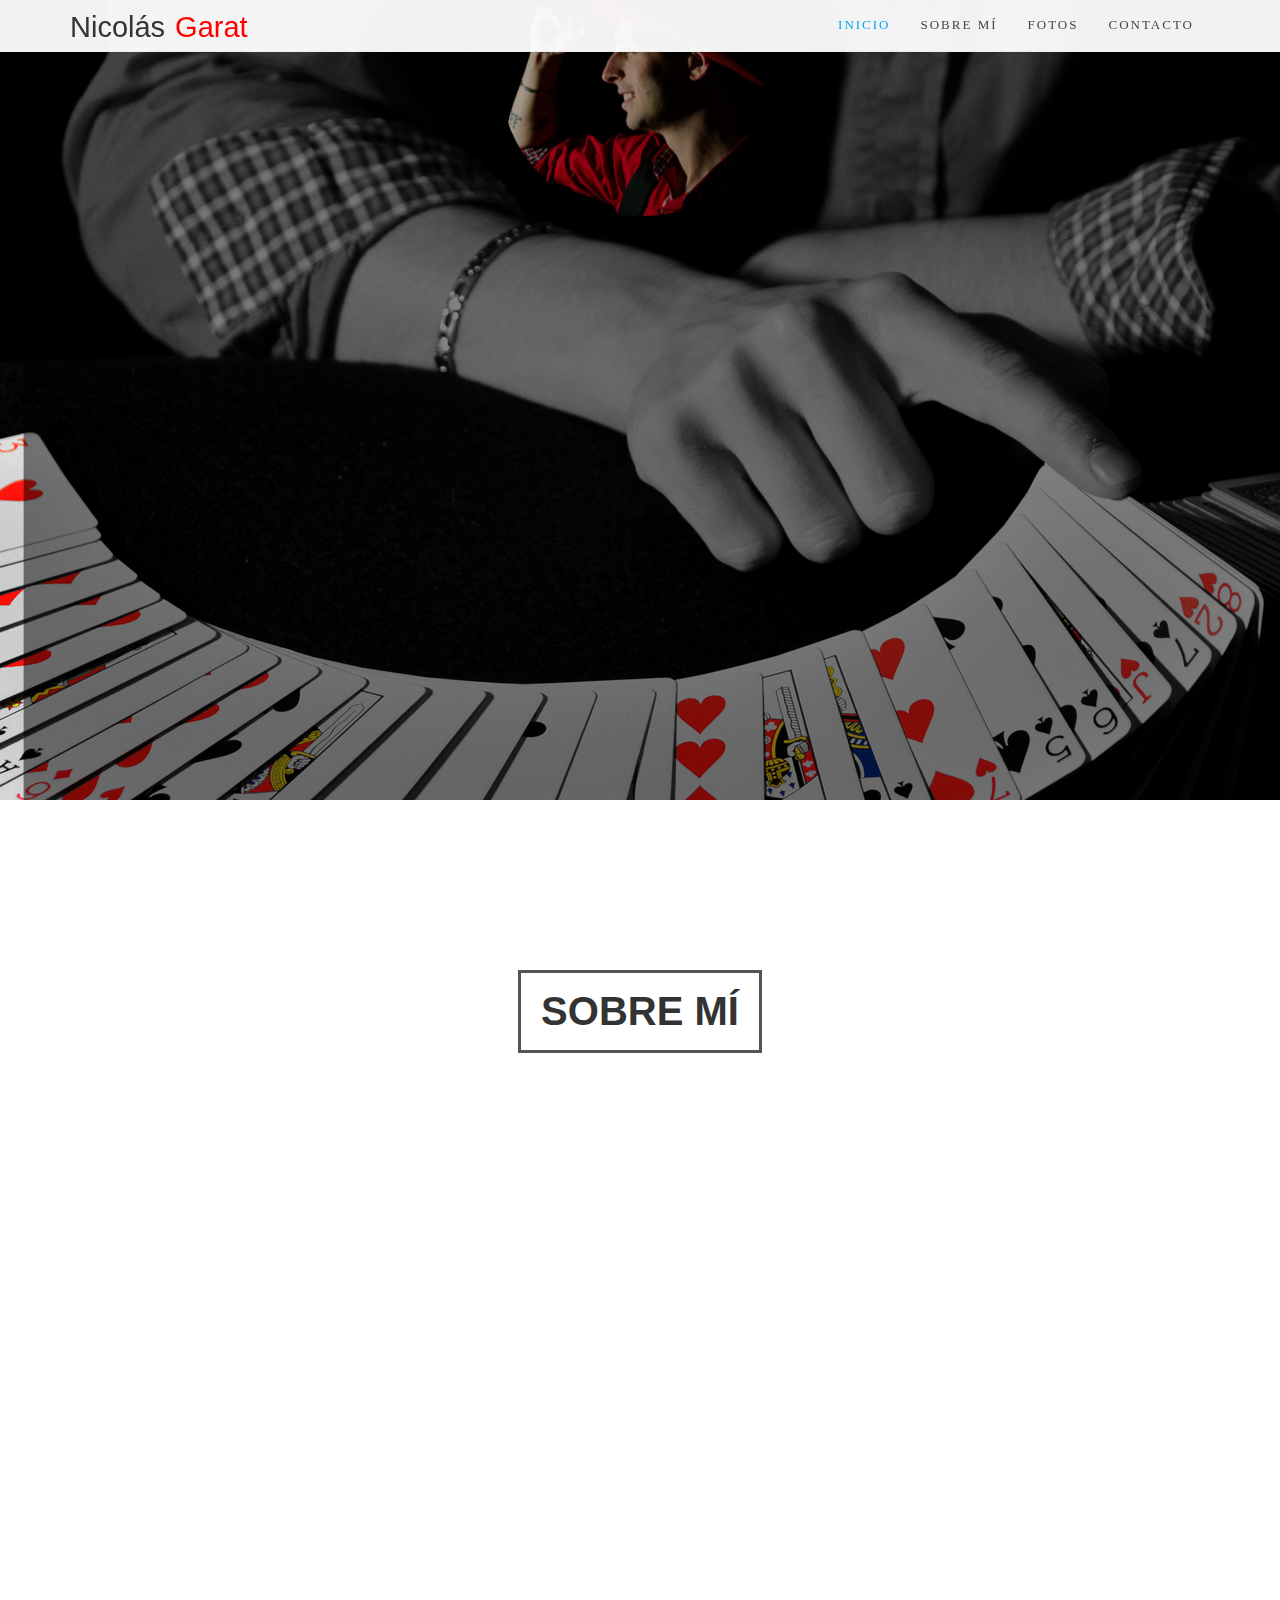
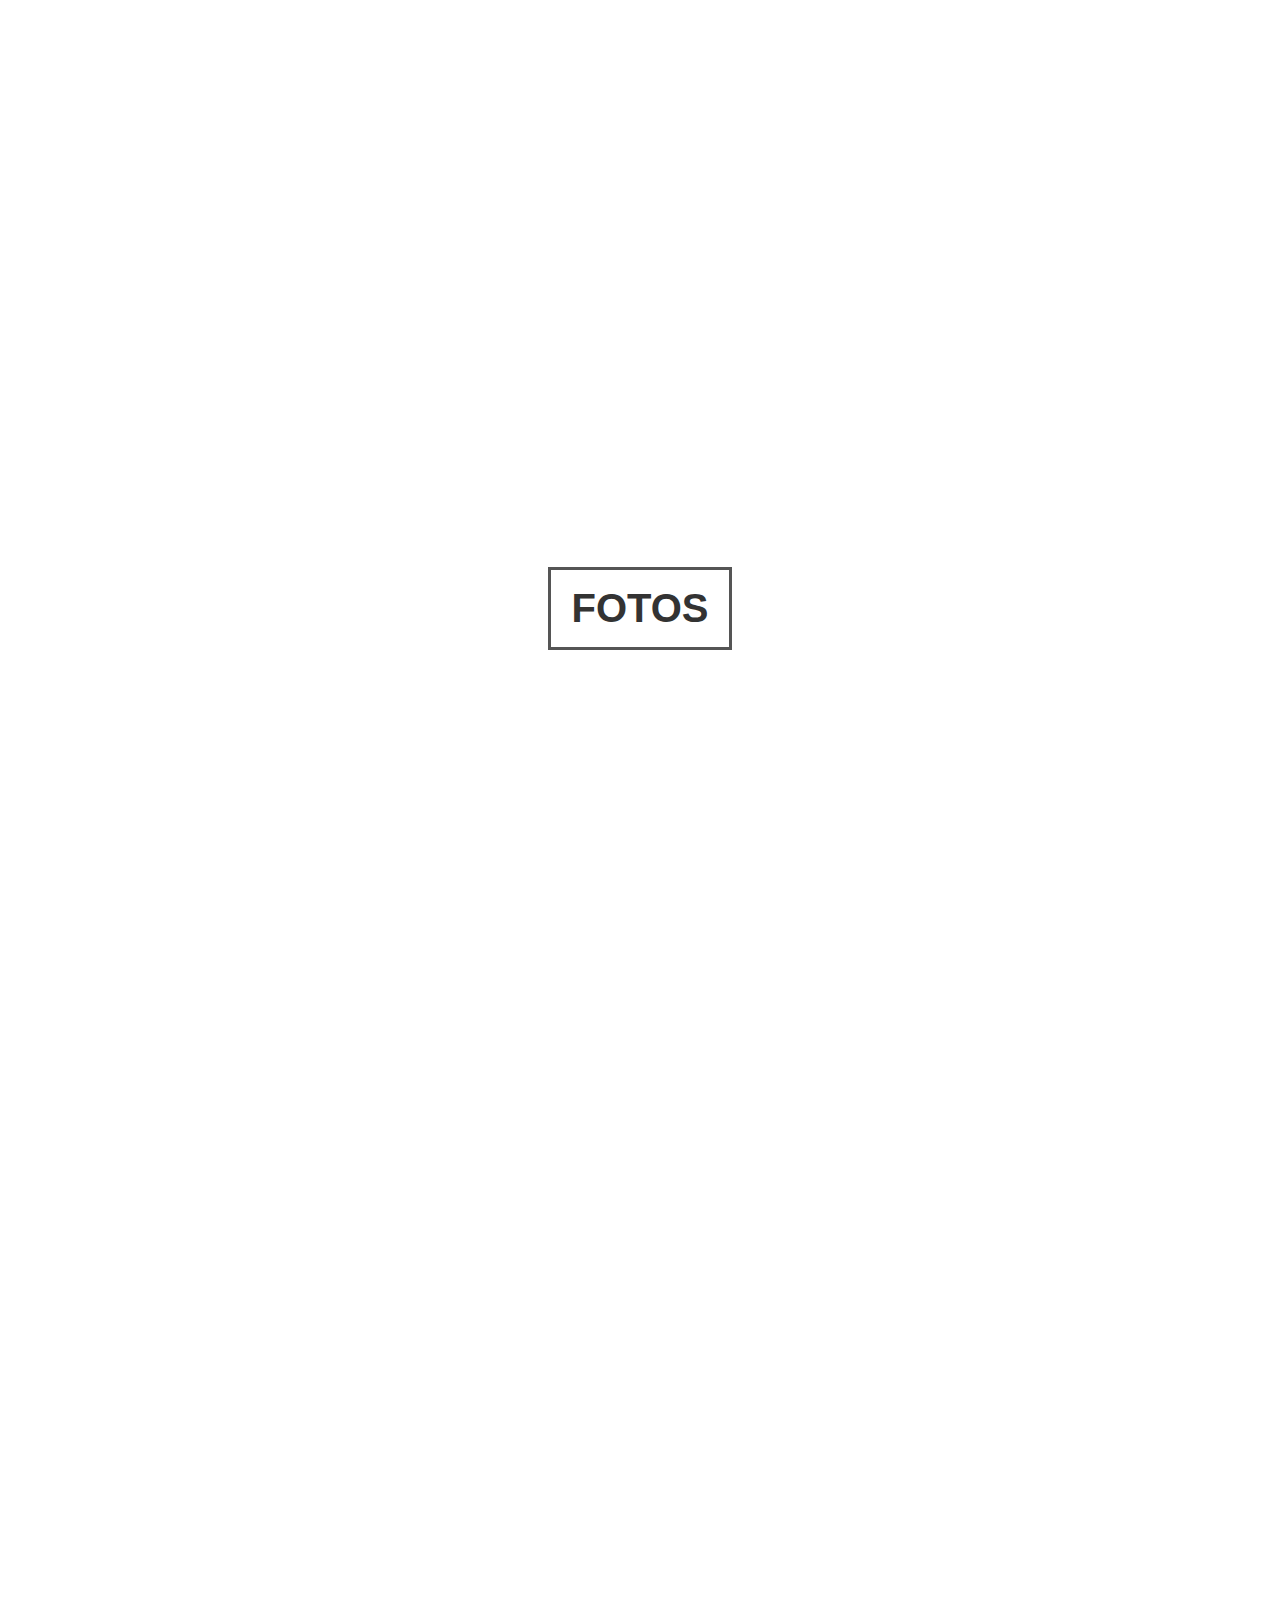
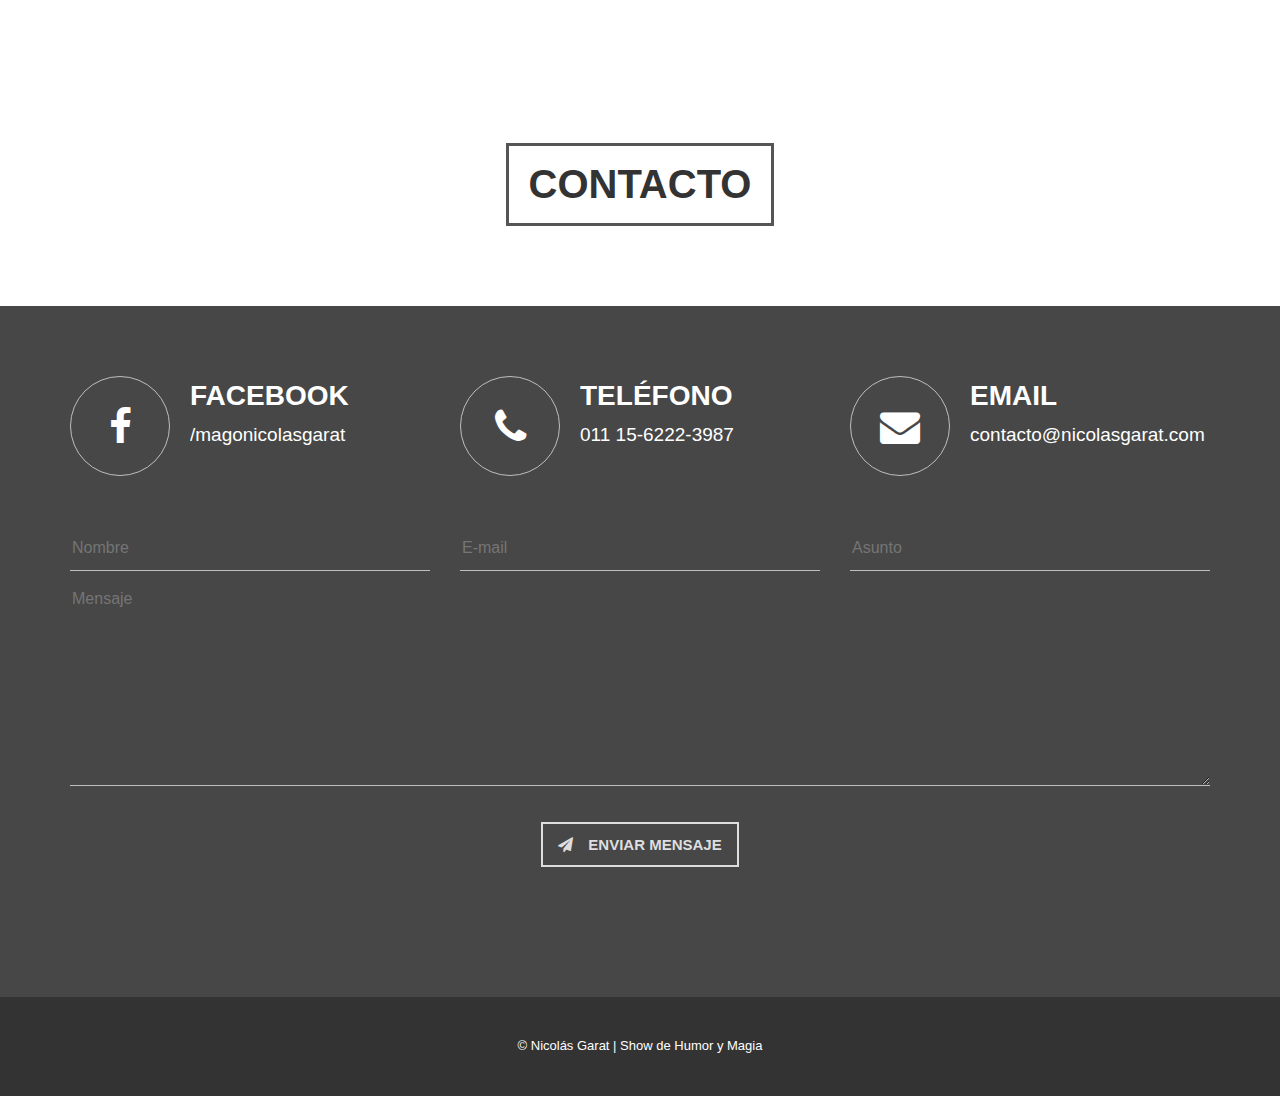
<file: index.html>
<!DOCTYPE html>
<html>
<head>
    <title>Nicolás Garat | Show de Humor y Magia</title>
    <meta http-equiv="content-type" content="text/html; charset=utf-8"/>
    <meta name="viewport" content="width=device-width, initial-scale=1.0, minimum-scale=1.0, maximum-scale=1.0, user-scalable=no">
    
    <link rel="shortcut icon" href="/favicon.ico" type="image/x-icon">
    <link rel="icon" href="/favicon.ico" type="image/x-icon">

    <!--<link href="http://fonts.googleapis.com/css?family=Raleway:400,100,700%7COpen+Sans:400,700" rel="stylesheet" type="text/css">-->
    <link href="css/bootstrap.min.css" rel="stylesheet">
    <link rel="stylesheet" href="layerslider/css/layerslider.css" type="text/css">
    <link rel="stylesheet" href="css/animate.css" type="text/css">
    <link rel="stylesheet" href="css/font-awesome.min.css" type="text/css">
    <link rel="stylesheet" href="css/owl.carousel.css" type="text/css">
    <link href="css/style.css" rel="stylesheet">
</head>
<body class="theme_1">

    <!-- Loading Screen -->
    <div class="loading_screen">
        <div>
            <img src="img/loading.gif" alt="loading" />
        </div>
    </div>
    <!-- /Loading Screen -->

    <!-- Wrapper -->
    <div id="wrapper">

        <!-- Scroll To Top -->
        <div class="scroll_to_top"><i class="fa fa-angle-up"></i></div>
        <!-- /Scroll To Top -->

        <div class="container-fluid">
            <div class="row">

                <!-- Home Page -->
                <div id="home" class="master_page">

                    <div class="master_header">

                        <!-- Slider -->
                        <div class="master_slider">
                            <div id="layerslider" style="width:100%;height:800px;">
                                <div class="ls-slide" data-ls="transition2d:all;timeshift:-1000;">
                                    <img src="img/avatar.jpg" alt="img"
                                    
                                    class="ls-l main-avatar"
                                    
                                    style="
                                    top:29%;
                                    left:50%;
                                    width:133px;
                                    height:133px;
                                    border-radius:100%;
                                    z-index:3000;
                                    "

                                    data-ls="
                                    offsetxin:0;
                                    offsetyin:top;
                                    offsetyout:top;
                                    delayin:10;
                                    "/>

                                    <p class="ls-l slider-name slider-name"

                                        style="
                                        top: 44%;
                                        left: 50%;
                                        font-family:'Raleway', sans-serif;
                                        font-size:60px;
                                        font-weight:100;
                                        color:#ffffff;
                                        white-space: nowrap;
                                        z-index:3000;"

                                        data-ls="
                                        offsetxin:0;
                                        offsetyin:top;
                                        offsetyout:top;
                                        delayin:150;
                                        ">
                                        Nicolás <span style="color: red;">Garat</span>
                                    </p>

                                    <p class="ls-l slider-subtitle"

                                        style="
                                        top: 65%;
                                        left: 50%;
                                        font-family:'Raleway', sans-serif;
                                        padding:30px 40px;
                                        border:5px solid #ffffff;
                                        font-size:48px;
                                        height:87px;
                                        line-height:87px;
                                        font-weight:bold;
                                        color:#ffffff;
                                        white-space: nowrap;
                                        z-index:3000;"

                                        data-ls="
                                        offsetxin:0;
                                        offsetyin:bottom;
                                        offsetyout:bottom;
                                        delayin:350;
                                        ">
                                        Show de <span style="color: red;">Humor</span> y Magia
                                    </p>
                                    <p class="ls-l" style="top:0;left:0;width:100%;height:100%;background:rgba(0,0,0,0.7);z-index:1;"
                                    data-ls="
                                    "></p>
                                    <img src="img/sliderimages/1.jpg" class="ls-bg" alt="Slide background"/>
                                </div>
                                <!--<div class="ls-slide" data-ls="transition2d:all;timeshift:-1000;">
                                    <p class="ls-l"

                                        style="
                                        top: 50%;
                                        left: 50%;
                                        font-family:'Raleway', sans-serif;
                                        padding:30px 40px;
                                        border:5px solid #ffffff;
                                        font-size:48px;
                                        height:87px;
                                        line-height:87px;
                                        font-weight:bold;
                                        color:#ffffff;
                                        white-space: nowrap;
                                        z-index:3000;"

                                        data-ls="
                                        delayin: 0;
                                        fadein:true;
                                        fadeout:true;
                                        ">
                                        FULLY RESPONSIVE
                                    </p>
                                    <p class="ls-l" style="top:0;left:0;width:100%;height:100%;background:rgba(0,0,0,0.7);z-index:1;"
                                    data-ls="
                                        delayin: 0;
                                    "></p>
                                    <img src="img/sliderimages/2.jpg" class="ls-bg" alt="Slide background"/>
                                </div>
                                <div class="ls-slide" data-ls="transition2d:all;timeshift:-1000;">
                                    <p class="ls-l"

                                        style="
                                        top: 50%;
                                        left: 50%;
                                        font-family:'Raleway', sans-serif;
                                        padding:30px 40px;
                                        border:5px solid #ffffff;
                                        font-size:48px;
                                        height:87px;
                                        line-height:87px;
                                        font-weight:bold;
                                        color:#ffffff;
                                        white-space: nowrap;
                                        z-index:3000;"

                                        data-ls="
                                        delayin: 0;
                                        fadein:true;
                                        fadeout:true;
                                        ">
                                        BUILT WITH BOOTSTRAP
                                    </p>
                                    <p class="ls-l" style="top:0;left:0;width:100%;height:100%;background:rgba(0,0,0,0.7);z-index:1;"
                                    data-ls="
                                        delayin: 0;
                                    "></p>
                                    <img src="img/sliderimages/3.jpg" class="ls-bg" alt="Slide background"/>
                                </div>-->
                            </div>
                        </div>
                        <!-- /Slider -->

                    </div>

                </div>
                <!-- /Home Page -->

                <!-- Main Navbar -->
                <div class="navbar_box">
                    <div class="container-fluid navbar_outer light fixed">
                        <div class="row">

                            <div class="container">
                                <div class="row">

                                    <div class="main_navbar col-md-12">
                                        
                                        <a href="index.html" class="logo">
                                            <span><span>Nicolás </span><span style="color:red;">Garat</span></span>
                                        </a>

                                        <div class="navbar_handle"><i class="fa fa-bars"></i></div>

                                        <!-- Navbar -->
                                        <nav>
                                        <ul class="navbar">
                                            <li class="active">
                                                <a href="#home">INICIO</a>
                                            </li>
                                            <li>
                                                <a href="#about">SOBRE MÍ</a>
                                            </li>
                                            <!--<li>
                                                <a href="#resume">RESUME</a>
                                            </li>-->
                                            <li>
                                                <a href="#portfolio">FOTOS</a>
                                            </li>
                                            <!--<li>
                                                <a href="#blog">BLOG</a>
                                            </li>-->
                                            <li>
                                                <a href="#contact">CONTACTO</a>
                                            </li>
                                            <!--<li>
                                                <a href="features.html">FEATURES</a>
                                            </li>-->
                                        </ul>
                                        </nav>
                                        <!-- /Navbar -->

                                    </div>

                                </div>
                            </div>

                        </div>
                    </div>
                </div>
                <!-- /Main Navbar -->

                <!-- About Page -->
                <div id="about" class="page">
                    
                    <div class="container-fluid">
                        <div class="row">

                            <div class="container">
                                <div class="row">
                                    <!-- Page Title -->
                                    <div class="col-md-12 page_title"><span>SOBRE MÍ</span></div>
                                    <!-- /Page Title -->
                                </div>
                            </div>

                            <div class="container-fluid user_picture_box anim_element" data-animation="fadeInUp">
                                <div class="row">
                                    <!-- User Picture -->
                                    <div class="about_user_picture col-md-12">
                                        <div class="col-md-10 col-md-offset-1">
                                            <div class="row">
                                                
                                                <!-- Image -->
                                                <div class="col-md-12 center anim_element" data-animation="fadeIn" data-animation-delay="200">
                                                    <img src="img/avatar2.jpg" alt="img" id="img-nico" />
                                                </div>
                                                <!-- /Image -->
                                                
                                                <!-- Last Name -->
                                                <div class="col-md-12 name anim_element" data-animation="fadeIn" data-animation-delay="400">
                                                    Nicolás Garat
                                                </div>
                                                <!-- /Last Name -->
                                            </div>
                                        </div>
                                        <div class="clear"></div>
                                    </div>
                                    <!-- /User Picture -->
                                </div>
                            </div>

                            <div class="container-fluid more_info_box anim_element" data-animation="fadeInUp">
                                <div class="row">
                                    <div class="container">
                                        <div class="row">
                                            
                                            <div class="col-md-12">
                                                <div class="whoami section_block anim_element" data-animation="fadeInDown" data-animation-delay="100">
                                                    
                                                    <div class="section_body">

                                                        <!-- Who am i -->
                                                        <div class="col-md-6 promo-entry">

                                                            <p>
                                                                Show de Humor y Magia con Nicolás Garat<br><br>

Viví un espectáculo imperdible, con los efectos de magia más impactantes y mucho humor. 
Un show de 40 minutos, donde la participación activa del público, el asombro, la emoción y un número musical sumamente gracioso, harán de tu evento un momento único!<br><br>

¡15 años de experiencia garantizan a tus invitados el recuerdo de una experiencia distinta e inolvidable, con risas y diversión aseguradas!
                                                            </p>

                                                            <!-- CV Download Button -->
                                                            <!--<div class="about_user_download_cv col-md-12">
                                                                <a href="#" class="btn large iconbtn"><i class="fa fa-download"></i><span>DOWNLOAD CV</span></a>
                                                            </div>-->
                                                            <!-- /CV Download Button -->

                                                        </div>
                                                        <!-- /Who am i -->

                                                        <!-- Personal Info -->
                                                        <div class="col-md-6">
                                                            <div class="personal_info_grid">
                                                                <div class="row">
                                                                    <div class="col-lg-8 col-md-8 col-sm-5 col-xs-12 inner">
                                                                        <div class="overlay">
                                                                            <i class="icon fa fa-user"></i>
                                                                            <div class="title"></div>
                                                                            <div class="value"></div>
                                                                            <a href="#" class="close_personal_info_ovelay"><i class="fa fa-times"></i></a>
                                                                        </div>
                                                                        <div class="row">
                                                                            <div class="items_row">
                                                                                <div class="col-md-6 col-sm-6 col-xs-6 item">
                                                                                    <i class="fa fa-user icon"></i>
                                                                                    <div class="data">
                                                                                        <div class="title">Nicolás Garat</div>
                                                                                        <div class="value">011 15-6222-3987</div>
                                                                                    </div>
                                                                                </div>
                                                                                <div class="col-md-6 col-sm-6 col-xs-6 item last">
                                                                                    <i class="fa fa-envelope icon"></i>
                                                                                    <div class="data">
                                                                                        <div class="title">Email</div>
                                                                                        <div class="value"><a href="mailto:contacto@nicolasgarat.com?subject=Contacto" style="font-size: 28px;">contacto@nicolasgarat.com</a></div>
                                                                                    </div>
                                                                                </div>
                                                                                <div class="clear"></div>
                                                                            </div>
                                                                            <div class="items_row">
                                                                                <div class="col-md-6 col-sm-6 col-xs-6 item">
                                                                                    <i class="fa fa-facebook icon"></i>
                                                                                    <div class="data">
                                                                                        <div class="title">Facebook</div>
                                                                                        <div class="value"><a href="http://www.facebook.com/magonicolasgarat" target="_blank">/magonicolasgarat</a></div>
                                                                                    </div>
                                                                                </div>
                                                                                <div class="col-md-6 col-sm-6 col-xs-6 item last">
                                                                                    <i class="fa fa-map-marker icon"></i>
                                                                                    <div class="data">
                                                                                        <div class="title">Ubicación</div>
                                                                                        <div class="value">Toda la Argentina</div>
                                                                                    </div>
                                                                                </div>
                                                                                <div class="clear"></div>
                                                                            </div>
                                                                        </div>
                                                                    </div>
                                                                </div>
                                                            </div>
                                                        </div>
                                                        <!-- /Personal Info -->

                                                        <div class="clear"></div>

                                                    </div>
                                                </div>
                                            </div>

                                        </div>
                                    </div>
                                </div>
                            </div>

                            <!--<div class="container-fluid anim_element" data-animation="fadeInUp" data-animation-delay="300">
                                <div class="row">
                                    <div class="container">
                                        <div class="row">
                                            <div class="col-md-12">
                                                <div class="services section_block">
                                                    
                                                    <div class="section_body">
                                                        <div class="services">
                                                            <div class="row">
                                                                <div class="col-md-4 anim_element" data-animation="flipInY">
                                                                    <div class="item">
                                                                        <div class="col-md-12 icon anim_element" data-animation="pulse" data-animation-delay="150">
                                                                            <span><i class="fa fa-leaf"></i></span>
                                                                        </div>
                                                                        <div class="col-md-12 details">
                                                                            <div class="title">
                                                                                <a href="#">WEB DEVELOPMENT</a>
                                                                            </div>
                                                                            <div class="description">
                                                                                Lorem ipsum dolor sit amet, consectetur adipisicing elit, sed do eiusmod tempor incididunt ut labore et dolore magna aliqua.
                                                                            </div>
                                                                        </div>
                                                                    </div>
                                                                </div>
                                                                <div class="col-md-4 anim_element" data-animation="flipInY" data-animation-delay="100">
                                                                    <div class="item">
                                                                        <div class="col-md-12 icon anim_element" data-animation="pulse" data-animation-delay="300">
                                                                            <span><i class="fa fa-trophy"></i></span>
                                                                        </div>
                                                                        <div class="col-md-12 details">
                                                                            <div class="title">
                                                                                <a href="#">WEB DESIGN</a>
                                                                            </div>
                                                                            <div class="description">
                                                                                Lorem ipsum dolor sit amet, consectetur adipisicing elit, sed do eiusmod tempor incididunt ut labore et dolore magna aliqua.
                                                                            </div>
                                                                        </div>
                                                                    </div>
                                                                </div>
                                                                <div class="col-md-4 anim_element" data-animation="flipInY" data-animation-delay="200">
                                                                    <div class="item">
                                                                        <div class="col-md-12 icon anim_element" data-animation="pulse" data-animation-delay="450">
                                                                            <span><i class="fa fa-mobile"></i></span>
                                                                        </div>
                                                                        <div class="col-md-12 details">
                                                                            <div class="title">
                                                                                <a href="#">RESPONSIVE</a>
                                                                            </div>
                                                                            <div class="description">
                                                                                Lorem ipsum dolor sit amet, consectetur adipisicing elit, sed do eiusmod tempor incididunt ut labore et dolore magna aliqua.
                                                                            </div>
                                                                        </div>
                                                                    </div>
                                                                </div>
                                                            </div>
                                                        </div>
                                                    </div>

                                                </div>
                                            </div>
                                        </div>
                                    </div>
                                </div>
                            </div>-->

                        </div>
                    </div>

                </div>
                <!-- /About Page -->

                <!-- Parallax Item -->
                <!-- Some Stats Parallax -->
                <!--<div class="parallax_item some_stats">
                    <div class="parallax_layer"></div>
                    <div class="overlay"></div>
                    <div class="content">
                        <div class="container">
                            <div class="row">
                                <div class="title parallax_title col-md-12"><span>SOME STATS</span></div>
                                <div class="counters col-md-12">
                                    <div class="item col-md-3 col-sm-3 anim_element" data-animation="flipInY" data-animation-delay="100">
                                        <i class="fa fa-eye color"></i>
                                        <div class="num">50</div>
                                        <div class="text">PROJECTS</div>
                                    </div>
                                    <div class="item col-md-3 col-sm-3 anim_element" data-animation="flipInY" data-animation-delay="200">
                                        <i class="fa fa-gear color"></i>
                                        <div class="num">145</div>
                                        <div class="text">IDEAS</div>
                                    </div>
                                    <div class="item col-md-3 col-sm-3 anim_element" data-animation="flipInY" data-animation-delay="300">
                                        <i class="fa fa-cloud color"></i>
                                        <div class="num">1650</div>
                                        <div class="text">HOURS OF WORK</div>
                                    </div>
                                    <div class="item col-md-3 col-sm-3 anim_element" data-animation="flipInY" data-animation-delay="400">
                                        <i class="fa fa-code color"></i>
                                        <div class="num">250</div>
                                        <div class="text">CLIENTS</div>
                                    </div>
                                </div>
                            </div>
                        </div>
                    </div>
                </div>-->
                <!-- /Some Stats Parallax -->
                <!-- /Parallax Item -->

                <!-- Resume Page -->
                <!--<div id="resume" class="page">
                    
                    <div class="container">
                        <div class="row">

                            <div class="col-md-12 page_title"><span>RESUME</span></div>

                            <div class="col-md-12">
                                <div class="eduempl education section_block">
                                    <div class="section_title">
                                        <i class="fa fa-book color"></i>
                                        <span>EDUCATION</span>
                                    </div>
                                    <div class="items">
                                        <div class="startbullet"></div>
                                        <div class="col-md-12 item_outerx">
                                            <div class="row">
                                                <div class="col-lg-6 col-lg-offset-3 col-md-7 col-md-offset-3 col-sm-12 col-xs-12 item_outer anim_element" data-animation="fadeInRight" data-animation-delay="100">
                                                    <div class="item">
                                                        <div class="date">JULY 2014</div>
                                                        <div class="bullet"></div>
                                                        <div class="content">
                                                            <div class="title">MASTERS DEGREE</div>
                                                            <div class="subtitle">University Name</div>
                                                            <div class="body">
                                                                Lorem ipsum dolor sit amet, consectetur adipisicing elit, sed do eiusmod
                                                                tempor incididunt ut labore et dolore magna.
                                                            </div>
                                                        </div>
                                                        <div class="clear"></div>
                                                    </div>
                                                </div>
                                            </div>
                                        </div>
                                        <div class="col-md-12 item_outerx">
                                            <div class="row">
                                                <div class="col-lg-6 col-lg-pull-2 col-lg-offset-1 col-md-7 col-md-pull-2 col-md-offset-1 col-sm-12 col-xs-12 item_outer inv anim_element" data-animation="fadeInLeft" data-animation-delay="200">
                                                    <div class="item">
                                                        <div class="date">JULY 2014</div>
                                                        <div class="bullet"></div>
                                                        <div class="content">
                                                            <div class="title">MASTERS DEGREE</div>
                                                            <div class="subtitle">University Name</div>
                                                            <div class="body">
                                                                Lorem ipsum dolor sit amet, consectetur adipisicing elit, sed do eiusmod
                                                                tempor incididunt ut labore et dolore magna.
                                                            </div>
                                                        </div>
                                                        <div class="clear"></div>
                                                    </div>
                                                </div>
                                            </div>
                                        </div>
                                        <div class="col-md-12 item_outerx">
                                            <div class="row">
                                                <div class="col-lg-6 col-lg-offset-3 col-md-7 col-md-offset-3 col-sm-12 col-xs-12 item_outer anim_element" data-animation="fadeInRight" data-animation-delay="300">
                                                    <div class="item">
                                                        <div class="date">JULY 2014</div>
                                                        <div class="bullet"></div>
                                                        <div class="content">
                                                            <div class="title">MASTERS DEGREE</div>
                                                            <div class="subtitle">University Name</div>
                                                            <div class="body">
                                                                Lorem ipsum dolor sit amet, consectetur adipisicing elit, sed do eiusmod
                                                                tempor incididunt ut labore et dolore magna.
                                                            </div>
                                                        </div>
                                                        <div class="clear"></div>
                                                    </div>
                                                </div>
                                            </div>
                                        </div>
                                        <div class="col-md-12 item_outerx">
                                            <div class="row">
                                                <div class="col-lg-6 col-lg-pull-2 col-lg-offset-1 col-md-7 col-md-pull-2 col-md-offset-1 col-sm-12 col-xs-12 item_outer inv anim_element" data-animation="fadeInLeft" data-animation-delay="400">
                                                    <div class="item">
                                                        <div class="date">JULY 2014</div>
                                                        <div class="bullet"></div>
                                                        <div class="content">
                                                            <div class="title">MASTERS DEGREE</div>
                                                            <div class="subtitle">University Name</div>
                                                            <div class="body">
                                                                Lorem ipsum dolor sit amet, consectetur adipisicing elit, sed do eiusmod
                                                                tempor incididunt ut labore et dolore magna.
                                                            </div>
                                                        </div>
                                                        <div class="clear"></div>
                                                    </div>
                                                </div>
                                            </div>
                                        </div>
                                        <div class="endbullet"></div>
                                    </div>
                                </div>
                            </div>

                            <div class="col-md-12">
                                <div class="eduempl employment section_block">
                                    <div class="section_title">
                                        <i class="fa fa-suitcase color"></i>
                                        <span>EMPLOYMENT</span>
                                    </div>
                                    <div class="items">
                                        <div class="startbullet"></div>
                                        <div class="col-md-12 item_outerx">
                                            <div class="row">
                                                <div class="col-lg-6 col-lg-offset-3 col-md-7 col-md-offset-3 col-sm-12 col-xs-12 item_outer anim_element" data-animation="fadeInRight" data-animation-delay="100">
                                                    <div class="item">
                                                        <div class="date">JULY 2014</div>
                                                        <div class="bullet"></div>
                                                        <div class="content">
                                                            <div class="title">WEB DESIGNER</div>
                                                            <div class="subtitle">Company Name</div>
                                                            <div class="body">
                                                                Lorem ipsum dolor sit amet, consectetur adipisicing elit, sed do eiusmod
                                                                tempor incididunt ut labore et dolore magna.
                                                            </div>
                                                        </div>
                                                        <div class="clear"></div>
                                                    </div>
                                                </div>
                                            </div>
                                        </div>
                                        <div class="col-md-12 item_outerx">
                                            <div class="row">
                                                <div class="col-lg-6 col-lg-pull-2 col-lg-offset-1 col-md-7 col-md-pull-2 col-md-offset-1 col-sm-12 col-xs-12 item_outer inv anim_element" data-animation="fadeInLeft" data-animation-delay="200">
                                                    <div class="item">
                                                        <div class="date">JULY 2014</div>
                                                        <div class="bullet"></div>
                                                        <div class="content">
                                                            <div class="title">WEB DESIGNER</div>
                                                            <div class="subtitle">Company Name</div>
                                                            <div class="body">
                                                                Lorem ipsum dolor sit amet, consectetur adipisicing elit, sed do eiusmod
                                                                tempor incididunt ut labore et dolore magna.
                                                            </div>
                                                        </div>
                                                        <div class="clear"></div>
                                                    </div>
                                                </div>
                                            </div>
                                        </div>
                                        <div class="col-md-12 item_outerx">
                                            <div class="row">
                                                <div class="col-lg-6 col-lg-offset-3 col-md-7 col-md-offset-3 col-sm-12 col-xs-12 item_outer anim_element" data-animation="fadeInRight" data-animation-delay="300">
                                                    <div class="item">
                                                        <div class="date">JULY 2014</div>
                                                        <div class="bullet"></div>
                                                        <div class="content">
                                                            <div class="title">WEB DESIGNER</div>
                                                            <div class="subtitle">Company Name</div>
                                                            <div class="body">
                                                                Lorem ipsum dolor sit amet, consectetur adipisicing elit, sed do eiusmod
                                                                tempor incididunt ut labore et dolore magna.
                                                            </div>
                                                        </div>
                                                        <div class="clear"></div>
                                                    </div>
                                                </div>
                                            </div>
                                        </div>
                                        <div class="col-md-12 item_outerx">
                                            <div class="row">
                                                <div class="col-lg-6 col-lg-pull-2 col-lg-offset-1 col-md-7 col-md-pull-2 col-md-offset-1 col-sm-12 col-xs-12 item_outer inv anim_element" data-animation="fadeInLeft" data-animation-delay="400">
                                                    <div class="item">
                                                        <div class="date">JULY 2014</div>
                                                        <div class="bullet"></div>
                                                        <div class="content">
                                                            <div class="title">WEB DESIGNER</div>
                                                            <div class="subtitle">Company Name</div>
                                                            <div class="body">
                                                                Lorem ipsum dolor sit amet, consectetur adipisicing elit, sed do eiusmod
                                                                tempor incididunt ut labore et dolore magna.
                                                            </div>
                                                        </div>
                                                        <div class="clear"></div>
                                                    </div>
                                                </div>
                                            </div>
                                        </div>
                                        <div class="endbullet"></div>
                                    </div>
                                </div>
                            </div>

                            <div class="col-md-12">
                                <div class="skills section_block">
                                    <div class="section_title">
                                        <i class="fa fa-bolt color"></i>
                                        <span>SKILLS</span>
                                    </div>
                                    <div class="items">

                                        <div class="skill_item">
                                            <div class="title"><span>DESIGN</span></div>
                                            <div class="skill_items charts">
                                                <div class="col-md-12">
                                                    <div class="item anim_element" data-animation="fadeInLeft" data-animation-delay="100">
                                                        <div class="num_chart" data-bar-color="#cccccc" data-bar-width="130" data-percent="90">
                                                            <div class="num">90</div>
                                                        </div>
                                                        <div class="name">HTML5</div>
                                                    </div>
                                                </div>
                                                <div class="col-md-12">
                                                    <div class="item anim_element" data-animation="fadeInLeft" data-animation-delay="200">
                                                        <div class="num_chart" data-bar-color="#cccccc" data-bar-width="130" data-percent="75">
                                                            <div class="num">75</div>
                                                        </div>
                                                        <div class="name">CSS3</div>
                                                    </div>
                                                </div>
                                                <div class="col-md-12">
                                                    <div class="item anim_element" data-animation="fadeInLeft" data-animation-delay="300">
                                                        <div class="num_chart" data-bar-color="#cccccc" data-bar-width="130" data-percent="50">
                                                            <div class="num">50</div>
                                                        </div>
                                                        <div class="name">JQUERY</div>
                                                    </div>
                                                </div>
                                                <div class="col-md-12">
                                                    <div class="item anim_element" data-animation="fadeInLeft" data-animation-delay="400">
                                                        <div class="num_chart" data-bar-color="#cccccc" data-bar-width="130" data-percent="30">
                                                            <div class="num">30</div>
                                                        </div>
                                                        <div class="name">PHOTOSHOP</div>
                                                    </div>
                                                </div>
                                                <div class="col-md-12">
                                                    <div class="item anim_element" data-animation="fadeInLeft" data-animation-delay="500">
                                                        <div class="num_chart" data-bar-color="#cccccc" data-bar-width="130" data-percent="66">
                                                            <div class="num">66</div>
                                                        </div>
                                                        <div class="name">PHP</div>
                                                    </div>
                                                </div>
                                                <div class="col-md-12">
                                                    <div class="item anim_element" data-animation="fadeInLeft" data-animation-delay="600">
                                                        <div class="num_chart" data-bar-color="#cccccc" data-bar-width="130" data-percent="95">
                                                            <div class="num">95</div>
                                                        </div>
                                                        <div class="name">DESIGN</div>
                                                    </div>
                                                </div>
                                            </div>
                                        </div>

                                        <div class="skill_item">
                                            <div class="title"><span>DEVELOPMENT</span></div>
                                            <div class="skill_items charts">
                                                <div class="col-md-12">
                                                    <div class="item anim_element" data-animation="fadeInRight" data-animation-delay="100">
                                                        <div class="num_chart" data-bar-color="#cccccc" data-bar-width="130" data-percent="90">
                                                            <div class="num">90</div>
                                                        </div>
                                                        <div class="name">HTML5</div>
                                                    </div>
                                                </div>
                                                <div class="col-md-12">
                                                    <div class="item anim_element" data-animation="fadeInRight" data-animation-delay="200">
                                                        <div class="num_chart" data-bar-color="#cccccc" data-bar-width="130" data-percent="75">
                                                            <div class="num">75</div>
                                                        </div>
                                                        <div class="name">CSS3</div>
                                                    </div>
                                                </div>
                                                <div class="col-md-12">
                                                    <div class="item anim_element" data-animation="fadeInRight" data-animation-delay="300">
                                                        <div class="num_chart" data-bar-color="#cccccc" data-bar-width="130" data-percent="50">
                                                            <div class="num">50</div>
                                                        </div>
                                                        <div class="name">JQUERY</div>
                                                    </div>
                                                </div>
                                                <div class="col-md-12">
                                                    <div class="item anim_element" data-animation="fadeInRight" data-animation-delay="400">
                                                        <div class="num_chart" data-bar-color="#cccccc" data-bar-width="130" data-percent="30">
                                                            <div class="num">30</div>
                                                        </div>
                                                        <div class="name">PHOTOSHOP</div>
                                                    </div>
                                                </div>
                                                <div class="col-md-12">
                                                    <div class="item anim_element" data-animation="fadeInRight" data-animation-delay="500">
                                                        <div class="num_chart" data-bar-color="#cccccc" data-bar-width="130" data-percent="66">
                                                            <div class="num">66</div>
                                                        </div>
                                                        <div class="name">PHP</div>
                                                    </div>
                                                </div>
                                                <div class="col-md-12">
                                                    <div class="item anim_element" data-animation="fadeInRight" data-animation-delay="600">
                                                        <div class="num_chart" data-bar-color="#cccccc" data-bar-width="130" data-percent="95">
                                                            <div class="num">95</div>
                                                        </div>
                                                        <div class="name">DESIGN</div>
                                                    </div>
                                                </div>
                                            </div>
                                        </div>


                                    </div>
                                </div>
                            </div>

                        </div>
                    </div>
                </div>-->
                <!-- .Resume Page -->

                <!-- Parallax Item -->
                <!-- Clients Parallax -->
                <!--<div class="parallax_item clients">
                    <div class="parallax_layer"></div>
                    <div class="overlay"></div>
                    <div class="content">
                        <div class="container">
                            <div class="row">
                                <div class="title parallax_title col-md-12"><span>CLIENTS</span></div>
                                <div class="client_items col-md-12">
                                    <div class="item anim_element" data-animation="flipInY" data-animation-delay="100">
                                        <a href="#"><img src="img/client1.png" alt="img" /></a>
                                    </div>
                                    <div class="item anim_element" data-animation="flipInY" data-animation-delay="200">
                                        <a href="#"><img src="img/client2.png" alt="img" /></a>
                                    </div>
                                    <div class="item anim_element" data-animation="flipInY" data-animation-delay="300">
                                        <a href="#"><img src="img/client3.png" alt="img" /></a>
                                    </div>
                                    <div class="item anim_element" data-animation="flipInY" data-animation-delay="400">
                                        <a href="#"><img src="img/client4.png" alt="img" /></a>
                                    </div>
                                    <div class="item anim_element" data-animation="flipInY" data-animation-delay="500">
                                        <a href="#"><img src="img/client1.png" alt="img" /></a>
                                    </div>
                                    <div class="item anim_element" data-animation="flipInY" data-animation-delay="600">
                                        <a href="#"><img src="img/client2.png" alt="img" /></a>
                                    </div>
                                </div>
                            </div>
                        </div>
                    </div>
                </div>-->
                <!-- /Clients Parallax -->
                <!-- /Parallax Item -->

                <!-- Portfolio Page -->
                <div id="portfolio" class="page">
                    
                    <div class="container-fluid">
                        <div class="row">

                            <!-- Page Title -->
                            <div class="col-md-12 page_title"><span>FOTOS</span></div>
                            <!-- /Page Title -->

                            <!--<div class="col-md-12">
                                <nav>
                                <ul class="portfolio_selector anim_element" data-animation="fadeIn">
                                    <li class="filter active btn" data-filter="all">Todo</li>
                                    <li class="filter btn" data-filter="shows">Shows</li>
                                    <li class="filter btn" data-filter="varios">Varios</li>
                                </ul>
                                </nav>
                            </div>-->

                            <!-- Portfolio Items -->
                            <div class="portfolio_items anim_element" data-animation="fadeIn" data-animation-delay="250">
                                <div class="portfolio_item mix webdesign col-md-4">
                                    <img src="img/1.jpg" alt="img" />
                                    <!--<span class="overlay">
                                        <a href="#" class="view_portfolio_item fa fa-eye"></a>
                                    </span>-->
                                    <!--<div class="popup_data">
                                        <div class="col-md-12">
                                            <div class="row">
                                                <img src="img/portfolio1.jpg" class="image" alt="img" />
                                            </div>
                                        </div>
                                        <div class="bottom col-md-12">
                                            <div class="row">
                                                <div class="col-md-9">
                                                    <h2 class="section_title"><span>DESCRIPTION</span></h2>
                                                    <div class="description">
                                                        <p>
                                                            Lorem ipsum dolor sit amet, consectetur adipisicing elit, sed do eiusmod
                                                            tempor incididunt ut labore et dolore magna aliqua. Ut enim ad minim veniam,
                                                            quis nostrud exercitation ullamco laboris nisi ut aliquip ex ea commodo
                                                            consequat. Duis aute irure dolor in reprehenderit in voluptate velit esse
                                                            cillum dolore eu fugiat nulla pariatur. Excepteur sint occaecat cupidatat non
                                                            proident, sunt in culpa qui officia deserunt mollit anim id est laborum.
                                                        </p>
                                                    </div>
                                                    <div class="social">
                                                        <span>SHARE PROJECT</span>
                                                        <a href="#" class="btn fa fa-facebook"></a>
                                                        <a href="#" class="btn fa fa-twitter"></a>
                                                        <a href="#" class="btn fa fa-youtube"></a>
                                                        <a href="#" class="btn fa fa-google-plus"></a>
                                                    </div>
                                                </div>
                                                <div class="col-md-3">
                                                    <h2 class="section_title"><span>DETAILS</span></h2>
                                                    <div class="details">
                                                        <span class="name">CLIENT:</span>
                                                        <span class="value">Envato</span>
                                                    </div>
                                                    <div class="details">
                                                        <span class="name">DATE:</span>
                                                        <span class="value">15 June 2014</span>
                                                    </div>
                                                    <div class="details">
                                                        <span class="name">Website:</span>
                                                        <span class="value"><a href="#">http://www.example.com</a></span>
                                                    </div>
                                                </div>
                                            </div>
                                        </div>
                                    </div>-->
                                </div>
                            </div>
                            <div class="portfolio_items anim_element" data-animation="fadeIn" data-animation-delay="250">
                                <div class="portfolio_item mix webdesign col-md-4">
                                    <img src="img/2.jpg" alt="img" />
                                </div>
                            </div>
                            <div class="portfolio_items anim_element" data-animation="fadeIn" data-animation-delay="250">
                                <div class="portfolio_item mix webdesign col-md-4">
                                    <img src="img/3.jpg" alt="img" />
                                </div>
                            </div>
                            <div class="portfolio_items anim_element" data-animation="fadeIn" data-animation-delay="250">
                                <div class="portfolio_item mix webdesign col-md-4">
                                    <img src="img/4.jpg" alt="img" />
                                </div>
                            </div>
                            <div class="portfolio_items anim_element" data-animation="fadeIn" data-animation-delay="250">
                                <div class="portfolio_item mix webdesign col-md-4">
                                    <img src="img/5.jpg" alt="img" />
                                </div>
                            </div>
                            <div class="portfolio_items anim_element" data-animation="fadeIn" data-animation-delay="250">
                                <div class="portfolio_item mix webdesign col-md-4">
                                    <img src="img/6.jpg" alt="img" />
                                </div>
                            </div>
                            <!-- /Portfolio Items -->

                        </div>
                    </div>
                </div>
                <!-- /Portfolio Page -->

                <!-- Parallax Item -->
                <!-- Testimonials Parallax -->
                <!--<div class="parallax_item testimonials">
                    <div class="parallax_layer"></div>
                    <div class="overlay"></div>
                    <div class="content">
                        <div class="container">
                            <div class="row">
                                <div class="parallax_title col-md-12"><span>TESTIMONIALS</span></div>
                                <div class="testimonial_items col-md-12">
                                    <div class="item col-md-12">
                                        <div class="media">
                                            <a class="pull-left imagediv" href="#">
                                                <img class="image" src="img/avatar.jpg" alt="img" />
                                            </a>
                                            <div class="media-body">
                                                <div class="main">
                                                    <i class="fa fa-quote-left icon"></i>
                                                    <span class="text">
                                                        Lorem ipsum dolor sit amet, consectetur adipisicing elit, sed do eiusmod
                                                        tempor incididunt ut labore et dolore magna aliqua. Ut enim ad minim veniam,
                                                        quis nostrud exercitation ullamco laboris nisi.
                                                    </span>
                                                    <div class="clear"></div>
                                                </div>
                                                <div class="from">
                                                    <span class="name">&mdash; JOHN DOE</span>
                                                    <span class="company">&bull; Company Name</span>
                                                </div>
                                            </div>
                                        </div>
                                    </div>
                                    <div class="item col-md-12">
                                        <div class="media">
                                            <a class="pull-left imagediv" href="#">
                                                <img class="image" src="img/avatar.jpg" alt="img" />
                                            </a>
                                            <div class="media-body">
                                                <div class="main">
                                                    <i class="fa fa-quote-left icon"></i>
                                                    <span class="text">
                                                        Lorem ipsum dolor sit amet, consectetur adipisicing elit, sed do eiusmod
                                                        tempor incididunt ut labore et dolore magna aliqua. Ut enim ad minim veniam,
                                                        quis nostrud exercitation ullamco laboris nisi.
                                                    </span>
                                                    <div class="clear"></div>
                                                </div>
                                                <div class="from">
                                                    <span class="name">&mdash; JOHN DOE</span>
                                                    <span class="company">&bull; Company Name</span>
                                                </div>
                                            </div>
                                        </div>
                                    </div>
                                    <div class="item col-md-12">
                                        <div class="media">
                                            <a class="pull-left imagediv" href="#">
                                                <img class="image" src="img/avatar.jpg" alt="img" />
                                            </a>
                                            <div class="media-body">
                                                <div class="main">
                                                    <i class="fa fa-quote-left icon"></i>
                                                    <span class="text">
                                                        Lorem ipsum dolor sit amet, consectetur adipisicing elit, sed do eiusmod
                                                        tempor incididunt ut labore et dolore magna aliqua. Ut enim ad minim veniam,
                                                        quis nostrud exercitation ullamco laboris nisi.
                                                    </span>
                                                    <div class="clear"></div>
                                                </div>
                                                <div class="from">
                                                    <span class="name">&mdash; JOHN DOE</span>
                                                    <span class="company">&bull; Company Name</span>
                                                </div>
                                            </div>
                                        </div>
                                    </div>
                                </div>
                            </div>
                        </div>
                    </div>
                </div>-->
                <!-- /Testimonials Parallax -->
                <!-- /Parallax Item -->

                <!-- Call To Action -->
                <!--<div class="call_to_action">
                    <div class="container">
                        <div class="row">
                            <div class="col-md-12 text_outer">
                                <span class="text">Let's work together!</span>
                                <a href="#" class="btn large">READ MORE</a>
                            </div>
                        </div>
                    </div>
                </div>-->
                <!-- /Call To Action -->

                <!-- /Parallax Item -->
                <!-- Tweets Parallax -->
                <!--<div class="parallax_item tweets">
                    <div class="parallax_layer"></div>
                    <div class="overlay"></div>
                    <div class="content">
                        <div class="container">
                            <div class="row">
                                <div class="tweets_feed"></div>
                            </div>
                        </div>
                    </div>
                </div>-->
                <!-- /Tweets Parallax -->
                <!-- /Parallax Item -->

                <!-- Contact Page -->
                <div id="contact" class="page">
                    
                    <div class="container">
                        <div class="row">

                            <!-- Page Title -->
                            <div class="col-md-12 page_title"><span>CONTACTO</span></div>
                            <!-- /Page Title -->

                        </div>
                    </div>

                    <div class="contact_inner">
        
                        <!-- Parallax Item -->
                        <!-- Contact Parallax -->
                        <div class="overlay parallax_item contact_parallax">
                            <div class="parallax_layer"></div>
                            <div class="overlay"></div>
                            <div class="container content">
                                <div class="row">
                                    <!-- Contact Icons -->
                                    <div class="icons">
                                        <div class="col-md-4">
                                            <div class="media">
                                                <span class="pull-left icon">
                                                    <i class="fa fa-facebook"></i>
                                                </span>
                                                <div class="media-body">
                                                    <div class="title">
                                                        FACEBOOK
                                                    </div>
                                                    <div class="text">
                                                        <a href="http://www.facebook.com/magonicolasgarat" target="_blank" style="color:white;">/magonicolasgarat</a>
                                                    </div>
                                                </div>
                                            </div>
                                        </div>
                                        <div class="col-md-4">
                                            <div class="media">
                                                <span class="pull-left icon">
                                                    <i class="fa fa-phone"></i>
                                                </span>
                                                <div class="media-body">
                                                    <div class="title">
                                                        TELÉFONO
                                                    </div>
                                                    <div class="text">
                                                        011 15-6222-3987
                                                    </div>
                                                </div>
                                            </div>
                                        </div>
                                        <div class="col-md-4">
                                            <div class="media">
                                                <span class="pull-left icon">
                                                    <i class="fa fa-envelope"></i>
                                                </span>
                                                <div class="media-body">
                                                    <div class="title">
                                                        EMAIL
                                                    </div>
                                                    <div class="text">
                                                        contacto@nicolasgarat.com
                                                    </div>
                                                </div>
                                            </div>
                                        </div>
                                        <div class="clear"></div>
                                    </div>
                                    <!-- /Contact Icons -->


                                    <!-- Contact Form -->
                                    <div class="contact_form">
                                        <div class="col-md-4 name">
                                            <input type="text" value="" class="cf_name inputfield" placeholder="Nombre" />
                                        </div>
                                        <div class="col-md-4 email">
                                            <input type="text" value="" class="cf_email inputfield" placeholder="E-mail" />
                                        </div>
                                        <div class="col-md-4 subject">
                                            <input type="text" value="" class="cf_subject inputfield" placeholder="Asunto" />
                                        </div>
                                        <div class="col-md-12 message">
                                            <textarea class="cf_message inputfield" placeholder="Mensaje"></textarea>
                                        </div>
                                        <div class="col-md-12 actions">
                                            <a href="#" class="btn iconbtn cf_submit_btn"><i class="fa fa-send"></i>ENVIAR MENSAJE</a>
                                            <div class="response"></div>
                                        </div>
                                        <div class="clear"></div>
                                    </div>
                                    <!-- /Contact Form -->


                                    <!-- Contact Social Icons -->
                                    <!--<div class="social_icons">
                                        <a href="https://www.facebook.com/magonicolasgarat/"><i class="fa fa-facebook"></i></a>
                                    </div>-->
                                    <!-- /Contact Social Icons -->
                                    
                                </div>
                            </div>
                        </div>
                        <!-- /Contact Parallax -->
                        <!-- /Parallax Item -->

                    </div>


                </div>
                <!-- /Contact Page -->

                <!-- Footer -->
                <div class="footer">
                    © Nicolás Garat | Show de Humor y Magia</a>
                </div>
                <!-- /Footer -->

            </div>
        </div>
    </div>

    <script src="js/jquery.min.js"></script>
    <script src="js/bootstrap.min.js"></script>
    <!-- LayerSlider script files -->
    <script src="layerslider/js/greensock.js" type="text/javascript"></script>
    <script src="layerslider/js/layerslider.transitions.js" type="text/javascript"></script>
    <script src="layerslider/js/layerslider.kreaturamedia.jquery.js" type="text/javascript"></script>
    <script src="js/jquery.appear.js" type="text/javascript"></script>
    <script src="js/jquery.parallax-1.1.3.js" type="text/javascript"></script>
    <script src="js/scroll.js" type="text/javascript"></script>
    <script src="js/jquery.counterup.min.js" type="text/javascript"></script>
    <script src="js/waypoints.min.js" type="text/javascript"></script>
    <script src="js/owl.carousel.min.js" type="text/javascript"></script>
    <script src="js/jquery.easypiechart.min.js" type="text/javascript"></script>
    <script src="js/mixitup.min.js" type="text/javascript"></script>
    <script src="js/tweetie.min.js" type="text/javascript"></script>
    <!--<script src="http://maps.google.com/maps/api/js?sensor=false&amp;libraries=geometry&amp;v=3.7"></script>-->
    <script src="js/maplace-0.1.3.min.js" type="text/javascript"></script>
    <script src="js/jquery.nav.js" type="text/javascript"></script>
    <script src="js/scripts.js"></script>
</body>
</html>
</file>
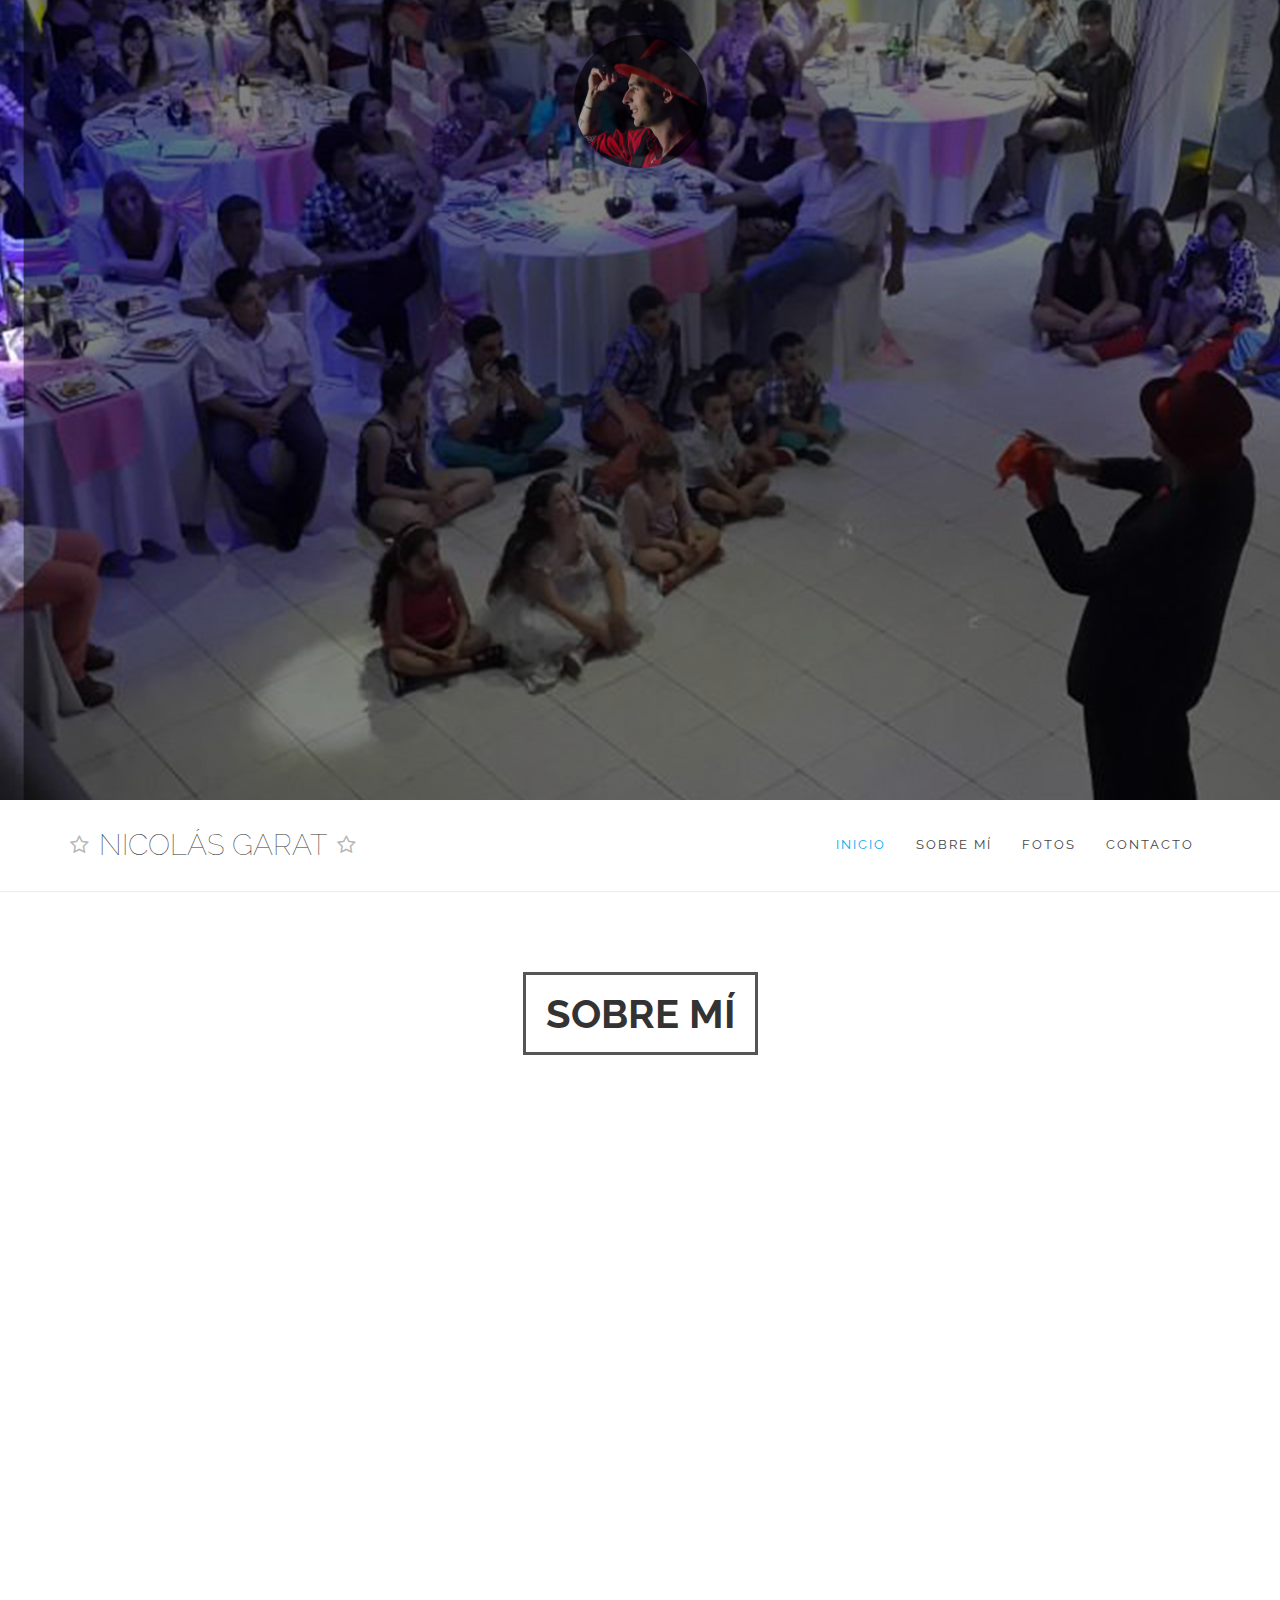
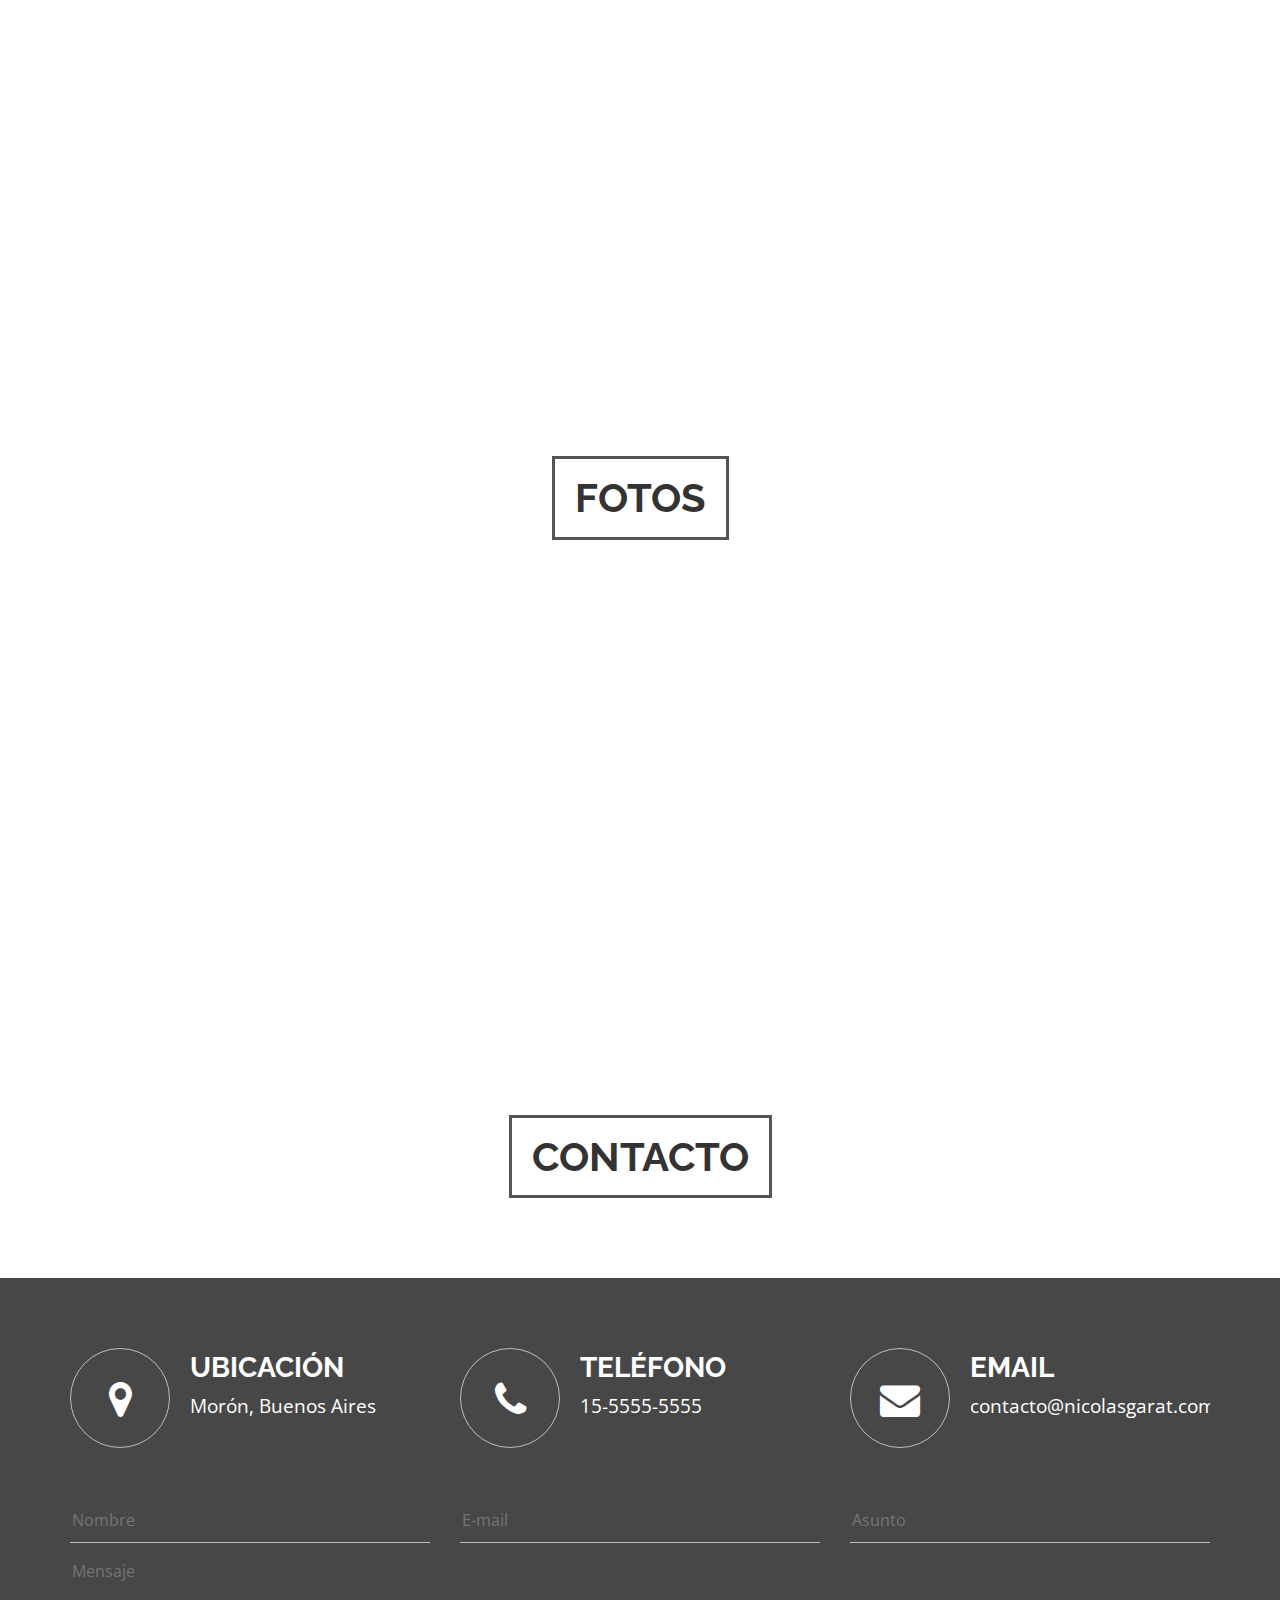
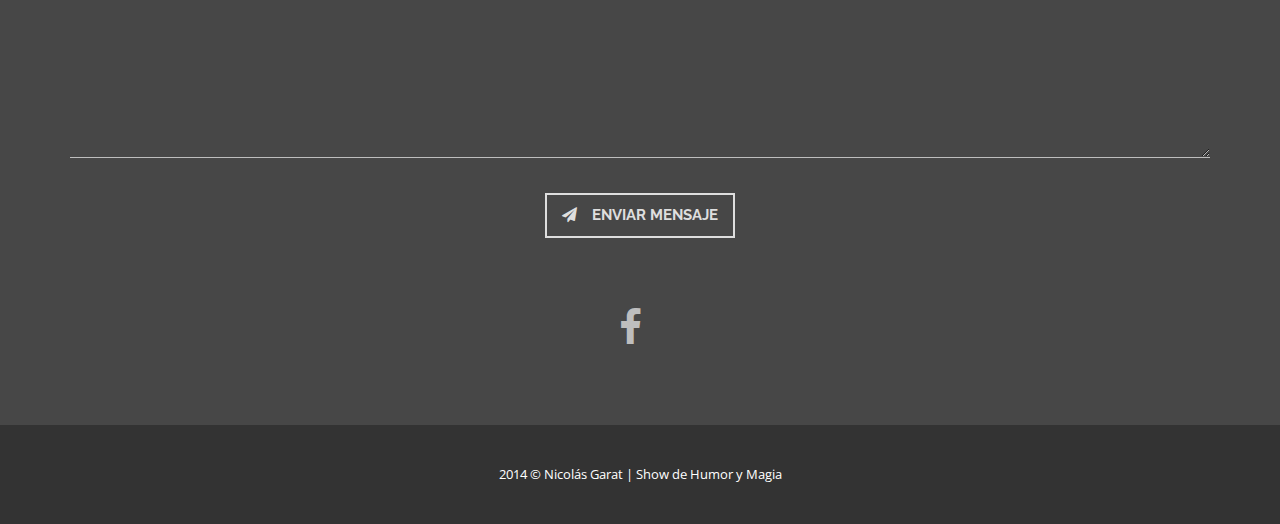
<file: sitioweb/index.html>
<!DOCTYPE html>
<html>
<head>
    <title>Nicolás Garat | Show de Humor y Magia</title>
    <meta http-equiv="content-type" content="text/html; charset=utf-8"/>
    <meta name="viewport" content="width=device-width, initial-scale=1.0, minimum-scale=1.0, maximum-scale=1.0, user-scalable=no">
    
    <link rel="shortcut icon" href="/favicon.ico" type="image/x-icon">
    <link rel="icon" href="/favicon.ico" type="image/x-icon">

    <link href="http://fonts.googleapis.com/css?family=Raleway:400,100,700%7COpen+Sans:400,700" rel="stylesheet" type="text/css">
    <link href="css/bootstrap.min.css" rel="stylesheet">
    <link rel="stylesheet" href="layerslider/css/layerslider.css" type="text/css">
    <link rel="stylesheet" href="css/animate.css" type="text/css">
    <link rel="stylesheet" href="css/font-awesome.min.css" type="text/css">
    <link rel="stylesheet" href="css/owl.carousel.css" type="text/css">
    <link href="css/style.css" rel="stylesheet">
</head>
<body class="theme_1">

    <!-- Loading Screen -->
    <div class="loading_screen">
        <div>
            <img src="img/loading.gif" alt="loading" />
        </div>
    </div>
    <!-- /Loading Screen -->

    <!-- Wrapper -->
    <div id="wrapper">

        <!-- Scroll To Top -->
        <div class="scroll_to_top"><i class="fa fa-angle-up"></i></div>
        <!-- /Scroll To Top -->

        <div class="container-fluid">
            <div class="row">

                <!-- Home Page -->
                <div id="home" class="master_page">

                    <div class="master_header">

                        <!-- Slider -->
                        <div class="master_slider">
                            <div id="layerslider" style="width:100%;height:800px;">
                                <div class="ls-slide" data-ls="transition2d:all;timeshift:-1000;">
                                    <img src="img/avatar.jpg" alt="img"
                                    
                                    class="ls-l"
                                    
                                    style="
                                    top:29%;
                                    left:50%;
                                    width:133px;
                                    height:133px;
                                    border-radius:100%;
                                    z-index:3000;
                                    "

                                    data-ls="
                                    offsetxin:0;
                                    offsetyin:top;
                                    offsetyout:top;
                                    delayin:10;
                                    "/>

                                    <p class="ls-l"

                                        style="
                                        top: 44%;
                                        left: 50%;
                                        font-family:'Raleway', sans-serif;
                                        font-size:60px;
                                        font-weight:100;
                                        color:#ffffff;
                                        white-space: nowrap;
                                        z-index:3000;"

                                        data-ls="
                                        offsetxin:0;
                                        offsetyin:top;
                                        offsetyout:top;
                                        delayin:150;
                                        ">
                                        Nicolás Garat
                                    </p>

                                    <p class="ls-l"

                                        style="
                                        top: 51%;
                                        left: 50%;
                                        font-size:15px;
                                        font-style:italic;
                                        color:#ffffff;
                                        white-space: nowrap;
                                        z-index:3000;"

                                        data-ls="
                                        offsetxin:0;
                                        offsetyin:bottom;
                                        offsetyout:bottom;
                                        delayin:250;
                                        ">
                                        Show de Humor y Magia
                                    </p>

                                    <p class="ls-l"

                                        style="
                                        top: 65%;
                                        left: 50%;
                                        font-family:'Raleway', sans-serif;
                                        padding:30px 40px;
                                        border:5px solid #ffffff;
                                        font-size:48px;
                                        height:87px;
                                        line-height:87px;
                                        font-weight:bold;
                                        color:#ffffff;
                                        white-space: nowrap;
                                        z-index:3000;"

                                        data-ls="
                                        offsetxin:0;
                                        offsetyin:bottom;
                                        offsetyout:bottom;
                                        delayin:350;
                                        ">
                                        BIENVENIDOS
                                    </p>
                                    <p class="ls-l" style="top:0;left:0;width:100%;height:100%;background:rgba(0,0,0,0.7);z-index:1;"
                                    data-ls="
                                    "></p>
                                    <img src="img/sliderimages/1.jpg" class="ls-bg" alt="Slide background"/>
                                </div>
                                <!--<div class="ls-slide" data-ls="transition2d:all;timeshift:-1000;">
                                    <p class="ls-l"

                                        style="
                                        top: 50%;
                                        left: 50%;
                                        font-family:'Raleway', sans-serif;
                                        padding:30px 40px;
                                        border:5px solid #ffffff;
                                        font-size:48px;
                                        height:87px;
                                        line-height:87px;
                                        font-weight:bold;
                                        color:#ffffff;
                                        white-space: nowrap;
                                        z-index:3000;"

                                        data-ls="
                                        delayin: 0;
                                        fadein:true;
                                        fadeout:true;
                                        ">
                                        FULLY RESPONSIVE
                                    </p>
                                    <p class="ls-l" style="top:0;left:0;width:100%;height:100%;background:rgba(0,0,0,0.7);z-index:1;"
                                    data-ls="
                                        delayin: 0;
                                    "></p>
                                    <img src="img/sliderimages/2.jpg" class="ls-bg" alt="Slide background"/>
                                </div>
                                <div class="ls-slide" data-ls="transition2d:all;timeshift:-1000;">
                                    <p class="ls-l"

                                        style="
                                        top: 50%;
                                        left: 50%;
                                        font-family:'Raleway', sans-serif;
                                        padding:30px 40px;
                                        border:5px solid #ffffff;
                                        font-size:48px;
                                        height:87px;
                                        line-height:87px;
                                        font-weight:bold;
                                        color:#ffffff;
                                        white-space: nowrap;
                                        z-index:3000;"

                                        data-ls="
                                        delayin: 0;
                                        fadein:true;
                                        fadeout:true;
                                        ">
                                        BUILT WITH BOOTSTRAP
                                    </p>
                                    <p class="ls-l" style="top:0;left:0;width:100%;height:100%;background:rgba(0,0,0,0.7);z-index:1;"
                                    data-ls="
                                        delayin: 0;
                                    "></p>
                                    <img src="img/sliderimages/3.jpg" class="ls-bg" alt="Slide background"/>
                                </div>-->
                            </div>
                        </div>
                        <!-- /Slider -->

                    </div>

                </div>
                <!-- /Home Page -->

                <!-- Main Navbar -->
                <div class="navbar_box">
                    <div class="container-fluid navbar_outer light">
                        <div class="row">

                            <div class="container">
                                <div class="row">

                                    <div class="main_navbar col-md-12">
                                        
                                        <a href="index.html" class="logo">
                                            <i class="fa fa-star-o"></i>
                                            <span>NICOLÁS GARAT</span>
                                            <i class="fa fa-star-o"></i>
                                        </a>

                                        <div class="navbar_handle"><i class="fa fa-bars"></i></div>

                                        <!-- Navbar -->
                                        <nav>
                                        <ul class="navbar">
                                            <li class="active">
                                                <a href="#home">INICIO</a>
                                            </li>
                                            <li>
                                                <a href="#about">SOBRE MÍ</a>
                                            </li>
                                            <!--<li>
                                                <a href="#resume">RESUME</a>
                                            </li>-->
                                            <li>
                                                <a href="#portfolio">FOTOS</a>
                                            </li>
                                            <!--<li>
                                                <a href="#blog">BLOG</a>
                                            </li>-->
                                            <li>
                                                <a href="#contact">CONTACTO</a>
                                            </li>
                                            <!--<li>
                                                <a href="features.html">FEATURES</a>
                                            </li>-->
                                        </ul>
                                        </nav>
                                        <!-- /Navbar -->

                                    </div>

                                </div>
                            </div>

                        </div>
                    </div>
                </div>
                <!-- /Main Navbar -->

                <!-- About Page -->
                <div id="about" class="page">
                    
                    <div class="container-fluid">
                        <div class="row">

                            <div class="container">
                                <div class="row">
                                    <!-- Page Title -->
                                    <div class="col-md-12 page_title"><span>SOBRE MÍ</span></div>
                                    <!-- /Page Title -->
                                </div>
                            </div>

                            <div class="container-fluid user_picture_box anim_element" data-animation="fadeInUp">
                                <div class="row">
                                    <!-- User Picture -->
                                    <div class="about_user_picture col-md-12">
                                        <div class="col-md-10 col-md-offset-1">
                                            <div class="row">
                                                
                                                <!-- Image -->
                                                <div class="col-md-12 center anim_element" data-animation="fadeIn" data-animation-delay="200">
                                                    <img src="img/avatar.jpg" alt="img" />
                                                </div>
                                                <!-- /Image -->
                                                
                                                <!-- Last Name -->
                                                <div class="col-md-12 name anim_element" data-animation="fadeIn" data-animation-delay="400">
                                                    Nicolás Garat
                                                </div>
                                                <!-- /Last Name -->
                                            </div>
                                        </div>
                                        <div class="clear"></div>
                                    </div>
                                    <!-- /User Picture -->
                                </div>
                            </div>

                            <div class="container-fluid more_info_box anim_element" data-animation="fadeInUp">
                                <div class="row">
                                    <div class="container">
                                        <div class="row">
                                            
                                            <div class="col-md-12">
                                                <div class="whoami section_block anim_element" data-animation="fadeInDown" data-animation-delay="100">
                                                    
                                                    <div class="section_body">

                                                        <!-- Who am i -->
                                                        <div class="col-md-6 promo-entry">

                                                            <p>
                                                                Acá va una descripción sobre el show, etc. Acá va una descripción sobre el show, etc. Acá va una descripción sobre el show, etc. Acá va una descripción sobre el show, etc. Acá va una descripción sobre el show, etc.
                                                            </p>

                                                            <!-- CV Download Button -->
                                                            <!--<div class="about_user_download_cv col-md-12">
                                                                <a href="#" class="btn large iconbtn"><i class="fa fa-download"></i><span>DOWNLOAD CV</span></a>
                                                            </div>-->
                                                            <!-- /CV Download Button -->

                                                        </div>
                                                        <!-- /Who am i -->

                                                        <!-- Personal Info -->
                                                        <div class="col-md-6">
                                                            <div class="personal_info_grid">
                                                                <div class="row">
                                                                    <div class="col-lg-8 col-md-8 col-sm-5 col-xs-12 inner">
                                                                        <div class="overlay">
                                                                            <i class="icon fa fa-user"></i>
                                                                            <div class="title"></div>
                                                                            <div class="value"></div>
                                                                            <a href="#" class="close_personal_info_ovelay"><i class="fa fa-times"></i></a>
                                                                        </div>
                                                                        <div class="row">
                                                                            <div class="items_row">
                                                                                <div class="col-md-4 col-sm-4 col-xs-4 item">
                                                                                    <i class="fa fa-user icon"></i>
                                                                                    <div class="data">
                                                                                        <div class="title">Nombre</div>
                                                                                        <div class="value">Nicolás Garat</div>
                                                                                    </div>
                                                                                </div>
                                                                                <div class="col-md-4 col-sm-4 col-xs-4 item">
                                                                                    <i class="fa fa-calendar icon"></i>
                                                                                    <div class="data">
                                                                                        <div class="title">Fecha de Nacimiento</div>
                                                                                        <div class="value">01/01/1985</div>
                                                                                    </div>
                                                                                </div>
                                                                                <div class="col-md-4 col-sm-4 col-xs-4 item last">
                                                                                    <i class="fa fa-map-marker icon"></i>
                                                                                    <div class="data">
                                                                                        <div class="title">Dirección</div>
                                                                                        <div class="value">Morón, Buenos Aires</div>
                                                                                    </div>
                                                                                </div>
                                                                                <div class="clear"></div>
                                                                            </div>
                                                                            <div class="items_row">
                                                                                <div class="col-md-4 col-sm-4 col-xs-4 item">
                                                                                    <i class="fa fa-mobile-phone icon"></i>
                                                                                    <div class="data">
                                                                                        <div class="title">Teléfono</div>
                                                                                        <div class="value">15-5555-5555</div>
                                                                                    </div>
                                                                                </div>
                                                                                <div class="col-md-4 col-sm-4 col-xs-4 item">
                                                                                    <i class="fa fa-envelope icon"></i>
                                                                                    <div class="data">
                                                                                        <div class="title">Email</div>
                                                                                        <div class="value"><a href="mailto:contacto@nicolasgarat.com?subject=Contacto">contacto@nicolasgarat.com</a></div>
                                                                                    </div>
                                                                                </div>
                                                                                <div class="col-md-4 col-sm-4 col-xs-4 item last">
                                                                                    <i class="fa fa-globe icon"></i>
                                                                                    <div class="data">
                                                                                        <div class="title">Sitio Web</div>
                                                                                        <div class="value"><a href="www.nicolasgarat.com">www.nicolasgarat.com</a></div>
                                                                                    </div>
                                                                                </div>
                                                                                <div class="clear"></div>
                                                                            </div>
                                                                        </div>
                                                                    </div>
                                                                </div>
                                                            </div>
                                                        </div>
                                                        <!-- /Personal Info -->

                                                        <div class="clear"></div>

                                                    </div>
                                                </div>
                                            </div>

                                        </div>
                                    </div>
                                </div>
                            </div>

                            <!--<div class="container-fluid anim_element" data-animation="fadeInUp" data-animation-delay="300">
                                <div class="row">
                                    <div class="container">
                                        <div class="row">
                                            <div class="col-md-12">
                                                <div class="services section_block">
                                                    
                                                    <div class="section_body">
                                                        <div class="services">
                                                            <div class="row">
                                                                <div class="col-md-4 anim_element" data-animation="flipInY">
                                                                    <div class="item">
                                                                        <div class="col-md-12 icon anim_element" data-animation="pulse" data-animation-delay="150">
                                                                            <span><i class="fa fa-leaf"></i></span>
                                                                        </div>
                                                                        <div class="col-md-12 details">
                                                                            <div class="title">
                                                                                <a href="#">WEB DEVELOPMENT</a>
                                                                            </div>
                                                                            <div class="description">
                                                                                Lorem ipsum dolor sit amet, consectetur adipisicing elit, sed do eiusmod tempor incididunt ut labore et dolore magna aliqua.
                                                                            </div>
                                                                        </div>
                                                                    </div>
                                                                </div>
                                                                <div class="col-md-4 anim_element" data-animation="flipInY" data-animation-delay="100">
                                                                    <div class="item">
                                                                        <div class="col-md-12 icon anim_element" data-animation="pulse" data-animation-delay="300">
                                                                            <span><i class="fa fa-trophy"></i></span>
                                                                        </div>
                                                                        <div class="col-md-12 details">
                                                                            <div class="title">
                                                                                <a href="#">WEB DESIGN</a>
                                                                            </div>
                                                                            <div class="description">
                                                                                Lorem ipsum dolor sit amet, consectetur adipisicing elit, sed do eiusmod tempor incididunt ut labore et dolore magna aliqua.
                                                                            </div>
                                                                        </div>
                                                                    </div>
                                                                </div>
                                                                <div class="col-md-4 anim_element" data-animation="flipInY" data-animation-delay="200">
                                                                    <div class="item">
                                                                        <div class="col-md-12 icon anim_element" data-animation="pulse" data-animation-delay="450">
                                                                            <span><i class="fa fa-mobile"></i></span>
                                                                        </div>
                                                                        <div class="col-md-12 details">
                                                                            <div class="title">
                                                                                <a href="#">RESPONSIVE</a>
                                                                            </div>
                                                                            <div class="description">
                                                                                Lorem ipsum dolor sit amet, consectetur adipisicing elit, sed do eiusmod tempor incididunt ut labore et dolore magna aliqua.
                                                                            </div>
                                                                        </div>
                                                                    </div>
                                                                </div>
                                                            </div>
                                                        </div>
                                                    </div>

                                                </div>
                                            </div>
                                        </div>
                                    </div>
                                </div>
                            </div>-->

                        </div>
                    </div>

                </div>
                <!-- /About Page -->

                <!-- Parallax Item -->
                <!-- Some Stats Parallax -->
                <!--<div class="parallax_item some_stats">
                    <div class="parallax_layer"></div>
                    <div class="overlay"></div>
                    <div class="content">
                        <div class="container">
                            <div class="row">
                                <div class="title parallax_title col-md-12"><span>SOME STATS</span></div>
                                <div class="counters col-md-12">
                                    <div class="item col-md-3 col-sm-3 anim_element" data-animation="flipInY" data-animation-delay="100">
                                        <i class="fa fa-eye color"></i>
                                        <div class="num">50</div>
                                        <div class="text">PROJECTS</div>
                                    </div>
                                    <div class="item col-md-3 col-sm-3 anim_element" data-animation="flipInY" data-animation-delay="200">
                                        <i class="fa fa-gear color"></i>
                                        <div class="num">145</div>
                                        <div class="text">IDEAS</div>
                                    </div>
                                    <div class="item col-md-3 col-sm-3 anim_element" data-animation="flipInY" data-animation-delay="300">
                                        <i class="fa fa-cloud color"></i>
                                        <div class="num">1650</div>
                                        <div class="text">HOURS OF WORK</div>
                                    </div>
                                    <div class="item col-md-3 col-sm-3 anim_element" data-animation="flipInY" data-animation-delay="400">
                                        <i class="fa fa-code color"></i>
                                        <div class="num">250</div>
                                        <div class="text">CLIENTS</div>
                                    </div>
                                </div>
                            </div>
                        </div>
                    </div>
                </div>-->
                <!-- /Some Stats Parallax -->
                <!-- /Parallax Item -->

                <!-- Resume Page -->
                <!--<div id="resume" class="page">
                    
                    <div class="container">
                        <div class="row">

                            <div class="col-md-12 page_title"><span>RESUME</span></div>

                            <div class="col-md-12">
                                <div class="eduempl education section_block">
                                    <div class="section_title">
                                        <i class="fa fa-book color"></i>
                                        <span>EDUCATION</span>
                                    </div>
                                    <div class="items">
                                        <div class="startbullet"></div>
                                        <div class="col-md-12 item_outerx">
                                            <div class="row">
                                                <div class="col-lg-6 col-lg-offset-3 col-md-7 col-md-offset-3 col-sm-12 col-xs-12 item_outer anim_element" data-animation="fadeInRight" data-animation-delay="100">
                                                    <div class="item">
                                                        <div class="date">JULY 2014</div>
                                                        <div class="bullet"></div>
                                                        <div class="content">
                                                            <div class="title">MASTERS DEGREE</div>
                                                            <div class="subtitle">University Name</div>
                                                            <div class="body">
                                                                Lorem ipsum dolor sit amet, consectetur adipisicing elit, sed do eiusmod
                                                                tempor incididunt ut labore et dolore magna.
                                                            </div>
                                                        </div>
                                                        <div class="clear"></div>
                                                    </div>
                                                </div>
                                            </div>
                                        </div>
                                        <div class="col-md-12 item_outerx">
                                            <div class="row">
                                                <div class="col-lg-6 col-lg-pull-2 col-lg-offset-1 col-md-7 col-md-pull-2 col-md-offset-1 col-sm-12 col-xs-12 item_outer inv anim_element" data-animation="fadeInLeft" data-animation-delay="200">
                                                    <div class="item">
                                                        <div class="date">JULY 2014</div>
                                                        <div class="bullet"></div>
                                                        <div class="content">
                                                            <div class="title">MASTERS DEGREE</div>
                                                            <div class="subtitle">University Name</div>
                                                            <div class="body">
                                                                Lorem ipsum dolor sit amet, consectetur adipisicing elit, sed do eiusmod
                                                                tempor incididunt ut labore et dolore magna.
                                                            </div>
                                                        </div>
                                                        <div class="clear"></div>
                                                    </div>
                                                </div>
                                            </div>
                                        </div>
                                        <div class="col-md-12 item_outerx">
                                            <div class="row">
                                                <div class="col-lg-6 col-lg-offset-3 col-md-7 col-md-offset-3 col-sm-12 col-xs-12 item_outer anim_element" data-animation="fadeInRight" data-animation-delay="300">
                                                    <div class="item">
                                                        <div class="date">JULY 2014</div>
                                                        <div class="bullet"></div>
                                                        <div class="content">
                                                            <div class="title">MASTERS DEGREE</div>
                                                            <div class="subtitle">University Name</div>
                                                            <div class="body">
                                                                Lorem ipsum dolor sit amet, consectetur adipisicing elit, sed do eiusmod
                                                                tempor incididunt ut labore et dolore magna.
                                                            </div>
                                                        </div>
                                                        <div class="clear"></div>
                                                    </div>
                                                </div>
                                            </div>
                                        </div>
                                        <div class="col-md-12 item_outerx">
                                            <div class="row">
                                                <div class="col-lg-6 col-lg-pull-2 col-lg-offset-1 col-md-7 col-md-pull-2 col-md-offset-1 col-sm-12 col-xs-12 item_outer inv anim_element" data-animation="fadeInLeft" data-animation-delay="400">
                                                    <div class="item">
                                                        <div class="date">JULY 2014</div>
                                                        <div class="bullet"></div>
                                                        <div class="content">
                                                            <div class="title">MASTERS DEGREE</div>
                                                            <div class="subtitle">University Name</div>
                                                            <div class="body">
                                                                Lorem ipsum dolor sit amet, consectetur adipisicing elit, sed do eiusmod
                                                                tempor incididunt ut labore et dolore magna.
                                                            </div>
                                                        </div>
                                                        <div class="clear"></div>
                                                    </div>
                                                </div>
                                            </div>
                                        </div>
                                        <div class="endbullet"></div>
                                    </div>
                                </div>
                            </div>

                            <div class="col-md-12">
                                <div class="eduempl employment section_block">
                                    <div class="section_title">
                                        <i class="fa fa-suitcase color"></i>
                                        <span>EMPLOYMENT</span>
                                    </div>
                                    <div class="items">
                                        <div class="startbullet"></div>
                                        <div class="col-md-12 item_outerx">
                                            <div class="row">
                                                <div class="col-lg-6 col-lg-offset-3 col-md-7 col-md-offset-3 col-sm-12 col-xs-12 item_outer anim_element" data-animation="fadeInRight" data-animation-delay="100">
                                                    <div class="item">
                                                        <div class="date">JULY 2014</div>
                                                        <div class="bullet"></div>
                                                        <div class="content">
                                                            <div class="title">WEB DESIGNER</div>
                                                            <div class="subtitle">Company Name</div>
                                                            <div class="body">
                                                                Lorem ipsum dolor sit amet, consectetur adipisicing elit, sed do eiusmod
                                                                tempor incididunt ut labore et dolore magna.
                                                            </div>
                                                        </div>
                                                        <div class="clear"></div>
                                                    </div>
                                                </div>
                                            </div>
                                        </div>
                                        <div class="col-md-12 item_outerx">
                                            <div class="row">
                                                <div class="col-lg-6 col-lg-pull-2 col-lg-offset-1 col-md-7 col-md-pull-2 col-md-offset-1 col-sm-12 col-xs-12 item_outer inv anim_element" data-animation="fadeInLeft" data-animation-delay="200">
                                                    <div class="item">
                                                        <div class="date">JULY 2014</div>
                                                        <div class="bullet"></div>
                                                        <div class="content">
                                                            <div class="title">WEB DESIGNER</div>
                                                            <div class="subtitle">Company Name</div>
                                                            <div class="body">
                                                                Lorem ipsum dolor sit amet, consectetur adipisicing elit, sed do eiusmod
                                                                tempor incididunt ut labore et dolore magna.
                                                            </div>
                                                        </div>
                                                        <div class="clear"></div>
                                                    </div>
                                                </div>
                                            </div>
                                        </div>
                                        <div class="col-md-12 item_outerx">
                                            <div class="row">
                                                <div class="col-lg-6 col-lg-offset-3 col-md-7 col-md-offset-3 col-sm-12 col-xs-12 item_outer anim_element" data-animation="fadeInRight" data-animation-delay="300">
                                                    <div class="item">
                                                        <div class="date">JULY 2014</div>
                                                        <div class="bullet"></div>
                                                        <div class="content">
                                                            <div class="title">WEB DESIGNER</div>
                                                            <div class="subtitle">Company Name</div>
                                                            <div class="body">
                                                                Lorem ipsum dolor sit amet, consectetur adipisicing elit, sed do eiusmod
                                                                tempor incididunt ut labore et dolore magna.
                                                            </div>
                                                        </div>
                                                        <div class="clear"></div>
                                                    </div>
                                                </div>
                                            </div>
                                        </div>
                                        <div class="col-md-12 item_outerx">
                                            <div class="row">
                                                <div class="col-lg-6 col-lg-pull-2 col-lg-offset-1 col-md-7 col-md-pull-2 col-md-offset-1 col-sm-12 col-xs-12 item_outer inv anim_element" data-animation="fadeInLeft" data-animation-delay="400">
                                                    <div class="item">
                                                        <div class="date">JULY 2014</div>
                                                        <div class="bullet"></div>
                                                        <div class="content">
                                                            <div class="title">WEB DESIGNER</div>
                                                            <div class="subtitle">Company Name</div>
                                                            <div class="body">
                                                                Lorem ipsum dolor sit amet, consectetur adipisicing elit, sed do eiusmod
                                                                tempor incididunt ut labore et dolore magna.
                                                            </div>
                                                        </div>
                                                        <div class="clear"></div>
                                                    </div>
                                                </div>
                                            </div>
                                        </div>
                                        <div class="endbullet"></div>
                                    </div>
                                </div>
                            </div>

                            <div class="col-md-12">
                                <div class="skills section_block">
                                    <div class="section_title">
                                        <i class="fa fa-bolt color"></i>
                                        <span>SKILLS</span>
                                    </div>
                                    <div class="items">

                                        <div class="skill_item">
                                            <div class="title"><span>DESIGN</span></div>
                                            <div class="skill_items charts">
                                                <div class="col-md-12">
                                                    <div class="item anim_element" data-animation="fadeInLeft" data-animation-delay="100">
                                                        <div class="num_chart" data-bar-color="#cccccc" data-bar-width="130" data-percent="90">
                                                            <div class="num">90</div>
                                                        </div>
                                                        <div class="name">HTML5</div>
                                                    </div>
                                                </div>
                                                <div class="col-md-12">
                                                    <div class="item anim_element" data-animation="fadeInLeft" data-animation-delay="200">
                                                        <div class="num_chart" data-bar-color="#cccccc" data-bar-width="130" data-percent="75">
                                                            <div class="num">75</div>
                                                        </div>
                                                        <div class="name">CSS3</div>
                                                    </div>
                                                </div>
                                                <div class="col-md-12">
                                                    <div class="item anim_element" data-animation="fadeInLeft" data-animation-delay="300">
                                                        <div class="num_chart" data-bar-color="#cccccc" data-bar-width="130" data-percent="50">
                                                            <div class="num">50</div>
                                                        </div>
                                                        <div class="name">JQUERY</div>
                                                    </div>
                                                </div>
                                                <div class="col-md-12">
                                                    <div class="item anim_element" data-animation="fadeInLeft" data-animation-delay="400">
                                                        <div class="num_chart" data-bar-color="#cccccc" data-bar-width="130" data-percent="30">
                                                            <div class="num">30</div>
                                                        </div>
                                                        <div class="name">PHOTOSHOP</div>
                                                    </div>
                                                </div>
                                                <div class="col-md-12">
                                                    <div class="item anim_element" data-animation="fadeInLeft" data-animation-delay="500">
                                                        <div class="num_chart" data-bar-color="#cccccc" data-bar-width="130" data-percent="66">
                                                            <div class="num">66</div>
                                                        </div>
                                                        <div class="name">PHP</div>
                                                    </div>
                                                </div>
                                                <div class="col-md-12">
                                                    <div class="item anim_element" data-animation="fadeInLeft" data-animation-delay="600">
                                                        <div class="num_chart" data-bar-color="#cccccc" data-bar-width="130" data-percent="95">
                                                            <div class="num">95</div>
                                                        </div>
                                                        <div class="name">DESIGN</div>
                                                    </div>
                                                </div>
                                            </div>
                                        </div>

                                        <div class="skill_item">
                                            <div class="title"><span>DEVELOPMENT</span></div>
                                            <div class="skill_items charts">
                                                <div class="col-md-12">
                                                    <div class="item anim_element" data-animation="fadeInRight" data-animation-delay="100">
                                                        <div class="num_chart" data-bar-color="#cccccc" data-bar-width="130" data-percent="90">
                                                            <div class="num">90</div>
                                                        </div>
                                                        <div class="name">HTML5</div>
                                                    </div>
                                                </div>
                                                <div class="col-md-12">
                                                    <div class="item anim_element" data-animation="fadeInRight" data-animation-delay="200">
                                                        <div class="num_chart" data-bar-color="#cccccc" data-bar-width="130" data-percent="75">
                                                            <div class="num">75</div>
                                                        </div>
                                                        <div class="name">CSS3</div>
                                                    </div>
                                                </div>
                                                <div class="col-md-12">
                                                    <div class="item anim_element" data-animation="fadeInRight" data-animation-delay="300">
                                                        <div class="num_chart" data-bar-color="#cccccc" data-bar-width="130" data-percent="50">
                                                            <div class="num">50</div>
                                                        </div>
                                                        <div class="name">JQUERY</div>
                                                    </div>
                                                </div>
                                                <div class="col-md-12">
                                                    <div class="item anim_element" data-animation="fadeInRight" data-animation-delay="400">
                                                        <div class="num_chart" data-bar-color="#cccccc" data-bar-width="130" data-percent="30">
                                                            <div class="num">30</div>
                                                        </div>
                                                        <div class="name">PHOTOSHOP</div>
                                                    </div>
                                                </div>
                                                <div class="col-md-12">
                                                    <div class="item anim_element" data-animation="fadeInRight" data-animation-delay="500">
                                                        <div class="num_chart" data-bar-color="#cccccc" data-bar-width="130" data-percent="66">
                                                            <div class="num">66</div>
                                                        </div>
                                                        <div class="name">PHP</div>
                                                    </div>
                                                </div>
                                                <div class="col-md-12">
                                                    <div class="item anim_element" data-animation="fadeInRight" data-animation-delay="600">
                                                        <div class="num_chart" data-bar-color="#cccccc" data-bar-width="130" data-percent="95">
                                                            <div class="num">95</div>
                                                        </div>
                                                        <div class="name">DESIGN</div>
                                                    </div>
                                                </div>
                                            </div>
                                        </div>


                                    </div>
                                </div>
                            </div>

                        </div>
                    </div>
                </div>-->
                <!-- .Resume Page -->

                <!-- Parallax Item -->
                <!-- Clients Parallax -->
                <!--<div class="parallax_item clients">
                    <div class="parallax_layer"></div>
                    <div class="overlay"></div>
                    <div class="content">
                        <div class="container">
                            <div class="row">
                                <div class="title parallax_title col-md-12"><span>CLIENTS</span></div>
                                <div class="client_items col-md-12">
                                    <div class="item anim_element" data-animation="flipInY" data-animation-delay="100">
                                        <a href="#"><img src="img/client1.png" alt="img" /></a>
                                    </div>
                                    <div class="item anim_element" data-animation="flipInY" data-animation-delay="200">
                                        <a href="#"><img src="img/client2.png" alt="img" /></a>
                                    </div>
                                    <div class="item anim_element" data-animation="flipInY" data-animation-delay="300">
                                        <a href="#"><img src="img/client3.png" alt="img" /></a>
                                    </div>
                                    <div class="item anim_element" data-animation="flipInY" data-animation-delay="400">
                                        <a href="#"><img src="img/client4.png" alt="img" /></a>
                                    </div>
                                    <div class="item anim_element" data-animation="flipInY" data-animation-delay="500">
                                        <a href="#"><img src="img/client1.png" alt="img" /></a>
                                    </div>
                                    <div class="item anim_element" data-animation="flipInY" data-animation-delay="600">
                                        <a href="#"><img src="img/client2.png" alt="img" /></a>
                                    </div>
                                </div>
                            </div>
                        </div>
                    </div>
                </div>-->
                <!-- /Clients Parallax -->
                <!-- /Parallax Item -->

                <!-- Portfolio Page -->
                <div id="portfolio" class="page">
                    
                    <div class="container-fluid">
                        <div class="row">

                            <!-- Page Title -->
                            <div class="col-md-12 page_title"><span>FOTOS</span></div>
                            <!-- /Page Title -->

                            <div class="col-md-12">
                                <!-- Portfolio Selector -->
                                <nav>
                                <ul class="portfolio_selector anim_element" data-animation="fadeIn">
                                    <li class="filter active btn" data-filter="all">Todo</li>
                                    <li class="filter btn" data-filter="shows">Shows</li>
                                    <li class="filter btn" data-filter="varios">Varios</li>
                                </ul>
                                </nav>
                                <!-- /Portfolio Selector -->
                            </div>

                            <!-- Portfolio Items -->
                            <div class="portfolio_items anim_element" data-animation="fadeIn" data-animation-delay="250">
                                <div class="portfolio_item mix webdesign col-md-4">
                                    <img src="img/portfolio1.jpg" alt="img" />
                                    <span class="overlay">
                                        <a href="#" class="view_portfolio_item fa fa-eye"></a>
                                    </span>
                                    <!--<div class="popup_data">
                                        <div class="col-md-12">
                                            <div class="row">
                                                <img src="img/portfolio1.jpg" class="image" alt="img" />
                                            </div>
                                        </div>
                                        <div class="bottom col-md-12">
                                            <div class="row">
                                                <div class="col-md-9">
                                                    <h2 class="section_title"><span>DESCRIPTION</span></h2>
                                                    <div class="description">
                                                        <p>
                                                            Lorem ipsum dolor sit amet, consectetur adipisicing elit, sed do eiusmod
                                                            tempor incididunt ut labore et dolore magna aliqua. Ut enim ad minim veniam,
                                                            quis nostrud exercitation ullamco laboris nisi ut aliquip ex ea commodo
                                                            consequat. Duis aute irure dolor in reprehenderit in voluptate velit esse
                                                            cillum dolore eu fugiat nulla pariatur. Excepteur sint occaecat cupidatat non
                                                            proident, sunt in culpa qui officia deserunt mollit anim id est laborum.
                                                        </p>
                                                    </div>
                                                    <div class="social">
                                                        <span>SHARE PROJECT</span>
                                                        <a href="#" class="btn fa fa-facebook"></a>
                                                        <a href="#" class="btn fa fa-twitter"></a>
                                                        <a href="#" class="btn fa fa-youtube"></a>
                                                        <a href="#" class="btn fa fa-google-plus"></a>
                                                    </div>
                                                </div>
                                                <div class="col-md-3">
                                                    <h2 class="section_title"><span>DETAILS</span></h2>
                                                    <div class="details">
                                                        <span class="name">CLIENT:</span>
                                                        <span class="value">Envato</span>
                                                    </div>
                                                    <div class="details">
                                                        <span class="name">DATE:</span>
                                                        <span class="value">15 June 2014</span>
                                                    </div>
                                                    <div class="details">
                                                        <span class="name">Website:</span>
                                                        <span class="value"><a href="#">http://www.example.com</a></span>
                                                    </div>
                                                </div>
                                            </div>
                                        </div>
                                    </div>-->
                                </div>
                            </div>
                            <!-- /Portfolio Items -->

                        </div>
                    </div>
                </div>
                <!-- /Portfolio Page -->

                <!-- Parallax Item -->
                <!-- Testimonials Parallax -->
                <!--<div class="parallax_item testimonials">
                    <div class="parallax_layer"></div>
                    <div class="overlay"></div>
                    <div class="content">
                        <div class="container">
                            <div class="row">
                                <div class="parallax_title col-md-12"><span>TESTIMONIALS</span></div>
                                <div class="testimonial_items col-md-12">
                                    <div class="item col-md-12">
                                        <div class="media">
                                            <a class="pull-left imagediv" href="#">
                                                <img class="image" src="img/avatar.jpg" alt="img" />
                                            </a>
                                            <div class="media-body">
                                                <div class="main">
                                                    <i class="fa fa-quote-left icon"></i>
                                                    <span class="text">
                                                        Lorem ipsum dolor sit amet, consectetur adipisicing elit, sed do eiusmod
                                                        tempor incididunt ut labore et dolore magna aliqua. Ut enim ad minim veniam,
                                                        quis nostrud exercitation ullamco laboris nisi.
                                                    </span>
                                                    <div class="clear"></div>
                                                </div>
                                                <div class="from">
                                                    <span class="name">&mdash; JOHN DOE</span>
                                                    <span class="company">&bull; Company Name</span>
                                                </div>
                                            </div>
                                        </div>
                                    </div>
                                    <div class="item col-md-12">
                                        <div class="media">
                                            <a class="pull-left imagediv" href="#">
                                                <img class="image" src="img/avatar.jpg" alt="img" />
                                            </a>
                                            <div class="media-body">
                                                <div class="main">
                                                    <i class="fa fa-quote-left icon"></i>
                                                    <span class="text">
                                                        Lorem ipsum dolor sit amet, consectetur adipisicing elit, sed do eiusmod
                                                        tempor incididunt ut labore et dolore magna aliqua. Ut enim ad minim veniam,
                                                        quis nostrud exercitation ullamco laboris nisi.
                                                    </span>
                                                    <div class="clear"></div>
                                                </div>
                                                <div class="from">
                                                    <span class="name">&mdash; JOHN DOE</span>
                                                    <span class="company">&bull; Company Name</span>
                                                </div>
                                            </div>
                                        </div>
                                    </div>
                                    <div class="item col-md-12">
                                        <div class="media">
                                            <a class="pull-left imagediv" href="#">
                                                <img class="image" src="img/avatar.jpg" alt="img" />
                                            </a>
                                            <div class="media-body">
                                                <div class="main">
                                                    <i class="fa fa-quote-left icon"></i>
                                                    <span class="text">
                                                        Lorem ipsum dolor sit amet, consectetur adipisicing elit, sed do eiusmod
                                                        tempor incididunt ut labore et dolore magna aliqua. Ut enim ad minim veniam,
                                                        quis nostrud exercitation ullamco laboris nisi.
                                                    </span>
                                                    <div class="clear"></div>
                                                </div>
                                                <div class="from">
                                                    <span class="name">&mdash; JOHN DOE</span>
                                                    <span class="company">&bull; Company Name</span>
                                                </div>
                                            </div>
                                        </div>
                                    </div>
                                </div>
                            </div>
                        </div>
                    </div>
                </div>-->
                <!-- /Testimonials Parallax -->
                <!-- /Parallax Item -->

                <!-- Call To Action -->
                <!--<div class="call_to_action">
                    <div class="container">
                        <div class="row">
                            <div class="col-md-12 text_outer">
                                <span class="text">Let's work together!</span>
                                <a href="#" class="btn large">READ MORE</a>
                            </div>
                        </div>
                    </div>
                </div>-->
                <!-- /Call To Action -->

                <!-- /Parallax Item -->
                <!-- Tweets Parallax -->
                <!--<div class="parallax_item tweets">
                    <div class="parallax_layer"></div>
                    <div class="overlay"></div>
                    <div class="content">
                        <div class="container">
                            <div class="row">
                                <div class="tweets_feed"></div>
                            </div>
                        </div>
                    </div>
                </div>-->
                <!-- /Tweets Parallax -->
                <!-- /Parallax Item -->

                <!-- Contact Page -->
                <div id="contact" class="page">
                    
                    <div class="container">
                        <div class="row">

                            <!-- Page Title -->
                            <div class="col-md-12 page_title"><span>CONTACTO</span></div>
                            <!-- /Page Title -->

                        </div>
                    </div>

                    <div class="contact_inner">
        
                        <!-- Parallax Item -->
                        <!-- Contact Parallax -->
                        <div class="overlay parallax_item contact_parallax">
                            <div class="parallax_layer"></div>
                            <div class="overlay"></div>
                            <div class="container content">
                                <div class="row">
                                    <!-- Contact Icons -->
                                    <div class="icons">
                                        <div class="col-md-4">
                                            <div class="media">
                                                <span class="pull-left icon">
                                                    <i class="fa fa-map-marker"></i>
                                                </span>
                                                <div class="media-body">
                                                    <div class="title">
                                                        UBICACIÓN
                                                    </div>
                                                    <div class="text">
                                                        Morón, Buenos Aires
                                                    </div>
                                                </div>
                                            </div>
                                        </div>
                                        <div class="col-md-4">
                                            <div class="media">
                                                <span class="pull-left icon">
                                                    <i class="fa fa-phone"></i>
                                                </span>
                                                <div class="media-body">
                                                    <div class="title">
                                                        TELÉFONO
                                                    </div>
                                                    <div class="text">
                                                        15-5555-5555
                                                    </div>
                                                </div>
                                            </div>
                                        </div>
                                        <div class="col-md-4">
                                            <div class="media">
                                                <span class="pull-left icon">
                                                    <i class="fa fa-envelope"></i>
                                                </span>
                                                <div class="media-body">
                                                    <div class="title">
                                                        EMAIL
                                                    </div>
                                                    <div class="text">
                                                        contacto@nicolasgarat.com
                                                    </div>
                                                </div>
                                            </div>
                                        </div>
                                        <div class="clear"></div>
                                    </div>
                                    <!-- /Contact Icons -->


                                    <!-- Contact Form -->
                                    <div class="contact_form">
                                        <div class="col-md-4 name">
                                            <input type="text" value="" class="cf_name inputfield" placeholder="Nombre" />
                                        </div>
                                        <div class="col-md-4 email">
                                            <input type="text" value="" class="cf_email inputfield" placeholder="E-mail" />
                                        </div>
                                        <div class="col-md-4 subject">
                                            <input type="text" value="" class="cf_subject inputfield" placeholder="Asunto" />
                                        </div>
                                        <div class="col-md-12 message">
                                            <textarea class="cf_message inputfield" placeholder="Mensaje"></textarea>
                                        </div>
                                        <div class="col-md-12 actions">
                                            <a href="#" class="btn iconbtn cf_submit_btn"><i class="fa fa-send"></i>ENVIAR MENSAJE</a>
                                            <div class="response"></div>
                                        </div>
                                        <div class="clear"></div>
                                    </div>
                                    <!-- /Contact Form -->


                                    <!-- Contact Social Icons -->
                                    <div class="social_icons">
                                        <a href="https://www.facebook.com/magonicolasgarat/"><i class="fa fa-facebook"></i></a>
                                    </div>
                                    <!-- /Contact Social Icons -->
                                    
                                </div>
                            </div>
                        </div>
                        <!-- /Contact Parallax -->
                        <!-- /Parallax Item -->

                    </div>


                </div>
                <!-- /Contact Page -->

                <!-- Footer -->
                <div class="footer">
                    2014 © Nicolás Garat | Show de Humor y Magia</a>
                </div>
                <!-- /Footer -->

            </div>
        </div>
    </div>

    <script src="js/jquery.min.js"></script>
    <script src="js/bootstrap.min.js"></script>
    <!-- LayerSlider script files -->
    <script src="layerslider/js/greensock.js" type="text/javascript"></script>
    <script src="layerslider/js/layerslider.transitions.js" type="text/javascript"></script>
    <script src="layerslider/js/layerslider.kreaturamedia.jquery.js" type="text/javascript"></script>
    <script src="js/jquery.appear.js" type="text/javascript"></script>
    <script src="js/jquery.parallax-1.1.3.js" type="text/javascript"></script>
    <script src="js/scroll.js" type="text/javascript"></script>
    <script src="js/jquery.counterup.min.js" type="text/javascript"></script>
    <script src="js/waypoints.min.js" type="text/javascript"></script>
    <script src="js/owl.carousel.min.js" type="text/javascript"></script>
    <script src="js/jquery.easypiechart.min.js" type="text/javascript"></script>
    <script src="js/mixitup.min.js" type="text/javascript"></script>
    <script src="js/tweetie.min.js" type="text/javascript"></script>
    <script src="http://maps.google.com/maps/api/js?sensor=false&amp;libraries=geometry&amp;v=3.7"></script>
    <script src="js/maplace-0.1.3.min.js" type="text/javascript"></script>
    <script src="js/jquery.nav.js" type="text/javascript"></script>
    <script src="js/scripts.js"></script>
</body>
</html>
</file>
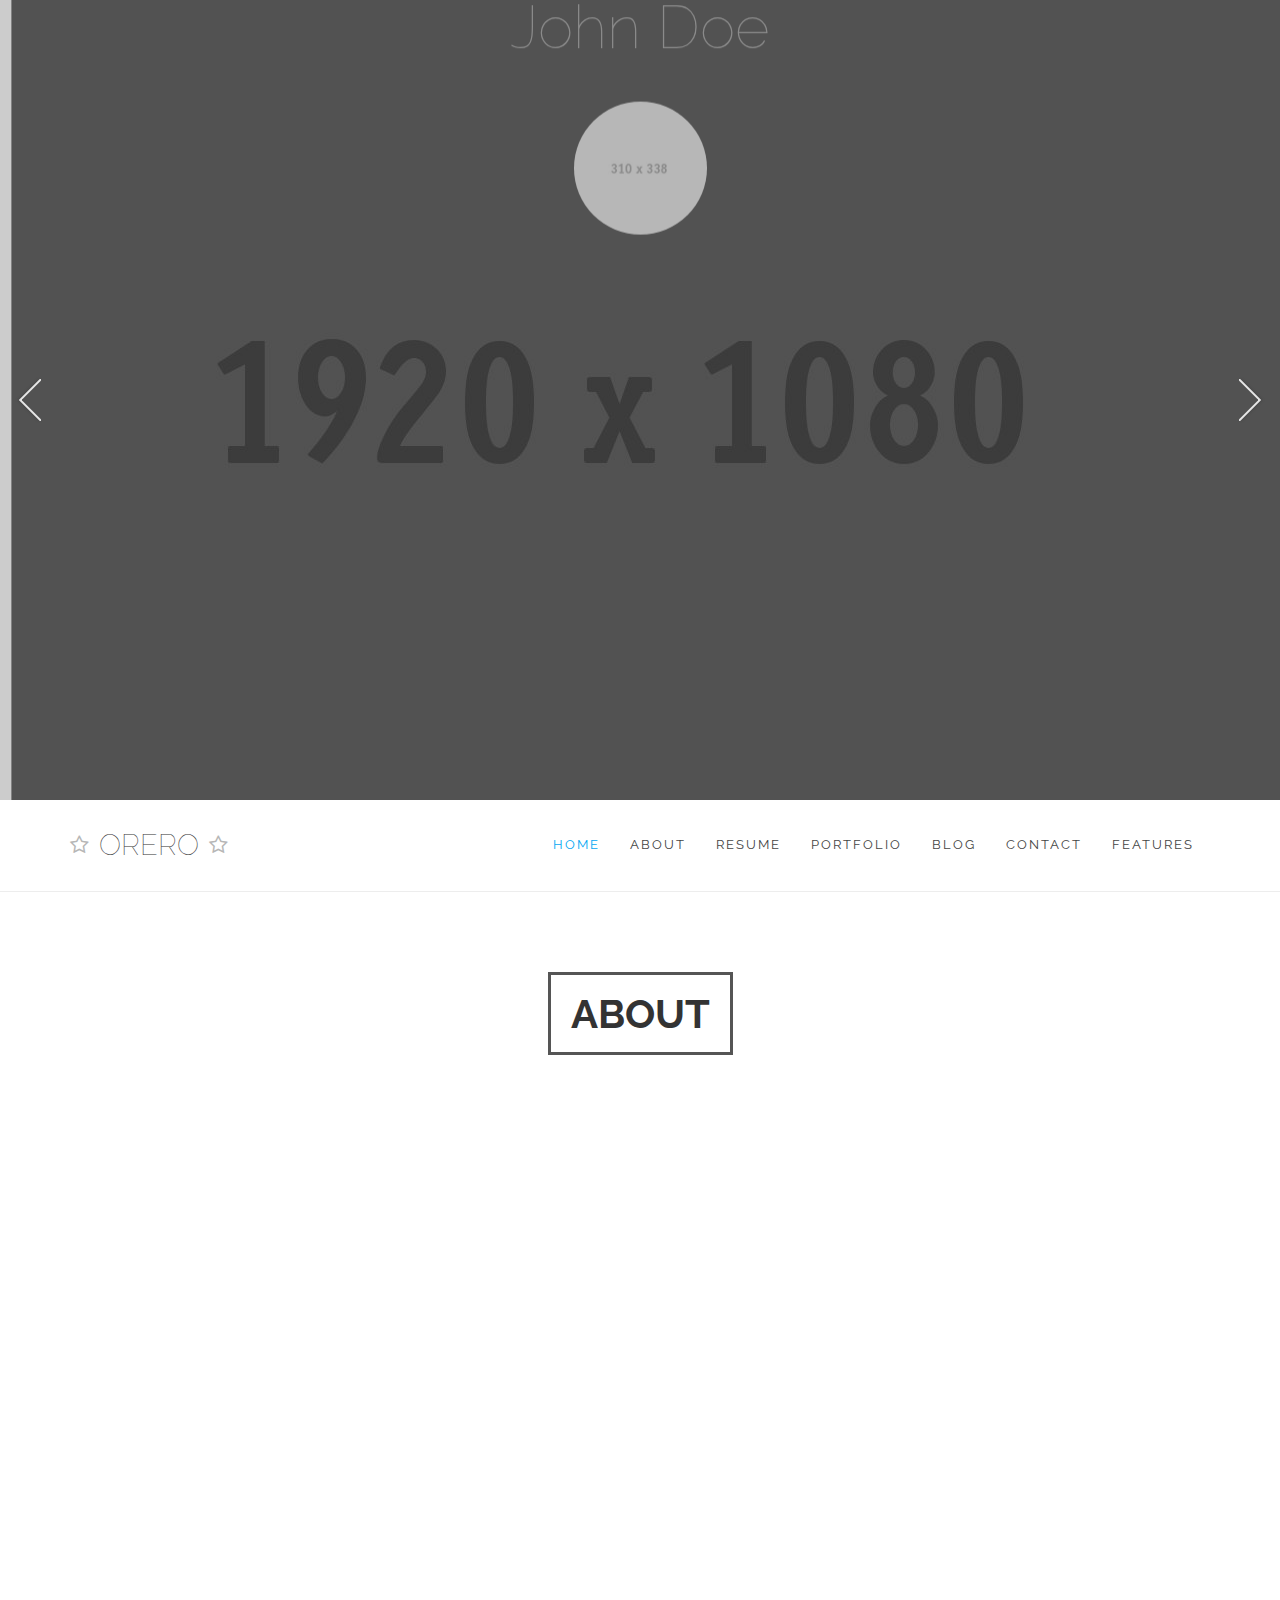
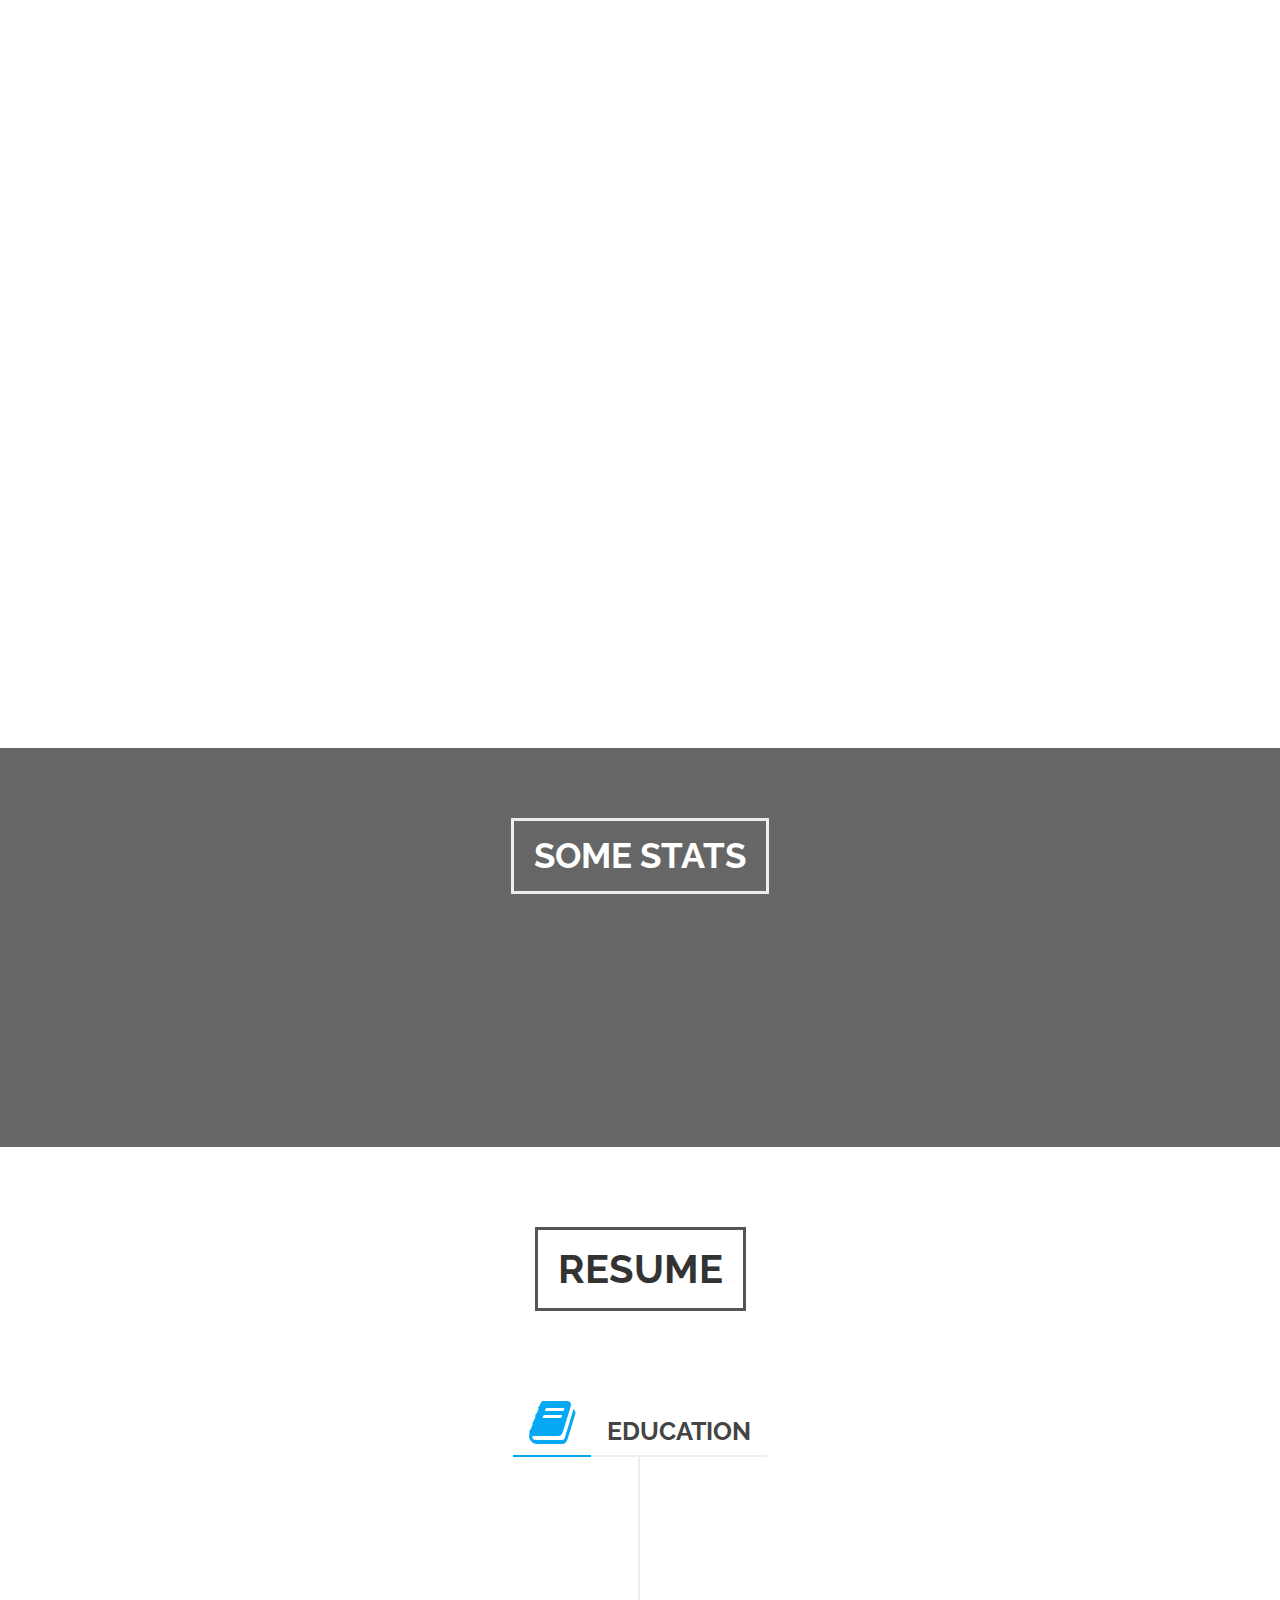
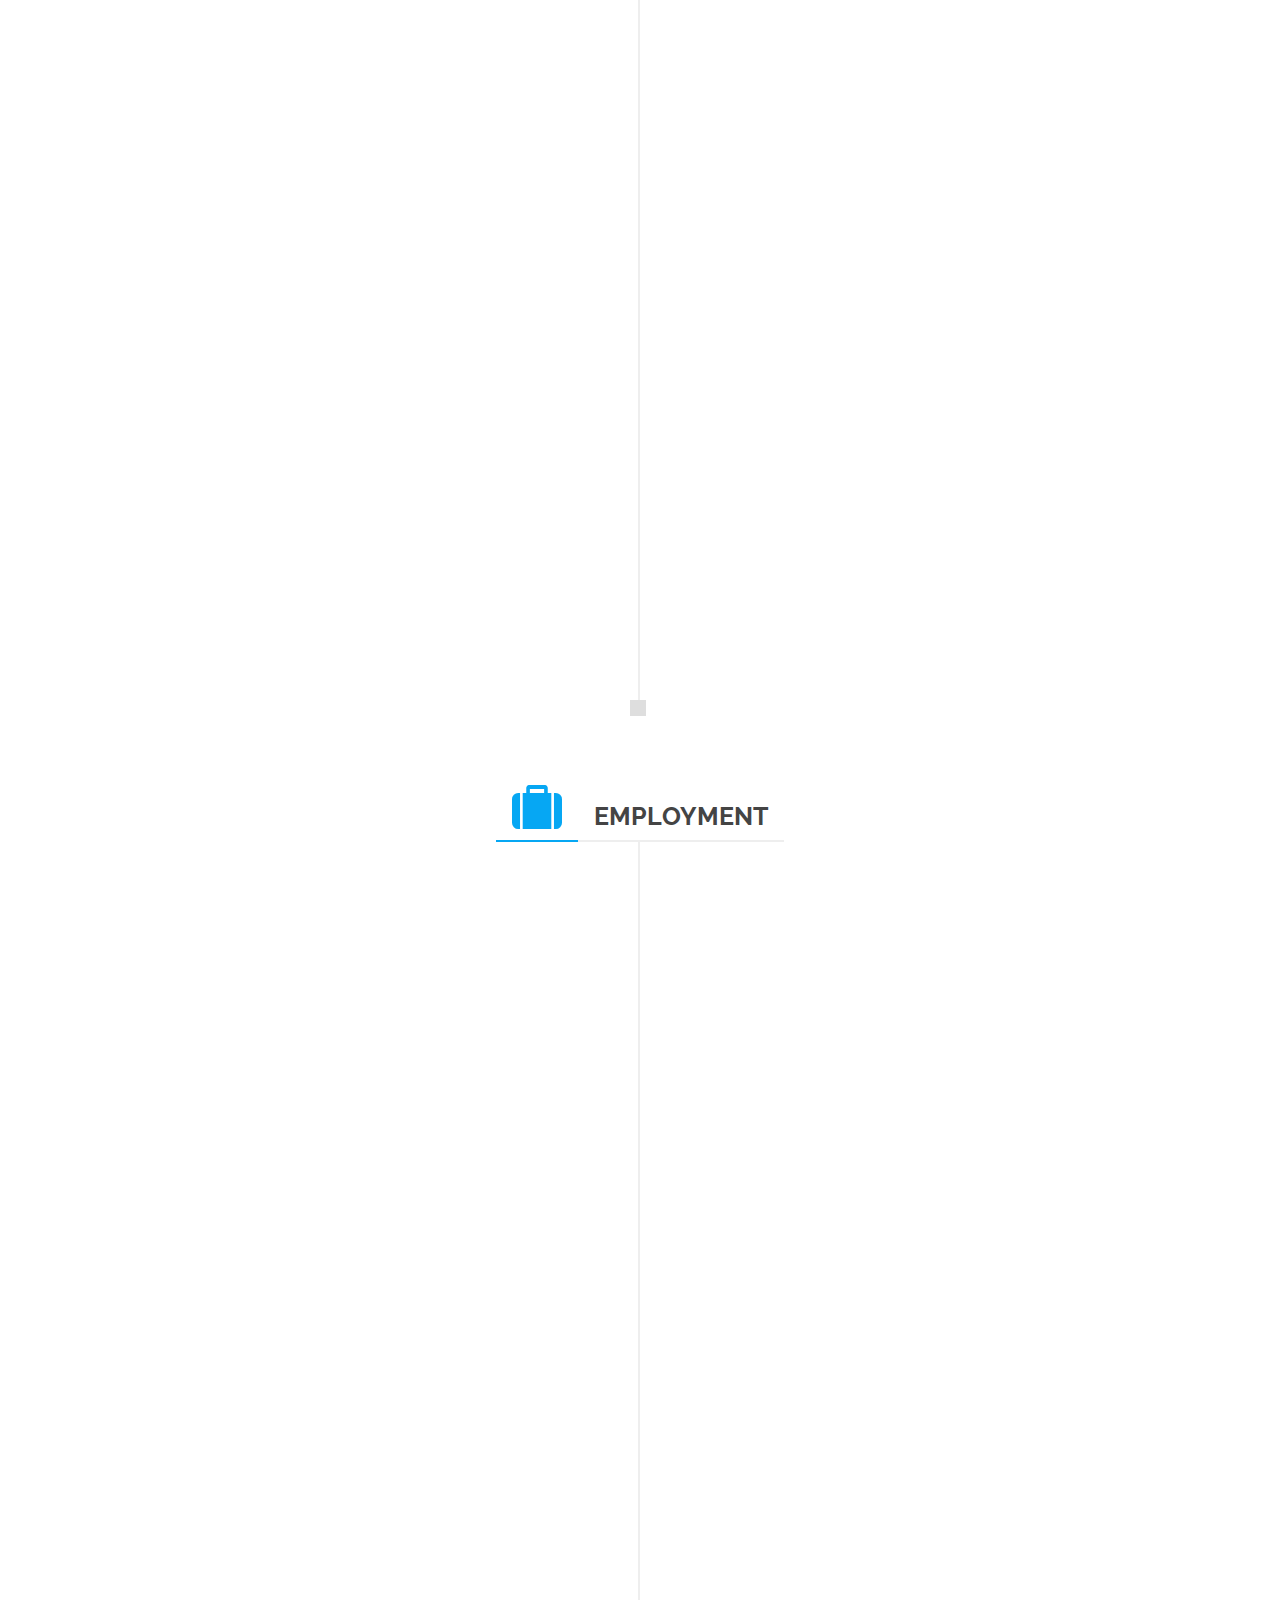
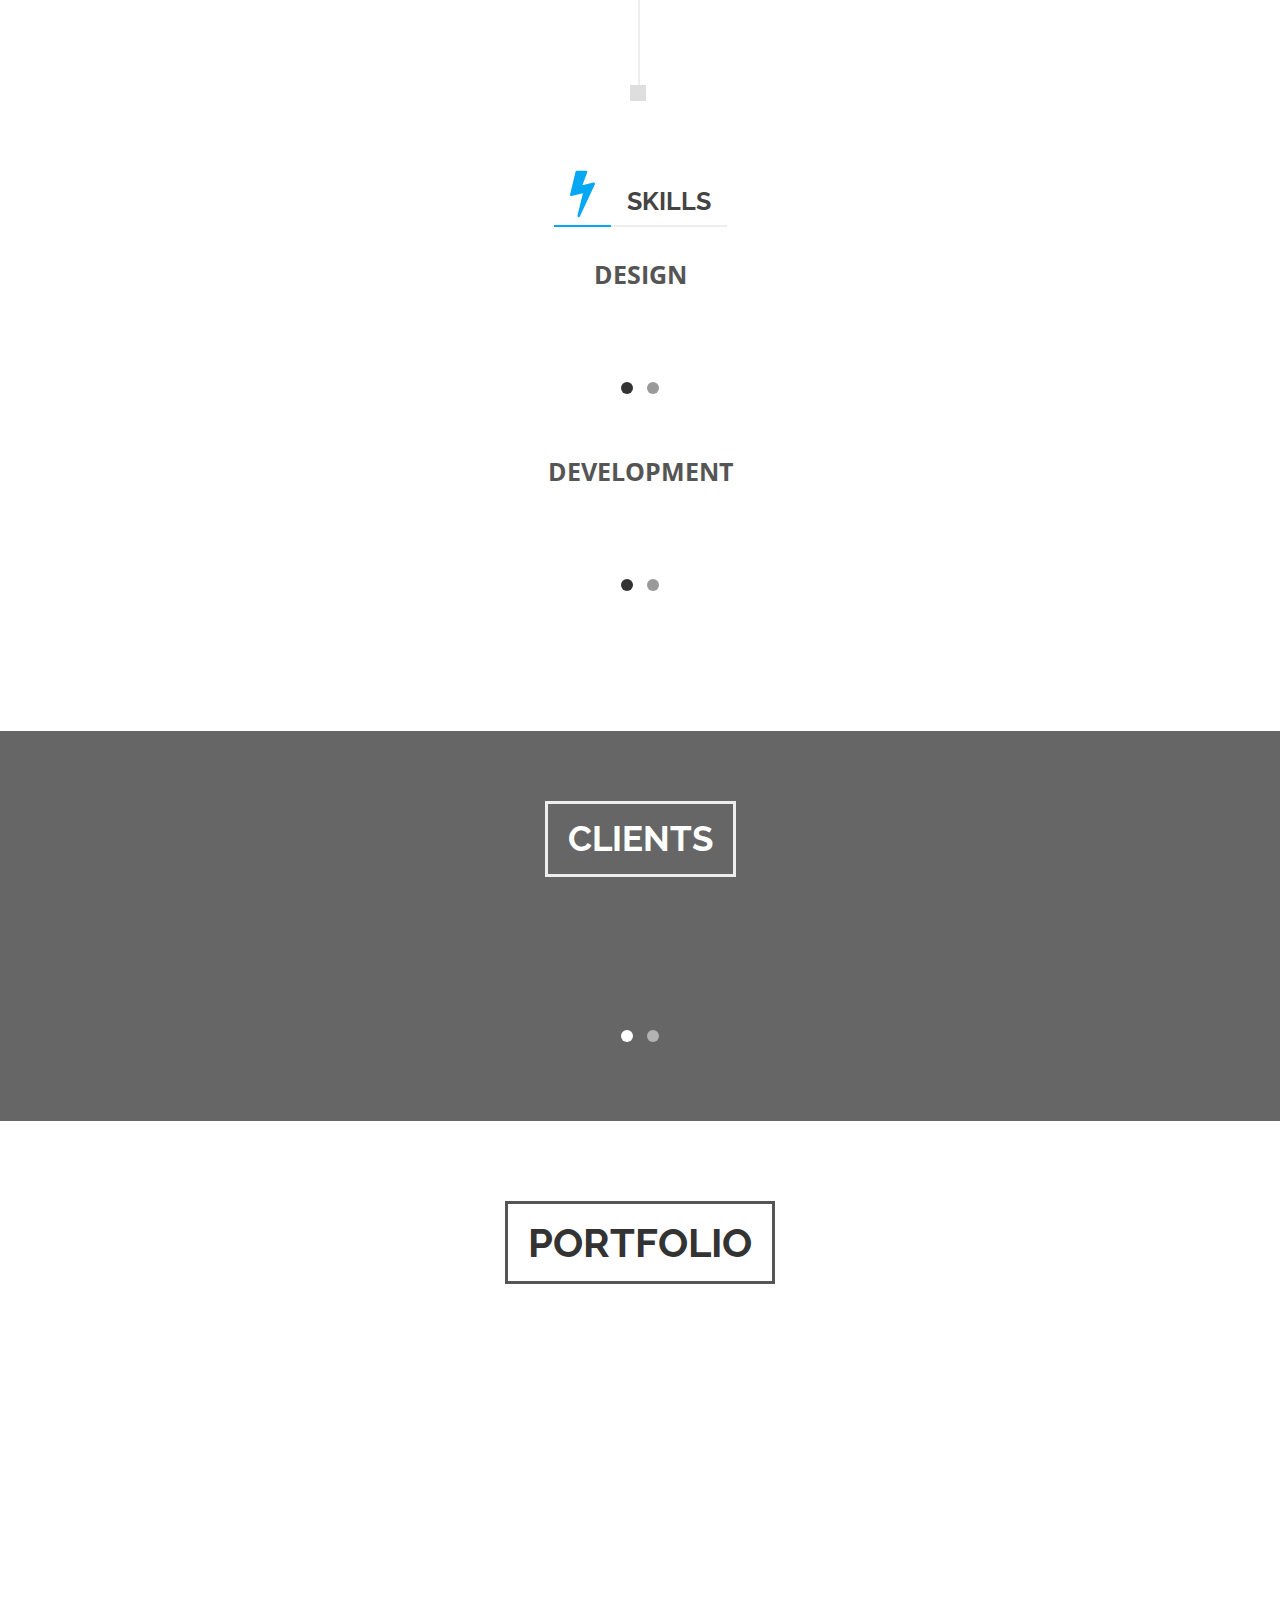
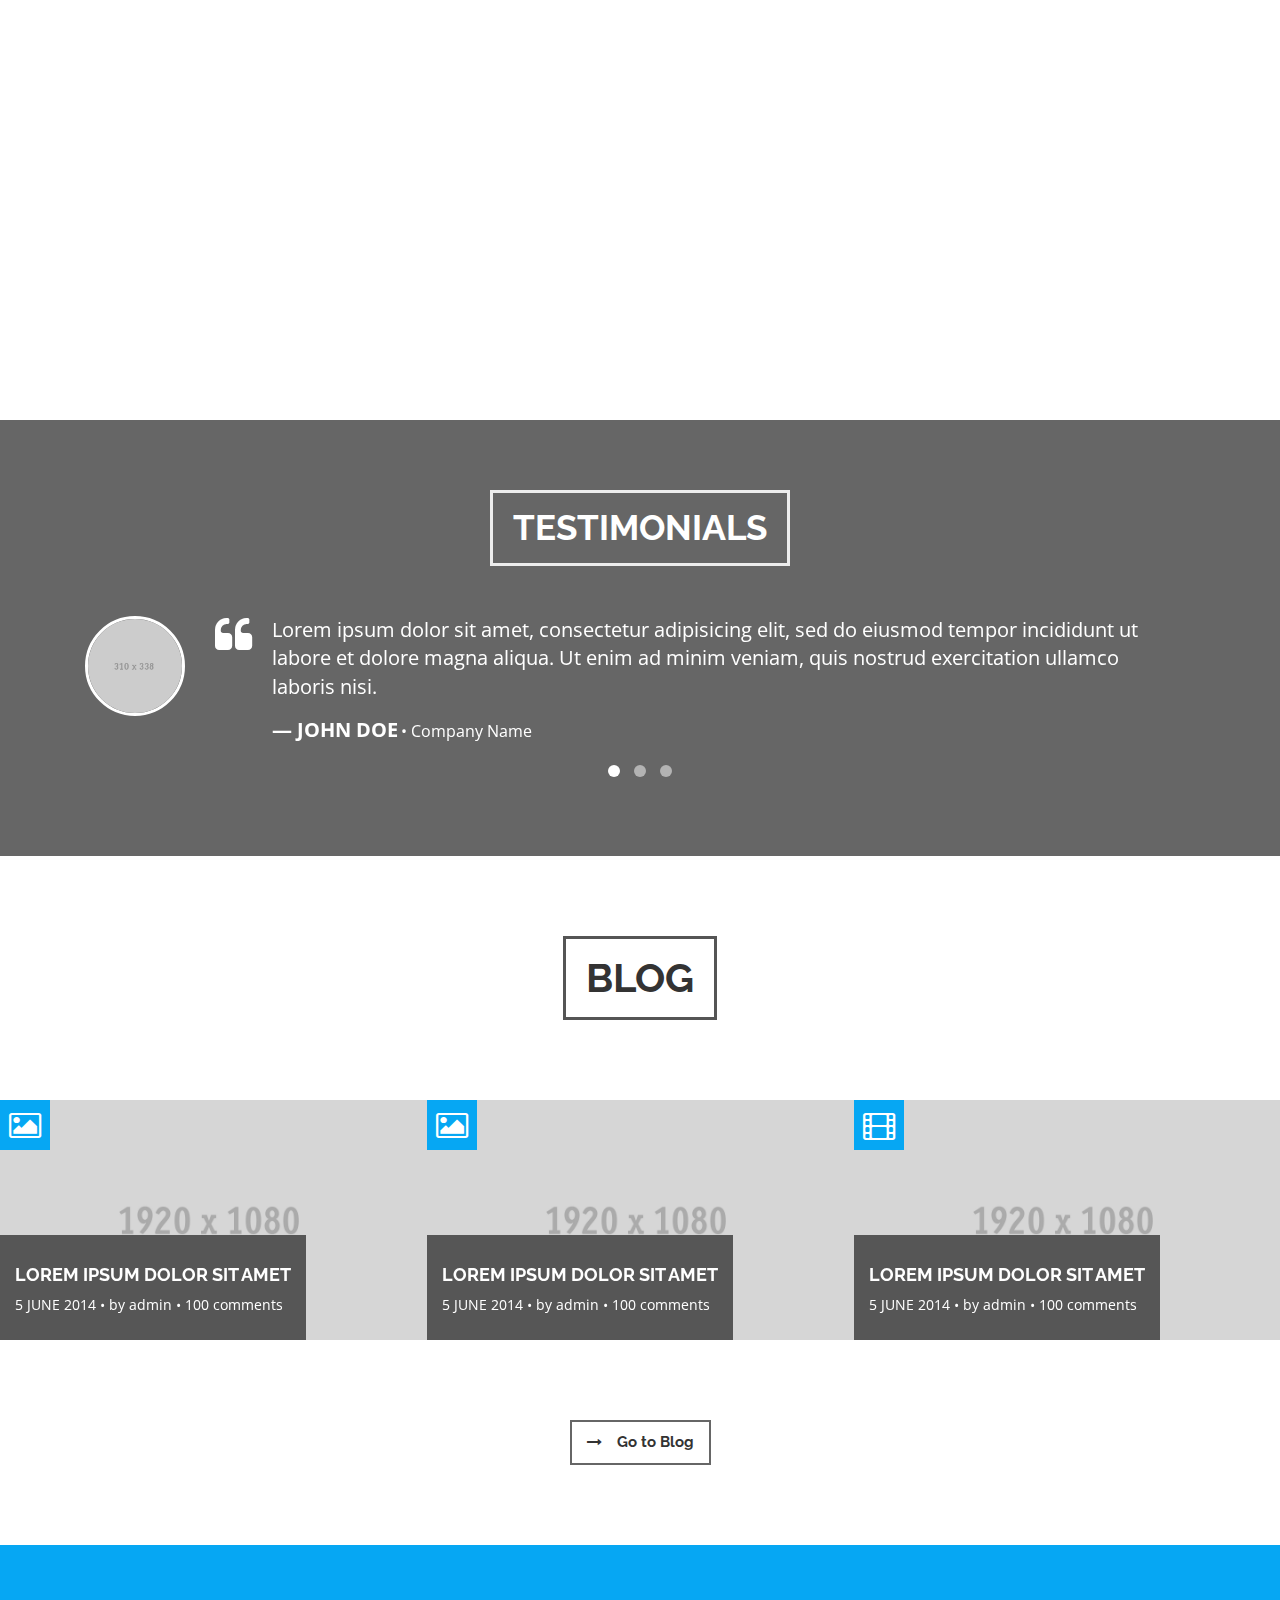
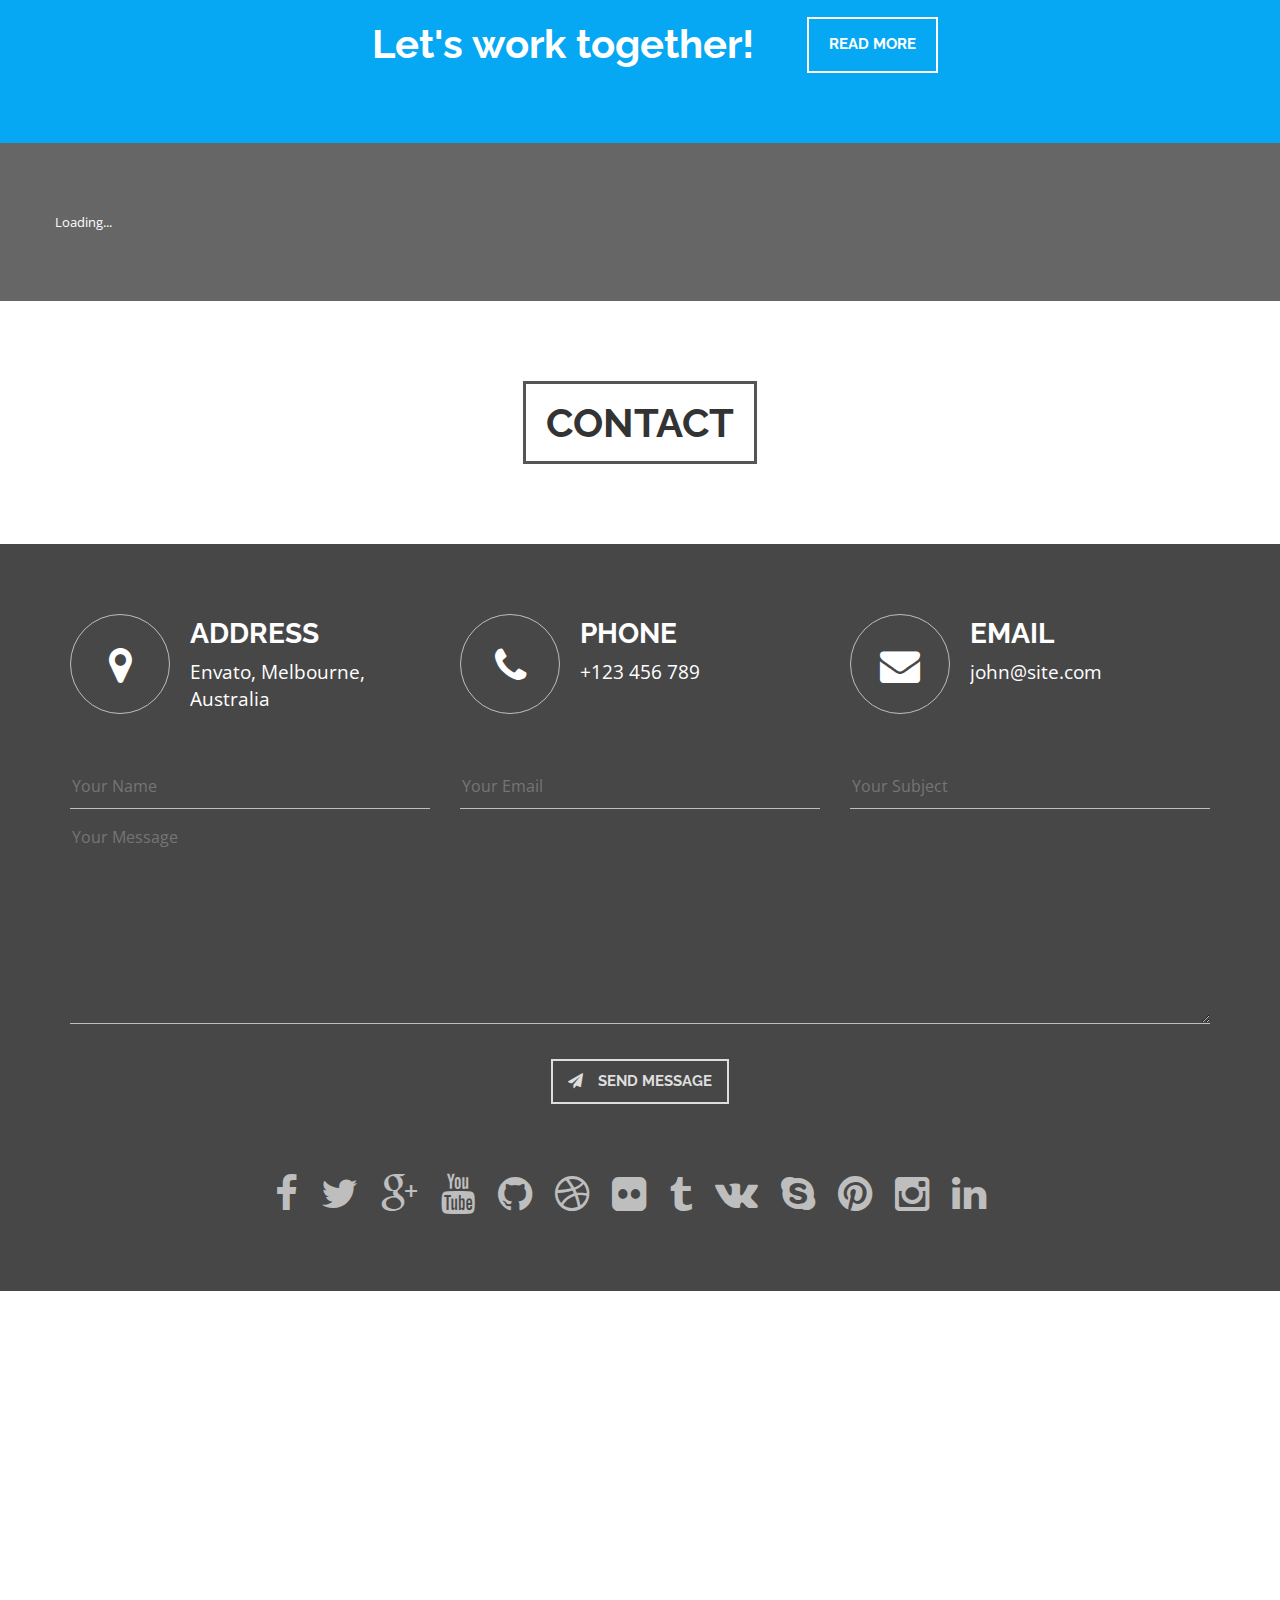
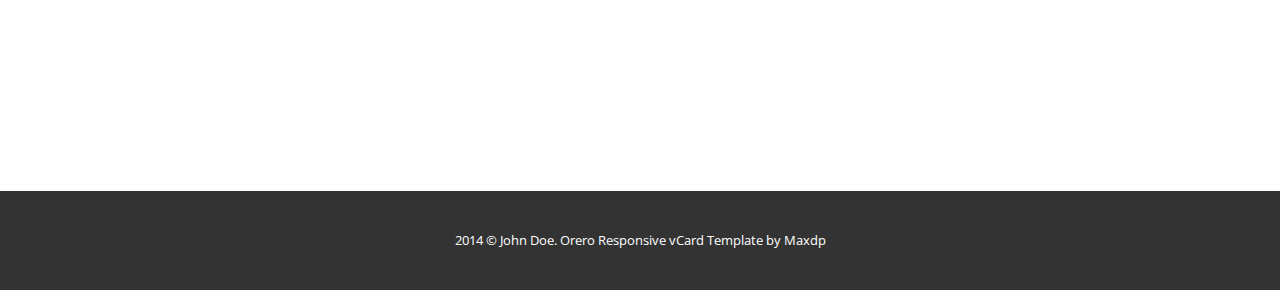
<file: fuentes/html/index.html>
<!DOCTYPE html>
<html>
<head>
	<title>Orero - vCard Responsive Template</title>
	<meta http-equiv="content-type" content="text/html; charset=utf-8"/>
    <meta name="viewport" content="width=device-width, initial-scale=1.0, minimum-scale=1.0, maximum-scale=1.0, user-scalable=no">
    
    <link rel="shortcut icon" href="img/favicon.ico">

	<link href="http://fonts.googleapis.com/css?family=Raleway:400,100,700%7COpen+Sans:400,700" rel="stylesheet" type="text/css">
	<link href="css/bootstrap.min.css" rel="stylesheet">
	<link rel="stylesheet" href="layerslider/css/layerslider.css" type="text/css">
	<link rel="stylesheet" href="css/animate.css" type="text/css">
	<link rel="stylesheet" href="css/font-awesome.min.css" type="text/css">
	<link rel="stylesheet" href="css/owl.carousel.css" type="text/css">
	<link href="css/style.css" rel="stylesheet">
</head>
<body class="theme_1">

    <!-- Loading Screen -->
    <div class="loading_screen">
        <div>
            <img src="img/loading.gif" alt="loading" />
        </div>
    </div>
    <!-- /Loading Screen -->

    <!-- Wrapper -->
	<div id="wrapper">

		<!-- Scroll To Top -->
		<div class="scroll_to_top"><i class="fa fa-angle-up"></i></div>
		<!-- /Scroll To Top -->

		<div class="container-fluid">
			<div class="row">

				<!-- Home Page -->
				<div id="home" class="master_page">

					<div class="master_header">

						<!-- Slider -->
						<div class="master_slider">
							<div id="layerslider" style="width:100%;height:800px;">
								<div class="ls-slide" data-ls="transition2d:all;timeshift:-1000;">
									<img src="img/avatar.jpg" alt="img"
									
									class="ls-l"
									
									style="
									top:29%;
									left:50%;
									width:133px;
									height:133px;
									border-radius:100%;
									z-index:3000;
									"

									data-ls="
									offsetxin:0;
	                                offsetyin:top;
	                                offsetyout:top;
									delayin:10;
									"/>

	                                <p class="ls-l"

	                                	style="
	                                	top: 44%;
	                                	left: 50%;
	                                	font-family:'Raleway', sans-serif;
	                                	font-size:60px;
	                                	font-weight:100;
	                                	color:#ffffff;
	                                	white-space: nowrap;
	                                	z-index:3000;"

	                                	data-ls="
										offsetxin:0;
	                                	offsetyin:top;
	                                	offsetyout:top;
	                                	delayin:150;
	                                	">
	                                    John Doe
	                                </p>

	                                <p class="ls-l"

	                                	style="
	                                	top: 51%;
	                                	left: 50%;
	                                	font-size:15px;
	                                	font-style:italic;
	                                	color:#ffffff;
	                                	white-space: nowrap;
	                                	z-index:3000;"

	                                	data-ls="
										offsetxin:0;
	                                	offsetyin:bottom;
	                                	offsetyout:bottom;
	                                	delayin:250;
	                                	">
	                                    Web Developer &amp; Web Designer Sergio
	                                </p>

	                                <p class="ls-l"

	                                	style="
	                                	top: 65%;
	                                	left: 50%;
	                                	font-family:'Raleway', sans-serif;
	                                	padding:30px 40px;
	                                	border:5px solid #ffffff;
	                                	font-size:48px;
	                                	height:87px;
	                                	line-height:87px;
	                                	font-weight:bold;
	                                	color:#ffffff;
	                                	white-space: nowrap;
	                                	z-index:3000;"

	                                	data-ls="
										offsetxin:0;
	                                	offsetyin:bottom;
	                                	offsetyout:bottom;
	                                	delayin:350;
	                                	">
	                                    WELCOME TO ORERO
	                                </p>
									<p class="ls-l" style="top:0;left:0;width:100%;height:100%;background:rgba(0,0,0,0.7);z-index:1;"
                                	data-ls="
                                	"></p>
									<img src="img/sliderimages/1.jpg" class="ls-bg" alt="Slide background"/>
								</div>
								<div class="ls-slide" data-ls="transition2d:all;timeshift:-1000;">
	                                <p class="ls-l"

	                                	style="
	                                	top: 50%;
	                                	left: 50%;
	                                	font-family:'Raleway', sans-serif;
	                                	padding:30px 40px;
	                                	border:5px solid #ffffff;
	                                	font-size:48px;
	                                	height:87px;
	                                	line-height:87px;
	                                	font-weight:bold;
	                                	color:#ffffff;
	                                	white-space: nowrap;
	                                	z-index:3000;"

	                                	data-ls="
										delayin: 0;
										fadein:true;
										fadeout:true;
	                                	">
	                                    FULLY RESPONSIVE
	                                </p>
									<p class="ls-l" style="top:0;left:0;width:100%;height:100%;background:rgba(0,0,0,0.7);z-index:1;"
                                	data-ls="
										delayin: 0;
                                	"></p>
									<img src="img/sliderimages/2.jpg" class="ls-bg" alt="Slide background"/>
								</div>
								<div class="ls-slide" data-ls="transition2d:all;timeshift:-1000;">
	                                <p class="ls-l"

	                                	style="
	                                	top: 50%;
	                                	left: 50%;
	                                	font-family:'Raleway', sans-serif;
	                                	padding:30px 40px;
	                                	border:5px solid #ffffff;
	                                	font-size:48px;
	                                	height:87px;
	                                	line-height:87px;
	                                	font-weight:bold;
	                                	color:#ffffff;
	                                	white-space: nowrap;
	                                	z-index:3000;"

	                                	data-ls="
										delayin: 0;
										fadein:true;
										fadeout:true;
	                                	">
	                                    BUILT WITH BOOTSTRAP
	                                </p>
									<p class="ls-l" style="top:0;left:0;width:100%;height:100%;background:rgba(0,0,0,0.7);z-index:1;"
                                	data-ls="
										delayin: 0;
                                	"></p>
									<img src="img/sliderimages/3.jpg" class="ls-bg" alt="Slide background"/>
								</div>
							</div>
						</div>
						<!-- /Slider -->

					</div>

				</div>
				<!-- /Home Page -->

				<!-- Main Navbar -->
				<div class="navbar_box">
					<div class="container-fluid navbar_outer light">
						<div class="row">

							<div class="container">
								<div class="row">

									<div class="main_navbar col-md-12">
										
										<a href="index.html" class="logo">
											<i class="fa fa-star-o"></i>
											<span>ORERO</span>
											<i class="fa fa-star-o"></i>
										</a>

										<div class="navbar_handle"><i class="fa fa-bars"></i></div>

										<!-- Navbar -->
										<nav>
										<ul class="navbar">
											<li class="active">
												<a href="#home">HOME</a>
											</li>
											<li>
												<a href="#about">ABOUT</a>
											</li>
											<li>
												<a href="#resume">RESUME</a>
											</li>
											<li>
												<a href="#portfolio">PORTFOLIO</a>
											</li>
											<li>
												<a href="#blog">BLOG</a>
											</li>
											<li>
												<a href="#contact">CONTACT</a>
											</li>
											<li>
												<a href="features.html">FEATURES</a>
											</li>
										</ul>
										</nav>
										<!-- /Navbar -->

									</div>

								</div>
							</div>

						</div>
					</div>
				</div>
				<!-- /Main Navbar -->

				<!-- About Page -->
				<div id="about" class="page">
					
					<div class="container-fluid">
						<div class="row">

							<div class="container">
								<div class="row">
									<!-- Page Title -->
									<div class="col-md-12 page_title"><span>ABOUT</span></div>
									<!-- /Page Title -->
								</div>
							</div>

							<div class="container-fluid user_picture_box anim_element" data-animation="fadeInUp">
								<div class="row">
									<!-- User Picture -->
									<div class="about_user_picture col-md-12">
										<div class="col-md-10 col-md-offset-1">
											<div class="row">
												
												<!-- Image -->
												<div class="col-md-12 center anim_element" data-animation="fadeIn" data-animation-delay="200">
													<img src="img/avatar.jpg" alt="img" />
												</div>
												<!-- /Image -->
												
												<!-- Last Name -->
												<div class="col-md-12 name anim_element" data-animation="fadeIn" data-animation-delay="400">
													John Doe
												</div>
												<!-- /Last Name -->
											</div>
										</div>
										<div class="clear"></div>
									</div>
									<!-- /User Picture -->
								</div>
							</div>

							<div class="container-fluid more_info_box anim_element" data-animation="fadeInUp">
								<div class="row">
									<div class="container">
										<div class="row">
											
											<div class="col-md-12">
												<div class="whoami section_block anim_element" data-animation="fadeInDown" data-animation-delay="100">
													
													<div class="section_body">

														<!-- Who am i -->
														<div class="col-md-6 promo-entry">

															<p>
																Lorem ipsum dolor sit amet, consectetur adipisicing elit, sed do eiusmod
																tempor incididunt ut labore et dolore magna aliqua. Ut enim ad minim veniam,
																quis nostrud exercitation ullamco laboris nisi ut aliquip ex ea commodo
																consequat. Duis aute irure dolor in reprehenderit in voluptate velit esse
																cillum dolore eu fugiat nulla pariatur. Excepteur sint occaecat cupidatat non
																proident, sunt in culpa qui officia deserunt mollit anim id est laborum.
															</p>

															<!-- CV Download Button -->
															<div class="about_user_download_cv col-md-12">
																<a href="#" class="btn large iconbtn"><i class="fa fa-download"></i><span>DOWNLOAD CV</span></a>
															</div>
															<!-- /CV Download Button -->

														</div>
														<!-- /Who am i -->

														<!-- Personal Info -->
														<div class="col-md-6">
															<div class="personal_info_grid">
																<div class="row">
																	<div class="col-lg-8 col-md-8 col-sm-5 col-xs-12 inner">
																		<div class="overlay">
																			<i class="icon fa fa-user"></i>
																			<div class="title"></div>
																			<div class="value"></div>
																			<a href="#" class="close_personal_info_ovelay"><i class="fa fa-times"></i></a>
																		</div>
																		<div class="row">
																			<div class="items_row">
																				<div class="col-md-4 col-sm-4 col-xs-4 item">
																					<i class="fa fa-user icon"></i>
																					<div class="data">
																						<div class="title">Name</div>
																						<div class="value">John Doe</div>
																					</div>
																				</div>
																				<div class="col-md-4 col-sm-4 col-xs-4 item">
																					<i class="fa fa-calendar icon"></i>
																					<div class="data">
																						<div class="title">Birthdate</div>
																						<div class="value">January 17, 1992</div>
																					</div>
																				</div>
																				<div class="col-md-4 col-sm-4 col-xs-4 item last">
																					<i class="fa fa-map-marker icon"></i>
																					<div class="data">
																						<div class="title">Address</div>
																						<div class="value">New York City</div>
																					</div>
																				</div>
																				<div class="clear"></div>
																			</div>
																			<div class="items_row">
																				<div class="col-md-4 col-sm-4 col-xs-4 item">
																					<i class="fa fa-mobile-phone icon"></i>
																					<div class="data">
																						<div class="title">Phone</div>
																						<div class="value">+123 456 7890</div>
																					</div>
																				</div>
																				<div class="col-md-4 col-sm-4 col-xs-4 item">
																					<i class="fa fa-envelope icon"></i>
																					<div class="data">
																						<div class="title">Email</div>
																						<div class="value"><a href="mailto:john@site.com?subject=Subject%20of%20email">john@site.com</a></div>
																					</div>
																				</div>
																				<div class="col-md-4 col-sm-4 col-xs-4 item last">
																					<i class="fa fa-globe icon"></i>
																					<div class="data">
																						<div class="title">Website</div>
																						<div class="value"><a href="www.website.com">www.website.com</a></div>
																					</div>
																				</div>
																				<div class="clear"></div>
																			</div>
																		</div>
																	</div>
																</div>
															</div>
														</div>
														<!-- /Personal Info -->

														<div class="clear"></div>

													</div>
												</div>
											</div>

										</div>
									</div>
								</div>
							</div>

							<div class="container-fluid anim_element" data-animation="fadeInUp" data-animation-delay="300">
								<div class="row">
									<div class="container">
										<div class="row">
											<!-- Services -->
											<div class="col-md-12">
												<div class="services section_block">
													
													<div class="section_body">
														<div class="services">
															<div class="row">
									                            <div class="col-md-4 anim_element" data-animation="flipInY">
									                                <div class="item">
								                                        <div class="col-md-12 icon anim_element" data-animation="pulse" data-animation-delay="150">
								                                            <span><i class="fa fa-leaf"></i></span>
								                                        </div>
								                                        <div class="col-md-12 details">
								                                            <div class="title">
								                                                <a href="#">WEB DEVELOPMENT</a>
								                                            </div>
								                                            <div class="description">
								                                                Lorem ipsum dolor sit amet, consectetur adipisicing elit, sed do eiusmod tempor incididunt ut labore et dolore magna aliqua.
								                                            </div>
								                                        </div>
									                                </div>
									                            </div>
									                            <div class="col-md-4 anim_element" data-animation="flipInY" data-animation-delay="100">
									                                <div class="item">
								                                        <div class="col-md-12 icon anim_element" data-animation="pulse" data-animation-delay="300">
								                                            <span><i class="fa fa-trophy"></i></span>
								                                        </div>
								                                        <div class="col-md-12 details">
								                                            <div class="title">
								                                                <a href="#">WEB DESIGN</a>
								                                            </div>
								                                            <div class="description">
								                                                Lorem ipsum dolor sit amet, consectetur adipisicing elit, sed do eiusmod tempor incididunt ut labore et dolore magna aliqua.
								                                            </div>
								                                        </div>
									                                </div>
									                            </div>
									                            <div class="col-md-4 anim_element" data-animation="flipInY" data-animation-delay="200">
									                                <div class="item">
								                                        <div class="col-md-12 icon anim_element" data-animation="pulse" data-animation-delay="450">
								                                            <span><i class="fa fa-mobile"></i></span>
								                                        </div>
								                                        <div class="col-md-12 details">
								                                            <div class="title">
								                                                <a href="#">RESPONSIVE</a>
								                                            </div>
								                                            <div class="description">
								                                                Lorem ipsum dolor sit amet, consectetur adipisicing elit, sed do eiusmod tempor incididunt ut labore et dolore magna aliqua.
								                                            </div>
								                                        </div>
									                                </div>
									                            </div>
									                        </div>
								                        </div>
													</div>

												</div>
											</div>
											<!-- /Services -->
										</div>
									</div>
								</div>
							</div>

						</div>
					</div>

				</div>
				<!-- /About Page -->

				<!-- Parallax Item -->
				<!-- Some Stats Parallax -->
				<div class="parallax_item some_stats">
					<div class="parallax_layer"></div>
					<div class="overlay"></div>
					<div class="content">
						<div class="container">
							<div class="row">
								<div class="title parallax_title col-md-12"><span>SOME STATS</span></div>
								<div class="counters col-md-12">
									<div class="item col-md-3 col-sm-3 anim_element" data-animation="flipInY" data-animation-delay="100">
										<i class="fa fa-eye color"></i>
										<div class="num">50</div>
										<div class="text">PROJECTS</div>
									</div>
									<div class="item col-md-3 col-sm-3 anim_element" data-animation="flipInY" data-animation-delay="200">
										<i class="fa fa-gear color"></i>
										<div class="num">145</div>
										<div class="text">IDEAS</div>
									</div>
									<div class="item col-md-3 col-sm-3 anim_element" data-animation="flipInY" data-animation-delay="300">
										<i class="fa fa-cloud color"></i>
										<div class="num">1650</div>
										<div class="text">HOURS OF WORK</div>
									</div>
									<div class="item col-md-3 col-sm-3 anim_element" data-animation="flipInY" data-animation-delay="400">
										<i class="fa fa-code color"></i>
										<div class="num">250</div>
										<div class="text">CLIENTS</div>
									</div>
								</div>
							</div>
						</div>
					</div>
				</div>
				<!-- /Some Stats Parallax -->
				<!-- /Parallax Item -->

				<!-- Resume Page -->
				<div id="resume" class="page">
					
					<div class="container">
						<div class="row">

							<!-- Page Title -->
							<div class="col-md-12 page_title"><span>RESUME</span></div>
							<!-- /Page Title -->

							<!-- Education -->
							<div class="col-md-12">
								<div class="eduempl education section_block">
									<div class="section_title">
										<i class="fa fa-book color"></i>
										<span>EDUCATION</span>
									</div>
									<div class="items">
										<div class="startbullet"></div>
										<div class="col-md-12 item_outerx">
											<div class="row">
												<div class="col-lg-6 col-lg-offset-3 col-md-7 col-md-offset-3 col-sm-12 col-xs-12 item_outer anim_element" data-animation="fadeInRight" data-animation-delay="100">
													<div class="item">
														<div class="date">JULY 2014</div>
														<div class="bullet"></div>
														<div class="content">
															<div class="title">MASTERS DEGREE</div>
															<div class="subtitle">University Name</div>
															<div class="body">
																Lorem ipsum dolor sit amet, consectetur adipisicing elit, sed do eiusmod
																tempor incididunt ut labore et dolore magna.
															</div>
														</div>
														<div class="clear"></div>
													</div>
												</div>
											</div>
										</div>
										<div class="col-md-12 item_outerx">
											<div class="row">
												<div class="col-lg-6 col-lg-pull-2 col-lg-offset-1 col-md-7 col-md-pull-2 col-md-offset-1 col-sm-12 col-xs-12 item_outer inv anim_element" data-animation="fadeInLeft" data-animation-delay="200">
													<div class="item">
														<div class="date">JULY 2014</div>
														<div class="bullet"></div>
														<div class="content">
															<div class="title">MASTERS DEGREE</div>
															<div class="subtitle">University Name</div>
															<div class="body">
																Lorem ipsum dolor sit amet, consectetur adipisicing elit, sed do eiusmod
																tempor incididunt ut labore et dolore magna.
															</div>
														</div>
														<div class="clear"></div>
													</div>
												</div>
											</div>
										</div>
										<div class="col-md-12 item_outerx">
											<div class="row">
												<div class="col-lg-6 col-lg-offset-3 col-md-7 col-md-offset-3 col-sm-12 col-xs-12 item_outer anim_element" data-animation="fadeInRight" data-animation-delay="300">
													<div class="item">
														<div class="date">JULY 2014</div>
														<div class="bullet"></div>
														<div class="content">
															<div class="title">MASTERS DEGREE</div>
															<div class="subtitle">University Name</div>
															<div class="body">
																Lorem ipsum dolor sit amet, consectetur adipisicing elit, sed do eiusmod
																tempor incididunt ut labore et dolore magna.
															</div>
														</div>
														<div class="clear"></div>
													</div>
												</div>
											</div>
										</div>
										<div class="col-md-12 item_outerx">
											<div class="row">
												<div class="col-lg-6 col-lg-pull-2 col-lg-offset-1 col-md-7 col-md-pull-2 col-md-offset-1 col-sm-12 col-xs-12 item_outer inv anim_element" data-animation="fadeInLeft" data-animation-delay="400">
													<div class="item">
														<div class="date">JULY 2014</div>
														<div class="bullet"></div>
														<div class="content">
															<div class="title">MASTERS DEGREE</div>
															<div class="subtitle">University Name</div>
															<div class="body">
																Lorem ipsum dolor sit amet, consectetur adipisicing elit, sed do eiusmod
																tempor incididunt ut labore et dolore magna.
															</div>
														</div>
														<div class="clear"></div>
													</div>
												</div>
											</div>
										</div>
										<div class="endbullet"></div>
									</div>
								</div>
							</div>
							<!-- /Education -->

							<!-- Employment -->
							<div class="col-md-12">
								<div class="eduempl employment section_block">
									<div class="section_title">
										<i class="fa fa-suitcase color"></i>
										<span>EMPLOYMENT</span>
									</div>
									<div class="items">
										<div class="startbullet"></div>
										<div class="col-md-12 item_outerx">
											<div class="row">
												<div class="col-lg-6 col-lg-offset-3 col-md-7 col-md-offset-3 col-sm-12 col-xs-12 item_outer anim_element" data-animation="fadeInRight" data-animation-delay="100">
													<div class="item">
														<div class="date">JULY 2014</div>
														<div class="bullet"></div>
														<div class="content">
															<div class="title">WEB DESIGNER</div>
															<div class="subtitle">Company Name</div>
															<div class="body">
																Lorem ipsum dolor sit amet, consectetur adipisicing elit, sed do eiusmod
																tempor incididunt ut labore et dolore magna.
															</div>
														</div>
														<div class="clear"></div>
													</div>
												</div>
											</div>
										</div>
										<div class="col-md-12 item_outerx">
											<div class="row">
												<div class="col-lg-6 col-lg-pull-2 col-lg-offset-1 col-md-7 col-md-pull-2 col-md-offset-1 col-sm-12 col-xs-12 item_outer inv anim_element" data-animation="fadeInLeft" data-animation-delay="200">
													<div class="item">
														<div class="date">JULY 2014</div>
														<div class="bullet"></div>
														<div class="content">
															<div class="title">WEB DESIGNER</div>
															<div class="subtitle">Company Name</div>
															<div class="body">
																Lorem ipsum dolor sit amet, consectetur adipisicing elit, sed do eiusmod
																tempor incididunt ut labore et dolore magna.
															</div>
														</div>
														<div class="clear"></div>
													</div>
												</div>
											</div>
										</div>
										<div class="col-md-12 item_outerx">
											<div class="row">
												<div class="col-lg-6 col-lg-offset-3 col-md-7 col-md-offset-3 col-sm-12 col-xs-12 item_outer anim_element" data-animation="fadeInRight" data-animation-delay="300">
													<div class="item">
														<div class="date">JULY 2014</div>
														<div class="bullet"></div>
														<div class="content">
															<div class="title">WEB DESIGNER</div>
															<div class="subtitle">Company Name</div>
															<div class="body">
																Lorem ipsum dolor sit amet, consectetur adipisicing elit, sed do eiusmod
																tempor incididunt ut labore et dolore magna.
															</div>
														</div>
														<div class="clear"></div>
													</div>
												</div>
											</div>
										</div>
										<div class="col-md-12 item_outerx">
											<div class="row">
												<div class="col-lg-6 col-lg-pull-2 col-lg-offset-1 col-md-7 col-md-pull-2 col-md-offset-1 col-sm-12 col-xs-12 item_outer inv anim_element" data-animation="fadeInLeft" data-animation-delay="400">
													<div class="item">
														<div class="date">JULY 2014</div>
														<div class="bullet"></div>
														<div class="content">
															<div class="title">WEB DESIGNER</div>
															<div class="subtitle">Company Name</div>
															<div class="body">
																Lorem ipsum dolor sit amet, consectetur adipisicing elit, sed do eiusmod
																tempor incididunt ut labore et dolore magna.
															</div>
														</div>
														<div class="clear"></div>
													</div>
												</div>
											</div>
										</div>
										<div class="endbullet"></div>
									</div>
								</div>
							</div>
							<!-- /Employment -->

							<!-- Skills -->
							<div class="col-md-12">
								<div class="skills section_block">
									<div class="section_title">
										<i class="fa fa-bolt color"></i>
										<span>SKILLS</span>
									</div>
									<div class="items">

										<!-- Skills Item -->
										<div class="skill_item">
											<div class="title"><span>DESIGN</span></div>
											<div class="skill_items charts">
		                                        <div class="col-md-12">
		                                            <div class="item anim_element" data-animation="fadeInLeft" data-animation-delay="100">
		                                                <div class="num_chart" data-bar-color="#cccccc" data-bar-width="130" data-percent="90">
		                                                    <div class="num">90</div>
		                                                </div>
		                                                <div class="name">HTML5</div>
		                                            </div>
		                                        </div>
		                                        <div class="col-md-12">
		                                            <div class="item anim_element" data-animation="fadeInLeft" data-animation-delay="200">
		                                                <div class="num_chart" data-bar-color="#cccccc" data-bar-width="130" data-percent="75">
		                                                    <div class="num">75</div>
		                                                </div>
		                                                <div class="name">CSS3</div>
		                                            </div>
		                                        </div>
		                                        <div class="col-md-12">
		                                            <div class="item anim_element" data-animation="fadeInLeft" data-animation-delay="300">
		                                                <div class="num_chart" data-bar-color="#cccccc" data-bar-width="130" data-percent="50">
		                                                    <div class="num">50</div>
		                                                </div>
		                                                <div class="name">JQUERY</div>
		                                            </div>
		                                        </div>
		                                        <div class="col-md-12">
		                                            <div class="item anim_element" data-animation="fadeInLeft" data-animation-delay="400">
		                                                <div class="num_chart" data-bar-color="#cccccc" data-bar-width="130" data-percent="30">
		                                                    <div class="num">30</div>
		                                                </div>
		                                                <div class="name">PHOTOSHOP</div>
		                                            </div>
		                                        </div>
		                                        <div class="col-md-12">
		                                            <div class="item anim_element" data-animation="fadeInLeft" data-animation-delay="500">
		                                                <div class="num_chart" data-bar-color="#cccccc" data-bar-width="130" data-percent="66">
		                                                    <div class="num">66</div>
		                                                </div>
		                                                <div class="name">PHP</div>
		                                            </div>
		                                        </div>
		                                        <div class="col-md-12">
		                                            <div class="item anim_element" data-animation="fadeInLeft" data-animation-delay="600">
		                                                <div class="num_chart" data-bar-color="#cccccc" data-bar-width="130" data-percent="95">
		                                                    <div class="num">95</div>
		                                                </div>
		                                                <div class="name">DESIGN</div>
		                                            </div>
		                                        </div>
											</div>
										</div>
										<!-- /Skills Item -->

										<!-- Skills Item -->
										<div class="skill_item">
											<div class="title"><span>DEVELOPMENT</span></div>
											<div class="skill_items charts">
		                                        <div class="col-md-12">
		                                            <div class="item anim_element" data-animation="fadeInRight" data-animation-delay="100">
		                                                <div class="num_chart" data-bar-color="#cccccc" data-bar-width="130" data-percent="90">
		                                                    <div class="num">90</div>
		                                                </div>
		                                                <div class="name">HTML5</div>
		                                            </div>
		                                        </div>
		                                        <div class="col-md-12">
		                                            <div class="item anim_element" data-animation="fadeInRight" data-animation-delay="200">
		                                                <div class="num_chart" data-bar-color="#cccccc" data-bar-width="130" data-percent="75">
		                                                    <div class="num">75</div>
		                                                </div>
		                                                <div class="name">CSS3</div>
		                                            </div>
		                                        </div>
		                                        <div class="col-md-12">
		                                            <div class="item anim_element" data-animation="fadeInRight" data-animation-delay="300">
		                                                <div class="num_chart" data-bar-color="#cccccc" data-bar-width="130" data-percent="50">
		                                                    <div class="num">50</div>
		                                                </div>
		                                                <div class="name">JQUERY</div>
		                                            </div>
		                                        </div>
		                                        <div class="col-md-12">
		                                            <div class="item anim_element" data-animation="fadeInRight" data-animation-delay="400">
		                                                <div class="num_chart" data-bar-color="#cccccc" data-bar-width="130" data-percent="30">
		                                                    <div class="num">30</div>
		                                                </div>
		                                                <div class="name">PHOTOSHOP</div>
		                                            </div>
		                                        </div>
		                                        <div class="col-md-12">
		                                            <div class="item anim_element" data-animation="fadeInRight" data-animation-delay="500">
		                                                <div class="num_chart" data-bar-color="#cccccc" data-bar-width="130" data-percent="66">
		                                                    <div class="num">66</div>
		                                                </div>
		                                                <div class="name">PHP</div>
		                                            </div>
		                                        </div>
		                                        <div class="col-md-12">
		                                            <div class="item anim_element" data-animation="fadeInRight" data-animation-delay="600">
		                                                <div class="num_chart" data-bar-color="#cccccc" data-bar-width="130" data-percent="95">
		                                                    <div class="num">95</div>
		                                                </div>
		                                                <div class="name">DESIGN</div>
		                                            </div>
		                                        </div>
											</div>
										</div>
										<!-- /Skills Item -->


									</div>
								</div>
							</div>
							<!-- /Skills -->

						</div>
					</div>
				</div>
				<!-- .Resume Page -->

				<!-- Parallax Item -->
				<!-- Clients Parallax -->
				<div class="parallax_item clients">
					<div class="parallax_layer"></div>
					<div class="overlay"></div>
					<div class="content">
						<div class="container">
							<div class="row">
								<div class="title parallax_title col-md-12"><span>CLIENTS</span></div>
								<div class="client_items col-md-12">
									<div class="item anim_element" data-animation="flipInY" data-animation-delay="100">
										<a href="#"><img src="img/client1.png" alt="img" /></a>
									</div>
									<div class="item anim_element" data-animation="flipInY" data-animation-delay="200">
										<a href="#"><img src="img/client2.png" alt="img" /></a>
									</div>
									<div class="item anim_element" data-animation="flipInY" data-animation-delay="300">
										<a href="#"><img src="img/client3.png" alt="img" /></a>
									</div>
									<div class="item anim_element" data-animation="flipInY" data-animation-delay="400">
										<a href="#"><img src="img/client4.png" alt="img" /></a>
									</div>
									<div class="item anim_element" data-animation="flipInY" data-animation-delay="500">
										<a href="#"><img src="img/client1.png" alt="img" /></a>
									</div>
									<div class="item anim_element" data-animation="flipInY" data-animation-delay="600">
										<a href="#"><img src="img/client2.png" alt="img" /></a>
									</div>
								</div>
							</div>
						</div>
					</div>
				</div>
				<!-- /Clients Parallax -->
				<!-- /Parallax Item -->

				<!-- Portfolio Page -->
				<div id="portfolio" class="page">
					
					<div class="container-fluid">
						<div class="row">

							<!-- Page Title -->
							<div class="col-md-12 page_title"><span>PORTFOLIO</span></div>
							<!-- /Page Title -->

							<div class="col-md-12">
								<!-- Portfolio Selector -->
								<nav>
								<ul class="portfolio_selector anim_element" data-animation="fadeIn">
	                                <li class="filter active btn" data-filter="all">All</li>
	                                <li class="filter btn" data-filter="webdesign">Web Design</li>
	                                <li class="filter btn" data-filter="webdevelopment">Web Development</li>
	                                <li class="filter btn" data-filter="logodesign">Logo Design</li>
	                            </ul>
	                            </nav>
								<!-- /Portfolio Selector -->
							</div>

							<!-- Portfolio Items -->
                           	<div class="portfolio_items anim_element" data-animation="fadeIn" data-animation-delay="250">
                                <div class="portfolio_item mix webdesign col-md-4">
                                    <img src="img/portfolio1.jpg" alt="img" />
                                    <span class="overlay">
                                    	<a href="#" class="view_portfolio_item fa fa-eye"></a>
                                    </span>
                                    <div class="popup_data">
                                    	<div class="col-md-12">
                                    		<div class="row">
	                                    		<img src="img/portfolio1.jpg" class="image" alt="img" />
	                                    	</div>
                                    	</div>
                                    	<div class="bottom col-md-12">
                                    		<div class="row">
		                                    	<div class="col-md-9">
		                                    		<h2 class="section_title"><span>DESCRIPTION</span></h2>
		                                    		<div class="description">
		                                    			<p>
		                                    				Lorem ipsum dolor sit amet, consectetur adipisicing elit, sed do eiusmod
		                                    				tempor incididunt ut labore et dolore magna aliqua. Ut enim ad minim veniam,
		                                    				quis nostrud exercitation ullamco laboris nisi ut aliquip ex ea commodo
		                                    				consequat. Duis aute irure dolor in reprehenderit in voluptate velit esse
		                                    				cillum dolore eu fugiat nulla pariatur. Excepteur sint occaecat cupidatat non
		                                    				proident, sunt in culpa qui officia deserunt mollit anim id est laborum.
		                                    			</p>
		                                    		</div>
		                                    		<div class="social">
		                                    			<span>SHARE PROJECT</span>
		                                    			<a href="#" class="btn fa fa-facebook"></a>
		                                    			<a href="#" class="btn fa fa-twitter"></a>
		                                    			<a href="#" class="btn fa fa-youtube"></a>
		                                    			<a href="#" class="btn fa fa-google-plus"></a>
		                                    		</div>
		                                    	</div>
		                                    	<div class="col-md-3">
		                                    		<h2 class="section_title"><span>DETAILS</span></h2>
		                                    		<div class="details">
		                                    			<span class="name">CLIENT:</span>
		                                    			<span class="value">Envato</span>
		                                    		</div>
		                                    		<div class="details">
		                                    			<span class="name">DATE:</span>
		                                    			<span class="value">15 June 2014</span>
		                                    		</div>
		                                    		<div class="details">
		                                    			<span class="name">Website:</span>
		                                    			<span class="value"><a href="#">http://www.example.com</a></span>
		                                    		</div>
		                                    	</div>
	                                    	</div>
                                    	</div>
                                    </div>
                                </div>
                                <div class="portfolio_item mix webdevelopment col-md-4">
                                    <img src="img/portfolio2.jpg" alt="img" />
                                    <span class="overlay">
                                    	<a href="#" class="view_portfolio_item fa fa-eye"></a>
                                    </span>
                                    <div class="popup_data">
                                    	<div class="col-md-12">
                                    		<div class="row">
	                                    		<img src="img/portfolio2.jpg" class="image" alt="img" />
	                                    	</div>
                                    	</div>
                                    	<div class="bottom col-md-12">
                                    		<div class="row">
		                                    	<div class="col-md-9">
		                                    		<h2 class="section_title"><span>DESCRIPTION</span></h2>
		                                    		<div class="description">
		                                    			<p>
		                                    				Lorem ipsum dolor sit amet, consectetur adipisicing elit, sed do eiusmod
		                                    				tempor incididunt ut labore et dolore magna aliqua. Ut enim ad minim veniam,
		                                    				quis nostrud exercitation ullamco laboris nisi ut aliquip ex ea commodo
		                                    				consequat. Duis aute irure dolor in reprehenderit in voluptate velit esse
		                                    				cillum dolore eu fugiat nulla pariatur. Excepteur sint occaecat cupidatat non
		                                    				proident, sunt in culpa qui officia deserunt mollit anim id est laborum.
		                                    			</p>
		                                    		</div>
		                                    		<div class="social">
		                                    			<span>SHARE PROJECT</span>
		                                    			<a href="#" class="btn fa fa-facebook"></a>
		                                    			<a href="#" class="btn fa fa-twitter"></a>
		                                    			<a href="#" class="btn fa fa-youtube"></a>
		                                    			<a href="#" class="btn fa fa-google-plus"></a>
		                                    		</div>
		                                    	</div>
		                                    	<div class="col-md-3">
		                                    		<h2 class="section_title"><span>DETAILS</span></h2>
		                                    		<div class="details">
		                                    			<span class="name">CLIENT:</span>
		                                    			<span class="value">Envato</span>
		                                    		</div>
		                                    		<div class="details">
		                                    			<span class="name">DATE:</span>
		                                    			<span class="value">15 June 2014</span>
		                                    		</div>
		                                    		<div class="details">
		                                    			<span class="name">Website:</span>
		                                    			<span class="value"><a href="#">http://www.example.com</a></span>
		                                    		</div>
		                                    	</div>
	                                    	</div>
                                    	</div>
                                    </div>
                                </div>
                                <div class="portfolio_item mix logodesign col-md-4">
                                    <img src="img/portfolio3.jpg" alt="img" />
                                    <span class="overlay">
                                    	<a href="#" class="view_portfolio_item fa fa-eye"></a>
                                    </span>
                                    <div class="popup_data">
                                    	<div class="col-md-12">
                                    		<div class="row">
	                                    		<img src="img/portfolio3.jpg" class="image" alt="img" />
	                                    	</div>
                                    	</div>
                                    	<div class="bottom col-md-12">
                                    		<div class="row">
		                                    	<div class="col-md-9">
		                                    		<h2 class="section_title"><span>DESCRIPTION</span></h2>
		                                    		<div class="description">
		                                    			<p>
		                                    				Lorem ipsum dolor sit amet, consectetur adipisicing elit, sed do eiusmod
		                                    				tempor incididunt ut labore et dolore magna aliqua. Ut enim ad minim veniam,
		                                    				quis nostrud exercitation ullamco laboris nisi ut aliquip ex ea commodo
		                                    				consequat. Duis aute irure dolor in reprehenderit in voluptate velit esse
		                                    				cillum dolore eu fugiat nulla pariatur. Excepteur sint occaecat cupidatat non
		                                    				proident, sunt in culpa qui officia deserunt mollit anim id est laborum.
		                                    			</p>
		                                    		</div>
		                                    		<div class="social">
		                                    			<span>SHARE PROJECT</span>
		                                    			<a href="#" class="btn fa fa-facebook"></a>
		                                    			<a href="#" class="btn fa fa-twitter"></a>
		                                    			<a href="#" class="btn fa fa-youtube"></a>
		                                    			<a href="#" class="btn fa fa-google-plus"></a>
		                                    		</div>
		                                    	</div>
		                                    	<div class="col-md-3">
		                                    		<h2 class="section_title"><span>DETAILS</span></h2>
		                                    		<div class="details">
		                                    			<span class="name">CLIENT:</span>
		                                    			<span class="value">Envato</span>
		                                    		</div>
		                                    		<div class="details">
		                                    			<span class="name">DATE:</span>
		                                    			<span class="value">15 June 2014</span>
		                                    		</div>
		                                    		<div class="details">
		                                    			<span class="name">Website:</span>
		                                    			<span class="value"><a href="#">http://www.example.com</a></span>
		                                    		</div>
		                                    	</div>
	                                    	</div>
                                    	</div>
                                    </div>
                                </div>
                                <div class="portfolio_item mix logodesign col-md-4">
                                    <img src="img/portfolio4.jpg" alt="img" />
                                    <span class="overlay">
                                    	<a href="#" class="view_portfolio_item fa fa-eye"></a>
                                    </span>
                                    <div class="popup_data">
                                    	<div class="col-md-12">
                                    		<div class="row">
	                                    		<img src="img/portfolio4.jpg" class="image" alt="img" />
	                                    	</div>
                                    	</div>
                                    	<div class="bottom col-md-12">
                                    		<div class="row">
		                                    	<div class="col-md-9">
		                                    		<h2 class="section_title"><span>DESCRIPTION</span></h2>
		                                    		<div class="description">
		                                    			<p>
		                                    				Lorem ipsum dolor sit amet, consectetur adipisicing elit, sed do eiusmod
		                                    				tempor incididunt ut labore et dolore magna aliqua. Ut enim ad minim veniam,
		                                    				quis nostrud exercitation ullamco laboris nisi ut aliquip ex ea commodo
		                                    				consequat. Duis aute irure dolor in reprehenderit in voluptate velit esse
		                                    				cillum dolore eu fugiat nulla pariatur. Excepteur sint occaecat cupidatat non
		                                    				proident, sunt in culpa qui officia deserunt mollit anim id est laborum.
		                                    			</p>
		                                    		</div>
		                                    		<div class="social">
		                                    			<span>SHARE PROJECT</span>
		                                    			<a href="#" class="btn fa fa-facebook"></a>
		                                    			<a href="#" class="btn fa fa-twitter"></a>
		                                    			<a href="#" class="btn fa fa-youtube"></a>
		                                    			<a href="#" class="btn fa fa-google-plus"></a>
		                                    		</div>
		                                    	</div>
		                                    	<div class="col-md-3">
		                                    		<h2 class="section_title"><span>DETAILS</span></h2>
		                                    		<div class="details">
		                                    			<span class="name">CLIENT:</span>
		                                    			<span class="value">Envato</span>
		                                    		</div>
		                                    		<div class="details">
		                                    			<span class="name">DATE:</span>
		                                    			<span class="value">15 June 2014</span>
		                                    		</div>
		                                    		<div class="details">
		                                    			<span class="name">Website:</span>
		                                    			<span class="value"><a href="#">http://www.example.com</a></span>
		                                    		</div>
		                                    	</div>
	                                    	</div>
                                    	</div>
                                    </div>
                                </div>
                                <div class="portfolio_item mix webdevelopment col-md-4">
                                    <img src="img/portfolio5.jpg" alt="img" />
                                    <span class="overlay">
                                    	<a href="#" class="view_portfolio_item fa fa-eye"></a>
                                    </span>
                                    <div class="popup_data">
                                    	<div class="col-md-12">
                                    		<div class="row">
	                                    		<img src="img/portfolio5.jpg" class="image" alt="img" />
	                                    	</div>
                                    	</div>
                                    	<div class="bottom col-md-12">
                                    		<div class="row">
		                                    	<div class="col-md-9">
		                                    		<h2 class="section_title"><span>DESCRIPTION</span></h2>
		                                    		<div class="description">
		                                    			<p>
		                                    				Lorem ipsum dolor sit amet, consectetur adipisicing elit, sed do eiusmod
		                                    				tempor incididunt ut labore et dolore magna aliqua. Ut enim ad minim veniam,
		                                    				quis nostrud exercitation ullamco laboris nisi ut aliquip ex ea commodo
		                                    				consequat. Duis aute irure dolor in reprehenderit in voluptate velit esse
		                                    				cillum dolore eu fugiat nulla pariatur. Excepteur sint occaecat cupidatat non
		                                    				proident, sunt in culpa qui officia deserunt mollit anim id est laborum.
		                                    			</p>
		                                    		</div>
		                                    		<div class="social">
		                                    			<span>SHARE PROJECT</span>
		                                    			<a href="#" class="btn fa fa-facebook"></a>
		                                    			<a href="#" class="btn fa fa-twitter"></a>
		                                    			<a href="#" class="btn fa fa-youtube"></a>
		                                    			<a href="#" class="btn fa fa-google-plus"></a>
		                                    		</div>
		                                    	</div>
		                                    	<div class="col-md-3">
		                                    		<h2 class="section_title"><span>DETAILS</span></h2>
		                                    		<div class="details">
		                                    			<span class="name">CLIENT:</span>
		                                    			<span class="value">Envato</span>
		                                    		</div>
		                                    		<div class="details">
		                                    			<span class="name">DATE:</span>
		                                    			<span class="value">15 June 2014</span>
		                                    		</div>
		                                    		<div class="details">
		                                    			<span class="name">Website:</span>
		                                    			<span class="value"><a href="#">http://www.example.com</a></span>
		                                    		</div>
		                                    	</div>
	                                    	</div>
                                    	</div>
                                    </div>
                                </div>
                                <div class="portfolio_item mix webdesign col-md-4">
                                    <img src="img/portfolio6.jpg" alt="img" />
                                    <span class="overlay">
                                    	<a href="#" class="view_portfolio_item fa fa-eye"></a>
                                    </span>
                                    <div class="popup_data">
                                    	<div class="col-md-12">
                                    		<div class="row">
	                                    		<img src="img/portfolio6.jpg" class="image" alt="img" />
	                                    	</div>
                                    	</div>
                                    	<div class="bottom col-md-12">
                                    		<div class="row">
		                                    	<div class="col-md-9">
		                                    		<h2 class="section_title"><span>DESCRIPTION</span></h2>
		                                    		<div class="description">
		                                    			<p>
		                                    				Lorem ipsum dolor sit amet, consectetur adipisicing elit, sed do eiusmod
		                                    				tempor incididunt ut labore et dolore magna aliqua. Ut enim ad minim veniam,
		                                    				quis nostrud exercitation ullamco laboris nisi ut aliquip ex ea commodo
		                                    				consequat. Duis aute irure dolor in reprehenderit in voluptate velit esse
		                                    				cillum dolore eu fugiat nulla pariatur. Excepteur sint occaecat cupidatat non
		                                    				proident, sunt in culpa qui officia deserunt mollit anim id est laborum.
		                                    			</p>
		                                    		</div>
		                                    		<div class="social">
		                                    			<span>SHARE PROJECT</span>
		                                    			<a href="#" class="btn fa fa-facebook"></a>
		                                    			<a href="#" class="btn fa fa-twitter"></a>
		                                    			<a href="#" class="btn fa fa-youtube"></a>
		                                    			<a href="#" class="btn fa fa-google-plus"></a>
		                                    		</div>
		                                    	</div>
		                                    	<div class="col-md-3">
		                                    		<h2 class="section_title"><span>DETAILS</span></h2>
		                                    		<div class="details">
		                                    			<span class="name">CLIENT:</span>
		                                    			<span class="value">Envato</span>
		                                    		</div>
		                                    		<div class="details">
		                                    			<span class="name">DATE:</span>
		                                    			<span class="value">15 June 2014</span>
		                                    		</div>
		                                    		<div class="details">
		                                    			<span class="name">Website:</span>
		                                    			<span class="value"><a href="#">http://www.example.com</a></span>
		                                    		</div>
		                                    	</div>
	                                    	</div>
                                    	</div>
                                    </div>
                                </div>
                            </div>
							<!-- /Portfolio Items -->

						</div>
					</div>
				</div>
				<!-- /Portfolio Page -->

				<!-- Parallax Item -->
				<!-- Testimonials Parallax -->
				<div class="parallax_item testimonials">
					<div class="parallax_layer"></div>
					<div class="overlay"></div>
					<div class="content">
						<div class="container">
							<div class="row">
								<div class="parallax_title col-md-12"><span>TESTIMONIALS</span></div>
								<div class="testimonial_items col-md-12">
									<div class="item col-md-12">
										<div class="media">
											<a class="pull-left imagediv" href="#">
												<img class="image" src="img/avatar.jpg" alt="img" />
											</a>
											<div class="media-body">
												<div class="main">
													<i class="fa fa-quote-left icon"></i>
													<span class="text">
														Lorem ipsum dolor sit amet, consectetur adipisicing elit, sed do eiusmod
														tempor incididunt ut labore et dolore magna aliqua. Ut enim ad minim veniam,
														quis nostrud exercitation ullamco laboris nisi.
													</span>
													<div class="clear"></div>
												</div>
												<div class="from">
													<span class="name">&mdash; JOHN DOE</span>
													<span class="company">&bull; Company Name</span>
												</div>
											</div>
										</div>
									</div>
									<div class="item col-md-12">
										<div class="media">
											<a class="pull-left imagediv" href="#">
												<img class="image" src="img/avatar.jpg" alt="img" />
											</a>
											<div class="media-body">
												<div class="main">
													<i class="fa fa-quote-left icon"></i>
													<span class="text">
														Lorem ipsum dolor sit amet, consectetur adipisicing elit, sed do eiusmod
														tempor incididunt ut labore et dolore magna aliqua. Ut enim ad minim veniam,
														quis nostrud exercitation ullamco laboris nisi.
													</span>
													<div class="clear"></div>
												</div>
												<div class="from">
													<span class="name">&mdash; JOHN DOE</span>
													<span class="company">&bull; Company Name</span>
												</div>
											</div>
										</div>
									</div>
									<div class="item col-md-12">
										<div class="media">
											<a class="pull-left imagediv" href="#">
												<img class="image" src="img/avatar.jpg" alt="img" />
											</a>
											<div class="media-body">
												<div class="main">
													<i class="fa fa-quote-left icon"></i>
													<span class="text">
														Lorem ipsum dolor sit amet, consectetur adipisicing elit, sed do eiusmod
														tempor incididunt ut labore et dolore magna aliqua. Ut enim ad minim veniam,
														quis nostrud exercitation ullamco laboris nisi.
													</span>
													<div class="clear"></div>
												</div>
												<div class="from">
													<span class="name">&mdash; JOHN DOE</span>
													<span class="company">&bull; Company Name</span>
												</div>
											</div>
										</div>
									</div>
								</div>
							</div>
						</div>
					</div>
				</div>
				<!-- /Testimonials Parallax -->
				<!-- /Parallax Item -->

				<!-- Blog Page -->
				<div id="blog" class="page">
					
					<div class="container-fluid">
						<div class="row">

							<!-- Page Title -->
							<div class="col-md-12 page_title"><span>BLOG</span></div>
							<!-- /Page Title -->

							<!-- Home Blog Posts -->
							<div class="col-md-12">

								<div class="row">

								<div class="home_blog_posts">

									<div class="col-md-12 post_outer">
										<div class="post">
											<div class="image">
												<a href="blog_post.html"><img src="img/post1.jpg" alt="img" /></a>
												<span class="type"><i class="fa fa-picture-o"></i></span>
											</div>
											<div class="details">
												<h4 class="title"><a href="blog_post.html">LOREM IPSUM DOLOR SIT AMET</a></h4>
												<div class="meta">
													<span class="date"><a href="blog_post.html">5 JUNE 2014</a> &bull;</span>
													<span class="author">by admin &bull;</span>
													<span class="comments"><a href="blog_post.html#comments">100 comments</a></span>
												</div>
											</div>
										</div>
									</div>
									
									<div class="col-md-12 post_outer">
										<div class="post">
											<div class="image">
												<a href="blog_post.html"><img src="img/post2.jpg" alt="img" /></a>
												<span class="type"><i class="fa fa-picture-o"></i></span>
											</div>
											<div class="details">
												<h4 class="title"><a href="blog_post.html">LOREM IPSUM DOLOR SIT AMET</a></h4>
												<div class="meta">
													<span class="date"><a href="blog_post.html">5 JUNE 2014</a> &bull;</span>
													<span class="author">by admin &bull;</span>
													<span class="comments"><a href="blog_post.html#comments">100 comments</a></span>
												</div>
											</div>
										</div>
									</div>

									<div class="col-md-12 post_outer">
										<div class="post">
											<div class="image">
												<a href="blog_post.html"><img src="img/post3.jpg" alt="img" /></a>
												<span class="type"><i class="fa fa-film"></i></span>
											</div>
											<div class="details">
												<h4 class="title"><a href="blog_post.html">LOREM IPSUM DOLOR SIT AMET</a></h4>
												<div class="meta">
													<span class="date"><a href="blog_post.html">5 JUNE 2014</a> &bull;</span>
													<span class="author">by admin &bull;</span>
													<span class="comments"><a href="blog_post.html#comments">100 comments</a></span>
												</div>
											</div>
										</div>
									</div>

									<div class="col-md-12 post_outer">
										<div class="post">
											<div class="image">
												<a href="blog_post.html"><img src="img/post4.jpg" alt="img" /></a>
												<span class="type"><i class="fa fa-quote-left"></i></span>
											</div>
											<div class="details">
												<h4 class="title"><a href="blog_post.html">LOREM IPSUM DOLOR SIT AMET</a></h4>
												<div class="meta">
													<span class="date"><a href="blog_post.html">5 JUNE 2014</a> &bull;</span>
													<span class="author">by admin &bull;</span>
													<span class="comments"><a href="blog_post.html#comments">100 comments</a></span>
												</div>
											</div>
										</div>
									</div>

								</div>

								</div>

							</div>
							<!-- /Home Blog Posts -->

							<div class="home_gotoblog col-md-12">
								<a href="blog.html" class="btn iconbtn"><i class="fa fa-long-arrow-right"></i>Go to Blog</a>
							</div>

						</div>
					</div>
				</div>
				<!-- /Blog Page -->

				<!-- Call To Action -->
				<div class="call_to_action">
					<div class="container">
						<div class="row">
							<div class="col-md-12 text_outer">
								<span class="text">Let's work together!</span>
								<a href="#" class="btn large">READ MORE</a>
							</div>
						</div>
					</div>
				</div>
				<!-- /Call To Action -->

				<!-- /Parallax Item -->
				<!-- Tweets Parallax -->
				<div class="parallax_item tweets">
					<div class="parallax_layer"></div>
					<div class="overlay"></div>
					<div class="content">
						<div class="container">
							<div class="row">
								<div class="tweets_feed"></div>
							</div>
						</div>
					</div>
				</div>
				<!-- /Tweets Parallax -->
				<!-- /Parallax Item -->

				<!-- Contact Page -->
				<div id="contact" class="page">
					
					<div class="container">
						<div class="row">

							<!-- Page Title -->
							<div class="col-md-12 page_title"><span>CONTACT</span></div>
							<!-- /Page Title -->

						</div>
					</div>

					<div class="contact_inner">
		
						<!-- Parallax Item -->
						<!-- Contact Parallax -->
						<div class="overlay parallax_item contact_parallax">
							<div class="parallax_layer"></div>
							<div class="overlay"></div>
							<div class="container content">
								<div class="row">
									<!-- Contact Icons -->
									<div class="icons">
										<div class="col-md-4">
											<div class="media">
												<span class="pull-left icon">
													<i class="fa fa-map-marker"></i>
												</span>
												<div class="media-body">
													<div class="title">
														ADDRESS
													</div>
													<div class="text">
														Envato,
														Melbourne,
														Australia
													</div>
												</div>
											</div>
										</div>
										<div class="col-md-4">
											<div class="media">
												<span class="pull-left icon">
													<i class="fa fa-phone"></i>
												</span>
												<div class="media-body">
													<div class="title">
														PHONE
													</div>
													<div class="text">
														+123 456 789
													</div>
												</div>
											</div>
										</div>
										<div class="col-md-4">
											<div class="media">
												<span class="pull-left icon">
													<i class="fa fa-envelope"></i>
												</span>
												<div class="media-body">
													<div class="title">
														EMAIL
													</div>
													<div class="text">
														john@site.com
													</div>
												</div>
											</div>
										</div>
										<div class="clear"></div>
									</div>
									<!-- /Contact Icons -->


									<!-- Contact Form -->
									<div class="contact_form">
										<div class="col-md-4 name">
											<input type="text" value="" class="cf_name inputfield" placeholder="Your Name" />
										</div>
										<div class="col-md-4 email">
											<input type="text" value="" class="cf_email inputfield" placeholder="Your Email" />
										</div>
										<div class="col-md-4 subject">
											<input type="text" value="" class="cf_subject inputfield" placeholder="Your Subject" />
										</div>
										<div class="col-md-12 message">
											<textarea class="cf_message inputfield" placeholder="Your Message"></textarea>
										</div>
										<div class="col-md-12 actions">
											<a href="#" class="btn iconbtn cf_submit_btn"><i class="fa fa-send"></i>SEND MESSAGE</a>
											<div class="response"></div>
										</div>
										<div class="clear"></div>
									</div>
									<!-- /Contact Form -->


									<!-- Contact Social Icons -->
									<div class="social_icons">
										<a href="#"><i class="fa fa-facebook"></i></a>
										<a href="#"><i class="fa fa-twitter"></i></a>
										<a href="#"><i class="fa fa-google-plus"></i></a>
										<a href="#"><i class="fa fa-youtube"></i></a>
										<a href="#"><i class="fa fa-github"></i></a>
										<a href="#"><i class="fa fa-dribbble"></i></a>
										<a href="#"><i class="fa fa-flickr"></i></a>
										<a href="#"><i class="fa fa-tumblr"></i></a>
										<a href="#"><i class="fa fa-vk"></i></a>
										<a href="#"><i class="fa fa-skype"></i></a>
										<a href="#"><i class="fa fa-pinterest"></i></a>
										<a href="#"><i class="fa fa-instagram"></i></a>
										<a href="#"><i class="fa fa-linkedin"></i></a>
									</div>
									<!-- /Contact Social Icons -->
									
								</div>
							</div>
						</div>
						<!-- /Contact Parallax -->
						<!-- /Parallax Item -->

						<!-- Google Map -->
						<div id="gmap"></div>
						<!-- /Google Map -->

					</div>


				</div>
				<!-- /Contact Page -->

				<!-- Footer -->
				<div class="footer">
					2014 © John Doe. Orero Responsive vCard Template by <a href="http://themeforest.net/user/Maxdp/portfolio">Maxdp</a>
				</div>
				<!-- /Footer -->

			</div>
		</div>
	</div>

    <div id="portfolio_popup">
    	<div class="container">
    		<div class="row">
            	<div class="actions">
            		<a href="#" class="close_portfolio_popup"><i class="fa fa-times"></i></a>
            	</div>
            	<div class="content">
            				
            	</div>
            </div>
        </div>
    </div>

	<script src="js/jquery.min.js"></script>
	<script src="js/bootstrap.min.js"></script>
	<!-- LayerSlider script files -->
	<script src="layerslider/js/greensock.js" type="text/javascript"></script>
	<script src="layerslider/js/layerslider.transitions.js" type="text/javascript"></script>
	<script src="layerslider/js/layerslider.kreaturamedia.jquery.js" type="text/javascript"></script>
	<script src="js/jquery.appear.js" type="text/javascript"></script>
	<script src="js/jquery.parallax-1.1.3.js" type="text/javascript"></script>
	<script src="js/scroll.js" type="text/javascript"></script>
	<script src="js/jquery.counterup.min.js" type="text/javascript"></script>
	<script src="js/waypoints.min.js" type="text/javascript"></script>
	<script src="js/owl.carousel.min.js" type="text/javascript"></script>
	<script src="js/jquery.easypiechart.min.js" type="text/javascript"></script>
	<script src="js/mixitup.min.js" type="text/javascript"></script>
	<script src="js/tweetie.min.js" type="text/javascript"></script>
	<script src="http://maps.google.com/maps/api/js?sensor=false&amp;libraries=geometry&amp;v=3.7"></script>
	<script src="js/maplace-0.1.3.min.js" type="text/javascript"></script>
	<script src="js/jquery.nav.js" type="text/javascript"></script>
	<script src="js/scripts.js"></script>
</body>
</html>
</file>
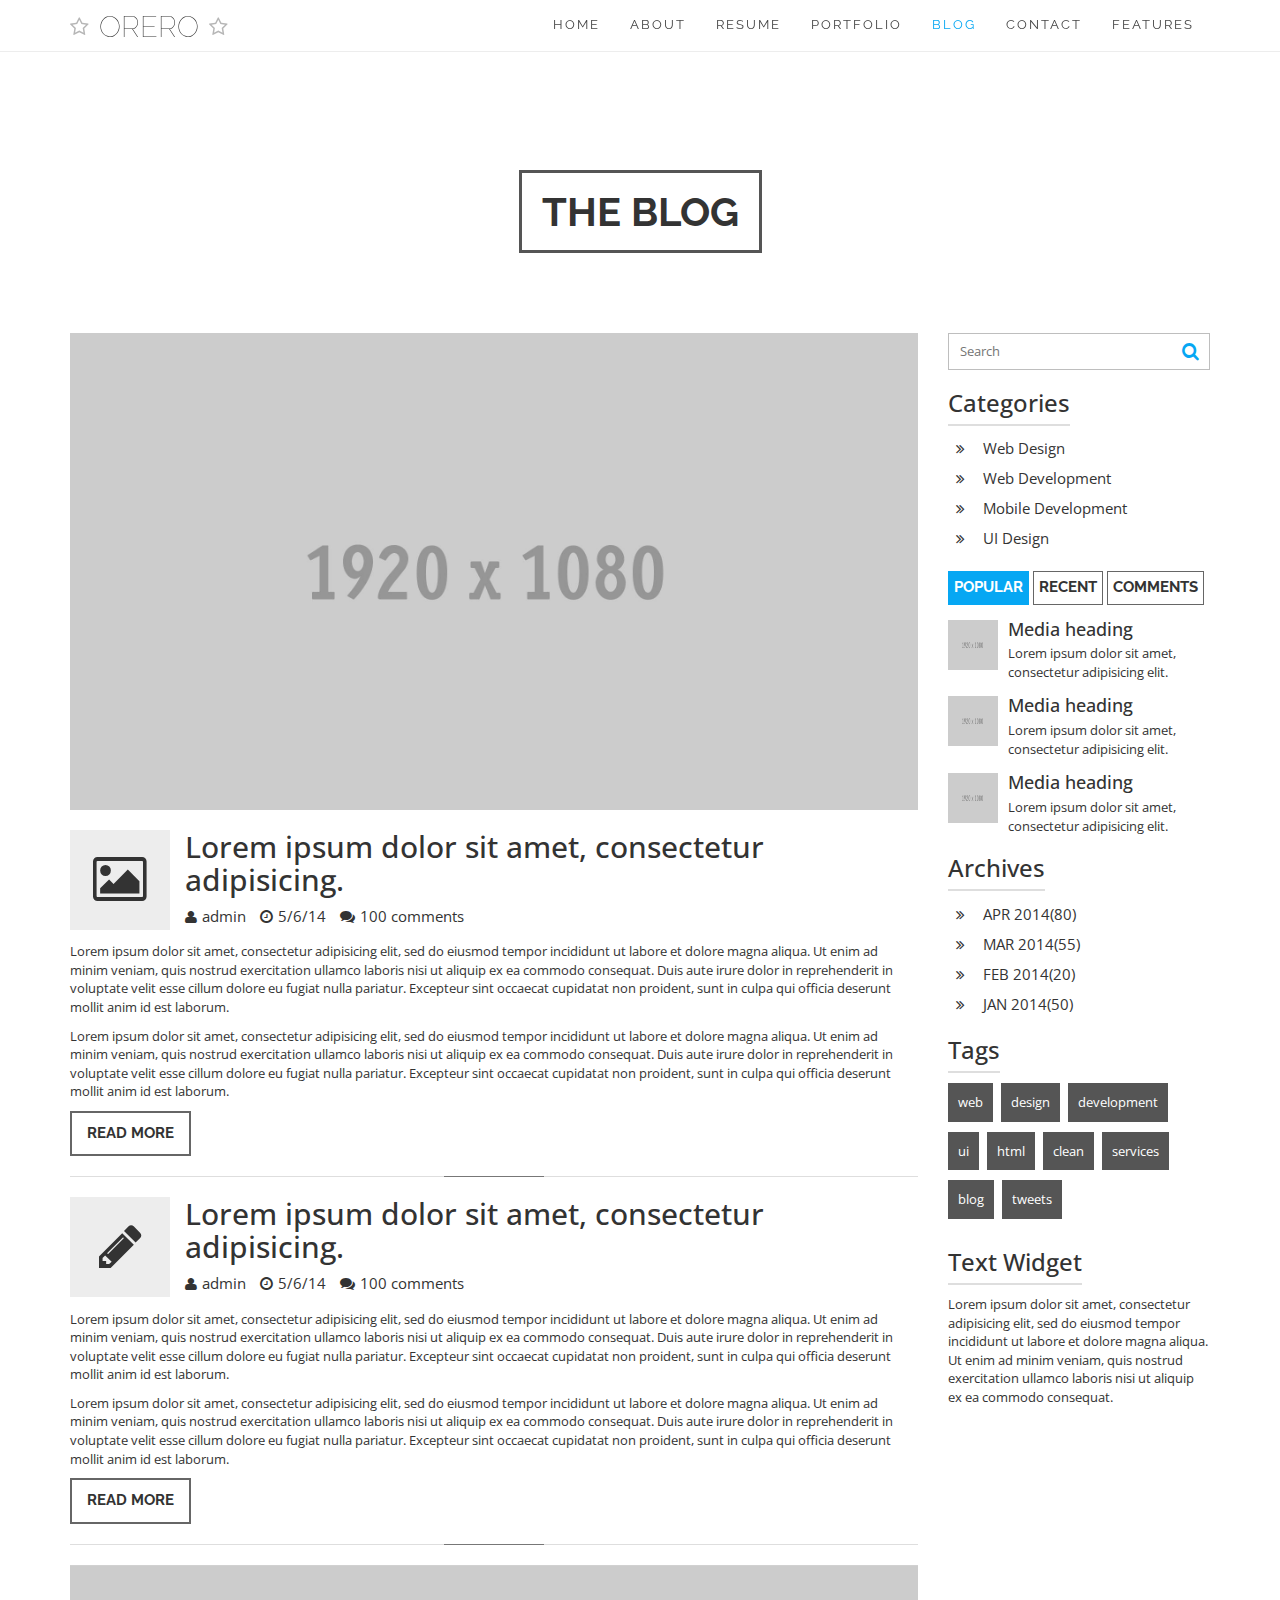
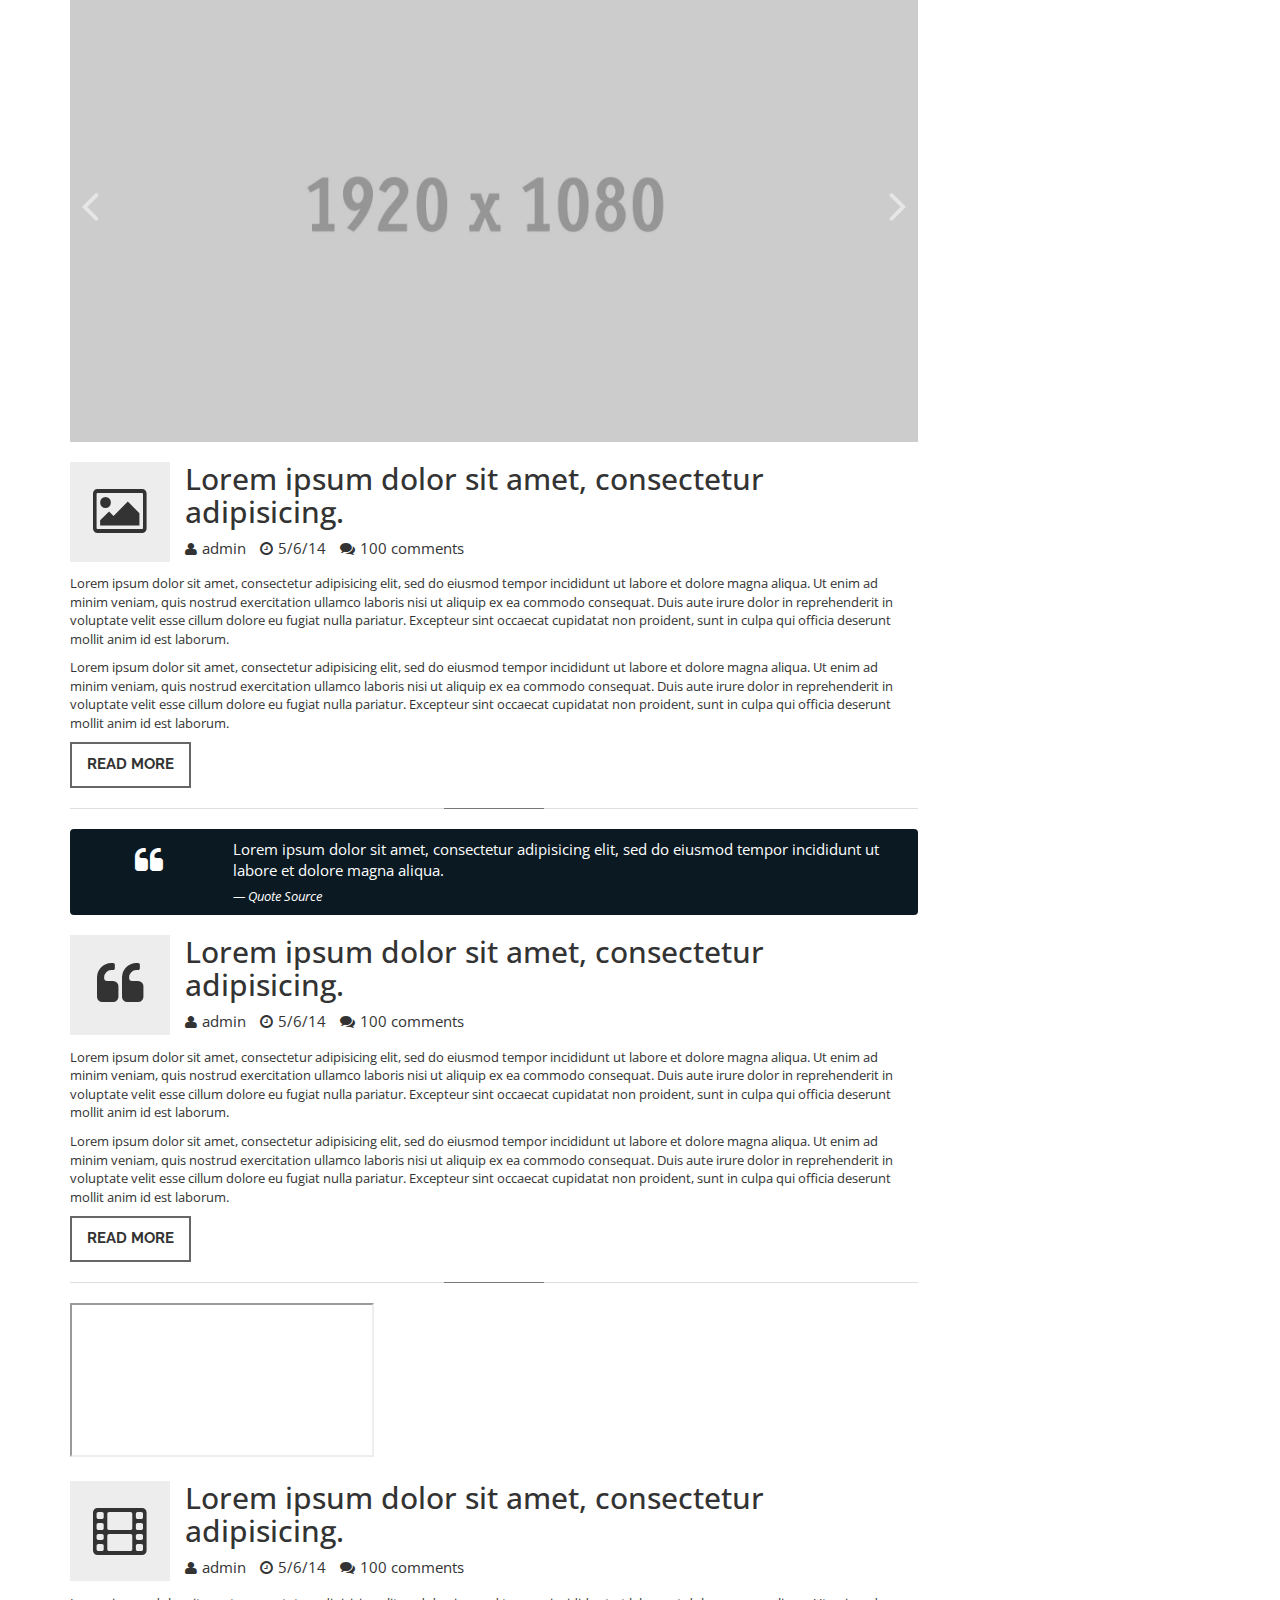
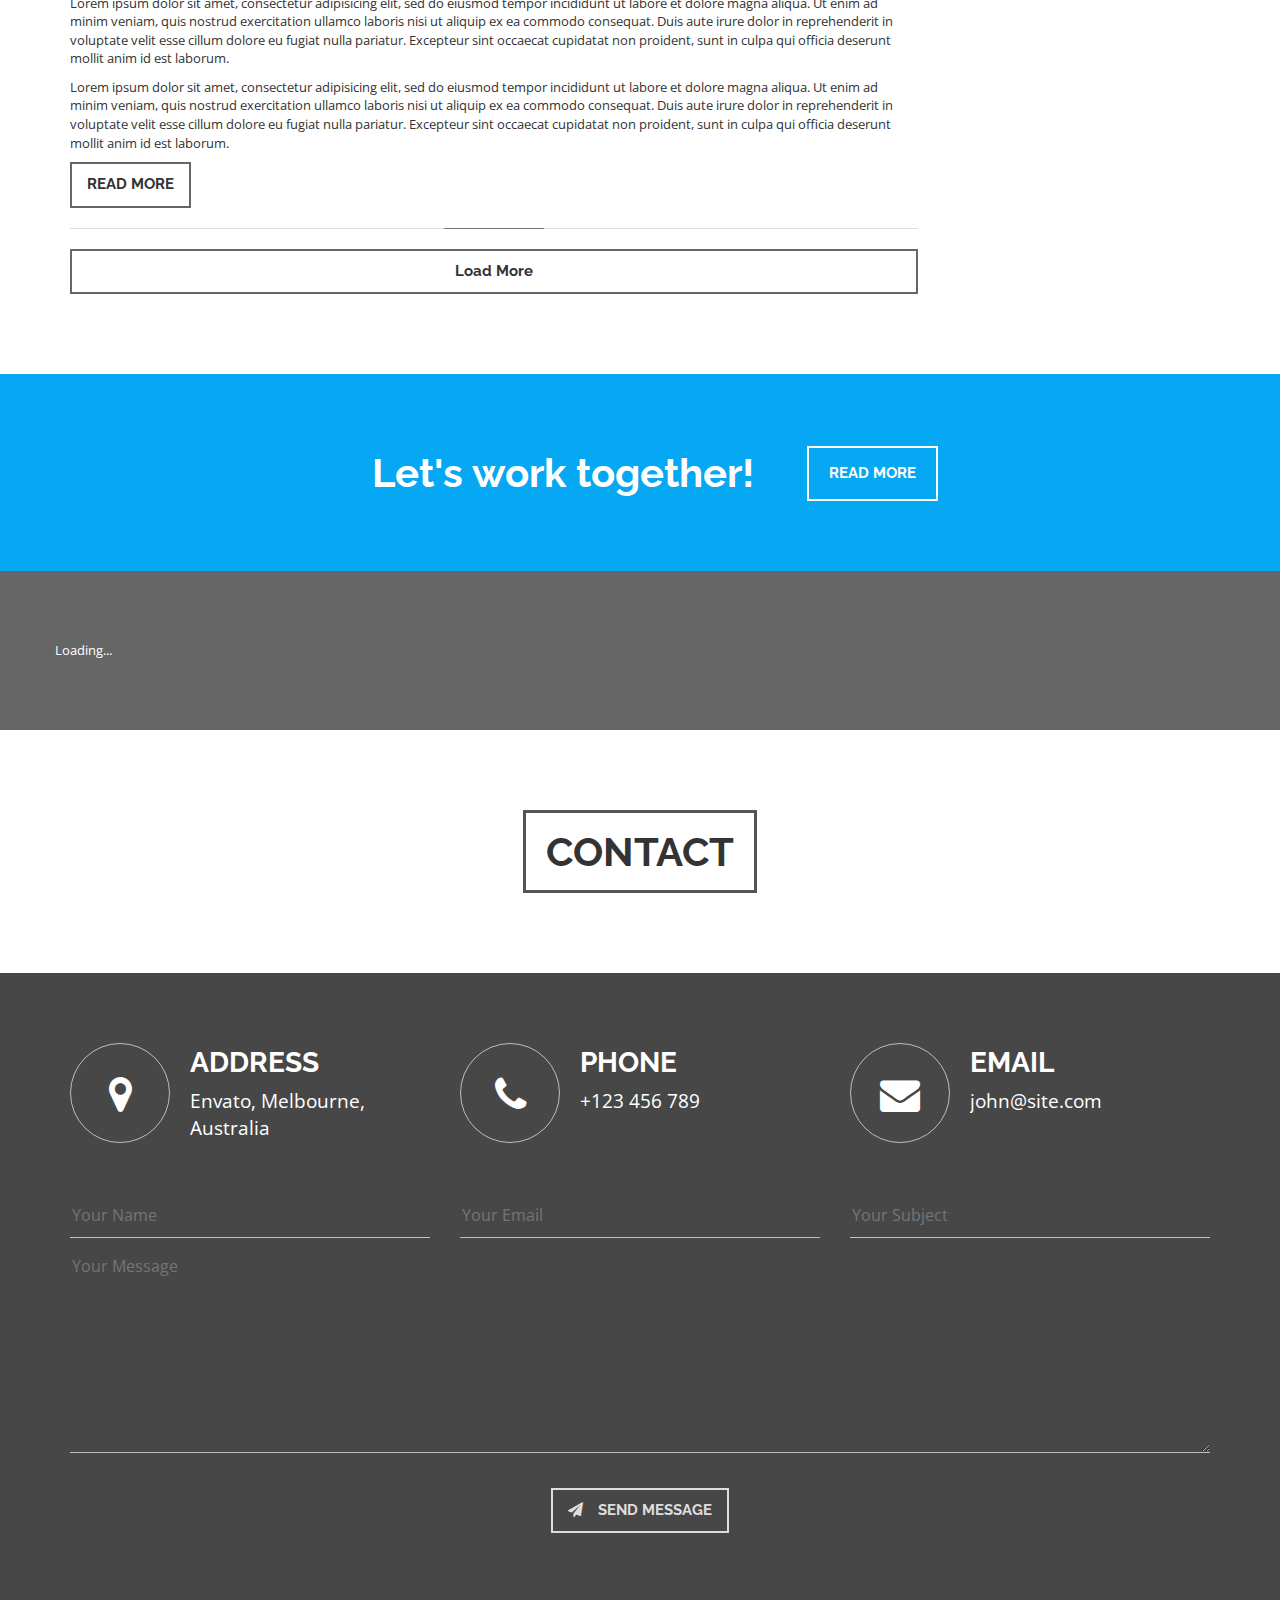
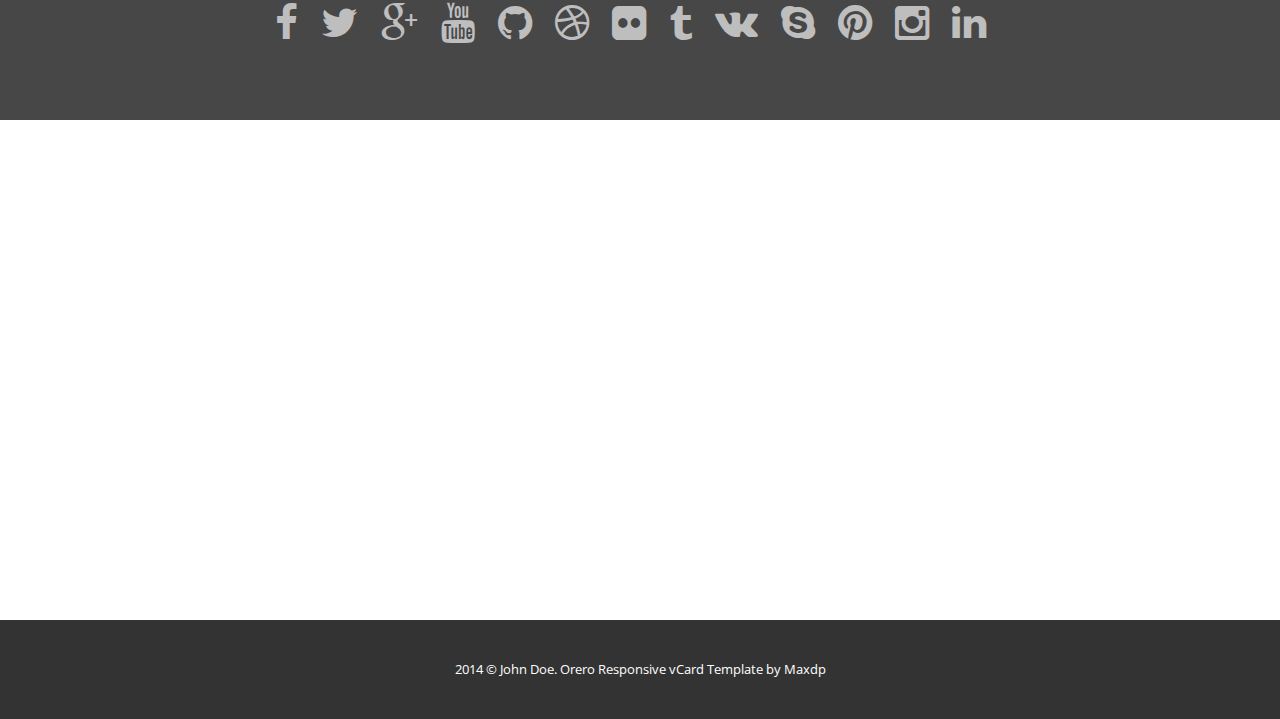
<file: blog.html>
<!DOCTYPE html>
<html>
<head>
	<title>Orero - vCard Responsive Template</title>
	<meta http-equiv="content-type" content="text/html; charset=utf-8"/>
    <meta name="viewport" content="width=device-width, initial-scale=1.0, minimum-scale=1.0, maximum-scale=1.0, user-scalable=no">
    
    <link rel="shortcut icon" href="img/favicon.ico">

	<link href="http://fonts.googleapis.com/css?family=Raleway:400,100,700%7COpen+Sans:400,700" rel="stylesheet" type="text/css">
	<link href="css/bootstrap.min.css" rel="stylesheet">
	<link rel="stylesheet" href="layerslider/css/layerslider.css" type="text/css">
	<link rel="stylesheet" href="css/animate.css" type="text/css">
	<link rel="stylesheet" href="css/font-awesome.min.css" type="text/css">
	<link rel="stylesheet" href="css/owl.carousel.css" type="text/css">
	<link href="css/style.css" rel="stylesheet">
</head>
<body class="theme_1">

    <!-- Loading Screen -->
    <div class="loading_screen">
        <div>
            <img src="img/loading.gif" alt="loading" />
        </div>
    </div>
    <!-- /Loading Screen -->

    <!-- Wrapper -->
	<div id="wrapper">

		<!-- Scroll To Top -->
		<div class="scroll_to_top"><i class="fa fa-angle-up"></i></div>
		<!-- /Scroll To Top -->
		
		<div class="container-fluid">
			<div class="row">

				<!-- Home Page -->
				<div id="home" class="master_page">

					<div class="master_header">

						<!-- Slider -->
						<div class="master_slider">
							<div id="layerslider">
								<div class="ls-slide" data-ls="transition2d:all;timeshift:-1000;">
									<img src="img/avatar.jpg" alt="img"
									
									class="ls-l"
									
									style="
									top:29%;
									left:50%;
									width:133px;
									height:133px;
									border-radius:100%;
									z-index:3000;
									"

									data-ls="
									offsetxin:0;
	                                offsetyin:top;
	                                offsetyout:top;
									delayin:10;
									"/>

	                                <p class="ls-l"

	                                	style="
	                                	top: 44%;
	                                	left: 50%;
	                                	font-family:'Raleway', sans-serif;
	                                	font-size:60px;
	                                	font-weight:100;
	                                	color:#ffffff;
	                                	white-space: nowrap;
	                                	z-index:3000;"

	                                	data-ls="
										offsetxin:0;
	                                	offsetyin:top;
	                                	offsetyout:top;
	                                	delayin:150;
	                                	">
	                                    John Doe
	                                </p>

	                                <p class="ls-l"

	                                	style="
	                                	top: 51%;
	                                	left: 50%;
	                                	font-size:15px;
	                                	font-style:italic;
	                                	color:#ffffff;
	                                	white-space: nowrap;
	                                	z-index:3000;"

	                                	data-ls="
										offsetxin:0;
	                                	offsetyin:bottom;
	                                	offsetyout:bottom;
	                                	delayin:250;
	                                	">
	                                    Web Developer &amp; Web Designer
	                                </p>

	                                <p class="ls-l"

	                                	style="
	                                	top: 65%;
	                                	left: 50%;
	                                	font-family:'Raleway', sans-serif;
	                                	padding:30px 40px;
	                                	border:5px solid #ffffff;
	                                	font-size:48px;
	                                	height:87px;
	                                	line-height:87px;
	                                	font-weight:bold;
	                                	color:#ffffff;
	                                	white-space: nowrap;
	                                	z-index:3000;"

	                                	data-ls="
										offsetxin:0;
	                                	offsetyin:bottom;
	                                	offsetyout:bottom;
	                                	delayin:350;
	                                	">
	                                    WELCOME TO ORERO
	                                </p>
									<p class="ls-l" style="top:0;left:0;width:100%;height:100%;background:rgba(0,0,0,0.7);z-index:1;"
                                	data-ls="
                                	"></p>
									<img src="img/sliderimages/1.jpg" class="ls-bg" alt="Slide background"/>
								</div>
								<div class="ls-slide" data-ls="transition2d:all;timeshift:-1000;">
	                                <p class="ls-l"

	                                	style="
	                                	top: 50%;
	                                	left: 50%;
	                                	font-family:'Raleway', sans-serif;
	                                	padding:30px 40px;
	                                	border:5px solid #ffffff;
	                                	font-size:48px;
	                                	height:87px;
	                                	line-height:87px;
	                                	font-weight:bold;
	                                	color:#ffffff;
	                                	white-space: nowrap;
	                                	z-index:3000;"

	                                	data-ls="
										delayin: 0;
										fadein:true;
										fadeout:true;
	                                	">
	                                    FULLY RESPONSIVE
	                                </p>
									<p class="ls-l" style="top:0;left:0;width:100%;height:100%;background:rgba(0,0,0,0.7);z-index:1;"
                                	data-ls="
										delayin: 0;
                                	"></p>
									<img src="img/sliderimages/2.jpg" class="ls-bg" alt="Slide background"/>
								</div>
								<div class="ls-slide" data-ls="transition2d:all;timeshift:-1000;">
	                                <p class="ls-l"

	                                	style="
	                                	top: 50%;
	                                	left: 50%;
	                                	font-family:'Raleway', sans-serif;
	                                	padding:30px 40px;
	                                	border:5px solid #ffffff;
	                                	font-size:48px;
	                                	height:87px;
	                                	line-height:87px;
	                                	font-weight:bold;
	                                	color:#ffffff;
	                                	white-space: nowrap;
	                                	z-index:3000;"

	                                	data-ls="
										delayin: 0;
										fadein:true;
										fadeout:true;
	                                	">
	                                    BUILT WITH BOOTSTRAP
	                                </p>
									<p class="ls-l" style="top:0;left:0;width:100%;height:100%;background:rgba(0,0,0,0.7);z-index:1;"
                                	data-ls="
										delayin: 0;
                                	"></p>
									<img src="img/sliderimages/3.jpg" class="ls-bg" alt="Slide background"/>
								</div>
							</div>
						</div>
						<!-- /Slider -->

					</div>

				</div>
				<!-- /Home Page -->

				<!-- Main Navbar -->
				<div class="navbar_box">
					<div class="container-fluid navbar_outer light">
						<div class="row">

							<div class="container">
								<div class="row">

									<div class="main_navbar col-md-12">

										<a href="index.html" class="logo">
											<i class="fa fa-star-o"></i>
											<span>ORERO</span>
											<i class="fa fa-star-o"></i>
										</a>

										<div class="navbar_handle"><i class="fa fa-bars"></i></div>

										<!-- Navbar -->
										<nav>
										<ul class="navbar">
											<li>
												<a href="index.html#home">HOME</a>
											</li>
											<li>
												<a href="index.html#about">ABOUT</a>
											</li>
											<li>
												<a href="index.html#resume">RESUME</a>
											</li>
											<li>
												<a href="index.html#portfolio">PORTFOLIO</a>
											</li>
											<li class="active">
												<a href="blog.html">BLOG</a>
											</li>
											<li>
												<a href="#contact">CONTACT</a>
											</li>
											<li>
												<a href="features.html">FEATURES</a>
											</li>
										</ul>
										</nav>
										<!-- /Navbar -->

									</div>

								</div>
							</div>

						</div>
					</div>
				</div>
				<!-- /Main Navbar -->

				<!-- Blog Page -->
				<div id="blog" class="page">
					
					<div class="container">
						<div class="row">

							<!-- Page Title -->
							<div class="col-md-12 page_title"><span>THE BLOG</span></div>
							<!-- /Page Title -->

							<!-- Blog Posts -->
							<div class="col-md-9 blog_posts">

								<!-- Post -->
								<div class="post">

									<!-- Media -->
									<div class="mediadata">
										<a href="blog_post.html"><img src="img/post1.jpg" alt="img" /></a>
									</div>
									<!-- /Media -->

									<!-- Post Body -->
									<div class="body">
										<!-- Icon -->
										<a class="pull-left" href="#">
											<i class="post_type_icon fa fa-picture-o"></i>
										</a>
										<!-- /Icon -->

										<!-- Inner -->
										<div class="inner">

											<!-- Title -->
											<h2 class="title"><a href="blog_post.html">Lorem ipsum dolor sit amet, consectetur adipisicing.</a></h2>
											<!-- /Title -->

											<!-- Meta -->
											<div class="metadata">
												<span><i class="fa fa-user"></i>admin</span>
												<span><i class="fa fa-clock-o"></i><a href="blog_post.html">5/6/14</a></span>
												<span><i class="fa fa-comments"></i><a href="blog_post.html#comments">100 comments</a></span>
											</div>
											<!-- /Meta -->

											<!-- Text -->
											<div class="text">
												<p>
													Lorem ipsum dolor sit amet, consectetur adipisicing elit, sed do eiusmod
													tempor incididunt ut labore et dolore magna aliqua. Ut enim ad minim veniam,
													quis nostrud exercitation ullamco laboris nisi ut aliquip ex ea commodo
													consequat. Duis aute irure dolor in reprehenderit in voluptate velit esse
													cillum dolore eu fugiat nulla pariatur. Excepteur sint occaecat cupidatat non
													proident, sunt in culpa qui officia deserunt mollit anim id est laborum.
												</p>
												<p>
													Lorem ipsum dolor sit amet, consectetur adipisicing elit, sed do eiusmod
													tempor incididunt ut labore et dolore magna aliqua. Ut enim ad minim veniam,
													quis nostrud exercitation ullamco laboris nisi ut aliquip ex ea commodo
													consequat. Duis aute irure dolor in reprehenderit in voluptate velit esse
													cillum dolore eu fugiat nulla pariatur. Excepteur sint occaecat cupidatat non
													proident, sunt in culpa qui officia deserunt mollit anim id est laborum.
												</p>
											</div>
											<!-- /Text -->


											<!-- Actions -->
											<div class="actions">
												<a href="blog_post.html" class="btn">READ MORE</a>
											</div>
											<!-- /Actions -->

										</div>
										<!-- /Inner -->

									</div>
									<!-- /Post Body -->

								</div>
								<!-- /Post -->

								<!-- Post -->
								<div class="post">

									<!-- Post Body -->
									<div class="body">
										<!-- Icon -->
										<a class="pull-left" href="#">
											<i class="post_type_icon fa fa-pencil"></i>
										</a>
										<!-- /Icon -->

										<!-- Inner -->
										<div class="inner">

											<!-- Title -->
											<h2 class="title"><a href="blog_post.html">Lorem ipsum dolor sit amet, consectetur adipisicing.</a></h2>
											<!-- /Title -->

											<!-- Meta -->
											<div class="metadata">
												<span><i class="fa fa-user"></i>admin</span>
												<span><i class="fa fa-clock-o"></i><a href="blog_post.html">5/6/14</a></span>
												<span><i class="fa fa-comments"></i><a href="blog_post.html#comments">100 comments</a></span>
											</div>
											<!-- /Meta -->

											<!-- Text -->
											<div class="text">
												<p>
													Lorem ipsum dolor sit amet, consectetur adipisicing elit, sed do eiusmod
													tempor incididunt ut labore et dolore magna aliqua. Ut enim ad minim veniam,
													quis nostrud exercitation ullamco laboris nisi ut aliquip ex ea commodo
													consequat. Duis aute irure dolor in reprehenderit in voluptate velit esse
													cillum dolore eu fugiat nulla pariatur. Excepteur sint occaecat cupidatat non
													proident, sunt in culpa qui officia deserunt mollit anim id est laborum.
												</p>
												<p>
													Lorem ipsum dolor sit amet, consectetur adipisicing elit, sed do eiusmod
													tempor incididunt ut labore et dolore magna aliqua. Ut enim ad minim veniam,
													quis nostrud exercitation ullamco laboris nisi ut aliquip ex ea commodo
													consequat. Duis aute irure dolor in reprehenderit in voluptate velit esse
													cillum dolore eu fugiat nulla pariatur. Excepteur sint occaecat cupidatat non
													proident, sunt in culpa qui officia deserunt mollit anim id est laborum.
												</p>
											</div>
											<!-- /Text -->


											<!-- Actions -->
											<div class="actions">
												<a href="blog_post.html" class="btn">READ MORE</a>
											</div>
											<!-- /Actions -->

										</div>
										<!-- /Inner -->

									</div>
									<!-- /Post Body -->

								</div>
								<!-- /Post -->

								<!-- Post -->
								<div class="post">

									<!-- Media -->
									<div class="mediadata">
										<div class="post_slideshow">
											<div class="slide">
												<a href="#"><img src="img/post2.jpg" alt="img" /></a>
											</div>
											<div class="slide">
												<a href="#"><img src="img/post3.jpg" alt="img" /></a>
											</div>
											<div class="slide">
												<a href="#"><img src="img/post4.jpg" alt="img" /></a>
											</div>
										</div>
									</div>
									<!-- /Media -->

									<!-- Post Body -->
									<div class="body">
										<!-- Icon -->
										<a class="pull-left" href="#">
											<i class="post_type_icon fa fa-picture-o"></i>
										</a>
										<!-- /Icon -->

										<!-- Inner -->
										<div class="inner">

											<!-- Title -->
											<h2 class="title"><a href="blog_post.html">Lorem ipsum dolor sit amet, consectetur adipisicing.</a></h2>
											<!-- /Title -->

											<!-- Meta -->
											<div class="metadata">
												<span><i class="fa fa-user"></i>admin</span>
												<span><i class="fa fa-clock-o"></i><a href="blog_post.html">5/6/14</a></span>
												<span><i class="fa fa-comments"></i><a href="blog_post.html#comments">100 comments</a></span>
											</div>
											<!-- /Meta -->

											<!-- Text -->
											<div class="text">
												<p>
													Lorem ipsum dolor sit amet, consectetur adipisicing elit, sed do eiusmod
													tempor incididunt ut labore et dolore magna aliqua. Ut enim ad minim veniam,
													quis nostrud exercitation ullamco laboris nisi ut aliquip ex ea commodo
													consequat. Duis aute irure dolor in reprehenderit in voluptate velit esse
													cillum dolore eu fugiat nulla pariatur. Excepteur sint occaecat cupidatat non
													proident, sunt in culpa qui officia deserunt mollit anim id est laborum.
												</p>
												<p>
													Lorem ipsum dolor sit amet, consectetur adipisicing elit, sed do eiusmod
													tempor incididunt ut labore et dolore magna aliqua. Ut enim ad minim veniam,
													quis nostrud exercitation ullamco laboris nisi ut aliquip ex ea commodo
													consequat. Duis aute irure dolor in reprehenderit in voluptate velit esse
													cillum dolore eu fugiat nulla pariatur. Excepteur sint occaecat cupidatat non
													proident, sunt in culpa qui officia deserunt mollit anim id est laborum.
												</p>
											</div>
											<!-- /Text -->


											<!-- Actions -->
											<div class="actions">
												<a href="blog_post.html" class="btn">READ MORE</a>
											</div>
											<!-- /Actions -->

										</div>
										<!-- /Inner -->

									</div>
									<!-- /Post Body -->

								</div>
								<!-- /Post -->

								<!-- Post -->
								<div class="post">

									<!-- Media -->
									<div class="mediadata">
										<div class="quote">
											<div class="col-md-2 icon">
												<i class="fa fa-quote-left"></i>
											</div>
											<div class="col-md-10">
												<div class="body">
													Lorem ipsum dolor sit amet, consectetur adipisicing elit, sed do eiusmod
													tempor incididunt ut labore et dolore magna aliqua.
												</div>
												<div class="source">
													&mdash; Quote Source
												</div>
											</div>
											<div class="clear"></div>
										</div>
									</div>
									<!-- /Media -->

									<!-- Post Body -->
									<div class="body">
										<!-- Icon -->
										<a class="pull-left" href="#">
											<i class="post_type_icon fa fa-quote-left"></i>
										</a>
										<!-- /Icon -->

										<!-- Inner -->
										<div class="inner">

											<!-- Title -->
											<h2 class="title"><a href="blog_post.html">Lorem ipsum dolor sit amet, consectetur adipisicing.</a></h2>
											<!-- /Title -->

											<!-- Meta -->
											<div class="metadata">
												<span><i class="fa fa-user"></i>admin</span>
												<span><i class="fa fa-clock-o"></i><a href="blog_post.html">5/6/14</a></span>
												<span><i class="fa fa-comments"></i><a href="blog_post.html#comments">100 comments</a></span>
											</div>
											<!-- /Meta -->

											<!-- Text -->
											<div class="text">
												<p>
													Lorem ipsum dolor sit amet, consectetur adipisicing elit, sed do eiusmod
													tempor incididunt ut labore et dolore magna aliqua. Ut enim ad minim veniam,
													quis nostrud exercitation ullamco laboris nisi ut aliquip ex ea commodo
													consequat. Duis aute irure dolor in reprehenderit in voluptate velit esse
													cillum dolore eu fugiat nulla pariatur. Excepteur sint occaecat cupidatat non
													proident, sunt in culpa qui officia deserunt mollit anim id est laborum.
												</p>
												<p>
													Lorem ipsum dolor sit amet, consectetur adipisicing elit, sed do eiusmod
													tempor incididunt ut labore et dolore magna aliqua. Ut enim ad minim veniam,
													quis nostrud exercitation ullamco laboris nisi ut aliquip ex ea commodo
													consequat. Duis aute irure dolor in reprehenderit in voluptate velit esse
													cillum dolore eu fugiat nulla pariatur. Excepteur sint occaecat cupidatat non
													proident, sunt in culpa qui officia deserunt mollit anim id est laborum.
												</p>
											</div>
											<!-- /Text -->


											<!-- Actions -->
											<div class="actions">
												<a href="blog_post.html" class="btn">READ MORE</a>
											</div>
											<!-- /Actions -->

										</div>
										<!-- /Inner -->

									</div>
									<!-- /Post Body -->

								</div>
								<!-- /Post -->

								<!-- Post -->
								<div class="post">

									<!-- Media -->
									<div class="mediadata">
										<iframe src="//player.vimeo.com/video/26511934" allowfullscreen></iframe>
									</div>
									<!-- /Media -->

									<!-- Post Body -->
									<div class="body">
										<!-- Icon -->
										<a class="pull-left" href="#">
											<i class="post_type_icon fa fa-film"></i>
										</a>
										<!-- /Icon -->

										<!-- Inner -->
										<div class="inner">

											<!-- Title -->
											<h2 class="title"><a href="blog_post.html">Lorem ipsum dolor sit amet, consectetur adipisicing.</a></h2>
											<!-- /Title -->

											<!-- Meta -->
											<div class="metadata">
												<span><i class="fa fa-user"></i>admin</span>
												<span><i class="fa fa-clock-o"></i><a href="blog_post.html">5/6/14</a></span>
												<span><i class="fa fa-comments"></i><a href="blog_post.html#comments">100 comments</a></span>
											</div>
											<!-- /Meta -->

											<!-- Text -->
											<div class="text">
												<p>
													Lorem ipsum dolor sit amet, consectetur adipisicing elit, sed do eiusmod
													tempor incididunt ut labore et dolore magna aliqua. Ut enim ad minim veniam,
													quis nostrud exercitation ullamco laboris nisi ut aliquip ex ea commodo
													consequat. Duis aute irure dolor in reprehenderit in voluptate velit esse
													cillum dolore eu fugiat nulla pariatur. Excepteur sint occaecat cupidatat non
													proident, sunt in culpa qui officia deserunt mollit anim id est laborum.
												</p>
												<p>
													Lorem ipsum dolor sit amet, consectetur adipisicing elit, sed do eiusmod
													tempor incididunt ut labore et dolore magna aliqua. Ut enim ad minim veniam,
													quis nostrud exercitation ullamco laboris nisi ut aliquip ex ea commodo
													consequat. Duis aute irure dolor in reprehenderit in voluptate velit esse
													cillum dolore eu fugiat nulla pariatur. Excepteur sint occaecat cupidatat non
													proident, sunt in culpa qui officia deserunt mollit anim id est laborum.
												</p>
											</div>
											<!-- /Text -->


											<!-- Actions -->
											<div class="actions">
												<a href="blog_post.html" class="btn">READ MORE</a>
											</div>
											<!-- /Actions -->

										</div>
										<!-- /Inner -->

									</div>
									<!-- /Post Body -->

								</div>
								<!-- /Post -->

								<a href="#" class="btn load_more_posts">Load More</a>

							
							</div>
							<!-- /Blog Posts -->

							<!-- Sidebar -->
							<div class="col-md-3 sidebar">

								<!-- Search -->
								<div class="widget search">
									<form action="blog.html" method="get">
										<input type="text" name="q" value="" placeholder="Search" />
										<button type="submit">
											<i class="fa fa-search color"></i>
										</button>
									</form>
								</div>
								<!-- /Search -->

								<!-- Categories -->
								<div class="widget categories">
									<h3 class="title"><span>Categories</span></h3>
									<ul class="items">
										<li>
											<a href="#"><i class="fa fa-angle-double-right"></i>Web Design</a>
										</li>
										<li>
											<a href="#"><i class="fa fa-angle-double-right"></i>Web Development</a>
										</li>
										<li>
											<a href="#"><i class="fa fa-angle-double-right"></i>Mobile Development</a>
										</li>
										<li>
											<a href="#"><i class="fa fa-angle-double-right"></i>UI Design</a>
										</li>
									</ul>
								</div>
								<!-- /Categories -->

								<!-- Tabs -->
								<div class="widget tabs_box">
									<div class="tabs">
										<nav>
									    <ul class="tabs_nav">
									        <li>
									            <a href="#tab1" class="btn active">POPULAR</a>
									        </li>
									        <li>
									            <a href="#tab2" class="btn">RECENT</a> 
									        </li>
									        <li>
									            <a href="#tab3" class="btn">COMMENTS</a>
									        </li>
									    </ul>
										</nav>
									    <div class="tab tab1 active">
									    	<div class="items">
												<div class="item media">
													<a class="pull-left" href="#">
														<img class="media-object" src="img/post1.jpg" alt="img" />
													</a>
													<div class="media-body">
														<h4 class="media-heading"><a href="blog_post.html">Media heading</a></h4>
														Lorem ipsum dolor sit amet, consectetur adipisicing elit.
													</div>
												</div>
												<div class="item media">
													<a class="pull-left" href="#">
														<img class="media-object" src="img/post2.jpg" alt="img" />
													</a>
													<div class="media-body">
														<h4 class="media-heading"><a href="blog_post.html">Media heading</a></h4>
														Lorem ipsum dolor sit amet, consectetur adipisicing elit.
													</div>
												</div>
												<div class="item media">
													<a class="pull-left" href="#">
														<img class="media-object" src="img/post3.jpg" alt="img" />
													</a>
													<div class="media-body">
														<h4 class="media-heading"><a href="blog_post.html">Media heading</a></h4>
														Lorem ipsum dolor sit amet, consectetur adipisicing elit.
													</div>
												</div>
									    	</div>
									    </div>
									    <div class="tab tab2">
									    	<div class="items">
												<div class="item media">
													<a class="pull-left" href="#">
														<img class="media-object" src="img/post2.jpg" alt="img" />
													</a>
													<div class="media-body">
														<h4 class="media-heading"><a href="blog_post.html">Media heading</a></h4>
														Lorem ipsum dolor sit amet, consectetur adipisicing elit.
													</div>
												</div>
												<div class="item media">
													<a class="pull-left" href="#">
														<img class="media-object" src="img/post1.jpg" alt="img" />
													</a>
													<div class="media-body">
														<h4 class="media-heading"><a href="blog_post.html">Media heading</a></h4>
														Lorem ipsum dolor sit amet, consectetur adipisicing elit.
													</div>
												</div>
												<div class="item media">
													<a class="pull-left" href="#">
														<img class="media-object" src="img/post3.jpg" alt="img" />
													</a>
													<div class="media-body">
														<h4 class="media-heading"><a href="blog_post.html">Media heading</a></h4>
														Lorem ipsum dolor sit amet, consectetur adipisicing elit.
													</div>
												</div>
									    	</div>
									    </div>
									    <div class="tab tab3">
									    	<div class="items">
												<div class="item media">
													<a class="pull-left" href="#">
														<img class="media-object" src="img/post3.jpg" alt="img" />
													</a>
													<div class="media-body">
														<h4 class="media-heading"><a href="blog_post.html">Media heading</a></h4>
														Lorem ipsum dolor sit amet, consectetur adipisicing elit.
													</div>
												</div>
												<div class="item media">
													<a class="pull-left" href="#">
														<img class="media-object" src="img/post1.jpg" alt="img" />
													</a>
													<div class="media-body">
														<h4 class="media-heading"><a href="blog_post.html">Media heading</a></h4>
														Lorem ipsum dolor sit amet, consectetur adipisicing elit.
													</div>
												</div>
												<div class="item media">
													<a class="pull-left" href="#">
														<img class="media-object" src="img/post2.jpg" alt="img" />
													</a>
													<div class="media-body">
														<h4 class="media-heading"><a href="blog_post.html">Media heading</a></h4>
														Lorem ipsum dolor sit amet, consectetur adipisicing elit.
													</div>
												</div>
									    	</div>
									    </div>
									</div>
								</div>
								<!-- /Tabs -->

								<!-- Archives -->
								<div class="widget categories">
									<h3 class="title"><span>Archives</span></h3>
									<ul class="items">
										<li>
											<a href="#"><i class="fa fa-angle-double-right"></i>APR 2014(80)</a>
										</li>
										<li>
											<a href="#"><i class="fa fa-angle-double-right"></i>MAR 2014(55)</a>
										</li>
										<li>
											<a href="#"><i class="fa fa-angle-double-right"></i>FEB 2014(20)</a>
										</li>
										<li>
											<a href="#"><i class="fa fa-angle-double-right"></i>JAN 2014(50)</a>
										</li>
									</ul>
								</div>
								<!-- /Archives -->

								<!-- Tags -->
								<div class="widget tags">
									<h3 class="title"><span>Tags</span></h3>
									<div class="items">
										<a href="#">web</a>
										<a href="#">design</a>
										<a href="#">development</a>
										<a href="#">ui</a>
										<a href="#">html</a>
										<a href="#">clean</a>
										<a href="#">services</a>
										<a href="#">blog</a>
										<a href="#">tweets</a>
									</div>
								</div>
								<!-- /Tags -->

								<!-- Text Widget -->
								<div class="widget text">
									<h3 class="title"><span>Text Widget</span></h3>
									<p>
										Lorem ipsum dolor sit amet, consectetur adipisicing elit, sed do eiusmod
										tempor incididunt ut labore et dolore magna aliqua. Ut enim ad minim veniam,
										quis nostrud exercitation ullamco laboris nisi ut aliquip ex ea commodo
										consequat.
									</p>
								</div>
								<!-- /Text Widget -->

							</div>
							<!-- /Sidebar -->

						</div>
					</div>
				</div>
				<!-- /Blog Page -->

				<!-- Call To Action -->
				<div class="call_to_action">
					<div class="container">
						<div class="row">
							<div class="col-md-12 text_outer">
								<span class="text">Let's work together!</span>
								<a href="#" class="btn large">READ MORE</a>
							</div>
						</div>
					</div>
				</div>
				<!-- /Call To Action -->

				<!-- Parallax Item -->
				<!-- Tweets Parallax -->
				<div class="parallax_item tweets">
					<div class="parallax_layer"></div>
					<div class="overlay"></div>
					<div class="content">
						<div class="container">
							<div class="row">
								<div class="tweets_feed"></div>
							</div>
						</div>
					</div>
				</div>
				<!-- /Tweets Parallax -->
				<!-- /Parallax Item -->

				<!-- Contact Page -->
				<div id="contact" class="page">
					
					<div class="container">
						<div class="row">

							<!-- Page Title -->
							<div class="col-md-12 page_title"><span>CONTACT</span></div>
							<!-- /Page Title -->

						</div>
					</div>

					<div class="contact_inner">

						<!-- Parallax Item -->
						<!-- Contact Parallax -->
						<div class="overlay parallax_item contact_parallax">
							<div class="parallax_layer"></div>
							<div class="overlay"></div>
							<div class="container content">
								<div class="row">
									<!-- Contact Icons -->
									<div class="icons">
										<div class="col-md-4">
											<div class="media">
												<span class="pull-left icon">
													<i class="fa fa-map-marker"></i>
												</span>
												<div class="media-body">
													<div class="title">
														ADDRESS
													</div>
													<div class="text">
														Envato,
														Melbourne,
														Australia
													</div>
												</div>
											</div>
										</div>
										<div class="col-md-4">
											<div class="media">
												<span class="pull-left icon">
													<i class="fa fa-phone"></i>
												</span>
												<div class="media-body">
													<div class="title">
														PHONE
													</div>
													<div class="text">
														+123 456 789
													</div>
												</div>
											</div>
										</div>
										<div class="col-md-4">
											<div class="media">
												<span class="pull-left icon">
													<i class="fa fa-envelope"></i>
												</span>
												<div class="media-body">
													<div class="title">
														EMAIL
													</div>
													<div class="text">
														john@site.com
													</div>
												</div>
											</div>
										</div>
										<div class="clear"></div>
									</div>
									<!-- /Contact Icons -->


									<!-- Contact Form -->
									<div class="contact_form">
										<div class="col-md-4 name">
											<input type="text" value="" class="cf_name inputfield" placeholder="Your Name" />
										</div>
										<div class="col-md-4 email">
											<input type="text" value="" class="cf_email inputfield" placeholder="Your Email" />
										</div>
										<div class="col-md-4 subject">
											<input type="text" value="" class="cf_subject inputfield" placeholder="Your Subject" />
										</div>
										<div class="col-md-12 message">
											<textarea class="cf_message inputfield" placeholder="Your Message"></textarea>
										</div>
										<div class="col-md-12 actions">
											<a href="#" class="btn iconbtn cf_submit_btn"><i class="fa fa-send"></i>SEND MESSAGE</a>
											<div class="response"></div>
										</div>
										<div class="clear"></div>
									</div>
									<!-- /Contact Form -->


									<!-- Contact Social Icons -->
									<div class="social_icons">
										<a href="#"><i class="fa fa-facebook"></i></a>
										<a href="#"><i class="fa fa-twitter"></i></a>
										<a href="#"><i class="fa fa-google-plus"></i></a>
										<a href="#"><i class="fa fa-youtube"></i></a>
										<a href="#"><i class="fa fa-github"></i></a>
										<a href="#"><i class="fa fa-dribbble"></i></a>
										<a href="#"><i class="fa fa-flickr"></i></a>
										<a href="#"><i class="fa fa-tumblr"></i></a>
										<a href="#"><i class="fa fa-vk"></i></a>
										<a href="#"><i class="fa fa-skype"></i></a>
										<a href="#"><i class="fa fa-pinterest"></i></a>
										<a href="#"><i class="fa fa-instagram"></i></a>
										<a href="#"><i class="fa fa-linkedin"></i></a>
									</div>
									<!-- /Contact Social Icons -->
									
								</div>
							</div>
						</div>
						<!-- /Contact Parallax -->
						<!-- /Parallax Item -->
						
						<!-- Google Map -->
						<div id="gmap"></div>
						<!-- /Google Map -->

					</div>


				</div>
				<!-- /Contact Page -->

				<!-- Footer -->
				<div class="footer">
					2014 © John Doe. Orero Responsive vCard Template by <a href="http://themeforest.net/user/Maxdp/portfolio">Maxdp</a>
				</div>
				<!-- /Footer -->

			</div>
		</div>
	</div>

	<script src="js/jquery.min.js"></script>
	<script src="js/bootstrap.min.js"></script>
	<!-- LayerSlider script files -->
	<script src="layerslider/js/greensock.js" type="text/javascript"></script>
	<script src="layerslider/js/layerslider.transitions.js" type="text/javascript"></script>
	<script src="layerslider/js/layerslider.kreaturamedia.jquery.js" type="text/javascript"></script>
	<script src="js/jquery.appear.js" type="text/javascript"></script>
	<script src="js/jquery.parallax-1.1.3.js" type="text/javascript"></script>
	<script src="js/scroll.js" type="text/javascript"></script>
	<script src="js/jquery.counterup.min.js" type="text/javascript"></script>
	<script src="js/waypoints.min.js" type="text/javascript"></script>
	<script src="js/owl.carousel.min.js" type="text/javascript"></script>
	<script src="js/jquery.easypiechart.min.js" type="text/javascript"></script>
	<script src="js/mixitup.min.js" type="text/javascript"></script>
	<script src="js/tweetie.min.js" type="text/javascript"></script>
	<script src="http://maps.google.com/maps/api/js?sensor=false&amp;libraries=geometry&amp;v=3.7"></script>
	<script src="js/maplace-0.1.3.min.js" type="text/javascript"></script>
	<script src="js/jquery.nav.js" type="text/javascript"></script>
	<script src="js/scripts.js"></script>
</body>
</html>
</file>
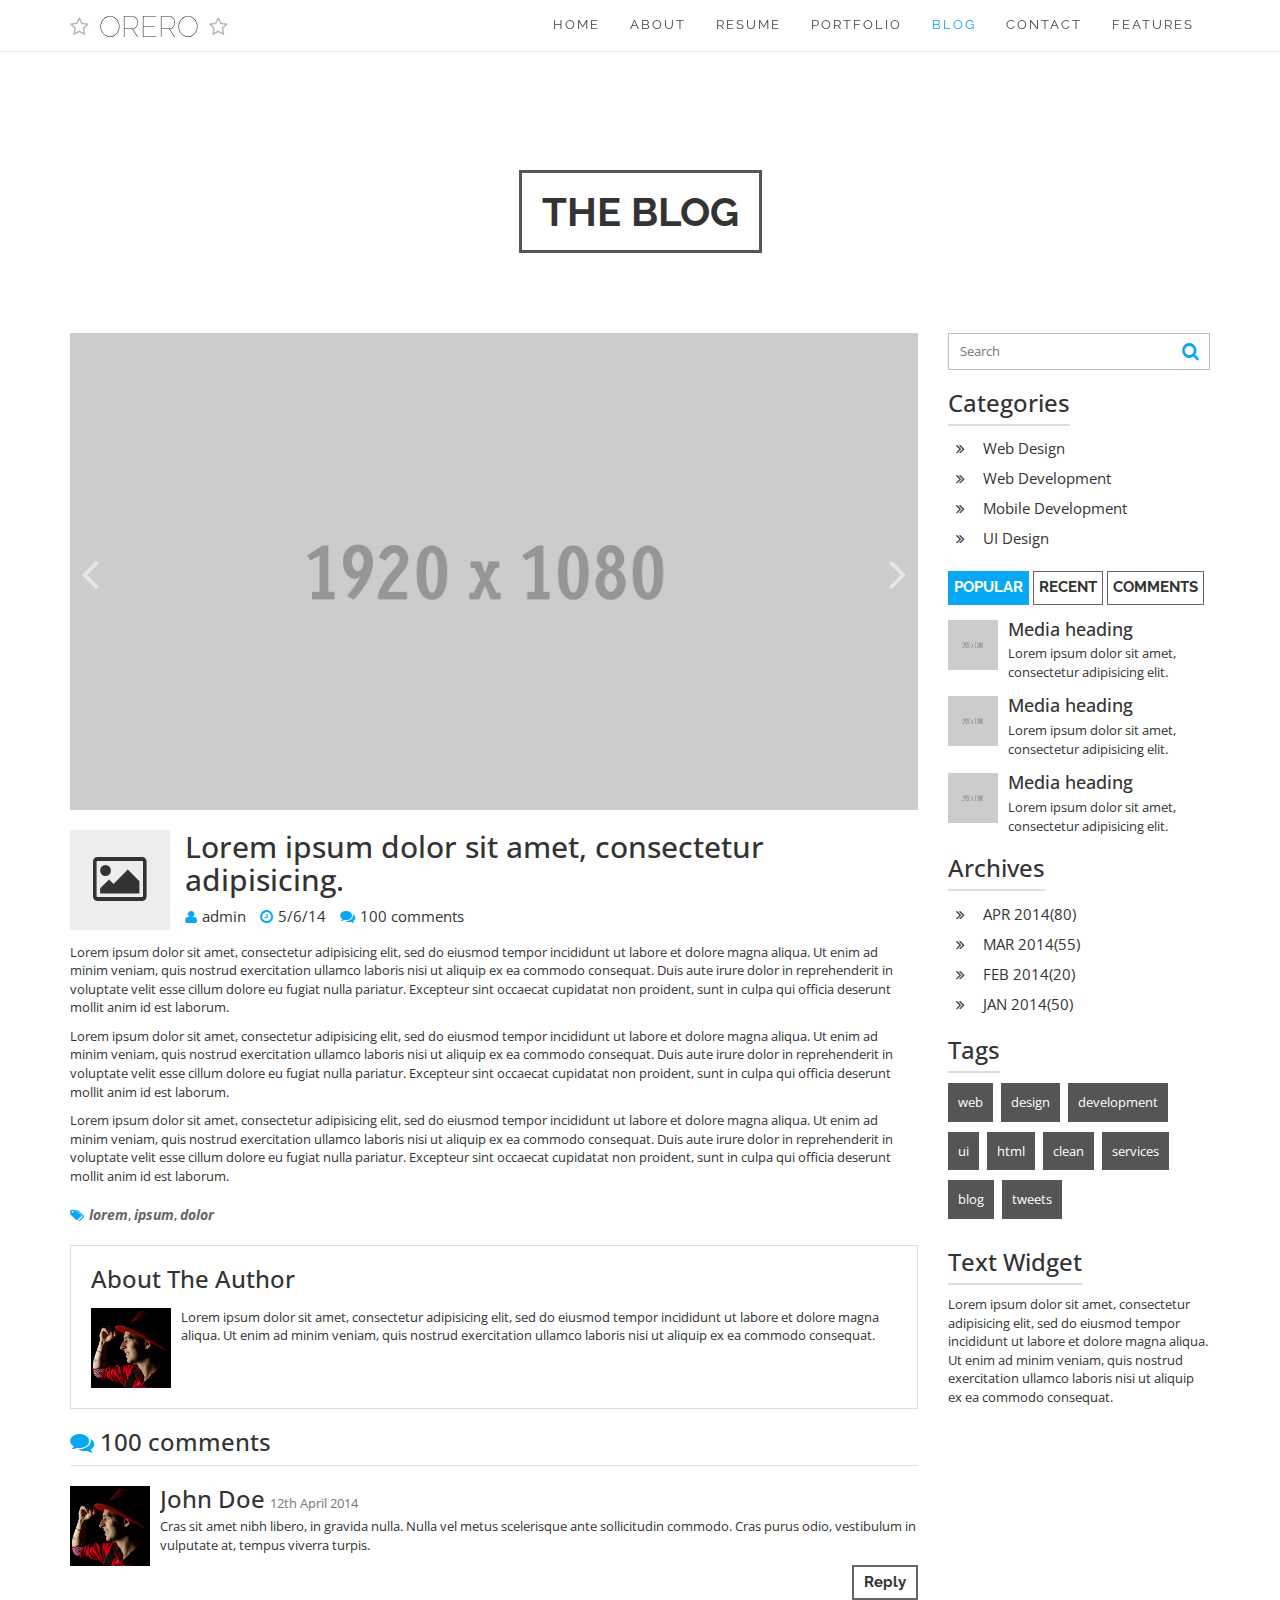
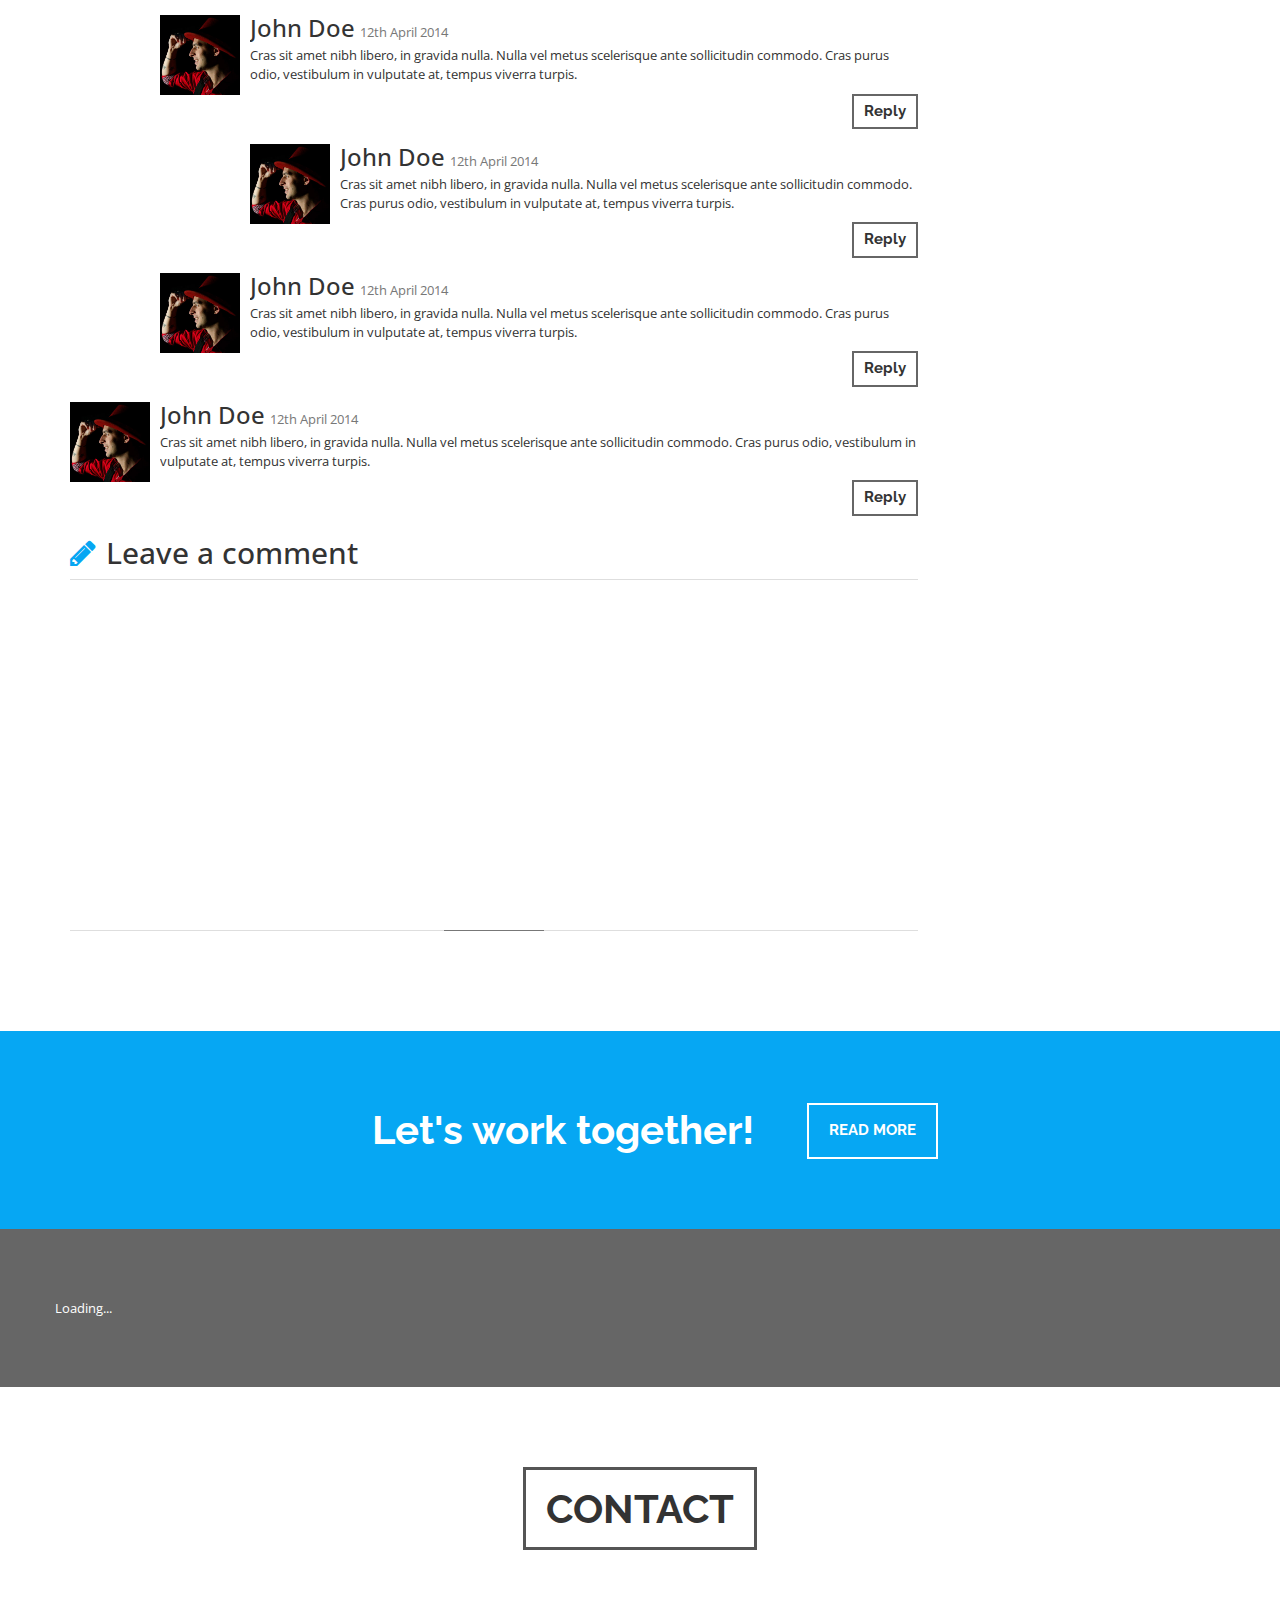
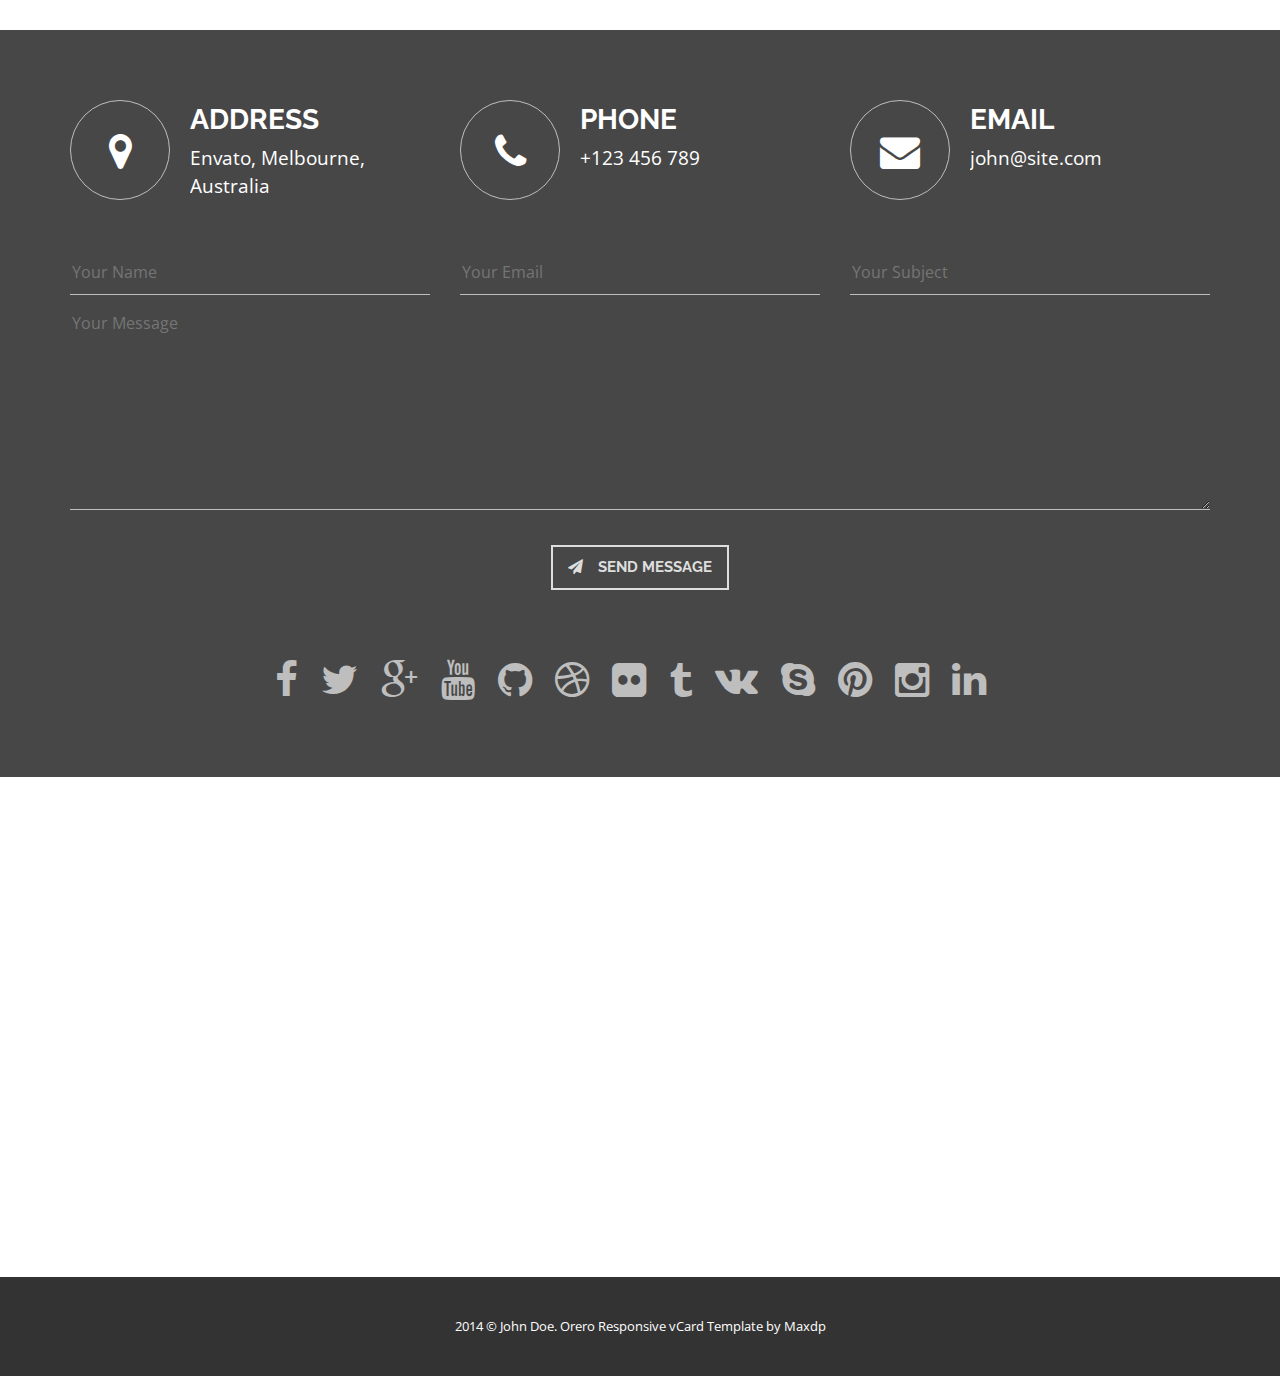
<file: blog_post.html>
<!DOCTYPE html>
<html>
<head>
	<title>Orero - vCard Responsive Template</title>
	<meta http-equiv="content-type" content="text/html; charset=utf-8"/>
    <meta name="viewport" content="width=device-width, initial-scale=1.0, minimum-scale=1.0, maximum-scale=1.0, user-scalable=no">
    
    <link rel="shortcut icon" href="img/favicon.ico">

	<link href="http://fonts.googleapis.com/css?family=Raleway:400,100,700%7COpen+Sans:400,700" rel="stylesheet" type="text/css">
	<link href="css/bootstrap.min.css" rel="stylesheet">
	<link rel="stylesheet" href="layerslider/css/layerslider.css" type="text/css">
	<link rel="stylesheet" href="css/animate.css" type="text/css">
	<link rel="stylesheet" href="css/font-awesome.min.css" type="text/css">
	<link rel="stylesheet" href="css/owl.carousel.css" type="text/css">
	<link href="css/style.css" rel="stylesheet">
</head>
<body class="theme_1">

    <!-- Loading Screen -->
    <div class="loading_screen">
        <div>
            <img src="img/loading.gif" alt="loading" />
        </div>
    </div>
    <!-- /Loading Screen -->

    <!-- Wrapper -->
	<div id="wrapper">

		<!-- Scroll To Top -->
		<div class="scroll_to_top"><i class="fa fa-angle-up"></i></div>
		<!-- /Scroll To Top -->
		
		<div class="container-fluid">
			<div class="row">

				<!-- Home Page -->
				<div id="home" class="master_page">

					<div class="master_header">

						<!-- Slider -->
						<div class="master_slider">
							<div id="layerslider">
								<div class="ls-slide" data-ls="transition2d:all;timeshift:-1000;">
									<img src="img/avatar.jpg" alt="img"
									
									class="ls-l"
									
									style="
									top:29%;
									left:50%;
									width:133px;
									height:133px;
									border-radius:100%;
									z-index:3000;
									"

									data-ls="
									offsetxin:0;
	                                offsetyin:top;
	                                offsetyout:top;
									delayin:10;
									"/>

	                                <p class="ls-l"

	                                	style="
	                                	top: 44%;
	                                	left: 50%;
	                                	font-family:'Raleway', sans-serif;
	                                	font-size:60px;
	                                	font-weight:100;
	                                	color:#ffffff;
	                                	white-space: nowrap;
	                                	z-index:3000;"

	                                	data-ls="
										offsetxin:0;
	                                	offsetyin:top;
	                                	offsetyout:top;
	                                	delayin:150;
	                                	">
	                                    John Doe
	                                </p>

	                                <p class="ls-l"

	                                	style="
	                                	top: 51%;
	                                	left: 50%;
	                                	font-size:15px;
	                                	font-style:italic;
	                                	color:#ffffff;
	                                	white-space: nowrap;
	                                	z-index:3000;"

	                                	data-ls="
										offsetxin:0;
	                                	offsetyin:bottom;
	                                	offsetyout:bottom;
	                                	delayin:250;
	                                	">
	                                    Web Developer &amp; Web Designer
	                                </p>

	                                <p class="ls-l"

	                                	style="
	                                	top: 65%;
	                                	left: 50%;
	                                	font-family:'Raleway', sans-serif;
	                                	padding:30px 40px;
	                                	border:5px solid #ffffff;
	                                	font-size:48px;
	                                	height:87px;
	                                	line-height:87px;
	                                	font-weight:bold;
	                                	color:#ffffff;
	                                	white-space: nowrap;
	                                	z-index:3000;"

	                                	data-ls="
										offsetxin:0;
	                                	offsetyin:bottom;
	                                	offsetyout:bottom;
	                                	delayin:350;
	                                	">
	                                    WELCOME TO ORERO
	                                </p>
									<p class="ls-l" style="top:0;left:0;width:100%;height:100%;background:rgba(0,0,0,0.7);z-index:1;"
                                	data-ls="
                                	"></p>
									<img src="img/sliderimages/1.jpg" class="ls-bg" alt="Slide background"/>
								</div>
								<div class="ls-slide" data-ls="transition2d:all;timeshift:-1000;">
	                                <p class="ls-l"

	                                	style="
	                                	top: 50%;
	                                	left: 50%;
	                                	font-family:'Raleway', sans-serif;
	                                	padding:30px 40px;
	                                	border:5px solid #ffffff;
	                                	font-size:48px;
	                                	height:87px;
	                                	line-height:87px;
	                                	font-weight:bold;
	                                	color:#ffffff;
	                                	white-space: nowrap;
	                                	z-index:3000;"

	                                	data-ls="
										delayin: 0;
										fadein:true;
										fadeout:true;
	                                	">
	                                    FULLY RESPONSIVE
	                                </p>
									<p class="ls-l" style="top:0;left:0;width:100%;height:100%;background:rgba(0,0,0,0.7);z-index:1;"
                                	data-ls="
										delayin: 0;
                                	"></p>
									<img src="img/sliderimages/2.jpg" class="ls-bg" alt="Slide background"/>
								</div>
								<div class="ls-slide" data-ls="transition2d:all;timeshift:-1000;">
	                                <p class="ls-l"

	                                	style="
	                                	top: 50%;
	                                	left: 50%;
	                                	font-family:'Raleway', sans-serif;
	                                	padding:30px 40px;
	                                	border:5px solid #ffffff;
	                                	font-size:48px;
	                                	height:87px;
	                                	line-height:87px;
	                                	font-weight:bold;
	                                	color:#ffffff;
	                                	white-space: nowrap;
	                                	z-index:3000;"

	                                	data-ls="
										delayin: 0;
										fadein:true;
										fadeout:true;
	                                	">
	                                    BUILT WITH BOOTSTRAP
	                                </p>
									<p class="ls-l" style="top:0;left:0;width:100%;height:100%;background:rgba(0,0,0,0.7);z-index:1;"
                                	data-ls="
										delayin: 0;
                                	"></p>
									<img src="img/sliderimages/3.jpg" class="ls-bg" alt="Slide background"/>
								</div>
							</div>
						</div>
						<!-- /Slider -->

					</div>

				</div>
				<!-- /Home Page -->

				<!-- Main Navbar -->
				<div class="navbar_box">
					<div class="container-fluid navbar_outer light">
						<div class="row">

							<div class="container">
								<div class="row">

									<div class="main_navbar col-md-12">

										<a href="index.html" class="logo">
											<i class="fa fa-star-o"></i>
											<span>ORERO</span>
											<i class="fa fa-star-o"></i>
										</a>

										<div class="navbar_handle"><i class="fa fa-bars"></i></div>

										<!-- Navbar -->
										<nav>
										<ul class="navbar">
											<li>
												<a href="index.html#home">HOME</a>
											</li>
											<li>
												<a href="index.html#about">ABOUT</a>
											</li>
											<li>
												<a href="index.html#resume">RESUME</a>
											</li>
											<li>
												<a href="index.html#portfolio">PORTFOLIO</a>
											</li>
											<li class="active">
												<a href="#blog">BLOG</a>
											</li>
											<li>
												<a href="#contact">CONTACT</a>
											</li>
											<li>
												<a href="features.html">FEATURES</a>
											</li>
										</ul>
										</nav>
										<!-- /Navbar -->

									</div>

								</div>
							</div>

						</div>
					</div>
				</div>
				<!-- /Main Navbar -->

				<!-- Blog Page -->
				<div id="blog" class="page">
					
					<div class="container">
						<div class="row">

							<!-- Page Title -->
							<div class="col-md-12 page_title"><span>THE BLOG</span></div>
							<!-- /Page Title -->

							<!-- Blog Posts -->
							<div class="col-md-9 blog_posts">

								<!-- Post -->
								<div class="post">

									<!-- Media -->
									<div class="mediadata">
										<div class="post_slideshow">
											<div class="slide">
												<a href="#"><img src="img/post2.jpg" alt="img" /></a>
											</div>
											<div class="slide">
												<a href="#"><img src="img/post3.jpg" alt="img" /></a>
											</div>
											<div class="slide">
												<a href="#"><img src="img/post4.jpg" alt="img" /></a>
											</div>
										</div>
									</div>
									<!-- /Media -->

									<!-- Post Body -->
									<div class="body">
										<!-- Icon -->
										<a class="pull-left" href="#">
											<i class="post_type_icon fa fa-picture-o"></i>
										</a>
										<!-- /Icon -->

										<!-- Inner -->
										<div class="inner">

											<!-- Title -->
											<h2 class="title"><a href="blog_post.html">Lorem ipsum dolor sit amet, consectetur adipisicing.</a></h2>
											<!-- /Title -->

											<!-- Meta -->
											<div class="metadata">
												<span><i class="fa fa-user color"></i>admin</span>
												<span><i class="fa fa-clock-o color"></i><a href="blog_post.html">5/6/14</a></span>
												<span><i class="fa fa-comments color"></i><a href="blog_post.html#comments">100 comments</a></span>
											</div>
											<!-- /Meta -->

											<!-- Text -->
											<div class="text">
												<p>
													Lorem ipsum dolor sit amet, consectetur adipisicing elit, sed do eiusmod
													tempor incididunt ut labore et dolore magna aliqua. Ut enim ad minim veniam,
													quis nostrud exercitation ullamco laboris nisi ut aliquip ex ea commodo
													consequat. Duis aute irure dolor in reprehenderit in voluptate velit esse
													cillum dolore eu fugiat nulla pariatur. Excepteur sint occaecat cupidatat non
													proident, sunt in culpa qui officia deserunt mollit anim id est laborum.
												</p>
												<p>
													Lorem ipsum dolor sit amet, consectetur adipisicing elit, sed do eiusmod
													tempor incididunt ut labore et dolore magna aliqua. Ut enim ad minim veniam,
													quis nostrud exercitation ullamco laboris nisi ut aliquip ex ea commodo
													consequat. Duis aute irure dolor in reprehenderit in voluptate velit esse
													cillum dolore eu fugiat nulla pariatur. Excepteur sint occaecat cupidatat non
													proident, sunt in culpa qui officia deserunt mollit anim id est laborum.
												</p>
												<p>
													Lorem ipsum dolor sit amet, consectetur adipisicing elit, sed do eiusmod
													tempor incididunt ut labore et dolore magna aliqua. Ut enim ad minim veniam,
													quis nostrud exercitation ullamco laboris nisi ut aliquip ex ea commodo
													consequat. Duis aute irure dolor in reprehenderit in voluptate velit esse
													cillum dolore eu fugiat nulla pariatur. Excepteur sint occaecat cupidatat non
													proident, sunt in culpa qui officia deserunt mollit anim id est laborum.
												</p>
											</div>
											<!-- /Text -->

											<!-- Tags -->
											<div class="tags">
												<i class="fa fa-tags color icon"></i><a href="#">lorem</a>, <a href="#">ipsum</a>, <a href="#">dolor</a>
											</div>
											<!-- /Tags -->

											<!-- About Author -->
											<div class="about_the_author">
												<h3>About The Author</h3>
												<div class="text media">
													<a class="pull-left" href="#">
														<img class="media-object" src="img/avatar.jpg" alt="img" />
													</a>
													<div class="media-body">
														Lorem ipsum dolor sit amet, consectetur adipisicing elit, sed do eiusmod
														tempor incididunt ut labore et dolore magna aliqua. Ut enim ad minim veniam,
														quis nostrud exercitation ullamco laboris nisi ut aliquip ex ea commodo
														consequat.
													</div>
												</div>
											</div>
											<!-- About Author -->

											<!-- Comments -->
											<div id="comments" class="comments">
												<h3 class="title">
													<i class="fa fa-comments color"></i>
													<span>100 comments</span>
												</h3>

												<ul class="comments_list media-list">
													<!-- Comment -->
													<li class="comment media">
														<a class="pull-left" href="#">
															<img class="media-object" alt="img" src="img/avatar.jpg" />
														</a>
														<div class="media-body">
															<h3 class="media-heading title">John Doe<span class="date">12th April 2014</span></h3>
															<p>Cras sit amet nibh libero, in gravida nulla. Nulla vel metus scelerisque ante sollicitudin commodo. Cras purus odio, vestibulum in vulputate at, tempus viverra turpis.</p>
															<div class="actions">
	                                                            <a href="#" class="btn small pull-right">Reply</a>
	                                                            <div class="clear"></div>
	                                                        </div>
	                                                        <!-- Comment -->
															<div class="comment media">
																<a class="pull-left" href="#">
																	<img class="media-object" alt="img" src="img/avatar.jpg" />												            
																</a>
																<div class="media-body">
																	<h3 class="media-heading title">John Doe<span class="date">12th April 2014</span></h3>
																	Cras sit amet nibh libero, in gravida nulla. Nulla vel metus scelerisque ante sollicitudin commodo. Cras purus odio, vestibulum in vulputate at, tempus viverra turpis.
																	<div class="actions">
			                                                            <a href="#" class="btn small pull-right">Reply</a>
			                                                            <div class="clear"></div>
			                                                        </div>
			                                                        <!-- Comment -->
																	<div class="comment media">
																		<a class="pull-left" href="#">
																			<img class="media-object" alt="img" src="img/avatar.jpg" />
																		</a>
																		<div class="media-body">
																			<h3 class="media-heading title">John Doe<span class="date">12th April 2014</span></h3>
																			Cras sit amet nibh libero, in gravida nulla. Nulla vel metus scelerisque ante sollicitudin commodo. Cras purus odio, vestibulum in vulputate at, tempus viverra turpis.
																			<div class="actions">
					                                                            <a href="#" class="btn small pull-right">Reply</a>
					                                                            <div class="clear"></div>
					                                                        </div>
																		</div>
																	</div>
																	<!-- /Comment -->
																</div>
															</div>
															<!-- /Comment -->

															<!-- Comment -->
															<div class="comment media">
																<a class="pull-left" href="#">
																<img class="media-object" alt="img" src="img/avatar.jpg" />
																</a>
																<div class="media-body">
																	<h3 class="media-heading title">John Doe<span class="date">12th April 2014</span></h3>
																	Cras sit amet nibh libero, in gravida nulla. Nulla vel metus scelerisque ante sollicitudin commodo. Cras purus odio, vestibulum in vulputate at, tempus viverra turpis.
																	<div class="actions">
			                                                            <a href="#" class="btn small pull-right">Reply</a>
			                                                            <div class="clear"></div>
			                                                        </div>
																</div>
															</div>
															<!-- /Comment -->

														</div>
													</li>
													<!-- /Comment -->

													<!-- Comment -->
													<li class="comment media">
														<a class="pull-left" href="#">
															<img class="media-object" alt="img" src="img/avatar.jpg" />
														</a>
														<div class="media-body">
															<h3 class="media-heading title">John Doe<span class="date">12th April 2014</span></h3>
															Cras sit amet nibh libero, in gravida nulla. Nulla vel metus scelerisque ante sollicitudin commodo. Cras purus odio, vestibulum in vulputate at, tempus viverra turpis.
															<div class="actions">
	                                                            <a href="#" class="btn small pull-right">Reply</a>
	                                                            <div class="clear"></div>
	                                                        </div>
														</div>
													</li>
													<!-- /Comment -->

												</ul>

											</div>
											<!-- /Comments -->

											<!-- Comment Form -->
											<div class="comment_form">
                                                <h2 class="title"><i class="fa fa-pencil color"></i>Leave a comment</h2>
                                                <div class="comment_form col-md-12 anim_element" data-animation="fadeInUp" data-animation-delay="200">
                                                    <div class="row">
                                                        <form action="blog_post.html" method="post">
                                                            <div class="col-md-4 comment_name">
                                                                <input type="text" value="" placeholder="Your Name">
                                                            </div>
                                                            <div class="col-md-4 comment_email">
                                                                <input type="text" value="" placeholder="Your Email">
                                                            </div>
                                                            <div class="col-md-4 comment_website">
                                                                <input type="text" value="" placeholder="Your Website">
                                                            </div>
                                                            <div class="col-md-12">
                                                                <textarea class="comment_text" placeholder="Your Comment"></textarea>
                                                            </div>
                                                            <div class="col-md-12">
                                                                <input type="submit" value="Post Comment" class="btn">
                                                                <div class="clear"></div>
                                                            </div>
                                                            <div class="clear"></div>
                                                        </form>
                                                    </div>
                                                </div>
                                                <div class="clear"></div>
                                            </div>
											<!-- /Comment Form -->

										</div>
										<!-- /Inner -->

									</div>
									<!-- /Post Body -->

								</div>
								<!-- /Post -->
							
							</div>
							<!-- /Blog Posts -->

							<!-- Sidebar -->
							<div class="col-md-3 sidebar">

								<!-- Search -->
								<div class="widget search">
									<form action="blog_post.html" method="get">
										<input type="text" name="q" value="" placeholder="Search" />
										<button type="submit">
											<i class="fa fa-search color"></i>
										</button>
									</form>
								</div>
								<!-- /Search -->

								<!-- Categories -->
								<div class="widget categories">
									<h3 class="title"><span>Categories</span></h3>
									<ul class="items">
										<li>
											<a href="#"><i class="fa fa-angle-double-right"></i>Web Design</a>
										</li>
										<li>
											<a href="#"><i class="fa fa-angle-double-right"></i>Web Development</a>
										</li>
										<li>
											<a href="#"><i class="fa fa-angle-double-right"></i>Mobile Development</a>
										</li>
										<li>
											<a href="#"><i class="fa fa-angle-double-right"></i>UI Design</a>
										</li>
									</ul>
								</div>
								<!-- /Categories -->

								<!-- Tabs -->
								<div class="widget tabs_box">
									<div class="tabs">
										<nav>
									    <ul class="tabs_nav">
									        <li>
									            <a href="#tab1" class="btn active">POPULAR</a>
									        </li>
									        <li>
									            <a href="#tab2" class="btn">RECENT</a> 
									        </li>
									        <li>
									            <a href="#tab3" class="btn">COMMENTS</a>
									        </li>
									    </ul>
										</nav>
									    <div class="tab tab1 active">
									    	<div class="items">
												<div class="item media">
													<a class="pull-left" href="#">
														<img class="media-object" src="img/post1.jpg" alt="img" />
													</a>
													<div class="media-body">
														<h4 class="media-heading"><a href="blog_post.html">Media heading</a></h4>
														Lorem ipsum dolor sit amet, consectetur adipisicing elit.
													</div>
												</div>
												<div class="item media">
													<a class="pull-left" href="#">
														<img class="media-object" src="img/post2.jpg" alt="img" />
													</a>
													<div class="media-body">
														<h4 class="media-heading"><a href="blog_post.html">Media heading</a></h4>
														Lorem ipsum dolor sit amet, consectetur adipisicing elit.
													</div>
												</div>
												<div class="item media">
													<a class="pull-left" href="#">
														<img class="media-object" src="img/post3.jpg" alt="img" />
													</a>
													<div class="media-body">
														<h4 class="media-heading"><a href="blog_post.html">Media heading</a></h4>
														Lorem ipsum dolor sit amet, consectetur adipisicing elit.
													</div>
												</div>
									    	</div>
									    </div>
									    <div class="tab tab2">
									    	<div class="items">
												<div class="item media">
													<a class="pull-left" href="#">
														<img class="media-object" src="img/post2.jpg" alt="img" />
													</a>
													<div class="media-body">
														<h4 class="media-heading"><a href="blog_post.html">Media heading</a></h4>
														Lorem ipsum dolor sit amet, consectetur adipisicing elit.
													</div>
												</div>
												<div class="item media">
													<a class="pull-left" href="#">
														<img class="media-object" src="img/post1.jpg" alt="img" />
													</a>
													<div class="media-body">
														<h4 class="media-heading"><a href="blog_post.html">Media heading</a></h4>
														Lorem ipsum dolor sit amet, consectetur adipisicing elit.
													</div>
												</div>
												<div class="item media">
													<a class="pull-left" href="#">
														<img class="media-object" src="img/post3.jpg" alt="img" />
													</a>
													<div class="media-body">
														<h4 class="media-heading"><a href="blog_post.html">Media heading</a></h4>
														Lorem ipsum dolor sit amet, consectetur adipisicing elit.
													</div>
												</div>
									    	</div>
									    </div>
									    <div class="tab tab3">
									    	<div class="items">
												<div class="item media">
													<a class="pull-left" href="#">
														<img class="media-object" src="img/post3.jpg" alt="img" />
													</a>
													<div class="media-body">
														<h4 class="media-heading"><a href="blog_post.html">Media heading</a></h4>
														Lorem ipsum dolor sit amet, consectetur adipisicing elit.
													</div>
												</div>
												<div class="item media">
													<a class="pull-left" href="#">
														<img class="media-object" src="img/post1.jpg" alt="img" />
													</a>
													<div class="media-body">
														<h4 class="media-heading"><a href="blog_post.html">Media heading</a></h4>
														Lorem ipsum dolor sit amet, consectetur adipisicing elit.
													</div>
												</div>
												<div class="item media">
													<a class="pull-left" href="#">
														<img class="media-object" src="img/post2.jpg" alt="img" />
													</a>
													<div class="media-body">
														<h4 class="media-heading"><a href="blog_post.html">Media heading</a></h4>
														Lorem ipsum dolor sit amet, consectetur adipisicing elit.
													</div>
												</div>
									    	</div>
									    </div>
									</div>
								</div>
								<!-- /Tabs -->

								<!-- Archives -->
								<div class="widget categories">
									<h3 class="title"><span>Archives</span></h3>
									<ul class="items">
										<li>
											<a href="#"><i class="fa fa-angle-double-right"></i>APR 2014(80)</a>
										</li>
										<li>
											<a href="#"><i class="fa fa-angle-double-right"></i>MAR 2014(55)</a>
										</li>
										<li>
											<a href="#"><i class="fa fa-angle-double-right"></i>FEB 2014(20)</a>
										</li>
										<li>
											<a href="#"><i class="fa fa-angle-double-right"></i>JAN 2014(50)</a>
										</li>
									</ul>
								</div>
								<!-- /Archives -->

								<!-- Tags -->
								<div class="widget tags">
									<h3 class="title"><span>Tags</span></h3>
									<div class="items">
										<a href="#">web</a>
										<a href="#">design</a>
										<a href="#">development</a>
										<a href="#">ui</a>
										<a href="#">html</a>
										<a href="#">clean</a>
										<a href="#">services</a>
										<a href="#">blog</a>
										<a href="#">tweets</a>
									</div>
								</div>
								<!-- /Tags -->

								<!-- Text Widget -->
								<div class="widget text">
									<h3 class="title"><span>Text Widget</span></h3>
									<p>
										Lorem ipsum dolor sit amet, consectetur adipisicing elit, sed do eiusmod
										tempor incididunt ut labore et dolore magna aliqua. Ut enim ad minim veniam,
										quis nostrud exercitation ullamco laboris nisi ut aliquip ex ea commodo
										consequat.
									</p>
								</div>
								<!-- /Text Widget -->

							</div>
							<!-- /Sidebar -->

						</div>
					</div>
				</div>
				<!-- /Blog Page -->

				<!-- Call To Action -->
				<div class="call_to_action">
					<div class="container">
						<div class="row">
							<div class="col-md-12 text_outer">
								<span class="text">Let's work together!</span>
								<a href="#" class="btn large">READ MORE</a>
							</div>
						</div>
					</div>
				</div>
				<!-- /Call To Action -->

				<!-- Parallax Item -->
				<!-- Tweets Parallax -->
				<div class="parallax_item tweets">
					<div class="parallax_layer"></div>
					<div class="overlay"></div>
					<div class="content">
						<div class="container">
							<div class="row">
								<div class="tweets_feed"></div>
							</div>
						</div>
					</div>
				</div>
				<!-- /Tweets Parallax -->
				<!-- /Parallax Item -->

				<!-- Contact Page -->
				<div id="contact" class="page">
					
					<div class="container">
						<div class="row">

							<!-- Page Title -->
							<div class="col-md-12 page_title"><span>CONTACT</span></div>
							<!-- /Page Title -->

						</div>
					</div>

					<div class="contact_inner">

						<!-- Parallax Item -->
						<!-- Contact Parallax -->
						<div class="overlay parallax_item contact_parallax">
							<div class="parallax_layer"></div>
							<div class="overlay"></div>
							<div class="container content">
								<div class="row">
									<!-- Contact Icons -->
									<div class="icons">
										<div class="col-md-4">
											<div class="media">
												<span class="pull-left icon">
													<i class="fa fa-map-marker"></i>
												</span>
												<div class="media-body">
													<div class="title">
														ADDRESS
													</div>
													<div class="text">
														Envato,
														Melbourne,
														Australia
													</div>
												</div>
											</div>
										</div>
										<div class="col-md-4">
											<div class="media">
												<span class="pull-left icon">
													<i class="fa fa-phone"></i>
												</span>
												<div class="media-body">
													<div class="title">
														PHONE
													</div>
													<div class="text">
														+123 456 789
													</div>
												</div>
											</div>
										</div>
										<div class="col-md-4">
											<div class="media">
												<span class="pull-left icon">
													<i class="fa fa-envelope"></i>
												</span>
												<div class="media-body">
													<div class="title">
														EMAIL
													</div>
													<div class="text">
														john@site.com
													</div>
												</div>
											</div>
										</div>
										<div class="clear"></div>
									</div>
									<!-- /Contact Icons -->


									<!-- Contact Form -->
									<div class="contact_form">
										<div class="col-md-4 name">
											<input type="text" value="" class="cf_name inputfield" placeholder="Your Name" />
										</div>
										<div class="col-md-4 email">
											<input type="text" value="" class="cf_email inputfield" placeholder="Your Email" />
										</div>
										<div class="col-md-4 subject">
											<input type="text" value="" class="cf_subject inputfield" placeholder="Your Subject" />
										</div>
										<div class="col-md-12 message">
											<textarea class="cf_message inputfield" placeholder="Your Message"></textarea>
										</div>
										<div class="col-md-12 actions">
											<a href="#" class="btn iconbtn cf_submit_btn"><i class="fa fa-send"></i>SEND MESSAGE</a>
											<div class="response"></div>
										</div>
										<div class="clear"></div>
									</div>
									<!-- /Contact Form -->


									<!-- Contact Social Icons -->
									<div class="social_icons">
										<a href="#"><i class="fa fa-facebook"></i></a>
										<a href="#"><i class="fa fa-twitter"></i></a>
										<a href="#"><i class="fa fa-google-plus"></i></a>
										<a href="#"><i class="fa fa-youtube"></i></a>
										<a href="#"><i class="fa fa-github"></i></a>
										<a href="#"><i class="fa fa-dribbble"></i></a>
										<a href="#"><i class="fa fa-flickr"></i></a>
										<a href="#"><i class="fa fa-tumblr"></i></a>
										<a href="#"><i class="fa fa-vk"></i></a>
										<a href="#"><i class="fa fa-skype"></i></a>
										<a href="#"><i class="fa fa-pinterest"></i></a>
										<a href="#"><i class="fa fa-instagram"></i></a>
										<a href="#"><i class="fa fa-linkedin"></i></a>
									</div>
									<!-- /Contact Social Icons -->
									
								</div>
							</div>
						</div>
						<!-- /Contact Parallax -->
						<!-- /Parallax Item -->

						<!-- Google Map -->
						<div id="gmap"></div>
						<!-- /Google Map -->

					</div>


				</div>
				<!-- /Contact Page -->

				<!-- Footer -->
				<div class="footer">
					2014 © John Doe. Orero Responsive vCard Template by <a href="http://themeforest.net/user/Maxdp/portfolio">Maxdp</a>
				</div>
				<!-- /Footer -->

			</div>
		</div>
	</div>

	<script src="js/jquery.min.js"></script>
	<script src="js/bootstrap.min.js"></script>
	<!-- LayerSlider script files -->
	<script src="layerslider/js/greensock.js" type="text/javascript"></script>
	<script src="layerslider/js/layerslider.transitions.js" type="text/javascript"></script>
	<script src="layerslider/js/layerslider.kreaturamedia.jquery.js" type="text/javascript"></script>
	<script src="js/jquery.appear.js" type="text/javascript"></script>
	<script src="js/jquery.parallax-1.1.3.js" type="text/javascript"></script>
	<script src="js/scroll.js" type="text/javascript"></script>
	<script src="js/jquery.counterup.min.js" type="text/javascript"></script>
	<script src="js/waypoints.min.js" type="text/javascript"></script>
	<script src="js/owl.carousel.min.js" type="text/javascript"></script>
	<script src="js/jquery.easypiechart.min.js" type="text/javascript"></script>
	<script src="js/mixitup.min.js" type="text/javascript"></script>
	<script src="js/tweetie.min.js" type="text/javascript"></script>
	<script src="http://maps.google.com/maps/api/js?sensor=false&amp;libraries=geometry&amp;v=3.7"></script>
	<script src="js/maplace-0.1.3.min.js" type="text/javascript"></script>
	<script src="js/jquery.nav.js" type="text/javascript"></script>
	<script src="js/scripts.js"></script>
</body>
</html>
</file>
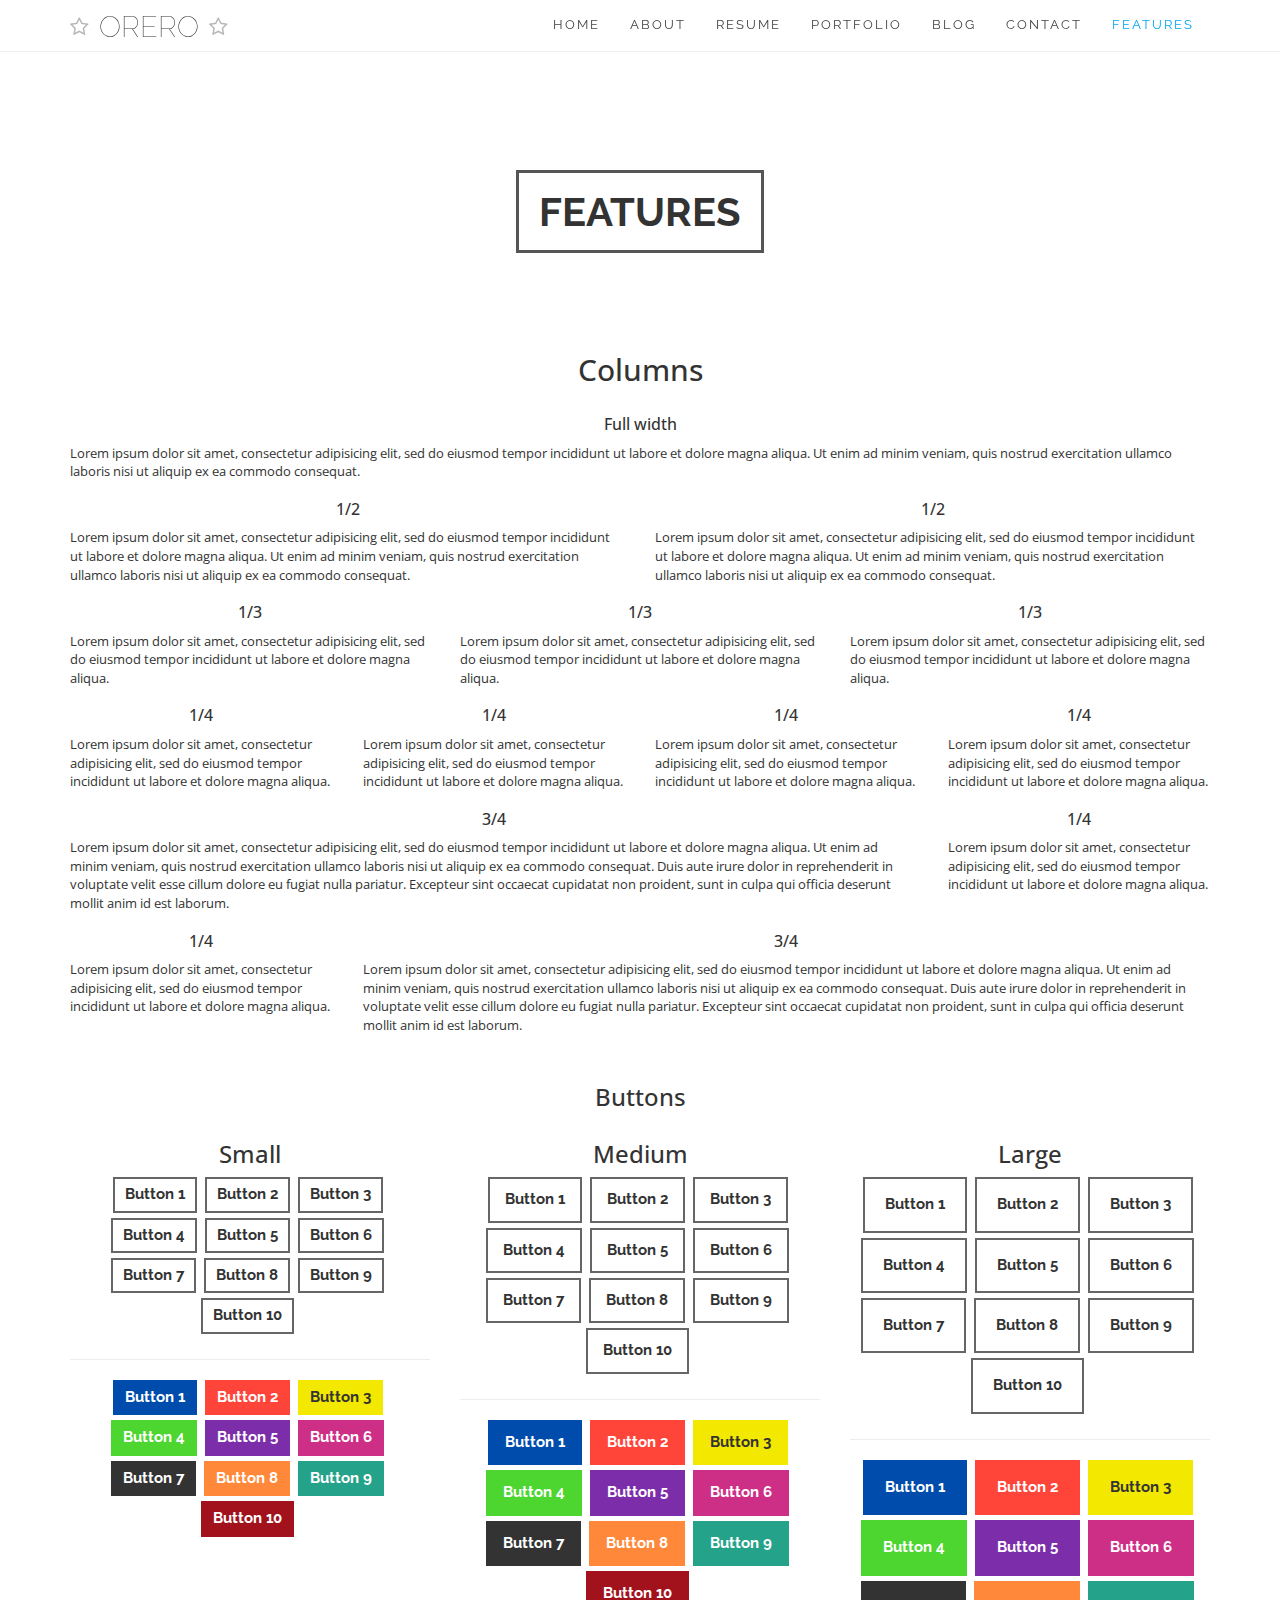
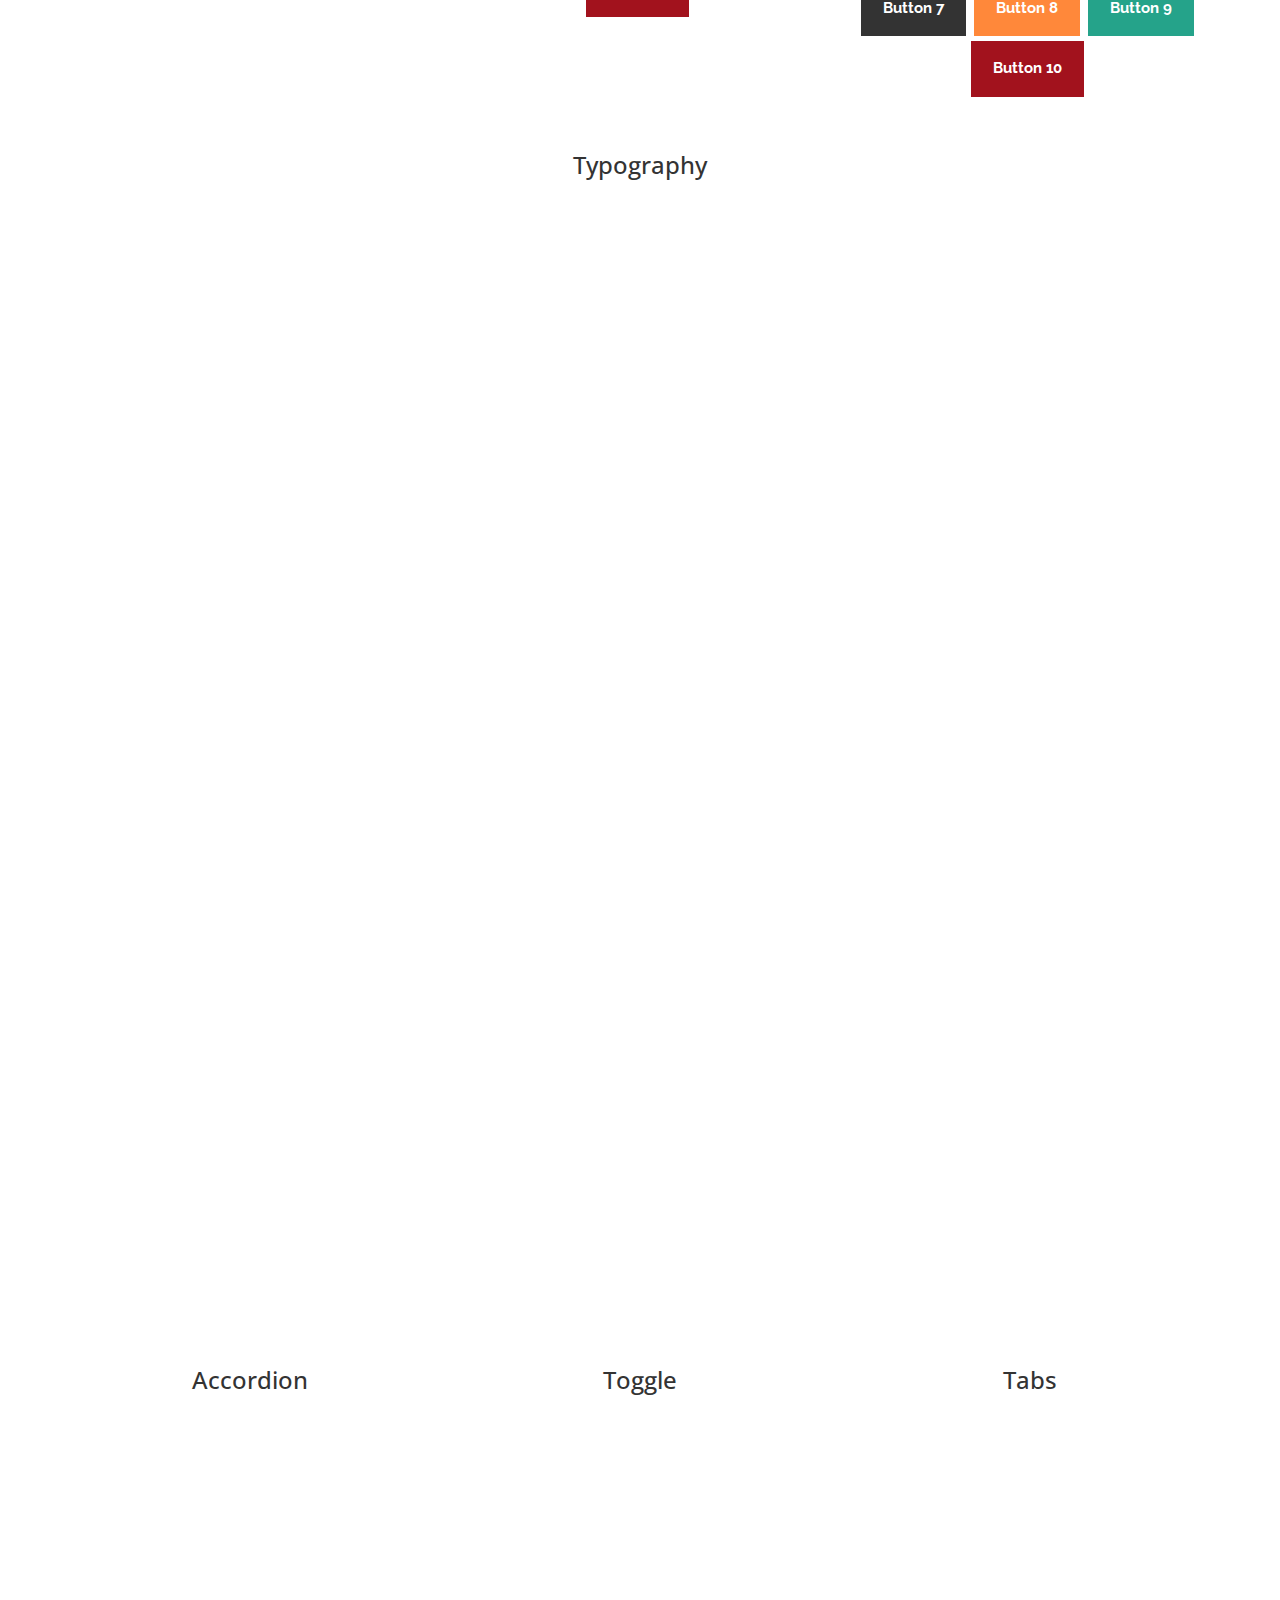
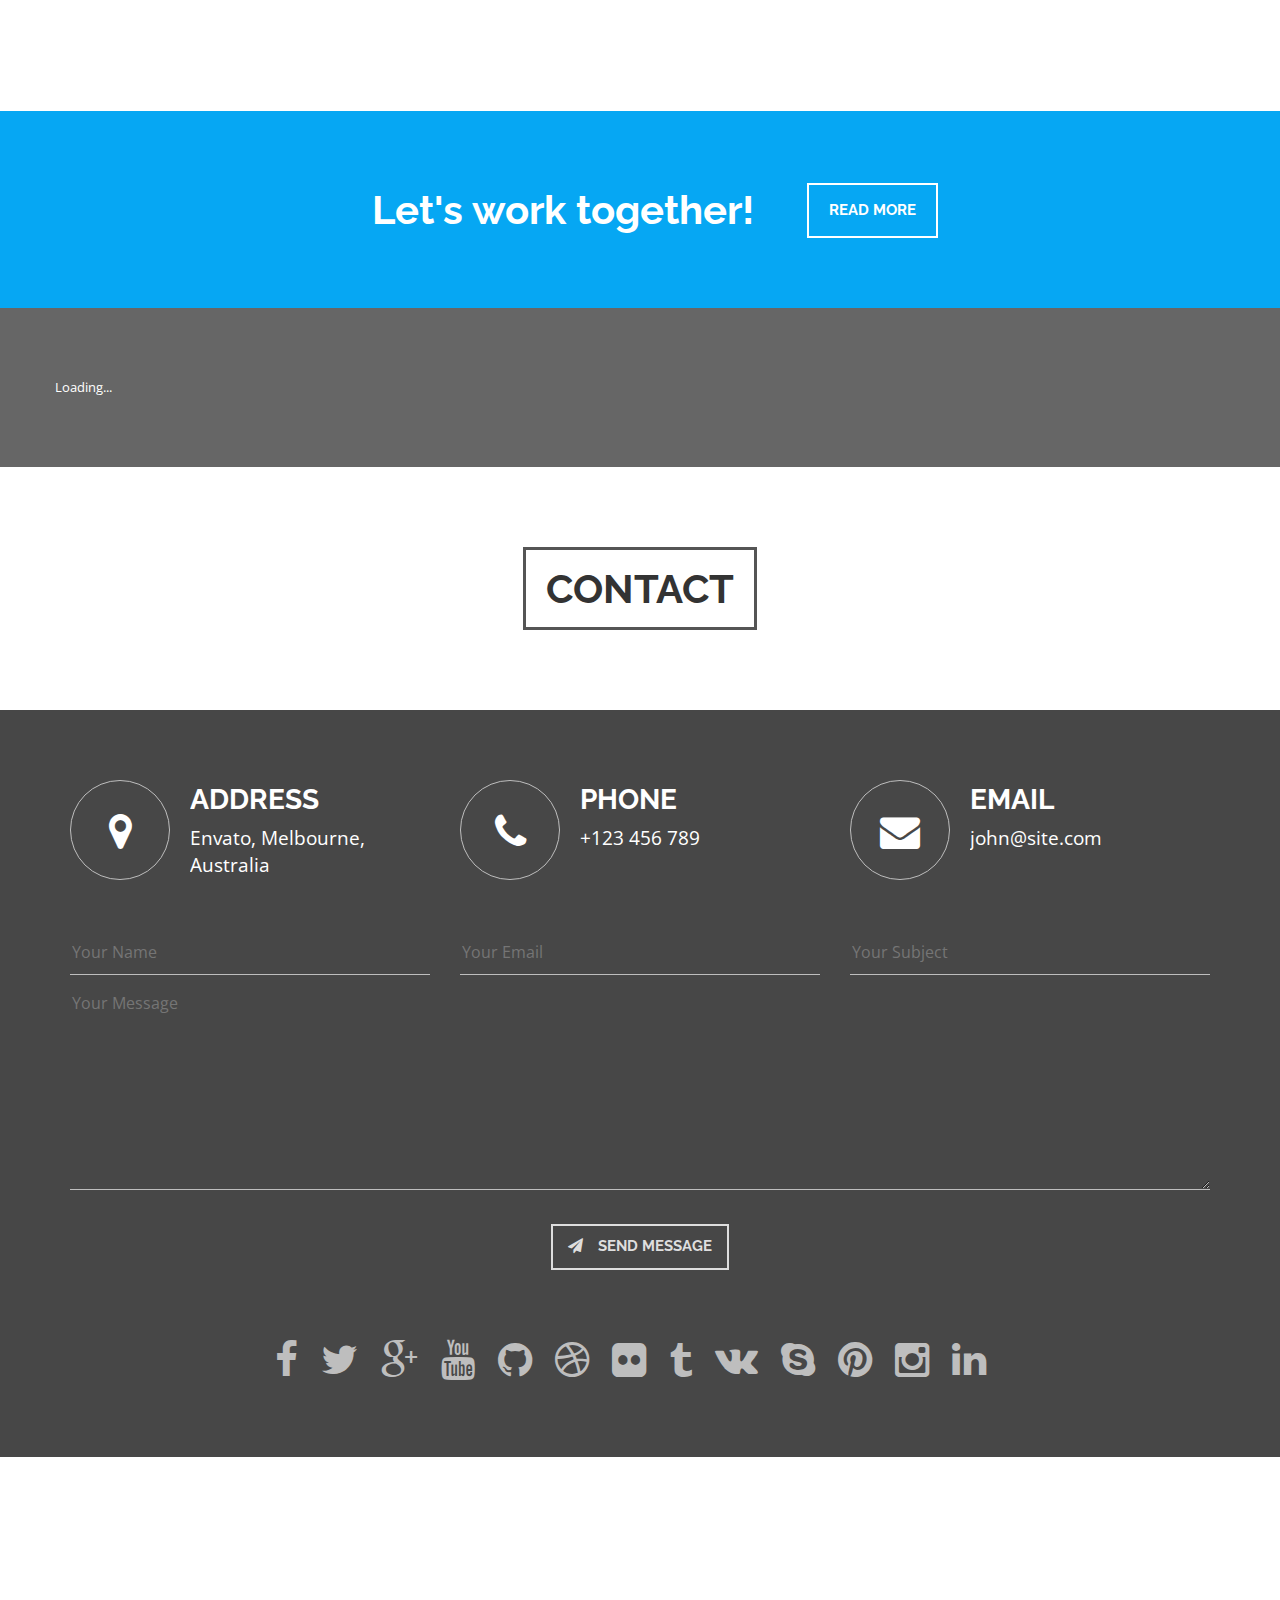
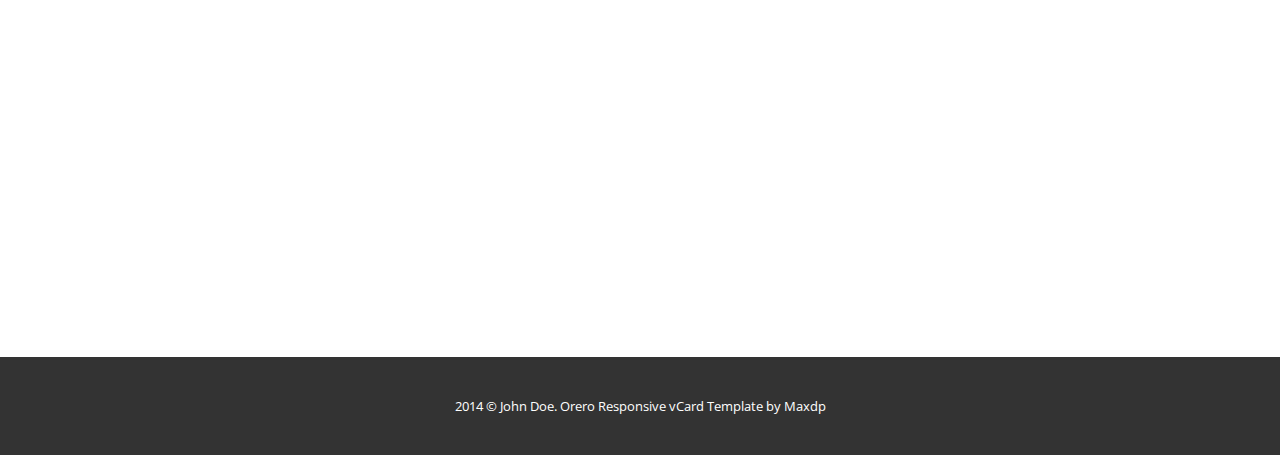
<file: features.html>
<!DOCTYPE html>
<html>
<head>
	<title>Orero - vCard Responsive Template</title>
	<meta http-equiv="content-type" content="text/html; charset=utf-8"/>
    <meta name="viewport" content="width=device-width, initial-scale=1.0, minimum-scale=1.0, maximum-scale=1.0, user-scalable=no">
    
    <link rel="shortcut icon" href="img/favicon.ico">

	<link href="http://fonts.googleapis.com/css?family=Raleway:400,100,700%7COpen+Sans:400,700" rel="stylesheet" type="text/css">
	<link href="css/bootstrap.min.css" rel="stylesheet">
	<link rel="stylesheet" href="layerslider/css/layerslider.css" type="text/css">
	<link rel="stylesheet" href="css/animate.css" type="text/css">
	<link rel="stylesheet" href="css/font-awesome.min.css" type="text/css">
	<link rel="stylesheet" href="css/owl.carousel.css" type="text/css">
	<link href="css/style.css" rel="stylesheet">
</head>
<body class="theme_1">

    <!-- Loading Screen -->
    <div class="loading_screen">
        <div>
            <img src="img/loading.gif" alt="loading" />
        </div>
    </div>
    <!-- /Loading Screen -->

    <!-- Wrapper -->
	<div id="wrapper">

		<!-- Scroll To Top -->
		<div class="scroll_to_top"><i class="fa fa-angle-up"></i></div>
		<!-- /Scroll To Top -->
		
		<div class="container-fluid">
			<div class="row">

				<!-- Home Page -->
				<div id="home" class="master_page">

					<div class="master_header">

						<!-- Slider -->
						<div class="master_slider">
							<div id="layerslider">
								<div class="ls-slide" data-ls="transition2d:all;timeshift:-1000;">
									<img src="img/avatar.jpg" alt="img"
									
									class="ls-l"
									
									style="
									top:29%;
									left:50%;
									width:133px;
									height:133px;
									border-radius:100%;
									z-index:3000;
									"

									data-ls="
									offsetxin:0;
	                                offsetyin:top;
	                                offsetyout:top;
									delayin:10;
									"/>

	                                <p class="ls-l"

	                                	style="
	                                	top: 44%;
	                                	left: 50%;
	                                	font-family:'Raleway', sans-serif;
	                                	font-size:60px;
	                                	font-weight:100;
	                                	color:#ffffff;
	                                	white-space: nowrap;
	                                	z-index:3000;"

	                                	data-ls="
										offsetxin:0;
	                                	offsetyin:top;
	                                	offsetyout:top;
	                                	delayin:150;
	                                	">
	                                    John Doe
	                                </p>

	                                <p class="ls-l"

	                                	style="
	                                	top: 51%;
	                                	left: 50%;
	                                	font-size:15px;
	                                	font-style:italic;
	                                	color:#ffffff;
	                                	white-space: nowrap;
	                                	z-index:3000;"

	                                	data-ls="
										offsetxin:0;
	                                	offsetyin:bottom;
	                                	offsetyout:bottom;
	                                	delayin:250;
	                                	">
	                                    Web Developer &amp; Web Designer
	                                </p>

	                                <p class="ls-l"

	                                	style="
	                                	top: 65%;
	                                	left: 50%;
	                                	font-family:'Raleway', sans-serif;
	                                	padding:30px 40px;
	                                	border:5px solid #ffffff;
	                                	font-size:48px;
	                                	height:87px;
	                                	line-height:87px;
	                                	font-weight:bold;
	                                	color:#ffffff;
	                                	white-space: nowrap;
	                                	z-index:3000;"

	                                	data-ls="
										offsetxin:0;
	                                	offsetyin:bottom;
	                                	offsetyout:bottom;
	                                	delayin:350;
	                                	">
	                                    WELCOME TO ORERO
	                                </p>
									<p class="ls-l" style="top:0;left:0;width:100%;height:100%;background:rgba(0,0,0,0.7);z-index:1;"
                                	data-ls="
                                	"></p>
									<img src="img/sliderimages/1.jpg" class="ls-bg" alt="Slide background"/>
								</div>
								<div class="ls-slide" data-ls="transition2d:all;timeshift:-1000;">
	                                <p class="ls-l"

	                                	style="
	                                	top: 50%;
	                                	left: 50%;
	                                	font-family:'Raleway', sans-serif;
	                                	padding:30px 40px;
	                                	border:5px solid #ffffff;
	                                	font-size:48px;
	                                	height:87px;
	                                	line-height:87px;
	                                	font-weight:bold;
	                                	color:#ffffff;
	                                	white-space: nowrap;
	                                	z-index:3000;"

	                                	data-ls="
										delayin: 0;
										fadein:true;
										fadeout:true;
	                                	">
	                                    FULLY RESPONSIVE
	                                </p>
									<p class="ls-l" style="top:0;left:0;width:100%;height:100%;background:rgba(0,0,0,0.7);z-index:1;"
                                	data-ls="
										delayin: 0;
                                	"></p>
									<img src="img/sliderimages/2.jpg" class="ls-bg" alt="Slide background"/>
								</div>
								<div class="ls-slide" data-ls="transition2d:all;timeshift:-1000;">
	                                <p class="ls-l"

	                                	style="
	                                	top: 50%;
	                                	left: 50%;
	                                	font-family:'Raleway', sans-serif;
	                                	padding:30px 40px;
	                                	border:5px solid #ffffff;
	                                	font-size:48px;
	                                	height:87px;
	                                	line-height:87px;
	                                	font-weight:bold;
	                                	color:#ffffff;
	                                	white-space: nowrap;
	                                	z-index:3000;"

	                                	data-ls="
										delayin: 0;
										fadein:true;
										fadeout:true;
	                                	">
	                                    BUILT WITH BOOTSTRAP
	                                </p>
									<p class="ls-l" style="top:0;left:0;width:100%;height:100%;background:rgba(0,0,0,0.7);z-index:1;"
                                	data-ls="
										delayin: 0;
                                	"></p>
									<img src="img/sliderimages/3.jpg" class="ls-bg" alt="Slide background"/>
								</div>
							</div>
						</div>
						<!-- /Slider -->

					</div>

				</div>
				<!-- /Home Page -->

				<!-- Main Navbar -->
				<div class="navbar_box">
					<div class="container-fluid navbar_outer light">
						<div class="row">

							<div class="container">
								<div class="row">

									<div class="main_navbar col-md-12">

										<a href="index.html" class="logo">
											<i class="fa fa-star-o"></i>
											<span>ORERO</span>
											<i class="fa fa-star-o"></i>
										</a>

										<div class="navbar_handle"><i class="fa fa-bars"></i></div>

										<!-- Navbar -->
										<nav>
										<ul class="navbar">
											<li>
												<a href="index.html#home">HOME</a>
											</li>
											<li>
												<a href="index.html#about">ABOUT</a>
											</li>
											<li>
												<a href="index.html#resume">RESUME</a>
											</li>
											<li>
												<a href="index.html#portfolio">PORTFOLIO</a>
											</li>
											<li>
												<a href="blog.html">BLOG</a>
											</li>
											<li>
												<a href="#contact">CONTACT</a>
											</li>
											<li class="active">
												<a href="features.html#features">FEATURES</a>
											</li>
										</ul>
										</nav>
										<!-- /Navbar -->

									</div>

								</div>
							</div>

						</div>
					</div>
				</div>
				<!-- /Main Navbar -->

				<!-- Features Page -->
				<div id="features" class="page">
					
					<div class="container">
						<div class="row">

							<!-- Page Title -->
							<div class="col-md-12 page_title"><span>FEATURES</span></div>
							<!-- /Page Title -->

							<div class="col-md-12 animated fadeInLeft">
								<div class="ft_columns ft_row">
								    <div class="row animated fadeIn">
								        <h2 class="title">Columns</h2>
								        <div class="col-md-12">
								            <h3>Full width</h3>
								            Lorem ipsum dolor sit amet, consectetur adipisicing elit, sed do eiusmod
								            tempor incididunt ut labore et dolore magna aliqua. Ut enim ad minim veniam,
								            quis nostrud exercitation ullamco laboris nisi ut aliquip ex ea commodo
								            consequat.
								        </div>
								        <div class="col-md-6">
								            <h3>1/2</h3>
								            Lorem ipsum dolor sit amet, consectetur adipisicing elit, sed do eiusmod
								            tempor incididunt ut labore et dolore magna aliqua. Ut enim ad minim veniam,
								            quis nostrud exercitation ullamco laboris nisi ut aliquip ex ea commodo
								            consequat.
								        </div>
								        <div class="col-md-6">
								            <h3>1/2</h3>
								            Lorem ipsum dolor sit amet, consectetur adipisicing elit, sed do eiusmod
								            tempor incididunt ut labore et dolore magna aliqua. Ut enim ad minim veniam,
								            quis nostrud exercitation ullamco laboris nisi ut aliquip ex ea commodo
								            consequat.
								        </div>
								        <div class="col-md-4">
								            <h3>1/3</h3>
								            Lorem ipsum dolor sit amet, consectetur adipisicing elit, sed do eiusmod
								            tempor incididunt ut labore et dolore magna aliqua.
								        </div>
								        <div class="col-md-4">
								            <h3>1/3</h3>
								            Lorem ipsum dolor sit amet, consectetur adipisicing elit, sed do eiusmod
								            tempor incididunt ut labore et dolore magna aliqua.
								        </div>
								        <div class="col-md-4">
								            <h3>1/3</h3>
								            Lorem ipsum dolor sit amet, consectetur adipisicing elit, sed do eiusmod
								            tempor incididunt ut labore et dolore magna aliqua.
								        </div>
								        <div class="col-md-3">
								            <h3>1/4</h3>
								            Lorem ipsum dolor sit amet, consectetur adipisicing elit, sed do eiusmod
								            tempor incididunt ut labore et dolore magna aliqua.
								        </div>
								        <div class="col-md-3">
								            <h3>1/4</h3>
								            Lorem ipsum dolor sit amet, consectetur adipisicing elit, sed do eiusmod
								            tempor incididunt ut labore et dolore magna aliqua.
								        </div>
								        <div class="col-md-3">
								            <h3>1/4</h3>
								            Lorem ipsum dolor sit amet, consectetur adipisicing elit, sed do eiusmod
								            tempor incididunt ut labore et dolore magna aliqua.
								        </div>
								        <div class="col-md-3">
								            <h3>1/4</h3>
								            Lorem ipsum dolor sit amet, consectetur adipisicing elit, sed do eiusmod
								            tempor incididunt ut labore et dolore magna aliqua.
								        </div>
								        <div class="col-md-12">
								        	<div class="row">
										        <div class="col-md-9">
										            <h3>3/4</h3>
										            Lorem ipsum dolor sit amet, consectetur adipisicing elit, sed do eiusmod
										            tempor incididunt ut labore et dolore magna aliqua. Ut enim ad minim veniam,
										            quis nostrud exercitation ullamco laboris nisi ut aliquip ex ea commodo
										            consequat. Duis aute irure dolor in reprehenderit in voluptate velit esse
										            cillum dolore eu fugiat nulla pariatur. Excepteur sint occaecat cupidatat non
										            proident, sunt in culpa qui officia deserunt mollit anim id est laborum.
										        </div>
										        <div class="col-md-3">
										            <h3>1/4</h3>
										            Lorem ipsum dolor sit amet, consectetur adipisicing elit, sed do eiusmod
										            tempor incididunt ut labore et dolore magna aliqua.
										        </div>
									        </div>
								        </div>
								        <div class="col-md-12">
								        	<div class="row">
										        <div class="col-md-3">
										            <h3>1/4</h3>
										            Lorem ipsum dolor sit amet, consectetur adipisicing elit, sed do eiusmod
										            tempor incididunt ut labore et dolore magna aliqua.
										        </div>
										        <div class="col-md-9">
										            <h3>3/4</h3>
										            Lorem ipsum dolor sit amet, consectetur adipisicing elit, sed do eiusmod
										            tempor incididunt ut labore et dolore magna aliqua. Ut enim ad minim veniam,
										            quis nostrud exercitation ullamco laboris nisi ut aliquip ex ea commodo
										            consequat. Duis aute irure dolor in reprehenderit in voluptate velit esse
										            cillum dolore eu fugiat nulla pariatur. Excepteur sint occaecat cupidatat non
										            proident, sunt in culpa qui officia deserunt mollit anim id est laborum.
										        </div>
										    </div>
									    </div>
								        <div class="clear"></div>
								    </div>
								</div>
								<div class="ft_buttons ft_row anim_element fadeIn animated fullOpacity" data-animation="fadeIn">
								    <div class="row">
								        <h3 class="title">Buttons</h3>
								        <div class="col-md-4 anim_element fadeIn animated fullOpacity" data-animation="fadeIn" data-animation-delay="100">
								            <h3 class="title">Small</h3>
								            <a href="#" class="btn blue small">Button 1</a>
								            <a href="#" class="btn red small">Button 2</a>
								            <a href="#" class="btn yellow small">Button 3</a>
								            <a href="#" class="btn green small">Button 4</a>
								            <a href="#" class="btn purple small">Button 5</a>
								            <a href="#" class="btn pink small">Button 6</a>
								            <a href="#" class="btn black small">Button 7</a>
								            <a href="#" class="btn carrot small">Button 8</a>
								            <a href="#" class="btn darkturqoise small">Button 9</a>
								            <a href="#" class="btn darkred small">Button 10</a>
								            <hr>
								            <a href="#" class="btn reverse blue small">Button 1</a>
								            <a href="#" class="btn reverse red small">Button 2</a>
								            <a href="#" class="btn reverse yellow small">Button 3</a>
								            <a href="#" class="btn reverse green small">Button 4</a>
								            <a href="#" class="btn reverse purple small">Button 5</a>
								            <a href="#" class="btn reverse pink small">Button 6</a>
								            <a href="#" class="btn reverse black small">Button 7</a>
								            <a href="#" class="btn reverse carrot small">Button 8</a>
								            <a href="#" class="btn reverse darkturqoise small">Button 9</a>
								            <a href="#" class="btn reverse darkred small">Button 10</a>
								        </div>
								        <div class="col-md-4 anim_element fadeIn animated fullOpacity" data-animation="fadeIn" data-animation-delay="200">
								            <h3 class="title">Medium</h3>
								            <a href="#" class="btn blue medium">Button 1</a>
								            <a href="#" class="btn red medium">Button 2</a>
								            <a href="#" class="btn yellow medium">Button 3</a>
								            <a href="#" class="btn green medium">Button 4</a>
								            <a href="#" class="btn purple medium">Button 5</a>
								            <a href="#" class="btn pink medium">Button 6</a>
								            <a href="#" class="btn black medium">Button 7</a>
								            <a href="#" class="btn carrot medium">Button 8</a>
								            <a href="#" class="btn darkturqoise medium">Button 9</a>
								            <a href="#" class="btn darkred medium">Button 10</a>
								            <hr>
								            <a href="#" class="btn reverse blue medium">Button 1</a>
								            <a href="#" class="btn reverse red medium">Button 2</a>
								            <a href="#" class="btn reverse yellow medium">Button 3</a>
								            <a href="#" class="btn reverse green medium">Button 4</a>
								            <a href="#" class="btn reverse purple medium">Button 5</a>
								            <a href="#" class="btn reverse pink medium">Button 6</a>
								            <a href="#" class="btn reverse black medium">Button 7</a>
								            <a href="#" class="btn reverse carrot medium">Button 8</a>
								            <a href="#" class="btn reverse darkturqoise medium">Button 9</a>
								            <a href="#" class="btn reverse darkred medium">Button 10</a>
								        </div>
								        <div class="col-md-4 anim_element fadeIn animated fullOpacity" data-animation="fadeIn" data-animation-delay="300">
								            <h3 class="title">Large</h3>
								            <a href="#" class="btn blue large">Button 1</a>
								            <a href="#" class="btn red large">Button 2</a>
								            <a href="#" class="btn yellow large">Button 3</a>
								            <a href="#" class="btn green large">Button 4</a>
								            <a href="#" class="btn purple large">Button 5</a>
								            <a href="#" class="btn pink large">Button 6</a>
								            <a href="#" class="btn black large">Button 7</a>
								            <a href="#" class="btn carrot large">Button 8</a>
								            <a href="#" class="btn darkturqoise large">Button 9</a>
								            <a href="#" class="btn darkred large">Button 10</a>
								            <hr>
								            <a href="#" class="btn reverse blue large">Button 1</a>
								            <a href="#" class="btn reverse red large">Button 2</a>
								            <a href="#" class="btn reverse yellow large">Button 3</a>
								            <a href="#" class="btn reverse green large">Button 4</a>
								            <a href="#" class="btn reverse purple large">Button 5</a>
								            <a href="#" class="btn reverse pink large">Button 6</a>
								            <a href="#" class="btn reverse black large">Button 7</a>
								            <a href="#" class="btn reverse carrot large">Button 8</a>
								            <a href="#" class="btn reverse darkturqoise large">Button 9</a>
								            <a href="#" class="btn reverse darkred large">Button 10</a>
								        </div>
								        <div class="clear"></div>
								    </div>
								</div>
								<div class="ft_typography ft_row">
								    <div class="row">
								        <h3 class="title">Typography</h3>
								        <div class="col-md-12 anim_element" data-animation="fadeIn">
								            <h1>H1 Heading</h1>
								            <p>
								                Lorem ipsum dolor sit amet, consectetur adipisicing elit, sed do eiusmod
								                tempor incididunt ut labore et dolore magna aliqua. Ut enim ad minim veniam,
								                quis nostrud exercitation ullamco laboris nisi ut aliquip ex ea commodo
								                consequat. Duis aute irure dolor in reprehenderit in voluptate velit esse
								                cillum dolore eu fugiat nulla pariatur. Excepteur sint occaecat cupidatat non
								                proident, sunt in culpa qui officia deserunt mollit anim id est laborum.
								            </p>
								            <h2>H2 Heading</h2>
								            <p>
								                Lorem ipsum dolor sit amet, consectetur adipisicing elit, sed do eiusmod
								                tempor incididunt ut labore et dolore magna aliqua. Ut enim ad minim veniam,
								                quis nostrud exercitation ullamco laboris nisi ut aliquip ex ea commodo
								                consequat. Duis aute irure dolor in reprehenderit in voluptate velit esse
								                cillum dolore eu fugiat nulla pariatur. Excepteur sint occaecat cupidatat non
								                proident, sunt in culpa qui officia deserunt mollit anim id est laborum.
								            </p>
								            <h3>H3 Heading</h3>
								            <p>
								                Lorem ipsum dolor sit amet, consectetur adipisicing elit, sed do eiusmod
								                tempor incididunt ut labore et dolore magna aliqua. Ut enim ad minim veniam,
								                quis nostrud exercitation ullamco laboris nisi ut aliquip ex ea commodo
								                consequat. Duis aute irure dolor in reprehenderit in voluptate velit esse
								                cillum dolore eu fugiat nulla pariatur. Excepteur sint occaecat cupidatat non
								                proident, sunt in culpa qui officia deserunt mollit anim id est laborum.
								            </p>
								            <h4>H4 Heading</h4>
								            <p>
								                Lorem ipsum dolor sit amet, consectetur adipisicing elit, sed do eiusmod
								                tempor incididunt ut labore et dolore magna aliqua. Ut enim ad minim veniam,
								                quis nostrud exercitation ullamco laboris nisi ut aliquip ex ea commodo
								                consequat. Duis aute irure dolor in reprehenderit in voluptate velit esse
								                cillum dolore eu fugiat nulla pariatur. Excepteur sint occaecat cupidatat non
								                proident, sunt in culpa qui officia deserunt mollit anim id est laborum.
								            </p>
								            <h5>H5 Heading</h5>
								            <p>
								                Lorem ipsum dolor sit amet, consectetur adipisicing elit, sed do eiusmod
								                tempor incididunt ut labore et dolore magna aliqua. Ut enim ad minim veniam,
								                quis nostrud exercitation ullamco laboris nisi ut aliquip ex ea commodo
								                consequat. Duis aute irure dolor in reprehenderit in voluptate velit esse
								                cillum dolore eu fugiat nulla pariatur. Excepteur sint occaecat cupidatat non
								                proident, sunt in culpa qui officia deserunt mollit anim id est laborum.
								            </p>
								            <h6>H6 Heading</h6>
								            <p>
								                Lorem ipsum dolor sit amet, consectetur adipisicing elit, sed do eiusmod
								                tempor incididunt ut labore et dolore magna aliqua. Ut enim ad minim veniam,
								                quis nostrud exercitation ullamco laboris nisi ut aliquip ex ea commodo
								                consequat. Duis aute irure dolor in reprehenderit in voluptate velit esse
								                cillum dolore eu fugiat nulla pariatur. Excepteur sint occaecat cupidatat non
								                proident, sunt in culpa qui officia deserunt mollit anim id est laborum.
								            </p>
								            <h3 class="title">Dropcaps</h3>
								            <p>
								                <span class="dropcaps">L</span>
								                orem ipsum dolor sit amet, consectetur adipisicing elit, sed do eiusmod
								                tempor incididunt ut labore et dolore magna aliqua. Ut enim ad minim veniam,
								                quis nostrud exercitation ullamco laboris nisi ut aliquip ex ea commodo
								                consequat. Duis aute irure dolor in reprehenderit in voluptate velit esse
								                cillum dolore eu fugiat nulla pariatur. Excepteur sint occaecat cupidatat non
								                proident, sunt in culpa qui officia deserunt mollit anim id est laborum.Ut enim ad minim veniam,
								                quis nostrud exercitation ullamco laboris nisi ut aliquip ex ea commodo
								                consequat. Duis aute irure dolor in reprehenderit in voluptate velit esse
								                cillum dolore eu fugiat nulla pariatur. Excepteur sint occaecat cupidatat non
								                proident, sunt in culpa qui officia deserunt mollit anim id est laborum.
								            </p>
								        </div>
								    </div>
								</div>
								<div class="ft_other ft_row">
								    <div class="row">
								        <div class="col-md-12 anim_element" data-animation="fadeIn">
								            <h3 class="title">Alert boxes</h3>
								            <div class="alert alert-success">
								                <strong>Well done!</strong> You successfully read this important alert message.
								                <a href="#" class="close_alert"><i class="fa fa-times"></i></a>
								            </div>
								            <div class="alert alert-info">
								                <strong>Heads up!</strong> This alert needs your attention, but it's not super important.
								                <a href="#" class="close_alert"><i class="fa fa-times"></i></a>
								            </div>
								            <div class="alert alert-warning">
								                <strong>Warning!</strong> Better check yourself, you're not looking too good.
								                <a href="#" class="close_alert"><i class="fa fa-times"></i></a>
								            </div>
								            <div class="alert alert-danger">
								                <strong>Oh snap!</strong> Change a few things up and try submitting again.
								                <a href="#" class="close_alert"><i class="fa fa-times"></i></a>
								            </div>
								        </div>
								        <div class="col-md-4">
								            <h3 class="title">Accordion</h3>
								            <div class="accordion anim_element" data-animation="fadeIn" data-animation-delay="100">
								                <div class="atitle active">Lorem ipsum dolor<i class="fa fa-angle-up"></i></div>
								                <div class="atext active">
								                    Lorem ipsum dolor sit amet, consectetur adipisicing elit, sed do eiusmod
								                    tempor incididunt ut labore et dolore magna aliqua. Ut enim ad minim veniam,
								                    quis nostrud exercitation ullamco laboris nisi ut aliquip ex ea commodo
								                    consequat.
								                </div>
								                <div class="atitle">Lorem ipsum dolor<i class="fa fa-angle-down"></i></div>
								                <div class="atext">
								                    Lorem ipsum dolor sit amet, consectetur adipisicing elit, sed do eiusmod
								                    tempor incididunt ut labore et dolore magna aliqua. Ut enim ad minim veniam,
								                    quis nostrud exercitation ullamco laboris nisi ut aliquip ex ea commodo
								                    consequat.
								                </div>
								                <div class="atitle">Lorem ipsum dolor<i class="fa fa-angle-down"></i></div>
								                <div class="atext">
								                    Lorem ipsum dolor sit amet, consectetur adipisicing elit, sed do eiusmod
								                    tempor incididunt ut labore et dolore magna aliqua. Ut enim ad minim veniam,
								                    quis nostrud exercitation ullamco laboris nisi ut aliquip ex ea commodo
								                    consequat.
								                </div>
								                <div class="atitle">Lorem ipsum dolor<i class="fa fa-angle-down"></i></div>
								                <div class="atext">
								                    Lorem ipsum dolor sit amet, consectetur adipisicing elit, sed do eiusmod
								                    tempor incididunt ut labore et dolore magna aliqua. Ut enim ad minim veniam,
								                    quis nostrud exercitation ullamco laboris nisi ut aliquip ex ea commodo
								                    consequat.
								                </div>
								            </div>
								        </div>
								        <div class="col-md-4">
								            <h3 class="title">Toggle</h3>
								            <div class="accordion accordion_toggle anim_element" data-animation="fadeIn" data-animation-delay="200">
								                <div class="atitle active">Lorem ipsum dolor<i class="fa fa-angle-up"></i></div>
								                <div class="atext active">
								                    Lorem ipsum dolor sit amet, consectetur adipisicing elit, sed do eiusmod
								                    tempor incididunt ut labore et dolore magna aliqua. Ut enim ad minim veniam,
								                    quis nostrud exercitation ullamco laboris nisi ut aliquip ex ea commodo
								                    consequat.
								                </div>
								                <div class="atitle">Lorem ipsum dolor<i class="fa fa-angle-down"></i></div>
								                <div class="atext">
								                    Lorem ipsum dolor sit amet, consectetur adipisicing elit, sed do eiusmod
								                    tempor incididunt ut labore et dolore magna aliqua. Ut enim ad minim veniam,
								                    quis nostrud exercitation ullamco laboris nisi ut aliquip ex ea commodo
								                    consequat.
								                </div>
								                <div class="atitle">Lorem ipsum dolor<i class="fa fa-angle-down"></i></div>
								                <div class="atext">
								                    Lorem ipsum dolor sit amet, consectetur adipisicing elit, sed do eiusmod
								                    tempor incididunt ut labore et dolore magna aliqua. Ut enim ad minim veniam,
								                    quis nostrud exercitation ullamco laboris nisi ut aliquip ex ea commodo
								                    consequat.
								                </div>
								                <div class="atitle">Lorem ipsum dolor<i class="fa fa-angle-down"></i></div>
								                <div class="atext">
								                    Lorem ipsum dolor sit amet, consectetur adipisicing elit, sed do eiusmod
								                    tempor incididunt ut labore et dolore magna aliqua. Ut enim ad minim veniam,
								                    quis nostrud exercitation ullamco laboris nisi ut aliquip ex ea commodo
								                    consequat.
								                </div>
								            </div>
								        </div>
								        <div class="col-md-4">
								            <h3 class="title">Tabs</h3>
								            <div class="tabs anim_element" data-animation="fadeIn" data-animation-delay="300">
												<nav>
								                <ul class="tabs_nav">
								                    <li>
								                        <a href="#tab1" class="btn active">Tab 1</a>
								                    </li>
								                    <li>
								                        <a href="#tab2" class="btn">Tab 2</a> 
								                    </li>
								                    <li>
								                        <a href="#tab3" class="btn">Tab 3</a>
								                    </li>
								                </ul>
												</nav>
								                <div class="tab tab1 active">
								                    Lorem ipsum dolor sit amet, consectetur adipisicing elit, sed do eiusmod
								                    tempor incididunt ut labore et dolore magna aliqua. Ut enim ad minim veniam,
								                    quis nostrud exercitation ullamco laboris nisi ut aliquip ex ea commodo
								                    consequat. Duis aute irure dolor in reprehenderit in voluptate velit esse
								                    cillum dolore eu fugiat nulla pariatur. Excepteur sint occaecat cupidatat non
								                    proident, sunt in culpa qui officia deserunt mollit anim id est laborum.
								                </div>
								                <div class="tab tab2">
								                    Lorem ipsum dolor sit amet, consectetur adipisicing elit, sed do eiusmod
								                    tempor incididunt ut labore et dolore magna aliqua. Ut enim ad minim veniam,
								                    quis nostrud exercitation ullamco laboris nisi ut aliquip ex ea commodo
								                    consequat.
								                </div>
								                <div class="tab tab3">
								                    Lorem ipsum dolor sit amet, consectetur adipisicing elit, sed do eiusmod
								                    tempor incididunt ut labore et dolore magna aliqua. Ut enim ad minim veniam,
								                    quis nostrud exercitation ullamco laboris nisi ut aliquip ex ea commodo
								                    consequat. Duis aute irure dolor in reprehenderit in voluptate velit esse
								                    cillum dolore eu fugiat nulla pariatur.
								                </div>
								            </div>
								        </div>
								    </div>
								</div>
							</div>
						</div>
					</div>
				</div>
				<!-- /Features Page -->

				<!-- Call To Action -->
				<div class="call_to_action">
					<div class="container">
						<div class="row">
							<div class="col-md-12 text_outer">
								<span class="text">Let's work together!</span>
								<a href="#" class="btn large">READ MORE</a>
							</div>
						</div>
					</div>
				</div>
				<!-- /Call To Action -->

				<!-- Parallax Item -->
				<!-- Tweets Parallax -->
				<div class="parallax_item tweets">
					<div class="parallax_layer"></div>
					<div class="overlay"></div>
					<div class="content">
						<div class="container">
							<div class="row">
								<div class="tweets_feed"></div>
							</div>
						</div>
					</div>
				</div>
				<!-- /Tweets Parallax -->
				<!-- /Parallax Item -->

				<!-- Contact Page -->
				<div id="contact" class="page">
					
					<div class="container">
						<div class="row">

							<!-- Page Title -->
							<div class="col-md-12 page_title"><span>CONTACT</span></div>
							<!-- /Page Title -->

						</div>
					</div>

					<div class="contact_inner">

						<!-- Parallax Item -->
						<!-- Contact Parallax -->
						<div class="overlay parallax_item contact_parallax">
							<div class="parallax_layer"></div>
							<div class="overlay"></div>
							<div class="container content">
								<div class="row">
									<!-- Contact Icons -->
									<div class="icons">
										<div class="col-md-4">
											<div class="media">
												<span class="pull-left icon">
													<i class="fa fa-map-marker"></i>
												</span>
												<div class="media-body">
													<div class="title">
														ADDRESS
													</div>
													<div class="text">
														Envato,
														Melbourne,
														Australia
													</div>
												</div>
											</div>
										</div>
										<div class="col-md-4">
											<div class="media">
												<span class="pull-left icon">
													<i class="fa fa-phone"></i>
												</span>
												<div class="media-body">
													<div class="title">
														PHONE
													</div>
													<div class="text">
														+123 456 789
													</div>
												</div>
											</div>
										</div>
										<div class="col-md-4">
											<div class="media">
												<span class="pull-left icon">
													<i class="fa fa-envelope"></i>
												</span>
												<div class="media-body">
													<div class="title">
														EMAIL
													</div>
													<div class="text">
														john@site.com
													</div>
												</div>
											</div>
										</div>
										<div class="clear"></div>
									</div>
									<!-- /Contact Icons -->


									<!-- Contact Form -->
									<div class="contact_form">
										<div class="col-md-4 name">
											<input type="text" value="" class="cf_name inputfield" placeholder="Your Name" />
										</div>
										<div class="col-md-4 email">
											<input type="text" value="" class="cf_email inputfield" placeholder="Your Email" />
										</div>
										<div class="col-md-4 subject">
											<input type="text" value="" class="cf_subject inputfield" placeholder="Your Subject" />
										</div>
										<div class="col-md-12 message">
											<textarea class="cf_message inputfield" placeholder="Your Message"></textarea>
										</div>
										<div class="col-md-12 actions">
											<a href="#" class="btn iconbtn cf_submit_btn"><i class="fa fa-send"></i>SEND MESSAGE</a>
											<div class="response"></div>
										</div>
										<div class="clear"></div>
									</div>
									<!-- /Contact Form -->


									<!-- Contact Social Icons -->
									<div class="social_icons">
										<a href="#"><i class="fa fa-facebook"></i></a>
										<a href="#"><i class="fa fa-twitter"></i></a>
										<a href="#"><i class="fa fa-google-plus"></i></a>
										<a href="#"><i class="fa fa-youtube"></i></a>
										<a href="#"><i class="fa fa-github"></i></a>
										<a href="#"><i class="fa fa-dribbble"></i></a>
										<a href="#"><i class="fa fa-flickr"></i></a>
										<a href="#"><i class="fa fa-tumblr"></i></a>
										<a href="#"><i class="fa fa-vk"></i></a>
										<a href="#"><i class="fa fa-skype"></i></a>
										<a href="#"><i class="fa fa-pinterest"></i></a>
										<a href="#"><i class="fa fa-instagram"></i></a>
										<a href="#"><i class="fa fa-linkedin"></i></a>
									</div>
									<!-- /Contact Social Icons -->
									
								</div>
							</div>
						</div>
						<!-- /Contact Parallax -->
						<!-- /Parallax Item -->

						<!-- Google Map -->
						<div id="gmap"></div>
						<!-- /Google Map -->

					</div>


				</div>
				<!-- /Contact Page -->

				<!-- Footer -->
				<div class="footer">
					2014 © John Doe. Orero Responsive vCard Template by <a href="http://themeforest.net/user/Maxdp/portfolio">Maxdp</a>
				</div>
				<!-- /Footer -->

			</div>
		</div>
	</div>

	<script src="js/jquery.min.js"></script>
	<script src="js/bootstrap.min.js"></script>
	<!-- LayerSlider script files -->
	<script src="layerslider/js/greensock.js" type="text/javascript"></script>
	<script src="layerslider/js/layerslider.transitions.js" type="text/javascript"></script>
	<script src="layerslider/js/layerslider.kreaturamedia.jquery.js" type="text/javascript"></script>
	<script src="js/jquery.appear.js" type="text/javascript"></script>
	<script src="js/jquery.parallax-1.1.3.js" type="text/javascript"></script>
	<script src="js/scroll.js" type="text/javascript"></script>
	<script src="js/jquery.counterup.min.js" type="text/javascript"></script>
	<script src="js/waypoints.min.js" type="text/javascript"></script>
	<script src="js/owl.carousel.min.js" type="text/javascript"></script>
	<script src="js/jquery.easypiechart.min.js" type="text/javascript"></script>
	<script src="js/mixitup.min.js" type="text/javascript"></script>
	<script src="js/tweetie.min.js" type="text/javascript"></script>
	<script src="http://maps.google.com/maps/api/js?sensor=false&amp;libraries=geometry&amp;v=3.7"></script>
	<script src="js/maplace-0.1.3.min.js" type="text/javascript"></script>
	<script src="js/jquery.nav.js" type="text/javascript"></script>
	<script src="js/scripts.js"></script>
</body>
</html>
</file>
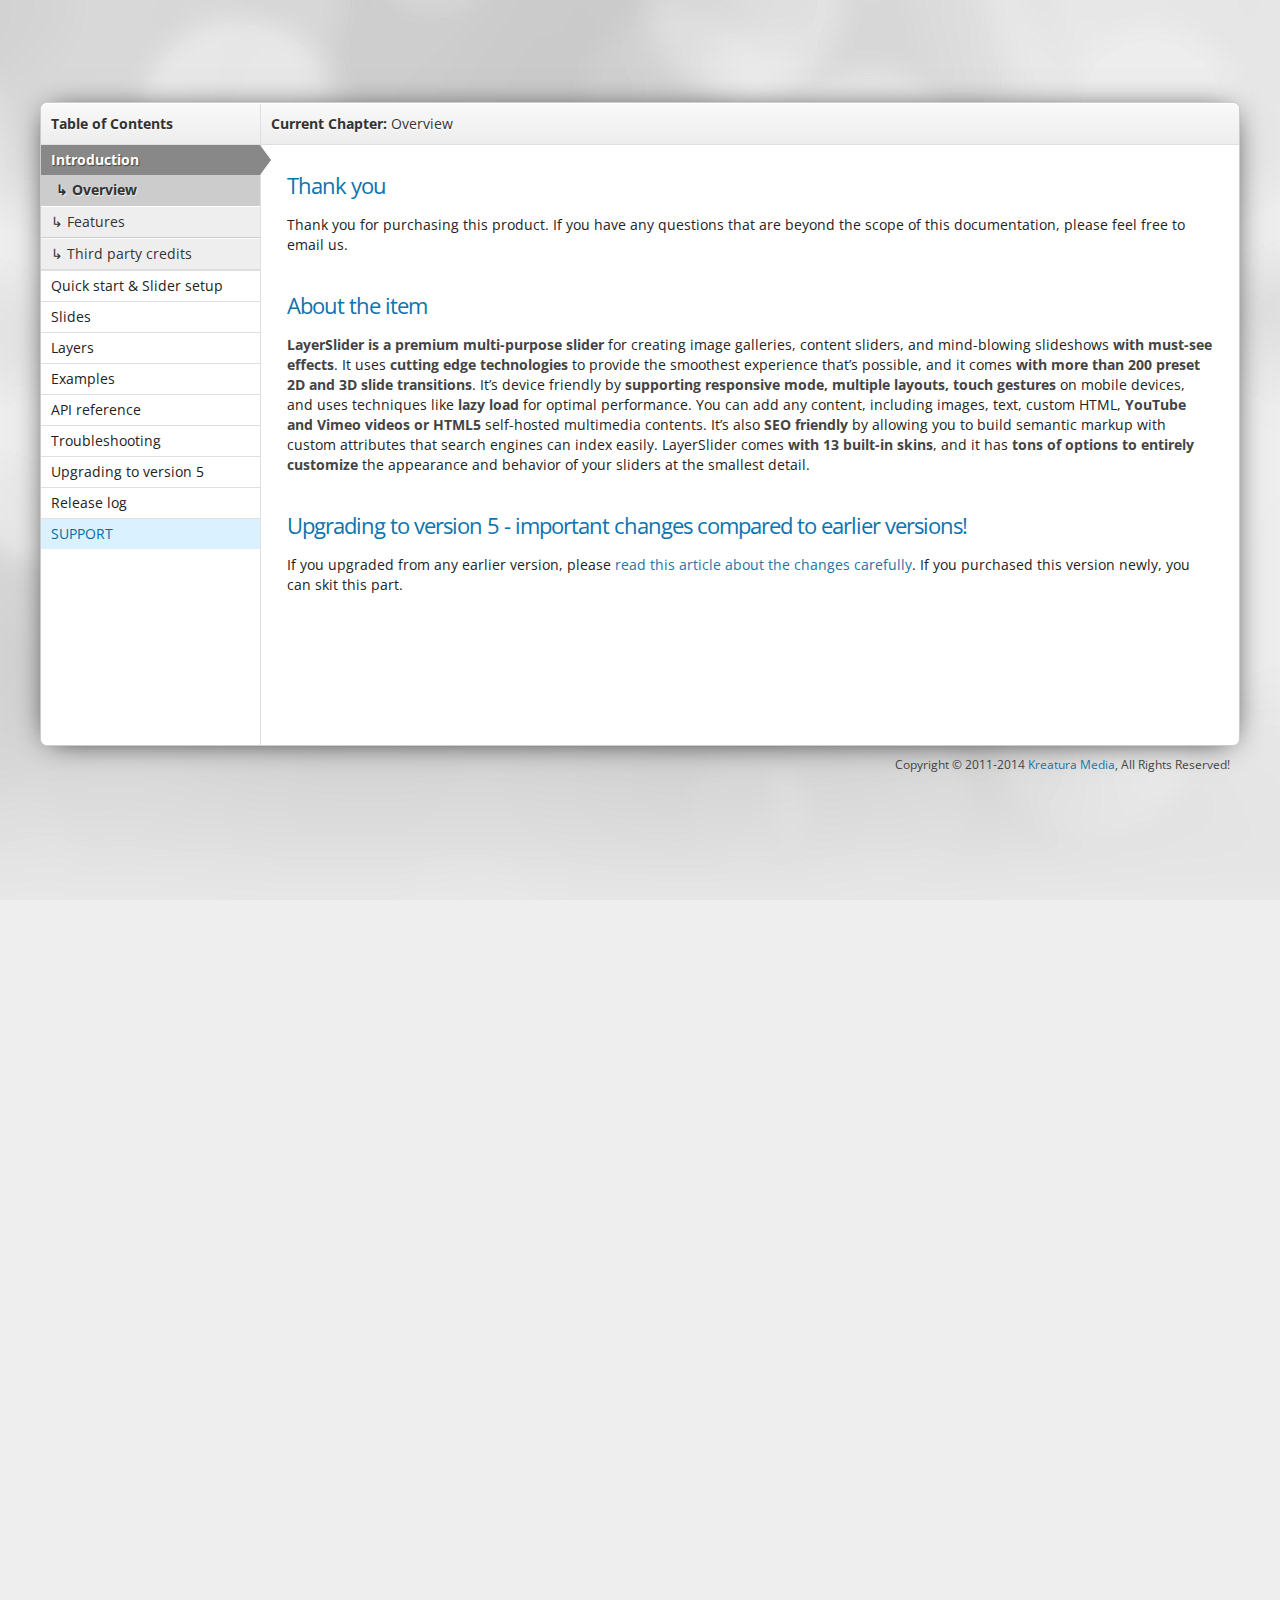
<file: fuentes/LayerSlider/start_here.html>
<!doctype html>
<html lang="en">
<head>
	<meta charset="UTF-8">
	<title>LayerSlider Get Started</title>
	<meta http-equiv="refresh" content="0; url=documentation/documentation.html" />

	<style type="text/css">
		#notice {
			width: 700px;
			height: 50px;
			margin: 100px auto;
			font-family: Helvetica, sans;
			text-align: center;
			font-size: 24px;
			color: #999;
		}
	</style>
</head>
<body>
	<div id="notice">If this page doesn't show the documentation, please open it manually from the documentation folder.</div>
</body>
</html>
</file>
<file: layerslider/css/layerslider.css>
/*
	* Style settings of LayerSlider
	*
	* (c) 2011-2013 George Krupa, John Gera & Kreatura Media
	*
	* Plugin web:			http://kreaturamedia.com/
	* Licenses: 			http://codecanyon.net/licenses/
*/



/* Global settings */

.ls-container {
	visibility: hidden;
	position: relative;
}

.ls-lt-container {
	position: absolute;
}

.ls-lt-container,
.ls-lt-container * {
	text-align: left !important;
	direction: ltr !important;
}

.ls-container-fullscreen {
	margin: 0 auto !important;
	padding: 2% !important;
	background: black !important;
	border-radius: 0 !important;
	-moz-border-radius: 0 !important;
	-webkit-border-radius: 0 !important;
	border: none !important;
}

.ls-container-fullscreen .ls-thumbnail-wrapper,
.ls-container-fullscreen .ls-fullscreen,
.ls-container-fullscreen .ls-shadow {
	display: none !important;
}

.ls-overflow-hidden {
	overflow: hidden;
}

.ls-inner {
	position: relative;
	background-position: center center;
	z-index: 2;
}

.ls-loading-container {
	position: absolute !important;
	display: none;
	z-index: 3 !important;
	left: 50% !important;
	top: 50% !important;
}

.ls-loading-indicator {
	margin: 0 auto;
}

.ls-inner,
.ls-slide {
	width: 100%;
	height: 100%;
}

.ls-slide,
.ls-layer {
	position: absolute;
	display: none;
	background-position: center center;
	overflow: hidden;
}

.ls-active,
.ls-animating {
	display: block !important;
}

.ls-slide > * {
	position: absolute;
	line-height: normal;
	margin: 0;
	left: 0;
	top: 0;
}

.ls-slide .ls-bg {
	left: 0px;
	top: 0px;
	transform: none !important;
	-o-transform: none !important;
	-ms-transform: none !important;
	-moz-transform: none !important;
	-webkit-transform: none !important;
}

.ls-yourlogo {
	position: absolute;
	z-index: 99;
}



/* Timers */

.ls-bar-timer {
	position: absolute;
	width: 0;
	height: 2px;
	background: white;
	border-bottom: 2px solid #555;
	opacity: .55;
	filter: alpha(opacity=55);
	z-index: 4;
	top: 0;
}

.ls-circle-timer {
	width: 16px;
	height: 16px;
	position: absolute;
	right: 10px;
	top: 10px;
	z-index: 4;
	opacity: .65;
	filter: alpha(opacity=65);
	display: none;
}

.ls-ct-half {
	background: white;
}

.ls-ct-center {
	background: #444;
}

.ls-ct-left,
.ls-ct-right {
	width: 50%;
	height: 100%;
	overflow: hidden;
}

.ls-ct-left,
.ls-ct-right {
	float: left;
	position: relative;
}

.ls-ct-rotate {
	width: 200%;
	height: 100%;
	position: absolute;
	top: 0;
}

.ls-ct-left .ls-ct-rotate,
.ls-ct-right .ls-ct-hider,
.ls-ct-right .ls-ct-half {
	left: 0;
}

.ls-ct-right .ls-ct-rotate,
.ls-ct-left .ls-ct-hider,
.ls-ct-left .ls-ct-half {
	right: 0;
}

.ls-ct-hider,
.ls-ct-half {
	position: absolute;
	top: 0;
}

.ls-ct-hider {
	width: 50%;
	height: 100%;
	overflow: hidden;
}

.ls-ct-half {
	width: 200%;
	height: 100%;
}

.ls-ct-center {
	width: 50%;
	height: 50%;
	left: 25%;
	top: 25%;
	position: absolute;
}

.ls-ct-half,
.ls-ct-center {
	border-radius: 100px;
	-moz-border-radius: 100px;
	-webkit-border-radius: 100px;
}



/* Navigation */

.ls-bottom-nav-wrapper {
	height: 0;
}

.ls-bottom-slidebuttons {
	text-align: left;
}

.ls-bottom-nav-wrapper,
.ls-below-thumbnails {
	z-index: 2;
	height: 0;
	position: relative;
	text-align: center;
	margin: 0 auto;
}

.ls-below-thumbnails {
	display: none;
	z-index: 6;
}

.ls-bottom-nav-wrapper a,
.ls-nav-prev,
.ls-nav-next {
	outline: none;
}

* .ls-bottom-nav-wrapper *,
* .ls-bottom-nav-wrapper span * {
	direction: ltr !important;
}

.ls-bottom-slidebuttons {
	position: relative;
	z-index: 1000;
}

.ls-bottom-slidebuttons,
.ls-nav-start,
.ls-nav-stop,
.ls-nav-sides {
	position: relative;
}

.ls-nothumb {
	text-align: center !important;
}

.ls-link {
	position: absolute;
	width: 100% !important;
	height: 100% !important;
	left: 0 !important;
	top: 0 !important;
	background-image: url(blank.gif);
}

.ls-slide > a > * {
	background-image: url(blank.gif);
}



/* Embedded videos */

.ls-vpcontainer {
	width: 100%;
	height: 100%;
	position: absolute;
	left: 0;
	top: 0;
}

.ls-videopreview {
	width : 100%;
	height : 100%;
	position : absolute;
	left : 0;
	top : 0;
	cursor : pointer;
}

.ls-playvideo {
	position: absolute;
	left: 50%;
	top: 50%;
	cursor: pointer;
}



/* Thumbnails */

.ls-tn {
	display: none !important;
}

.ls-thumbnail-hover {
	display: none;
	position: absolute;
	left: 0;
}

.ls-thumbnail-hover-inner {
	width: 100%;
	height: 100%;
	position: absolute;
	left: 0;
	top: 0;
	display: none;
}

.ls-thumbnail-hover-bg {
	position: absolute;
	width: 100%;
	height: 100%;
	left: 0;
	top: 0;
}

.ls-thumbnail-hover-img {
	position: absolute;
	overflow: hidden;
}

.ls-thumbnail-hover img {
	max-width: none !important;
	position: absolute;
	display: inline-block;
	visibility: visible !important;
	left: 50%;
	top: 0;
}

.ls-thumbnail-hover span {
	left: 50%;
	top: 100%;
	width: 0;
	height: 0;
	display: block;
	position: absolute;
	border-left-color: transparent !important;
	border-right-color: transparent !important;
	border-bottom-color: transparent !important;
}

.ls-thumbnail-wrapper {
	position: relative;
	width: 100%;
	margin: 0 auto;
	z-index: 4;
}

.ls-thumbnail {
	position: relative;
	margin: 0 auto;
}

.ls-thumbnail-inner,
.ls-thumbnail-slide-container {
	width: 100%;
}

.ls-thumbnail-slide-container {
	overflow: hidden !important;
	position: relative;
}

.ls-touchscroll {
	overflow-x: auto !important;
}

.ls-thumbnail-slide {
	text-align: center;
	white-space: nowrap;
	float: left;
	position: relative;
}

.ls-thumbnail-slide a {
	overflow: hidden;
	display: inline-block;
	width: 0;
	height: 0;
	position: relative;
}

.ls-thumbnail-slide img {
	max-width: none !important;
	max-height: 100% !important;
	height: 100%;
	visibility: visible !important;
}

.ls-shadow {
	display: none;
	position: absolute;
	z-index: 1;
	top: 100%;
	width: 100%;
	left: 0;
	overflow: hidden !important;
	visibility: hidden;
}

.ls-shadow img {
	width: 100% !important;
	height: auto !important;
	position: absolute !important;
	left: 0 !important;
	bottom: 0 !important;
}

.ls-bottom-nav-wrapper,
.ls-thumbnail-wrapper,
.ls-nav-prev,
.ls-nav-next {
	visibility: hidden;
}



/* WP plugin fullwidth */

.ls-wp-fullwidth-container {
	width: 100%;
	position: relative;
}

.ls-wp-fullwidth-helper {
	position: absolute;
}



/* 2D & 3D Layer Transitions */

.ls-overflow-hidden {
	overflow: hidden;
}

.ls-lt-tile {
	position: relative;
	float: left;
	perspective: 1000px;
	-o-perspective: 1000px;
	-ms-perspective: 1000px;
	-moz-perspective: 1000px;
	-webkit-perspective: 1000px;
}

.ls-lt-tile img {
	visibility: visible;
	display: inline-block;
}

.ls-curtiles {
	overflow: hidden;
}

.ls-curtiles,
.ls-nexttiles {
	position: absolute;
	width: 100%;
	height: 100%;
	left: 0;
	top: 0;
}

.ls-curtile, .ls-nexttile {
	overflow: hidden;
	position: absolute;
	width: 100% !important;
	height: 100% !important;
	backface-visibility: hidden;
	-o-backface-visibility: hidden;
	-ms-backface-visibility: hidden;
	-moz-backface-visibility: hidden;
	-webkit-backface-visibility: hidden;
}

.ls-curtile {
	left: 0;
	top: 0;
}

.ls-curtile img,
.ls-nexttile img {
	position: absolute;
	filter: inherit;
}

.ls-3d-container {
	position: relative;
	overflow: visible !important;
}

.ls-3d-box {
	position: absolute;
	top: 50%;
	left: 50%;
	transform-style: preserve-3d;
	-o-transform-style: preserve-3d;
	-ms-transform-style: preserve-3d;
	-moz-transform-style: preserve-3d;
	-webkit-transform-style: preserve-3d;
}

.ls-3d-box div {
	overflow: hidden;
	background: #777;
	margin: 0;
	padding: 0;
	position: absolute;
}



/* Full screen */

.ls-fullscreen {
	position: absolute;
	z-index: 10;
	cursor: pointer;
	display: block;
}



/* Removing all default global styles of WordPress themes */

html * .ls-nav-prev,
html * .ls-nav-next,
html * .ls-container img,
html * .ls-bottom-nav-wrapper a,
html * .ls-container .ls-fullscreen,
body * .ls-nav-prev,
body * .ls-nav-next,
body * .ls-container img,
body * .ls-bottom-nav-wrapper a,
body * .ls-container .ls-fullscreen,
#ls-global * .ls-nav-prev,
#ls-global * .ls-nav-next,
#ls-global * .ls-container img,
#ls-global * .ls-bottom-nav-wrapper a,
#ls-global * .ls-container .ls-fullscreen,
html * .ls-thumbnail a,
body * .ls-thumbnail a,
#ls-global * .ls-thumbnail a {
	transition: none;
	-o-transition: none;
	-ms-transition: none;
	-moz-transition: none;
	-webkit-transition: none;
	line-height: normal;
	outline: none;
	padding: 0;
	border: 0;
}

html * .ls-slide > a,
body * .ls-slide > a,
#ls-global * .ls-slide > a,
html * .ls-slide > h1,
body * .ls-slide > h1,
#ls-global * .ls-slide > h1,
html * .ls-slide > h2,
body * .ls-slide > h2,
#ls-global * .ls-slide > h2,
html * .ls-slide > h3,
body * .ls-slide > h3,
#ls-global * .ls-slide > h3,
html * .ls-slide > h4,
body * .ls-slide > h4,
#ls-global * .ls-slide > h4,
html * .ls-slide > h5,
body * .ls-slide > h5,
#ls-global * .ls-slide > h5,
html * .ls-slide > p,
body * .ls-slide > p,
#ls-global * .ls-slide > p,
html * .ls-slide > div,
body * .ls-slide > div,
#ls-global * .ls-slide > div,
html * .ls-slide > span,
body * .ls-slide > span,
#ls-global * .ls-slide > span,
html * .ls-slide > *,
body * .ls-slide > *,
#ls-global * .ls-slide > * {
	transition: none;
	-o-transition: none;
	-ms-transition: none;
	-moz-transition: none;
	-webkit-transition: none;
}

html * .ls-slide > *,
body * .ls-slide > *,
#ls-global * .ls-slide > * {
	margin: 0;
}

html * .ls-container img,
body * .ls-container img,
#ls-global * .ls-container img {
	background: none !important;
	min-width: 0 !important;
	max-width: none !important;
	border-radius: 0;
	box-shadow: none;
	border: 0;
	padding: 0;
}

/*html * .ls-thumbnail a img,
body * .ls-thumbnail a img,
#ls-global * .ls-thumbnail a img {
	min-width: 100% !important;
}
*/

html * .ls-wp-container .ls-slide > *,
body * .ls-wp-container .ls-slide > *,
#ls-global * .ls-wp-container .ls-slide > * {
	line-height: normal;
	outline: none;
	padding: 0;
	margin: 0;
	border: 0;
}

html * .ls-wp-container .ls-slide > a > *,
body * .ls-wp-container .ls-slide > a > *,
#ls-global * .ls-wp-container .ls-slide > a > * {
	margin: 0;
}

html * .ls-wp-container .ls-slide > a,
body * .ls-wp-container .ls-slide > a,
#ls-global * .ls-wp-container .ls-slide > a {
	text-decoration: none;
}

.ls-wp-fullwidth-container,
.ls-wp-fullwidth-helper,
.ls-container,
.ls-container * {
	box-sizing: content-box !important;
	-moz-box-sizing: content-box !important;
	-webkit-box-sizing: content-box !important;
}

html * .ls-yourlogo,
body * .ls-yourlogo,
#ls-global * .ls-yourlogo {
	margin: 0;
}

html * .ls-tn,
body * .ls-tn,
#ls-global * .ls-tn {
	display: none;
}

.site {
	overflow: visible !important;
}



/* Style of LayerSlider Debug Console */

.ls-debug-console * {
	margin: 0 !important;
	padding: 0 !important;
	border: 0 !important;
	color: white !important;
	text-shadow: none !important;
	font-family: "HelveticaNeue-Light", "Helvetica Neue Light", Helvetica, Arial, sans-serif !important;
	line-height: normal !important;
	-webkit-font-smoothing: antialiased !important;
	text-align: left !important;
	font-style: normal !important;
}

.ls-debug-console h1 {
	padding-top: 10px !important;
	font-size: 17px !important;
	font-weight: bold !important;
}

.ls-debug-console h1:first-child {
	padding-top: 0 !important;
}

.ls-debug-console ul {
	padding-top: 10px !important;
	list-style: none !important;
}

.ls-debug-console li {
	margin-left: 10px !important;
	font-size: 13px !important;
	position: relative !important;
	font-weight: normal !important;
}

html * .ls-debug-console li ul,
body * .ls-debug-console li ul,
#ls-global * .ls-debug-console li ul {
	display: none;
	width: 260px;
	left: -10px;
}

.ls-debug-console li ul {
	position: absolute !important;
	bottom: 100% !important;
	padding: 10px 10px 10px 0 !important;
	background: white !important;
	border-radius: 10px !important;
	box-shadow: 0 0 20px black !important;
}

html * .ls-debug-console li:hover ul,
body * .ls-debug-console li:hover ul,
#ls-global * .ls-debug-console li:hover ul {
	display: block;
}

.ls-debug-console li ul * {
	color: black !important;
}

.ls-debug-console a {
	text-decoration: none !important;
	border-bottom: 1px dotted white !important;
}

.ls-error {
	border-radius: 5px !important;
	-moz-border-radius: 5px !important;
	-wenkit-border-radius: 5px !important;
	background: white !important;
	height: auto !important;
	width: auto !important;
	color: white !important;
	padding: 20px 40px 30px 80px !important;
	position: relative !important;
	box-shadow: 0 2px 20px -5px black;
}

.ls-error p {
	line-height: normal !important;
	text-shadow: none !important;
	margin: 0 !important;
	padding: 0 !important;
	border: 0 !important;
	text-align: justify !important;
	font-family: Arial, sans-serif !important;
}

.ls-error .ls-error-title {
	line-height: 40px !important;
	color: red !important;
	font-weight: bold !important;
	font-size: 16px !important;
}

.ls-error .ls-error-text {
	color: #555 !important;
	font-weight: normal !important;
	font-size: 13px !important;
}

.ls-error .ls-exclam {
	width: 40px !important;
	height: 40px !important;
	position: absolute !important;
	left: 20px !important;
	top: 20px !important;
	border-radius: 50px !important;
	-moz-border-radius: 50px !important;
	-webkit-border-radius: 50px !important;
	font-size: 30px !important;
	font-weight: bold !important;
	color: white !important;
	line-height: 40px !important;
	background: red !important;
	text-align: center !important;
}



/* GPU Hardware Acceleration */

html * .ls-container .ls-shadow,
html * .ls-container .ls-slide > *,
html * .ls-container .ls-fullscreen,
html * .ls-container .ls-3d-container,
html * .ls-container .ls-lt-container,
html * .ls-container .ls-lt-container *,
html * .ls-container .ls-thumbnail-wrapper,
html * .ls-container .ls-bottom-nav-wrapper,
body * .ls-container .ls-shadow,
body * .ls-container .ls-slide > *,
body * .ls-container .ls-fullscreen,
body * .ls-container .ls-3d-container,
body * .ls-container .ls-lt-container,
body * .ls-container .ls-lt-container *,
body * .ls-container .ls-thumbnail-wrapper,
body * .ls-container .ls-bottom-nav-wrapper,
#ls-global * .ls-container .ls-shadow,
#ls-global * .ls-container .ls-slide > *,
#ls-global * .ls-container .ls-fullscreen,
#ls-global * .ls-container .ls-3d-container,
#ls-global * .ls-container .ls-lt-container,
#ls-global * .ls-container .ls-lt-container *,
#ls-global * .ls-container .ls-thumbnail-wrapper,
#ls-global * .ls-container .ls-bottom-nav-wrapper,
.ls-gpuhack {
	transform: translate3d(0, 0, 0);
	-o-transform: translate3d(0, 0, 0);
	-ms-transform: translate3d(0, 0, 0);
	-moz-transform: translate3d(0, 0, 0);
	-webkit-transform: translate3d(0, 0, 0);
}

.ls-videohack {
	transform: none !important;
	-o-transform: none !important;
	-ms-transform: none !important;
	-moz-transform: none !important;
	-webkit-transform: none !important;
	transform-origin: none !important;
	-o-transform-origin: none !important;
	-ms-transform-origin: none !important;
	-moz-transform-origin: none !important;
	-webkit-transform-origin: none !important;
}

.ls-oldiepnghack {
	filter: none !important;
}

.ls-gpuhack {
	width: 100% !important;
	height: 100% !important;
}


html * .ls-container .ls-webkit-hack,
body * .ls-container .ls-webkit-hack,
#ls-global * .ls-container .ls-webkit-hack {
	width: 100%;
	height: 100%;
	position: absolute;
	left: 0;
	top: 0;
	z-index: 1;
}

/* GPU */

@media (transform-3d), (-o-transform-3d), (-ms-transform-3d), (-moz-transform-3d), (-webkit-transform-3d) {
	#ls-test3d {
		position: absolute;
		left: 9px;
		height: 3px;
	}
}
</file>
<file: css/style.css>
/*
 *	Table of Contents:
 *
 *	1. Inits
 *	5. Home Page
 *	3. Menu
 *	4. About Page
 *	5. Resume Page
 *	6. Portfolio Page
 *	7. Blog Page
 * 	8. Contact Page
 *	9. Footer
 *	10. Social Icons
 *	11. Themes
 *	12. Media Queries
*/


/*
===============================================
			1. Inits
===============================================
*/

body{
	font-family: 'Open Sans', sans-serif;
	font-size: 13px;
	color: #333333;
	background: #ffffff;
}

.clear{
	clear: both;
}

input:focus,
select:focus,
textarea:focus,
button:focus {
    outline: none;
}

a,
a:hover,
a:active{
	color: #333333;
}

img{
	max-width: 100%;
}

.anim_element{
	opacity: 0;
}

.anim_element.vis{
	opacity: 1;
}

.fullOpacity{
	opacity: 1 !important;
}

.loading_screen{
	width: 100%;
	height: 100%;
	position: fixed;
	background-color: #ffffff;
	z-index: 999999;
}

.loading_screen > div{
	position: absolute;
	width: auto;
	height: auto;
	top: 50%;
	margin-top: -50px;
	left: 50%;
	margin-left: -50px;
	text-align: center;
}

#wrapper{
	opacity: 0;
}

/*
===============================================
			2. Home Page
===============================================
*/

.master_header{
	position: relative;
	overflow: hidden;
}

.master_page{
	overflow: hidden;
}

.master_header .master_slider_overlay{
	position: absolute;
	left: 0;
	bottom: 0;
	height: 50px;
	width: 100%;
	z-index: 250;
	color: #ffffff;
	overflow: hidden;
}


.userinfo .info h1{
	font-family: 'Raleway', sans-serif;
	font-size: 60px;
	font-weight: 100;
}

.userinfo .info p{
	font-size:15px;
	font-style: italic;
}

/*
===============================================
			3. Menu
===============================================
*/

.main_navbar .navbar_handle{
	font-size: 30px;
	color: #dedede;
	cursor: pointer;
	display: none;
	padding: 10px;
	-webkit-transition: all 400ms linear;
	-moz-transition: all 400ms linear;
	-o-transition: all 400ms linear;
	transition: all 400ms linear;
}

.main_navbar .navbar_handle:hover{
	color: #ffffff;
}

.navbar_box{
	min-height: 90px;
}

.navbar_outer{
	background: rgba(0,0,0,0.85);
}

.navbar_outer.light{
	background: rgba(255,255,255,0.95);
	border-bottom: 1px solid #ededed;
}

.navbar_outer.light .main_navbar .logo{
	color: #333333;
}

.navbar_outer.light .navbar li a{
	color: #444444;
}

.navbar_outer.light .navbar li a:hover{
	color: #1a1a1a;
}

.navbar_outer.fixed{
	position: fixed;
	left: 0;
	top: 0;
	width: 100%;
	z-index: 500;
}

.navbar{
	list-style-type: none;
	text-align: center;
	font-size: 0;
	margin: 0;
	padding: 0;
	display: inline-block;
	float: right;
}

.navbar li{
	font-size: 15px;
	display: inline-block;
}

.navbar li a{
	color: #dedede;
	font-family: 'Raleway';
	letter-spacing: 2px;
	font-size: 13px;
	float: left;
	padding: 15px 15px;
	text-decoration: none;
	-webkit-transition: all 400ms linear;
	-moz-transition: all 400ms linear;
	-o-transition: all 400ms linear;
	transition: all 400ms linear;
}

.navbar li a:hover{
	color: #ffffff;
}

.main_navbar .logo{
	font-size: 29px;
	color: #ffffff;
	text-decoration: none;
	display: inline-block;
	margin-top: 7px;
	float: left;
}

.main_navbar .logo i{
	color: #B6B6B6;
	margin-right: 10px;
	font-size: 20px;
	margin-top: 10px;
	float: left;
}

.main_navbar .logo span{
	font-family: 'Raleway', sans-serif;
	font-weight: 100;
	float: left;
	margin-right: 10px;
}

/*
===============================================
			4. About Page
===============================================
*/

.page{
	padding-top:80px;
	padding-bottom:80px;
}

#wrapper .page:last-child{
	padding-bottom: 0;
}

.page_title{
	text-align: center;
	margin-bottom: 80px;
}

.page_title span{
	font-weight: 700;
	font-size: 40px;
	font-family: 'Raleway', sans-serif;
	padding: 10px 20px;
	border: 3px solid #555555;
	display: inline-block;
}

.about_user_picture{
	text-align: center;
	margin-bottom: 30px;
	margin-top: 50px;
}

.about_user_picture .center{
	margin-bottom: 30px;
}

.about_user_picture img{
	width: 280px;
	height: 280px;
	border-radius: 100%;
	display: inline-block;
}

.about_user_picture span{
	font-family: 'Raleway', sans-serif;
	font-style: normal;
	font-weight: 700;
	font-size: 45px;
	display: inline-block;
}

.about_user_picture .name{
	font-size: 60px;
	font-family: 'Raleway', sans-serif;
	font-weight: 700;
}

.about_user_download_cv{
	text-align: center;
	margin-top: 15px;
}

.section_block{
	margin-top: 30px;
	margin-bottom: 30px;
}

.section_block .section_title{
	text-align: center;
	margin-bottom: 30px;
	font-size: 0;
}

.section_block .section_title i{
	font-size: 50px;
	padding: 7px 16px;
	display: inline-block;
}

.section_block .section_title span{
	font-family: 'Raleway', sans-serif;
	font-weight: 700;
	font-size: 25px;
	color: #444444;
	padding: 6px 16px;
	border-bottom: 2px solid #eeeeee;
	display: inline-block;
}

.section_block.whoami .section_body .promo-entry{
	font-size: 17px;
	font-family: 'Raleway', sans-serif;
	text-align: center;
}

.user_picture_box{
	background: #f3f3f3;
}

.more_info_box{
	background: #fafafa;
}

.personal_info_grid{
	position: relative;
}

.personal_info_grid .overlay{
	display: none;
	position: absolute;
	left: 0;
	top: 0;
	width: 100%;
	height: 100%;
	background: rgba(255,255,255,0.98);
	color: #333333;
	z-index: 500;
	padding: 0px;
	word-wrap: break-word;
	overflow: hidden;
}

.personal_info_grid .overlay .icon{
	opacity: 0.06;
	font-size: 222px;
	position: absolute;
	z-index: -2;
	left: 0;
	width: 100%;
	height: 100%;
	text-align: center;
	top: 0px;
	color: #999999;
}

.personal_info_grid .overlay .title{
	font-size: 30px;
	text-align: left;
	margin-bottom: 10px;
	padding-bottom: 10px;
	position: relative;
	text-align: center;
	margin-top: 10px;
	text-transform: uppercase;
	font-family: 'Raleway', sans-serif;
	font-weight: 700;
}

.personal_info_grid .overlay .title:after{
	position: absolute;
	content: " ";
	display: table;
	left: 50%;
	height: 1px;
	z-index: 2;
	bottom: 0px;
	width: 50px;
	margin-left: -25px;
	background: #cccccc;
}

.personal_info_grid .overlay .value{
	font-size: 30px;
	text-align: center;
	font-family: 'Raleway', sans-serif;
}

.personal_info_grid .overlay .close_personal_info_ovelay{
	position: absolute;
	left: 50%;
	bottom: 0;
	z-index: 402;
	font-size: 30px;
	width: 50px;
	height: 50px;
	text-align: center;
	line-height: 50px;
	margin-left: -25px;
	color: #777777;
	-webkit-transition: all 400ms linear;
	-moz-transition: all 400ms linear;
	-o-transition: all 400ms linear;
	transition: all 400ms linear;
}

.personal_info_grid .overlay .close_personal_info_ovelay:hover{
	background: #333333;
	color: #ffffff;
}

.personal_info_grid .inner{
	border:2px solid #eeeeee;
	float: none;
	margin: 0 auto;
	-webkit-transition: all 400ms linear;
	-moz-transition: all 400ms linear;
	-o-transition: all 400ms linear;
	transition: all 400ms linear;
}

.personal_info_grid .inner:hover{
	border:2px solid #888888;
}

.personal_info_grid .item{
	padding: 48px;
	text-align: center;
	cursor: pointer;
	-webkit-transition: all 400ms linear;
	-moz-transition: all 400ms linear;
	-o-transition: all 400ms linear;
	transition: all 400ms linear;
}

.personal_info_grid .item .data{
	display: none;
}

.personal_info_grid .item i{
	color: #555555;
	display: inline-block;
	font-size: 70px;
	-webkit-transition: all 400ms linear;
	-moz-transition: all 400ms linear;
	-o-transition: all 400ms linear;
	transition: all 400ms linear;
}

.personal_info_grid .item:hover i{
	color: #ffffff !important;
}

.personal_info_grid .items_row{
	border-bottom: 2px solid #eeeeee;
	-webkit-transition: all 400ms linear;
	-moz-transition: all 400ms linear;
	-o-transition: all 400ms linear;
	transition: all 400ms linear;
}

.personal_info_grid .inner .items_row:last-child{
	border-bottom: none;
}

.personal_info_grid .inner .items_row .item{
	border-right: 2px solid #eeeeee;
}

.personal_info_grid .inner .items_row .item.last{
	border-right: none;
}

.section_block.services .section_title{
	margin-bottom: 50px;
}

.section_block.services{
	margin-top: 100px;
}

.services .item .icon{
	text-align: center;
	margin-bottom: 20px;
}

.services .item .icon span{
	font-size: 60px;
	border-radius: 150px;
	display: inline-block;
	width: 110px;
	height: 110px;
	color: #555555;
	border: 2px solid #555555;
	line-height: 110px;
	-webkit-transition: all 300ms linear;
	-moz-transition: all 300ms linear;
	-o-transition: all 300ms linear;
	transition: all 300ms linear;
}

.services .item .icon i,
.services .item .title a{
	-webkit-transition: all 300ms linear;
	-moz-transition: all 300ms linear;
	-o-transition: all 300ms linear;
	transition: all 300ms linear;
}

.services .item .title a{
	color: #555555;
}

.services .item .title a:hover{
	color: #333333;
}

.services .item:hover .icon i{
	-moz-transform: rotate(360deg) translate(0px);
	-webkit-transform: rotate(360deg) translate(0px);
	-o-transform: rotate(360deg) translate(0px);
	transform: rotate(360deg) translate(0px);
}

.services .item .details .title{
	margin-bottom: 10px;
	font-size: 15px;
	font-weight: bold;
	text-transform: uppercase;
	letter-spacing: 3px;
}

.services .item .details{
	text-align: center;
}

.parallax_item{
	display: block;
	position: relative;
	width: 100%;
	margin: 0 auto;
	overflow: hidden;
	color: #ffffff;
}

.parallax_item.some_stats .parallax_layer{
	background: url('../img/parallax1.jpg') repeat fixed;
	background-size: cover;
	position: absolute;
	top: 0;
	left: 0;
	right: 0;
	bottom: 0;
	z-index: -1;
	width: 100%;
	height: 100%;
}

.parallax_item.clients .parallax_layer{
	background:url("../img/parallax2.jpg") repeat fixed;
	background-size: cover;
	position: absolute;
	top: 0;
	left: 0;
	right: 0;
	bottom: 0;
	z-index: -1;
	width: 100%;
	height: 100%;
}

.parallax_item.testimonials .parallax_layer{
	background:url("../img/parallax3.jpg") repeat fixed;
	background-size: cover;
	position: absolute;
	top: 0;
	left: 0;
	right: 0;
	bottom: 0;
	z-index: -1;
	width: 100%;
	height: 100%;
}

.parallax_item.tweets .parallax_layer{
	background:url("../img/parallax4.jpg") repeat fixed;
	background-size: cover;
	position: absolute;
	top: 0;
	left: 0;
	right: 0;
	bottom: 0;
	z-index: -1;
	width: 100%;
	height: 100%;
}

.parallax_item.contact_parallax .parallax_layer{
	background:url("../img/parallax5.jpg") repeat fixed;
	background-size: cover;
	position: absolute;
	top: 0;
	left: 0;
	right: 0;
	bottom: 0;
	z-index: -1;
	width: 100%;
	height: 100%;
}

.parallax_item .overlay{
	position: absolute;
	opacity: 0.8;
	left: 0px;
	top: 0px;
	right: 0;
	bottom: 0;
	width: 100%;
	height: 100%;
	z-index: 3;
	background: rgba(0,0,0,0.75);
}

.parallax_item .content{
	position: relative;
	padding-top: 70px;
	padding-bottom: 70px;
	z-index: 100;
}

.parallax_item .content .title{
	text-align: center;
	font-size: 35px;
	font-family: 'Raleway', sans-serif;
	font-weight: 700;
	margin-bottom: 50px;
	padding-bottom: 10px;
	position: relative;
}

.parallax_item .content .parallax_title{
	margin-bottom: 50px;
	text-align: center;
}

.parallax_item .content .parallax_title span{
	font-weight: 700;
	font-size: 35px;
	font-family: 'Raleway', sans-serif;
	padding: 10px 20px;
	border: 3px solid #ededed;
	display: inline-block;
}

.counters{
	text-align: center;
}

.counters .item i{
	display: inline-block;
	color: #fefefe;
	font-size: 35px;
	margin-bottom: 0px;
	text-align: center;
	-webkit-transition: all 300ms linear;
	-moz-transition: all 300ms linear;
	-o-transition: all 300ms linear;
	transition: all 300ms linear;
}

.counters .item .num{
	font-size: 50px;
	font-weight: 700;
}

.counters .item .text{
	font-size: 12px;
	font-family: 'Raleway', sans-serif;
}


/*
===============================================
			5. Resume Page
===============================================
*/

.section_block.eduempl{
	position: relative;
	overflow: hidden;
}

.section_block.education{
	margin-top: 0;
}

.section_block.eduempl:before{
	position: absolute;
	content: " ";
	display: table;
	left: 49.8%;
	height: 550em;
	z-index: -1;
	top: 64px;
	width: 2px;
	background: #eeeeee;
}

.section_block.eduempl .items{
	text-align: center;
}

.section_block.eduempl .items .item_outer{
	float: none;
	display: inline-block;
	position: relative;
	margin-bottom: 30px;
}

.section_block.eduempl .items .item{
	position: relative;
}

.section_block.eduempl .items .item .date{
	display: inline-block;
	font-weight: bold;
	font-size: 15px;
	background: #333333;
	color: #ffffff;
	padding: 5px 10px;
	float: left;
	margin-left: 1px;
	-webkit-transition: all 300ms linear;
	-moz-transition: all 300ms linear;
	-o-transition: all 300ms linear;
	transition: all 300ms linear;
}

.section_block.eduempl .items .item_outer.inv .item .date{
	float: right;
	margin-right: 1px;
}

.section_block.eduempl .items .item .bullet,
.section_block.eduempl .items .endbullet,
.section_block.eduempl .items .startbullet{
	display: inline-block;
	width: 16px;
	height: 16px;
	background: #dedede;
	position: absolute;
	left: 23%;
	top: 0;
	margin-left: -6px;
	-webkit-transition: all 300ms linear;
	-moz-transition: all 300ms linear;
	-o-transition: all 300ms linear;
	transition: all 300ms linear;
}

.section_block.eduempl .items .endbullet{
	top: auto;
	bottom: 0;
	left: 50%;
	margin-left: -10px;
}

.section_block.eduempl .items .startbullet{
	top: 48px;
	left: 0;
	margin-left: 3px;
	display: none;
}

.section_block.eduempl .items .item_outer.inv .item .bullet{
	left: auto;
	right: 23%;
	top: 0;
	margin-right: -3px;
}

.section_block.eduempl .items .item .content{
	display: inline-block;
	border:2px solid #dedede;
	padding: 20px;
	width: 350px;
	color: #555555;
	float: right;
	margin-right: 30px;
	text-align: left;
	-webkit-transition: all 300ms linear;
	-moz-transition: all 300ms linear;
	-o-transition: all 300ms linear;
	transition: all 300ms linear;
}

.section_block.eduempl .items .item:hover .content{
	color: #333333;
}

.section_block.eduempl .items .item_outer.inv .item .content{
	float: left;
	margin-left: 30px;
}

.section_block.eduempl .items .item .content .title{
	font-size: 23px;
	font-weight: 700;
	margin-bottom: 5px;
}

.section_block.eduempl .items .item .content .subtitle{
	font-size: 15px;
	font-weight: 700;
	margin-bottom: 5px;
}

.section_block.eduempl .items .item .content .body{
	font-size: 15px;
}

.section_block.eduempl .items .item_outerx:hover .item .date{
	color: #ffffff;
}

.skill_items.charts .item{
	text-align: center;
	position: relative;
}

.skill_items.charts .item .num_chart .num{
	font-size: 45px;
	position: absolute;
	left: 0;
	top: 0;
	width: 100%;
	color: #333333;
	padding-top: 30px;
	font-family: 'Raleway', sans-serif;
}

.skill_items.charts .item .name{
	margin-top: 10px;
	font-size: 17px;
	color:#333333;
}

.owl-controls{
	text-align: center;
}

.skill_items.charts .owl-controls .owl-page span{
	background: #333333;
}

.section_block.skills .items .skill_item{
	margin-bottom: 50px;
}

.section_block.skills .items .skill_item .title{
	text-align: center;
	margin-bottom: 35px;
	color: #555555;
	-webkit-transition: all 300ms linear;
	-moz-transition: all 300ms linear;
	-o-transition: all 300ms linear;
	transition: all 300ms linear;
}

.section_block.skills .items .skill_item:hover .title{
	color: #333333;
}

.section_block.skills .items .skill_item .title span{
	text-align: center;
	font-size: 25px;
	font-weight: bold;
}

.parallax_item.clients .owl-controls .owl-page span{
	background: #ffffff;
}

.parallax_item.clients .client_items .item img{
	opacity: 0.8;
	-webkit-transition: all 300ms linear;
	-moz-transition: all 300ms linear;
	-o-transition: all 300ms linear;
	transition: all 300ms linear;
}

.parallax_item.clients .client_items .item:hover img{
	opacity: 1;
}

.parallax_item.testimonials .owl-controls .owl-page span{
	background: #ffffff;
}

.parallax_item.tweets .owl-controls .owl-page span{
	background: #ffffff;
}

/*
===============================================
			6. Portfolio Page
===============================================
*/

.portfolio_selector{
	text-align: center;
	padding: 0;
	margin: 0;
	margin-bottom: 50px;
}

.portfolio_selector li{
	margin-right: 10px;
}

.portfolio_selector li.active{
	color: #ffffff;
}

.portfolio_items{
	text-align: center;
}

.portfolio_items .mix{
	padding: 0;
	display: none;
	position: relative;
	overflow: hidden;
}

.portfolio_items .mix img{
	width: 100%;
	height:auto;
	display:block;
	/*-webkit-filter: grayscale(100%);
	filter: grayscale(100%);
	filter: gray;
	filter: url("data:image/svg+xml;utf8,<svg version='1.1' xmlns='http://www.w3.org/2000/svg' height='0'><filter id='greyscale'><feColorMatrix type='matrix' values='0.3333 0.3333 0.3333 0 0 0.3333 0.3333 0.3333 0 0 0.3333 0.3333 0.3333 0 0 0 0 0 1 0' /></filter></svg>#greyscale");
	-webkit-transition: all 300ms linear;
	-moz-transition: all 300ms linear;
	-o-transition: all 300ms linear;
	transition: all 300ms linear;*/
}

.portfolio_items .mix:hover img{
	filter: none;
	-webkit-filter: grayscale(0%);
}

.portfolio_items .mix .popup_data{
	display: none;
}

#portfolio_popup{
	display: none;
	position: fixed;
	left: 0;
	top: 0;
	width: 100%;
	height: 100%;
	background: rgba(0,0,0,0.8);
	z-index: 9999;
	overflow: auto;
	padding-top: 5%;
}

#portfolio_popup .container{
	position: relative;
}

#portfolio_popup .section_title{
	margin-bottom: 20px;
}

#portfolio_popup .section_title span{
	padding-bottom: 10px;
	display: inline-block;
	font-family: 'Raleway', sans-serif;
	font-weight: 700;
}

#portfolio_popup .actions{
	text-align: center;
	font-size: 35px;
	display: inline-block;
	position: absolute;
	right: 0px;
	top: 0;
	z-index: 50;
	color: #ffffff;
}

#portfolio_popup .actions a{
	color: #555555;
	background: #ffffff;
	width: 50px;
	line-height: 50px;
	height: 50px;
	display: inline-block;
	-webkit-transition: all 300ms linear;
	-moz-transition: all 300ms linear;
	-o-transition: all 300ms linear;
	transition: all 300ms linear;
}

#portfolio_popup .actions a:hover{
	color: #333333;
}

#portfolio_popup .description{
	margin-bottom: 20px;
	font-size: 14px;
}

#portfolio_popup .details{
	margin-bottom: 15px;
}

#portfolio_popup .details .name{
	font-size: 15px;
	font-weight: bold;
}

#portfolio_popup .social span{
	font-weight: bold;
}

#portfolio_popup .social a{
	margin-left: 5px;
	font-size: 25px;
	line-height: 50px;
	width: 50px;
	height: 50px;
	font-family: FontAwesome;
	padding: 0;
	font-weight: normal;
}

#portfolio_popup .bottom{
	background: #ffffff;
	padding: 15px;
	padding-top: 0;
}

.portfolio_items .mix .overlay{
	position: absolute;
	left: 0;
	top: 0;
	width: 100%;
	height: 100%;
	display: block;
	overflow: hidden;
	opacity: 0;
	background: rgba(0,0,0,0.7);
	-webkit-transition: all 300ms linear;
	-moz-transition: all 300ms linear;
	-o-transition: all 300ms linear;
	transition: all 300ms linear;
}

.portfolio_items .mix .overlay a{
	width: 140px;
	height: 140px;
	line-height: 140px;
	position: absolute;
	left: 50%;
	top: 50%;
	font-size: 50px;
	color: #ffffff;
	margin-left: -70px;
	border-radius: 100px;
	text-decoration: none;
	border:1px solid #dedede;
	margin-top: -70px;
	transform: scale(2,2);
	-moz-transform: scale(2,2);
	-webkit-transform: scale(2,2);
	transition: all 0.6s ease;
	-moz-transition: all 0.6s ease;
	-webkit-transition: all 0.6s ease;
}

.portfolio_items .mix:hover .overlay a{
	transform: scale(1,1);
	-moz-transform: scale(1,1);
	-webkit-transform: scale(1,1);
}

.portfolio_items .mix .overlay a:hover{
	border:1px solid transparent;
}

.portfolio_items .mix:hover .overlay{
	opacity: 1;
}

.portfolio_items .gap{
	width: 100%;
	display: inline-block;
}

.parallax_item.testimonials .testimonial_items .item img.image{
	width: 100px;
	height: 100px;
	border-radius: 100%;
	border:3px solid #ffffff;
}

.parallax_item.testimonials .testimonial_items .item .imagediv{
	margin-right: 30px;
}

.parallax_item.testimonials .testimonial_items .item .icon{
	font-size: 40px;
	float: left;
	margin-right: 20px;
}

.parallax_item.testimonials .testimonial_items .item .text{
	font-size: 20px;
	float: left;
	width: 90%;
}

.parallax_item.testimonials .testimonial_items .item .main{
	margin-bottom: 15px;
}

.parallax_item.testimonials .testimonial_items .item .from{
	padding-left: 57px;
}

.parallax_item.testimonials .testimonial_items .item .name{
	font-size: 20px;
	font-weight: bold;
}

.parallax_item.testimonials .testimonial_items .item .company{
	font-size: 16px;
}

/*
===============================================
			7. Blog Page
===============================================
*/

.home_blog_posts .post_outer{
	padding: 0;
}

.home_blog_posts .post{
	position: relative;
}

.home_blog_posts .post .image{
	position: relative;
}

.home_blog_posts .post .image img{
	opacity: 0.8;
	-webkit-transition: all 300ms linear;
	-moz-transition: all 300ms linear;
	-o-transition: all 300ms linear;
	transition: all 300ms linear;
}

.home_blog_posts .post:hover .image img{
	opacity: 1;
}

.home_blog_posts .post .image .type{
	position: absolute;
	left: 0;
	top: 0;
	width: 50px;
	height: 50px;
	line-height: 50px;
	text-align: center;
	font-size: 30px;
	color: #ffffff;
}

.home_blog_posts .post .title{
	font-family: 'Raleway', sans-serif;
	font-weight: 700;
	margin-top: 15px;
	margin-bottom: 10px;
}

.home_blog_posts .post .details{
	position: absolute;
	left: 0;
	bottom: 0;
	padding: 15px;
	background: rgba(0, 0, 0, 0.6);
	color: #ffffff;
}

.home_blog_posts .post .details a{
	color: #ffffff;
}

.home_blog_posts .post .details .meta{
	margin-bottom: 10px;
	font-size:14px;
}

.home_blog_posts .post .description{
	margin-bottom: 15px;
	margin-top: 10px;
}

.home_gotoblog{
	margin-top: 80px;
	text-align: center;
}

.blog_posts .post{
	position: relative;
	margin-bottom: 20px;
	padding-bottom: 20px;
	border-bottom: 1px solid #dedede;
}

.blog_posts .post:after{
	position: absolute;
	content: " ";
	display: table;
	left: 50%;
	height: 1px;
	margin-left: -50px;
	z-index: 2;
	bottom: -1px;
	width: 100px;
	background: #777777;
}

.blog_posts .post .body .post_type_icon{
	font-size: 50px;
	width: 100px;
	height: 100px;
	background: #ededed;
	line-height: 100px;
	text-align: center;
	margin-right: 15px;
	margin-bottom: 10px;
	display: inline-block;
}

.blog_posts .post .metadata{
	font-size: 15px;
	margin-bottom: 15px;
}

.blog_posts .post .metadata i{
	margin-right: 5px;
}

.blog_posts .post .metadata span{
	margin-right: 10px;
}

.blog_posts .post .title{
}

.blog_posts .post .body .inner .actions{
	margin-top: 10px;
}

.blog_posts .post .post_slideshow{
	position: relative;
	overflow: hidden;
}

.blog_posts .post .post_slideshow .slide img{
	display: block;
	width: 100%;
	height: auto;
}

.blog_posts .post .post_slideshow .owl-controls,
.home_blog_posts .owl-controls{
	margin: 0;
}

.post_slideshow .owl-controls .owl-buttons .owl-prev,
.post_slideshow .owl-controls .owl-buttons .owl-next{
	font-size: 50px;
	height: 75px;
	width: 40px;
	color: #ffffff;
	background: transparent;
	overflow: hidden;
	position: absolute;
	margin: auto;
	top: 0;
	bottom: 0;
	z-index: 99;
}

.blog_posts .post_slideshow .owl-controls .owl-buttons .owl-prev{
	left: 0;
}

.blog_posts .post_slideshow .owl-controls .owl-buttons .owl-next{
	right: 0;
}

.blog_posts .post .quote {
	background: #0A1922;
	color: #ffffff;
	padding: 10px;
	border-radius: 4px;
	margin-bottom: 10px;
}

.blog_posts .post .quote .icon{
	font-size: 30px;
	text-align: center;
}

.blog_posts .post .quote .body{
	font-size: 15px;
	margin-bottom: 5px;
}

.blog_posts .post .quote .source{
	font-style: italic;
}

.blog_posts .post .tags{
	margin-top: 20px;
	margin-bottom: 20px;
}

.blog_posts .post .tags .icon{
	margin-right: 5px;
}

.blog_posts .post .tags a{
	font-weight: bold;
	font-style: italic;
	color: #666666;
	font-size: 14px;
}

.blog_posts .post .comments{
	margin-top: 10px;
}

.blog_posts .post .comments > .title{
	border-bottom: 1px solid #dedede;
	padding-bottom: 10px;
	margin-bottom: 20px;
}

.blog_posts .post .about_the_author{
	border: 1px solid #dedede;
	padding: 20px;
	margin-top: 10px;
}

.blog_posts .post .about_the_author h3{
	margin-top: 0;
}

.blog_posts .post .about_the_author img{
	width: 80px;
	height: 80px;
}

.blog_posts .post .comments_list .comment img{
	width: 80px;
	height: 80px;
}

.blog_posts .post .comments_list .comment .title span{
	color: #777777;
	font-size: 13px;
	font-weight: normal;
	margin-left: 5px;
}

.comment_form{
	margin-top: 10px;
}

.comment_form .title{
	margin-bottom: 20px;
	border-bottom: 1px solid #dedede;
	padding-bottom: 10px;
}

.comment_form .title i{
	margin-right: 10px;
}

.comment_form input[type="text"],
.comment_form textarea{
	width: 100%;
	padding:10px;
	border:1px solid #bebebe;
	transition: all .2s linear;
    -webkit-transition: all .2s linear;
    -moz-transition: all .2s linear;
    -o-transition: all .2s linear;
}

.comment_form textarea{
	min-height: 150px;
}

.comment_form input[type="text"]:hover,
.comment_form textarea:hover,
.comment_form input[type="text"]:focus,
.comment_form textarea:focus{
	border:1px solid #111111;
	box-shadow: 0 2px 1px #ebebeb inset;
}

.comment_form form > div{
	margin-bottom: 15px;
}

.comment_form input[type="submit"]{
	float: right;
}


.sidebar .widget{
	margin-bottom: 20px;
}

.sidebar .widget.search input[type="text"]{
	color: #787878;
	padding: 8px 11px;
	border: 1px solid #bebebe;
	width: 100%;
	-webkit-transition: all 300ms linear;
	-moz-transition: all 300ms linear;
	-o-transition: all 300ms linear;
	transition: all 300ms linear;
}

.sidebar .widget.search input[type="text"]:hover,
.sidebar .widget.search input[type="text"]:focus{
	border:1px solid #333333;
	color: #333333;
}

.sidebar .widget.search button{
	position: relative;
	z-index: 2;
	border: none;
	background: #ffffff;
	float: right;
	margin-top: -28px;
	margin-right: 5px;
}

.sidebar .widget.search button i{
	font-size: 18px;
}

.sidebar .widget .title{
	margin-bottom: 20px;
}

.sidebar .widget .title span{
	border-bottom: 2px solid #dedede;
	padding-bottom: 5px;
}

.sidebar .widget ul{
	list-style-type: none;
	margin: 0;
	padding: 0;
}

.sidebar .widget ul li{
	margin-bottom: 5px;
	font-size: 15px;
}

.sidebar .widget ul li a{
	text-decoration: none;
}

.sidebar .widget ul li i{
	font-size: 15px;
	margin-right: 10px;
	width: 25px;
	height: 25px;
	text-align: center;
	line-height: 25px;
	-webkit-transition: all 300ms linear;
	-moz-transition: all 300ms linear;
	-o-transition: all 300ms linear;
	transition: all 300ms linear;
}

.sidebar .widget ul li:hover i{
	color: #ffffff;
}

.sidebar .widget.tags a{
	display: inline-block;
	margin-right: 5px;
	margin-bottom: 10px;
	background: #555555;
	color: #ffffff;
	padding: 10px;
	text-decoration: none;
	-webkit-transition: all 300ms linear;
	-moz-transition: all 300ms linear;
	-o-transition: all 300ms linear;
	transition: all 300ms linear;
}

.sidebar .widget.tags a:hover{
	background: #333333;
}

.sidebar .widget.tabs_box .items .item img{
	width: 50px;
	height: 50px;
}

.call_to_action{
	color: #ffffff;
	padding: 70px;
}

.call_to_action .text_outer{
	text-align: center;
}

.call_to_action .text{
	font-size: 20px;
	font-family: 'Raleway', sans-serif;
	font-size: 40px;
	font-weight: 700;
	text-align: center;
	margin-right: 50px;
}

.call_to_action .btn{
	color: #ffffff;
	border:2px solid #ffffff;
	vertical-align: top;
	margin-top: 2px;
}

.call_to_action .btn:hover{
	background: #ffffff !important;
	color: #333333 !important;
}

.tweets_feed .tweet{
	text-align: center;
	color: #ffffff;
}

.tweets_feed .tweet .icon i{
	font-size: 50px;
	width: 100px;
	height: 100px;
	border-radius: 100%;
	background: #00b4ff;
	margin-bottom: 30px;
	line-height: 106px;
}

.tweets_feed .tweet .text{
	font-size: 20px;
	margin-bottom: 10px;
}

.tweets_feed .tweet .date{
	font-style: italic;
	font-size: 15px;
}

.tweets_feed .tweet a{
	color: #ffffff;
}

#gmap{
	height:500px;
}

#gmap img {
    max-width: none;
}

/*
===============================================
			8. Contact Page
===============================================
*/

#contact{
	padding-bottom: 0;
}

.parallax_item.contact_parallax .overlay{
	background: rgba(0,0,0,0.9);
}

.contact_inner .overlay .icons{
	margin-bottom: 30px;
}

.contact_inner .overlay .icons .icon{
	margin-right: 20px;
}

.contact_inner .overlay .icons .icon{
	font-size: 40px;
	width: 100px;
	height: 100px;
	border-radius: 100%;
	border: 1px solid #bebebe;
	margin-bottom: 30px;
	line-height: 100px;
	text-align: center;
}

.contact_inner .overlay .icons .icon i{
	-webkit-transition: all 300ms linear;
	-moz-transition: all 300ms linear;
	-o-transition: all 300ms linear;
	transition: all 300ms linear;
}

.contact_inner .overlay .icons .media:hover i{
	-moz-transform: rotate(360deg) translate(0px);
	-webkit-transform: rotate(360deg) translate(0px);
	-o-transform: rotate(360deg) translate(0px);
	transform: rotate(360deg) translate(0px);
}

.contact_inner .overlay .icons .title{
	font-size: 28px;
	font-weight: 700;
	margin-bottom: 5px;
	padding-bottom: 0;
	text-align: left;
}

.contact_inner .overlay .icons .text{
	font-size: 19px;
}

.contact_inner .overlay .contact_form{
	margin-bottom: 30px;
}

.contact_inner .overlay .contact_form .response{
	text-transform: uppercase;
	font-size: 17px;
	margin-top: 30px;
}

.contact_inner .overlay .contact_form input[type="text"],
.contact_inner .overlay .contact_form input[type="email"],
.contact_inner .overlay .contact_form input[type="password"],
.contact_inner .overlay .contact_form textarea{
	border:none;
	border-bottom:1px solid #bebebe;
	background: transparent;
	padding-bottom: 10px;
	font-size: 16px;
	width: 100%;
	-webkit-transition: all 300ms linear;
	-moz-transition: all 300ms linear;
	-o-transition: all 300ms linear;
	transition: all 300ms linear;
}

.contact_inner .overlay .contact_form input[type="text"]:hover,
.contact_inner .overlay .contact_form input[type="email"]:hover,
.contact_inner .overlay .contact_form input[type="password"]:hover,
.contact_inner .overlay .contact_form textarea:hover,
.contact_inner .overlay .contact_form input[type="text"]:focus,
.contact_inner .overlay .contact_form input[type="email"]:focus,
.contact_inner .overlay .contact_form input[type="password"]:focus,
.contact_inner .overlay .contact_form textarea:focus{
	border:none;
	border-bottom:1px solid #ffffff;
}

.contact_inner .overlay .contact_form input[type="text"].contains_error,
.contact_inner .overlay .contact_form input[type="email"].contains_error,
.contact_inner .overlay .contact_form input[type="password"].contains_error,
.contact_inner .overlay .contact_form textarea.contains_error{
	border:none;
	border-bottom:1px solid #ff0000;
}

.contact_inner .overlay .contact_form .message{
	margin-top: 15px;
}

.contact_inner .overlay .contact_form .message textarea{
	height: 200px;
}

.contact_inner .overlay .contact_form .actions{
	text-align: center;
	margin-top: 30px;
}

.contact_inner .overlay .contact_form .actions .btn{
	border:2px solid #dedede;
	color: #dedede;
}

.contact_inner .overlay .contact_form .actions .btn:hover{
	border:2px solid #ffffff;
	background: #ffffff;
	color: #333333;
}

.contact_inner .overlay .social_icons{
	text-align: center;
}

.contact_inner .overlay .social_icons a{
	color: #bebebe;
	font-size: 40px;
	margin-right: 20px;
	-webkit-transition: all 300ms linear;
	-moz-transition: all 300ms linear;
	-o-transition: all 300ms linear;
	transition: all 300ms linear;
}

.contact_inner .overlay .social_icons a:hover{
	color: #ffffff;
}

/*
===============================================
			9. Footer
===============================================
*/

.footer{
	padding-bottom: 100px;
	text-align: center;
	color: #ffffff;
	background: #333333;
	padding: 40px;
}

.footer a{
	color: #ffffff;
}

.dropcaps {
	float: left;
	display: inline-block;
	margin-right: 15px;
	font-family: 'Raleway', sans-serif;
	font-weight: 700;
	font-size: 45px;
	line-height: 1em;
	padding: 20px;
	background: #333333;
	color: #ffffff;
	width: 85px;
	height: 85px;
	text-align: center;
}

.btn{
	text-align: center;
	border-radius: 0;
	padding: 10px 15px;
	border: 2px solid #666666;
	background: transparent;
	font-weight: 700;
	font-family: 'Raleway', sans-serif;
	color: #333333;
	text-decoration: none;
	font-size: 15px;
	-webkit-transition: all 400ms linear;
	-moz-transition: all 400ms linear;
	-o-transition: all 400ms linear;
	transition: all 400ms linear;
}

.btn.active{
	border:2px solid transparent;
	box-shadow: none;
}

.btn:hover{
	border:2px solid transparent;
}

.iconbtn i{
	margin-right: 15px;
}

.btn.small{
	padding:5px 10px;
}

.btn.large{
	padding:15px 20px;
}

.btn.reverse{
	border:2px solid transparent !important;
}

.btn.blue:hover,
.btn.blue.active{
	background: #004CAC !important;
	color:#ffffff !important;
	border:2px solid transparent !important;
}

.btn.blue.reverse{
	background: #004CAC !important;
	color:#ffffff !important;
}

.btn.red:hover,
.btn.red.active{
	background: #FF443A !important;
	color:#ffffff !important;
	border:2px solid transparent !important;
}

.btn.red.reverse{
	background: #FF443A !important;
	color:#ffffff !important;
}

.btn.yellow:hover,
.btn.yellow.active{
	background: #F3E800 !important;
	color:#333333 !important;
	border:2px solid transparent !important;
}

.btn.yellow.reverse{
	background: #F3E800 !important;
	color:#333333 !important;
}

.btn.green:hover,
.btn.green.active{
	background: #4DD530 !important;
	color:#ffffff !important;
	border:2px solid transparent !important;
}

.btn.green.reverse{
	background: #4DD530 !important;
	color:#ffffff !important;
}

.btn.purple:hover,
.btn.purple.active{
	background: #7C2EAA !important;
	color:#ffffff !important;
	border:2px solid transparent !important;
}

.btn.purple.reverse{
	background: #7C2EAA !important;
	color:#ffffff !important;
}

.btn.pink:hover,
.btn.pink.active{
	background: #CE2F86 !important;
	color:#ffffff !important;
	border:2px solid transparent !important;
}

.btn.pink.reverse{
	background: #CE2F86 !important;
	color:#ffffff !important;
}

.btn.black:hover,
.btn.black.active{
	background: #333333 !important;
	color:#ffffff !important;
	border:2px solid transparent !important;
}

.btn.black.reverse{
	background: #333333 !important;
	color:#ffffff !important;
}

.btn.carrot:hover,
.btn.carrot.active{
	background: #FF883A !important;
	color:#ffffff !important;
	border:2px solid transparent !important;
}

.btn.carrot.reverse{
	background: #FF883A !important;
	color:#ffffff !important;
}

.btn.darkturqoise:hover,
.btn.darkturqoise.active{
	background: #25A38A !important;
	color:#ffffff !important;
	border:2px solid transparent !important;
}

.btn.darkturqoise.reverse{
	background: #25A38A !important;
	color:#ffffff !important;
}

.btn.darkred:hover,
.btn.darkred.active{
	background: #A2121D !important;
	color:#ffffff !important;
	border:2px solid transparent !important;
}

.btn.darkred.reverse{
	background: #A2121D !important;
	color:#ffffff !important;
}

.btn.reverse:hover,
.btn.reverse.active{
	background: #111111 !important;
	color:#ffffff !important;
	border:2px solid transparent !important;
}

.load_more_posts{
	display: block;
}

.alert{
	border-radius: 0;
}

.alert .close_alert{
	float: right;
	color: #333333;
	text-decoration: none;
}

.alert .close_alert:hover{
	color: #111111;
}

.accordion .atitle{
	padding: 13px;
	font-size: 15px;
	border: 1px solid #dddddd;
	background: #ffffff;
	margin-bottom: -1px;
	transition: all .2s linear;
    -webkit-transition: all .2s linear;
    -moz-transition: all .2s linear;
    -o-transition: all .2s linear;
}

.accordion .atitle i{
	float: right;
	color: #000000;
	opacity: 0.7;
	font-size: 22px;
	background: transparent !important;
}

.accordion .atitle:hover{
	cursor: pointer;
	background: #f5f5f5;
}

.accordion .atitle:hover i{
	opacity: 1;
}

.accordion .atitle.active{
	display: block;
	color: #ffffff;
}

.accordion .atitle.active i{
	color: #ffffff;
	opacity: 1;
}

.accordion .atext{
	display: none;
	padding:13px;
}

.tabs .tabs_nav{
	list-style-type: none;
	margin: 0;
	padding-left: 0;
}

.tabs .tabs_nav li{
	display: inline;
}

.tabs .tabs_nav a{
	margin: 0;
	padding: 5px;
	display: inline-block;
	border: 1px solid #666666;
}

.tabs .tabs_nav a:hover,
.tabs .tabs_nav a.active{
	border: 1px solid transparent;
}

.tabs .tab{
	padding-top:15px;
	display: none;
}

.tabs .tab.active{
	display: block;
}

.scroll_to_top {
	position: fixed;
	bottom: 90px;
	right: 15px;
	padding: 15px 25px;
	background: #555555;
	color: #ffffff;
	font-size: 25px;
	z-index: 9999;
	display: none;
	cursor: pointer;
	-webkit-transition: all 400ms linear;
	-moz-transition: all 400ms linear;
	-o-transition: all 400ms linear;
	transition: all 400ms linear;
}

.scroll_to_top i{
	display: block;
}

.scroll_to_top:hover{
	background: #333333;
}


/*
===============================================
			10. Social Icons
===============================================
*/


.social_icon{
	font-size: 15px;
	-webkit-transition: all 400ms linear;
	-moz-transition: all 400ms linear;
	-o-transition: all 400ms linear;
	transition: all 400ms linear;
}

a.facebook_bg:hover{
	background: #3B5999 !important;
	color: #ffffff !important;
}

a.twitter_bg:hover{
	background: #00BAFF !important;
	color: #ffffff !important;
}

a.googleplus_bg:hover{
	background: #D94835 !important;
	color: #ffffff !important;
}

a.youtube_bg:hover{
	background: #C8302D !important;
	color: #ffffff !important;
}

a.github_bg:hover{
	background: #7197B0 !important;
	color: #ffffff !important;
}

a.dribbble_bg:hover{
	background: #E44D87 !important;
	color: #ffffff !important;
}

a.flickr_bg:hover{
	background: #0062DD !important;
	color: #ffffff !important;
}

a.tumblr_bg:hover{
	background: #35506B !important;
	color: #ffffff !important;
}

a.vk_bg:hover{
	background: #476C98 !important;
	color: #ffffff !important;
}

a.skype_bg:hover{
	background: #00A8E9 !important;
	color: #ffffff !important;
}

a.pinterest_bg:hover{
	background: #C7212D !important;
	color: #ffffff !important;
}

a.instagram_bg:hover{
	background: #BFB4A4 !important;
	color: #ffffff !important;
}

a.linkedin_bg:hover{
	background: #007BB6 !important;
	color: #ffffff !important;
}

a.facebook:hover{
	color: #3B5999;
}

a.twitter:hover{
	color: #00BAFF;
}

a.googleplus:hover{
	color: #D94835;
}

a.youtube:hover{
	color: #C8302D;
}

a.github:hover{
	color: #7197B0;
}

a.dribbble:hover{
	color: #E44D87;
}

a.flickr:hover{
	color: #0062DD;
}

a.tumblr:hover{
	color: #35506B;
}

a.vk:hover{
	color: #476C98;
}

a.skype:hover{
	color: #00A8E9;
}

a.pinterest:hover{
	color: #C7212D;
}

a.instagram:hover{
	color: #BFB4A4;
}

a.linkedin:hover{
	color: #007BB6;
}





/*
===============================================
			11. Theme Colors
===============================================
*/

/* THEME 1 */

body.theme_1 .color{
	color: #06A7F3;
}

.theme_configs .themes .theme_1{
	background: #06A7F3;
}

body.theme_1 .accordion .atitle:hover,
body.theme_1 .accordion .atitle:hover i,
body.theme_1 .accordion .atitle.active{
	background: #06A7F3;
	color: #ffffff;
}

body.theme_1 .btn:hover,
body.theme_1 .btn.active{
	background: #06A7F3;
	color: #ffffff;
}

body.theme_1 .navbar li.active a{
	color: #06A7F3;
}

body.theme_1 .section_block .section_title i{
	border-bottom: 2px solid #06A7F3;
}

body.theme_1 .services .item:hover .icon span,
body.theme_1 .personal_info_grid .item:hover i,
body.theme_1 .contact_inner .overlay .icons .media:hover i,
body.theme_1 .counters .item:hover i{
	color: #06A7F3;	
}

body.theme_1 .section_block.eduempl .items .item_outerx:hover .item .date,
body.theme_1 .sidebar .widget ul li:hover i,
body.theme_1 .portfolio_selector li.active,
body.theme_1 .section_block.eduempl .items .item_outerx:hover .item .bullet,
body.theme_1 .personal_info_grid .item:hover,
body.theme_1 .portfolio_items .mix .overlay a:hover,
body.theme_1 .home_blog_posts .post .image .type,
body.theme_1 .call_to_action{
	background: #06A7F3;
}

body.theme_1 .section_block.eduempl .items .item_outerx:hover .item .content{
	border:2px solid #06A7F3;
}

body.theme_1 #portfolio_popup .section_title span{
	border-bottom: 1px solid #06A7F3;
}

/* THEME 2 */

body.theme_2 .color{
	color: #FF443A;
}

.theme_configs .themes .theme_2{
	background: #FF443A;
}

body.theme_2 .accordion .atitle:hover,
body.theme_2 .accordion .atitle:hover i,
body.theme_2 .accordion .atitle.active{
	background: #FF443A;
	color: #ffffff;
}

body.theme_2 .btn:hover,
body.theme_2 .btn.active{
	background: #FF443A;
	color: #ffffff;
}

body.theme_2 .navbar li.active a{
	color: #FF443A;
}

body.theme_2 .section_block .section_title i{
	border-bottom: 2px solid #FF443A;
}

body.theme_2 .services .item:hover .icon span,
body.theme_2 .personal_info_grid .item:hover i,
body.theme_2 .contact_inner .overlay .icons .media:hover i,
body.theme_2 .counters .item:hover i{
	color: #FF443A;	
}

body.theme_2 .section_block.eduempl .items .item_outerx:hover .item .date,
body.theme_2 .sidebar .widget ul li:hover i,
body.theme_2 .portfolio_selector li.active,
body.theme_2 .section_block.eduempl .items .item_outerx:hover .item .bullet,
body.theme_2 .personal_info_grid .item:hover,
body.theme_2 .portfolio_items .mix .overlay a:hover,
body.theme_2 .home_blog_posts .post .image .type,
body.theme_2 .call_to_action{
	background: #FF443A;
}

body.theme_2 .section_block.eduempl .items .item_outerx:hover .item .content{
	border:2px solid #FF443A;
}

body.theme_2 #portfolio_popup .section_title span{
	border-bottom: 1px solid #FF443A;
}

/* THEME 3 */

body.theme_3 .color{
	color: #F3CC00;
}

.theme_configs .themes .theme_3{
	background: #F3CC00;
}

body.theme_3 .accordion .atitle:hover,
body.theme_3 .accordion .atitle:hover i,
body.theme_3 .accordion .atitle.active{
	background: #F3CC00;
	color: #333333;
}

body.theme_3 .btn:hover,
body.theme_3 .btn.active{
	background: #F3CC00;
	color: #ffffff;
}

body.theme_3 .navbar li.active a{
	color:#F3CC00;
}

body.theme_3 .section_block .section_title i{
	border-bottom: 2px solid #F3CC00;
}

body.theme_3 .services .item:hover .icon span,
body.theme_3 .personal_info_grid .item:hover i,
body.theme_3 .contact_inner .overlay .icons .media:hover i,
body.theme_3 .counters .item:hover i{
	color: #F3CC00;
}

body.theme_3 .section_block.eduempl .items .item_outerx:hover .item .date,
body.theme_3 .sidebar .widget ul li:hover i,
body.theme_3 .portfolio_selector li.active,
body.theme_3 .section_block.eduempl .items .item_outerx:hover .item .bullet,
body.theme_3 .personal_info_grid .item:hover,
body.theme_3 .portfolio_items .mix .overlay a:hover,
body.theme_3 .home_blog_posts .post .image .type,
body.theme_3 .call_to_action{
	background: #F3CC00;
}

body.theme_3 .section_block.eduempl .items .item_outerx:hover .item .content{
	border:2px solid #F3CC00;
}

body.theme_3 #portfolio_popup .section_title span{
	border-bottom: 1px solid #F3CC00;
}

/* THEME 4 */

body.theme_4 .color{
	color: #4DD530;
}

.theme_configs .themes .theme_4{
	background: #4DD530;
}

body.theme_4 .accordion .atitle:hover,
body.theme_4 .accordion .atitle:hover i,
body.theme_4 .accordion .atitle.active{
	background: #4DD530;
	color: #ffffff;
}

body.theme_4 .btn:hover,
body.theme_4 .btn.active{
	background: #4DD530;
	color: #ffffff;
}

body.theme_4 .navbar li.active a{
	color:#4DD530;
}

body.theme_4 .section_block .section_title i{
	border-bottom: 2px solid #4DD530;
}

body.theme_4 .services .item:hover .icon span,
body.theme_4 .personal_info_grid .item:hover i,
body.theme_4 .contact_inner .overlay .icons .media:hover i,
body.theme_4 .counters .item:hover i{
	color: #4DD530;	
}

body.theme_4 .section_block.eduempl .items .item_outerx:hover .item .date,
body.theme_4 .sidebar .widget ul li:hover i,
body.theme_4 .portfolio_selector li.active,
body.theme_4 .section_block.eduempl .items .item_outerx:hover .item .bullet,
body.theme_4 .personal_info_grid .item:hover,
body.theme_4 .portfolio_items .mix .overlay a:hover,
body.theme_4 .home_blog_posts .post .image .type,
body.theme_4 .call_to_action{
	background: #4DD530;
}

body.theme_4 .section_block.eduempl .items .item_outerx:hover .item .content{
	border:2px solid #4DD530;
}

body.theme_4 #portfolio_popup .section_title span{
	border-bottom: 1px solid #4DD530;
}

/* THEME 5 */

body.theme_5 .color{
	color: #7C2EAA;
}

.theme_configs .themes .theme_5{
	background: #7C2EAA;
}

body.theme_5 .accordion .atitle:hover,
body.theme_5 .accordion .atitle:hover i,
body.theme_5 .accordion .atitle.active{
	background: #7C2EAA;
	color: #ffffff;
}

body.theme_5 .btn:hover,
body.theme_5 .btn.active{
	background: #7C2EAA;
	color: #ffffff;
}

body.theme_5 .navbar li.active a{
	color:#7C2EAA;
}

body.theme_5 .section_block .section_title i{
	border-bottom: 2px solid #7C2EAA;
}

body.theme_5 .services .item:hover .icon span,
body.theme_5 .personal_info_grid .item:hover i,
body.theme_5 .contact_inner .overlay .icons .media:hover i,
body.theme_5 .counters .item:hover i{
	color: #7C2EAA;	
}

body.theme_5 .section_block.eduempl .items .item_outerx:hover .item .date,
body.theme_5 .sidebar .widget ul li:hover i,
body.theme_5 .portfolio_selector li.active,
body.theme_5 .section_block.eduempl .items .item_outerx:hover .item .bullet,
body.theme_5 .personal_info_grid .item:hover,
body.theme_5 .portfolio_items .mix .overlay a:hover,
body.theme_5 .home_blog_posts .post .image .type,
body.theme_5 .call_to_action{
	background: #7C2EAA;
}

body.theme_5 .section_block.eduempl .items .item_outerx:hover .item .content{
	border:2px solid #7C2EAA;
}

body.theme_5 #portfolio_popup .section_title span{
	border-bottom: 1px solid #7C2EAA;
}

/* THEME 6 */

body.theme_6 .color{
	color: #CE2F86;
}

.theme_configs .themes .theme_6{
	background: #CE2F86;
}

body.theme_6 .accordion .atitle:hover,
body.theme_6 .accordion .atitle:hover i,
body.theme_6 .accordion .atitle.active{
	background: #CE2F86;
	color: #ffffff;
}

body.theme_6 .btn:hover,
body.theme_6 .btn.active{
	background: #CE2F86;
	color: #ffffff;
}

body.theme_6 .navbar li.active a{
	color:#CE2F86;
}

body.theme_6 .section_block .section_title i{
	border-bottom: 2px solid #CE2F86;
}

body.theme_6 .services .item:hover .icon span,
body.theme_6 .personal_info_grid .item:hover i,
body.theme_6 .contact_inner .overlay .icons .media:hover i,
body.theme_6 .counters .item:hover i{
	color: #CE2F86;	
}

body.theme_6 .section_block.eduempl .items .item_outerx:hover .item .date,
body.theme_6 .sidebar .widget ul li:hover i,
body.theme_6 .portfolio_selector li.active,
body.theme_6 .section_block.eduempl .items .item_outerx:hover .item .bullet,
body.theme_6 .personal_info_grid .item:hover,
body.theme_6 .portfolio_items .mix .overlay a:hover,
body.theme_6 .home_blog_posts .post .image .type,
body.theme_6 .call_to_action{
	background: #CE2F86;
}

body.theme_6 .section_block.eduempl .items .item_outerx:hover .item .content{
	border:2px solid #CE2F86;
}

body.theme_6 #portfolio_popup .section_title span{
	border-bottom: 1px solid #CE2F86;
}

/* THEME 7 */

body.theme_7 .color{
	color: #222222;
}

.theme_configs .themes .theme_7{
	background: #222222;
}

body.theme_7 .accordion .atitle:hover,
body.theme_7 .accordion .atitle:hover i,
body.theme_7 .accordion .atitle.active{
	background: #222222;
	color: #ffffff;
}

body.theme_7 .btn:hover,
body.theme_7 .btn.active{
	background: #222222;
	color: #ffffff;
}

body.theme_7 .navbar li.active a{
	color:#222222;
}

body.theme_7 .section_block .section_title i{
	border-bottom: 2px solid #222222;
}

body.theme_7 .services .item:hover .icon span,
body.theme_7 .personal_info_grid .item:hover i,
body.theme_7 .contact_inner .overlay .icons .media:hover i,
body.theme_7 .counters .item:hover i{
	color: #222222;	
}

body.theme_7 .section_block.eduempl .items .item_outerx:hover .item .date,
body.theme_7 .sidebar .widget ul li:hover i,
body.theme_7 .portfolio_selector li.active,
body.theme_7 .section_block.eduempl .items .item_outerx:hover .item .bullet,
body.theme_7 .personal_info_grid .item:hover,
body.theme_7 .portfolio_items .mix .overlay a:hover,
body.theme_7 .home_blog_posts .post .image .type,
body.theme_7 .call_to_action{
	background: #222222;
}

body.theme_7 .section_block.eduempl .items .item_outerx:hover .item .content{
	border:2px solid #222222;
}

body.theme_7 #portfolio_popup .section_title span{
	border-bottom: 1px solid #222222;
}

/* THEME 8 */

body.theme_8 .color{
	color: #FF883A;
}

.theme_configs .themes .theme_8{
	background: #FF883A;
}

body.theme_8 .accordion .atitle:hover,
body.theme_8 .accordion .atitle:hover i,
body.theme_8 .accordion .atitle.active{
	background: #FF883A;
	color: #ffffff;
}

body.theme_8 .btn:hover,
body.theme_8 .btn.active{
	background: #FF883A;
	color: #ffffff;
}

body.theme_8 .navbar li.active a{
	color:#FF883A;
}

body.theme_8 .section_block .section_title i{
	border-bottom: 2px solid #FF883A;
}

body.theme_8 .services .item:hover .icon span,
body.theme_8 .personal_info_grid .item:hover i,
body.theme_8 .contact_inner .overlay .icons .media:hover i,
body.theme_8 .counters .item:hover i{
	color: #FF883A;	
}

body.theme_8 .section_block.eduempl .items .item_outerx:hover .item .date,
body.theme_8 .sidebar .widget ul li:hover i,
body.theme_8 .portfolio_selector li.active,
body.theme_8 .section_block.eduempl .items .item_outerx:hover .item .bullet,
body.theme_8 .personal_info_grid .item:hover,
body.theme_8 .portfolio_items .mix .overlay a:hover,
body.theme_8 .home_blog_posts .post .image .type,
body.theme_8 .call_to_action{
	background: #FF883A;
}

body.theme_8 .section_block.eduempl .items .item_outerx:hover .item .content{
	border:2px solid #FF883A;
}

body.theme_8 #portfolio_popup .section_title span{
	border-bottom: 1px solid #FF883A;
}

/* THEME 9 */

body.theme_9 .color{
	color: #25A38A;
}

.theme_configs .themes .theme_9{
	background: #25A38A;
}

body.theme_9 .accordion .atitle:hover,
body.theme_9 .accordion .atitle:hover i,
body.theme_9 .accordion .atitle.active{
	background: #25A38A;
	color: #ffffff;
}

body.theme_9 .btn:hover,
body.theme_9 .btn.active{
	background: #25A38A;
	color: #ffffff;
}

body.theme_9 .navbar li.active a{
	color:#25A38A;
}

body.theme_9 .section_block .section_title i{
	border-bottom: 2px solid #25A38A;
}

body.theme_9 .services .item:hover .icon span,
body.theme_9 .personal_info_grid .item:hover i,
body.theme_9 .contact_inner .overlay .icons .media:hover i,
body.theme_9 .counters .item:hover i{
	color: #25A38A;	
}

body.theme_9 .section_block.eduempl .items .item_outerx:hover .item .date,
body.theme_9 .sidebar .widget ul li:hover i,
body.theme_9 .portfolio_selector li.active,
body.theme_9 .section_block.eduempl .items .item_outerx:hover .item .bullet,
body.theme_9 .personal_info_grid .item:hover,
body.theme_9 .portfolio_items .mix .overlay a:hover,
body.theme_9 .home_blog_posts .post .image .type,
body.theme_9 .call_to_action{
	background: #25A38A;
}

body.theme_9 .section_block.eduempl .items .item_outerx:hover .item .content{
	border:2px solid #25A38A;
}

body.theme_9 #portfolio_popup .section_title span{
	border-bottom: 1px solid #25A38A;
}

/* THEME 10 */

body.theme_10 .color{
	color: #A2121D;
}

.theme_configs .themes .theme_10{
	background: #A2121D;
}

body.theme_10 .accordion .atitle:hover,
body.theme_10 .accordion .atitle:hover i,
body.theme_10 .accordion .atitle.active{
	background: #A2121D;
	color: #ffffff;
}

body.theme_10 .btn:hover,
body.theme_10 .btn.active{
	background: #A2121D;
	color: #ffffff;
}

body.theme_10 .navbar li.active a{
	color:#A2121D;
}

body.theme_10 .section_block .section_title i{
	border-bottom: 2px solid #A2121D;
}

body.theme_10 .services .item:hover .icon span,
body.theme_10 .personal_info_grid .item:hover i,
body.theme_10 .contact_inner .overlay .icons .media:hover i,
body.theme_10 .counters .item:hover i{
	color: #A2121D;	
}

body.theme_10 .section_block.eduempl .items .item_outerx:hover .item .date,
body.theme_10 .sidebar .widget ul li:hover i,
body.theme_10 .portfolio_selector li.active,
body.theme_10 .section_block.eduempl .items .item_outerx:hover .item .bullet,
body.theme_10 .personal_info_grid .item:hover,
body.theme_10 .portfolio_items .mix .overlay a:hover,
body.theme_10 .home_blog_posts .post .image .type,
body.theme_10 .call_to_action{
	background: #A2121D;
}

body.theme_10 .section_block.eduempl .items .item_outerx:hover .item .content{
	border:2px solid #A2121D;
}

body.theme_10 #portfolio_popup .section_title span{
	border-bottom: 1px solid #A2121D;
}


/*
===============================================
			12. Media Queries
===============================================
*/

/* Portrait tablet to landscape and desktop */
@media only screen and (min-width: 768px) and (max-width: 959px) {

}

@media only screen and (min-width: 768px){
	
}

/* Landscape phone to portrait tablet */
@media only screen and (min-width: 480px) and (max-width: 767px) {

}

@media only screen and (max-width: 1199px) {

	.section_block.eduempl .items .item .content{
		margin-right: 0;
	}

	.section_block.eduempl .items .item .bullet,
	.section_block.eduempl .items .endbullet{
		margin-left: 3px;
	}

	.section_block.eduempl .items .item{
		margin-left: 14px;
	}

	.section_block.eduempl .items .item .date{
		margin-left: 8px;
	}

	.section_block.eduempl .items .item_outer.inv .item .content{
		margin-left: 0;
	}

	.section_block.eduempl .items .item_outer.inv .item{
		margin-left: 0;
	}

	.section_block.eduempl .items .item_outer.inv .item .bullet{
		margin-right: 15px;
		margin-left: 0;
	}

	.section_block.eduempl .items .item_outer.inv .item .date{
		margin-right: 21px;
		margin-left: 0;
	}

	.portfolio_items .mix .overlay .title span,
	.portfolio_items .mix .overlay .actions i{
		font-size: 15px;
		padding: 10px;
	}

	.portfolio_items .mix:hover .overlay .title{
		top: 25%;
	}
	.home_blog_posts .post .title{
		font-size:13px;
	}
	.home_blog_posts .post .details .meta{
		font-size:12px;
	}

}

@media only screen and (min-width: 991px) {

	.main_navbar .logo{
		display: inline-block;
	}

	.main_navbar ul{
		display: inline-block;
	}

	.main_navbar .navbar_handle{
		display: none;
	}

	.navbar{
		display: inline-block !important;
	}

}

@media only screen and (max-width: 991px) {
	.section_block.eduempl:before{
		left: 10px;
	}
	.section_block.eduempl .items .item{
		margin: 0;
	}
	.section_block.eduempl .items .item .date{
		float: left !important;
		margin-left: 10px !important;
		margin-right: 0 !important;
		margin-bottom: 10px !important;
	}
	.section_block.eduempl .items .item .bullet{
		position: relative !important;
		float: left !important;
		left: 0 !important;
		margin-left: 10px !important;
		margin-right: 0 !important;
		right: 0 !important;
	}
	.section_block.eduempl .items .item .content{
		float: left !important;
		margin-left: 10px !important;
		max-width: 100%;
	}

	.main_navbar .logo{
		display: none;
	}

	.main_navbar ul{
		display: none;
		width: 100%;
		float: none;
	}

	.main_navbar ul li{
		width: 100%;
		text-align: center;
	}

	.main_navbar ul li a{
		width: 100%;
	}

	.main_navbar .navbar_handle{
		display: block;
		text-align: center;
	}

	.services .item{
		margin-bottom: 30px;
	}
	.section_block.eduempl .items .endbullet{
		left: 0px;
	}

	.section_block.eduempl .items .startbullet{
		display: inline-block;
	}
	.portfolio_items{
		padding: 15px;
	}
	.home_blog_posts .post{
		margin-bottom: 15px;
	}
	.personal_info_grid .item{
		padding: 20px;
	}
	.about_user_download_cv{
		margin-bottom: 30px;
	}

}

@media only screen and (max-width: 767px) {
	.about_user_picture .left,
	.about_user_picture .right{
		text-align: center;
	}
	.about_user_picture .left{
		margin-top: 0;
		margin-bottom: 20px;
	}

	.about_user_picture .right{
		margin-top: 20px;
		margin-bottom: 0;
	}
	.portfolio_selector li{
		width: 100%;
		margin-bottom: 5px;
	}

	.home_blog_posts .post{
		margin-bottom: 15px;
	}

	.fa-bars {
		color: red;
	}

	#wrapper {
		padding-top: 58px;
	}

	nav ul li a {
		padding: 21px 15px !important;
		border-top: 1px solid;
	}

	.main_navbar .navbar_handle {
		text-align: right !important;
		padding-bottom: 5px;
	}

	.main_navbar .logo {
		display: block;
		margin-top: 11px !important;
	}

	.master_slider .ls-slide img#img-nico {
		width: 150px !important;
		height: 150px !important;
	}
}

/* Landscape phones and down */
@media only screen and (max-width: 479px) {

	.testimonial_items .item{
		text-align: center;
	}
	.testimonial_items .item .imagediv{
		width: 100%;
		float: none !important;
		display: block;
		margin: 0 !important;
		margin-bottom: 30px;
	}

	.testimonial_items .item .media-body{
		width: 100%;
		margin-top: 30px;
	}
	.testimonial_items .item .icon{
		float: none !important;
		margin: 0 !important;
		margin-bottom: 5px;
	}
	.parallax_item.testimonials .testimonial_items .item .from{
		padding: 0;
	}
	.parallax_item.testimonials .testimonial_items .item .text{
		width: 100%;
	}
	.portfolio_items .mix .overlay a{
		width: 70px;
		height: 70px;
		line-height: 70px;
		margin-left: -35px;
		margin-top: -35px;
		font-size: 30px;
	}
	.portfolio_selector{
		margin-bottom: 0;
	}
	.counters .item{
		margin-bottom: 25px;
	}
	.blog_posts .post .metadata > span{
		width: 100%;
		display: block;
		margin-bottom: 5px;
	}
	.blog_posts .post .about_the_author img{
		width: 50px;
		height: 50px;
	}
	.blog_posts .post .comments_list .comment img{
		width: 40px;
		height: 40px;
	}
	.section_block .section_title{
		padding-left: 22px;
	}

	.slider-name {
		font-size: 52px !important;
	}

	.slider-description {
		font-size: 22px !important;
	}

	.slider-subtitle {
		font-size: 26px !important;
		padding: 15px !important;
	}

	.personal_info_grid a {
		font-size: 25px !important;
	}
}

.ft_columns h3{
	text-align: center;
	font-size: 16px;
}

.ft_row{
	margin-bottom: 30px;
}

.ft_row .title{
	text-align: center;
}

.ft_buttons{
	text-align: center;
}

.ft_buttons .btn{
	margin-right: 5px;
	margin-bottom: 5px;
}

.main-avatar {
    width: 280px !important;
    height: 280px !important;
}

.slider-name {
    top: 400px !important;
}

.slider-subtitle {
    top: 550px !important;
}
</file>
<file: sitioweb/layerslider/css/layerslider.css>
/*
	* Style settings of LayerSlider
	*
	* (c) 2011-2013 George Krupa, John Gera & Kreatura Media
	*
	* Plugin web:			http://kreaturamedia.com/
	* Licenses: 			http://codecanyon.net/licenses/
*/



/* Global settings */

.ls-container {
	visibility: hidden;
	position: relative;
}

.ls-lt-container {
	position: absolute;
}

.ls-lt-container,
.ls-lt-container * {
	text-align: left !important;
	direction: ltr !important;
}

.ls-container-fullscreen {
	margin: 0 auto !important;
	padding: 2% !important;
	background: black !important;
	border-radius: 0 !important;
	-moz-border-radius: 0 !important;
	-webkit-border-radius: 0 !important;
	border: none !important;
}

.ls-container-fullscreen .ls-thumbnail-wrapper,
.ls-container-fullscreen .ls-fullscreen,
.ls-container-fullscreen .ls-shadow {
	display: none !important;
}

.ls-overflow-hidden {
	overflow: hidden;
}

.ls-inner {
	position: relative;
	background-position: center center;
	z-index: 2;
}

.ls-loading-container {
	position: absolute !important;
	display: none;
	z-index: 3 !important;
	left: 50% !important;
	top: 50% !important;
}

.ls-loading-indicator {
	margin: 0 auto;
}

.ls-inner,
.ls-slide {
	width: 100%;
	height: 100%;
}

.ls-slide,
.ls-layer {
	position: absolute;
	display: none;
	background-position: center center;
	overflow: hidden;
}

.ls-active,
.ls-animating {
	display: block !important;
}

.ls-slide > * {
	position: absolute;
	line-height: normal;
	margin: 0;
	left: 0;
	top: 0;
}

.ls-slide .ls-bg {
	left: 0px;
	top: 0px;
	transform: none !important;
	-o-transform: none !important;
	-ms-transform: none !important;
	-moz-transform: none !important;
	-webkit-transform: none !important;
}

.ls-yourlogo {
	position: absolute;
	z-index: 99;
}



/* Timers */

.ls-bar-timer {
	position: absolute;
	width: 0;
	height: 2px;
	background: white;
	border-bottom: 2px solid #555;
	opacity: .55;
	filter: alpha(opacity=55);
	z-index: 4;
	top: 0;
}

.ls-circle-timer {
	width: 16px;
	height: 16px;
	position: absolute;
	right: 10px;
	top: 10px;
	z-index: 4;
	opacity: .65;
	filter: alpha(opacity=65);
	display: none;
}

.ls-ct-half {
	background: white;
}

.ls-ct-center {
	background: #444;
}

.ls-ct-left,
.ls-ct-right {
	width: 50%;
	height: 100%;
	overflow: hidden;
}

.ls-ct-left,
.ls-ct-right {
	float: left;
	position: relative;
}

.ls-ct-rotate {
	width: 200%;
	height: 100%;
	position: absolute;
	top: 0;
}

.ls-ct-left .ls-ct-rotate,
.ls-ct-right .ls-ct-hider,
.ls-ct-right .ls-ct-half {
	left: 0;
}

.ls-ct-right .ls-ct-rotate,
.ls-ct-left .ls-ct-hider,
.ls-ct-left .ls-ct-half {
	right: 0;
}

.ls-ct-hider,
.ls-ct-half {
	position: absolute;
	top: 0;
}

.ls-ct-hider {
	width: 50%;
	height: 100%;
	overflow: hidden;
}

.ls-ct-half {
	width: 200%;
	height: 100%;
}

.ls-ct-center {
	width: 50%;
	height: 50%;
	left: 25%;
	top: 25%;
	position: absolute;
}

.ls-ct-half,
.ls-ct-center {
	border-radius: 100px;
	-moz-border-radius: 100px;
	-webkit-border-radius: 100px;
}



/* Navigation */

.ls-bottom-nav-wrapper {
	height: 0;
}

.ls-bottom-slidebuttons {
	text-align: left;
}

.ls-bottom-nav-wrapper,
.ls-below-thumbnails {
	z-index: 2;
	height: 0;
	position: relative;
	text-align: center;
	margin: 0 auto;
}

.ls-below-thumbnails {
	display: none;
	z-index: 6;
}

.ls-bottom-nav-wrapper a,
.ls-nav-prev,
.ls-nav-next {
	outline: none;
}

* .ls-bottom-nav-wrapper *,
* .ls-bottom-nav-wrapper span * {
	direction: ltr !important;
}

.ls-bottom-slidebuttons {
	position: relative;
	z-index: 1000;
}

.ls-bottom-slidebuttons,
.ls-nav-start,
.ls-nav-stop,
.ls-nav-sides {
	position: relative;
}

.ls-nothumb {
	text-align: center !important;
}

.ls-link {
	position: absolute;
	width: 100% !important;
	height: 100% !important;
	left: 0 !important;
	top: 0 !important;
	background-image: url(blank.gif);
}

.ls-slide > a > * {
	background-image: url(blank.gif);
}



/* Embedded videos */

.ls-vpcontainer {
	width: 100%;
	height: 100%;
	position: absolute;
	left: 0;
	top: 0;
}

.ls-videopreview {
	width : 100%;
	height : 100%;
	position : absolute;
	left : 0;
	top : 0;
	cursor : pointer;
}

.ls-playvideo {
	position: absolute;
	left: 50%;
	top: 50%;
	cursor: pointer;
}



/* Thumbnails */

.ls-tn {
	display: none !important;
}

.ls-thumbnail-hover {
	display: none;
	position: absolute;
	left: 0;
}

.ls-thumbnail-hover-inner {
	width: 100%;
	height: 100%;
	position: absolute;
	left: 0;
	top: 0;
	display: none;
}

.ls-thumbnail-hover-bg {
	position: absolute;
	width: 100%;
	height: 100%;
	left: 0;
	top: 0;
}

.ls-thumbnail-hover-img {
	position: absolute;
	overflow: hidden;
}

.ls-thumbnail-hover img {
	max-width: none !important;
	position: absolute;
	display: inline-block;
	visibility: visible !important;
	left: 50%;
	top: 0;
}

.ls-thumbnail-hover span {
	left: 50%;
	top: 100%;
	width: 0;
	height: 0;
	display: block;
	position: absolute;
	border-left-color: transparent !important;
	border-right-color: transparent !important;
	border-bottom-color: transparent !important;
}

.ls-thumbnail-wrapper {
	position: relative;
	width: 100%;
	margin: 0 auto;
	z-index: 4;
}

.ls-thumbnail {
	position: relative;
	margin: 0 auto;
}

.ls-thumbnail-inner,
.ls-thumbnail-slide-container {
	width: 100%;
}

.ls-thumbnail-slide-container {
	overflow: hidden !important;
	position: relative;
}

.ls-touchscroll {
	overflow-x: auto !important;
}

.ls-thumbnail-slide {
	text-align: center;
	white-space: nowrap;
	float: left;
	position: relative;
}

.ls-thumbnail-slide a {
	overflow: hidden;
	display: inline-block;
	width: 0;
	height: 0;
	position: relative;
}

.ls-thumbnail-slide img {
	max-width: none !important;
	max-height: 100% !important;
	height: 100%;
	visibility: visible !important;
}

.ls-shadow {
	display: none;
	position: absolute;
	z-index: 1;
	top: 100%;
	width: 100%;
	left: 0;
	overflow: hidden !important;
	visibility: hidden;
}

.ls-shadow img {
	width: 100% !important;
	height: auto !important;
	position: absolute !important;
	left: 0 !important;
	bottom: 0 !important;
}

.ls-bottom-nav-wrapper,
.ls-thumbnail-wrapper,
.ls-nav-prev,
.ls-nav-next {
	visibility: hidden;
}



/* WP plugin fullwidth */

.ls-wp-fullwidth-container {
	width: 100%;
	position: relative;
}

.ls-wp-fullwidth-helper {
	position: absolute;
}



/* 2D & 3D Layer Transitions */

.ls-overflow-hidden {
	overflow: hidden;
}

.ls-lt-tile {
	position: relative;
	float: left;
	perspective: 1000px;
	-o-perspective: 1000px;
	-ms-perspective: 1000px;
	-moz-perspective: 1000px;
	-webkit-perspective: 1000px;
}

.ls-lt-tile img {
	visibility: visible;
	display: inline-block;
}

.ls-curtiles {
	overflow: hidden;
}

.ls-curtiles,
.ls-nexttiles {
	position: absolute;
	width: 100%;
	height: 100%;
	left: 0;
	top: 0;
}

.ls-curtile, .ls-nexttile {
	overflow: hidden;
	position: absolute;
	width: 100% !important;
	height: 100% !important;
	backface-visibility: hidden;
	-o-backface-visibility: hidden;
	-ms-backface-visibility: hidden;
	-moz-backface-visibility: hidden;
	-webkit-backface-visibility: hidden;
}

.ls-curtile {
	left: 0;
	top: 0;
}

.ls-curtile img,
.ls-nexttile img {
	position: absolute;
	filter: inherit;
}

.ls-3d-container {
	position: relative;
	overflow: visible !important;
}

.ls-3d-box {
	position: absolute;
	top: 50%;
	left: 50%;
	transform-style: preserve-3d;
	-o-transform-style: preserve-3d;
	-ms-transform-style: preserve-3d;
	-moz-transform-style: preserve-3d;
	-webkit-transform-style: preserve-3d;
}

.ls-3d-box div {
	overflow: hidden;
	background: #777;
	margin: 0;
	padding: 0;
	position: absolute;
}



/* Full screen */

.ls-fullscreen {
	position: absolute;
	z-index: 10;
	cursor: pointer;
	display: block;
}



/* Removing all default global styles of WordPress themes */

html * .ls-nav-prev,
html * .ls-nav-next,
html * .ls-container img,
html * .ls-bottom-nav-wrapper a,
html * .ls-container .ls-fullscreen,
body * .ls-nav-prev,
body * .ls-nav-next,
body * .ls-container img,
body * .ls-bottom-nav-wrapper a,
body * .ls-container .ls-fullscreen,
#ls-global * .ls-nav-prev,
#ls-global * .ls-nav-next,
#ls-global * .ls-container img,
#ls-global * .ls-bottom-nav-wrapper a,
#ls-global * .ls-container .ls-fullscreen,
html * .ls-thumbnail a,
body * .ls-thumbnail a,
#ls-global * .ls-thumbnail a {
	transition: none;
	-o-transition: none;
	-ms-transition: none;
	-moz-transition: none;
	-webkit-transition: none;
	line-height: normal;
	outline: none;
	padding: 0;
	border: 0;
}

html * .ls-slide > a,
body * .ls-slide > a,
#ls-global * .ls-slide > a,
html * .ls-slide > h1,
body * .ls-slide > h1,
#ls-global * .ls-slide > h1,
html * .ls-slide > h2,
body * .ls-slide > h2,
#ls-global * .ls-slide > h2,
html * .ls-slide > h3,
body * .ls-slide > h3,
#ls-global * .ls-slide > h3,
html * .ls-slide > h4,
body * .ls-slide > h4,
#ls-global * .ls-slide > h4,
html * .ls-slide > h5,
body * .ls-slide > h5,
#ls-global * .ls-slide > h5,
html * .ls-slide > p,
body * .ls-slide > p,
#ls-global * .ls-slide > p,
html * .ls-slide > div,
body * .ls-slide > div,
#ls-global * .ls-slide > div,
html * .ls-slide > span,
body * .ls-slide > span,
#ls-global * .ls-slide > span,
html * .ls-slide > *,
body * .ls-slide > *,
#ls-global * .ls-slide > * {
	transition: none;
	-o-transition: none;
	-ms-transition: none;
	-moz-transition: none;
	-webkit-transition: none;
}

html * .ls-slide > *,
body * .ls-slide > *,
#ls-global * .ls-slide > * {
	margin: 0;
}

html * .ls-container img,
body * .ls-container img,
#ls-global * .ls-container img {
	background: none !important;
	min-width: 0 !important;
	max-width: none !important;
	border-radius: 0;
	box-shadow: none;
	border: 0;
	padding: 0;
}

/*html * .ls-thumbnail a img,
body * .ls-thumbnail a img,
#ls-global * .ls-thumbnail a img {
	min-width: 100% !important;
}
*/

html * .ls-wp-container .ls-slide > *,
body * .ls-wp-container .ls-slide > *,
#ls-global * .ls-wp-container .ls-slide > * {
	line-height: normal;
	outline: none;
	padding: 0;
	margin: 0;
	border: 0;
}

html * .ls-wp-container .ls-slide > a > *,
body * .ls-wp-container .ls-slide > a > *,
#ls-global * .ls-wp-container .ls-slide > a > * {
	margin: 0;
}

html * .ls-wp-container .ls-slide > a,
body * .ls-wp-container .ls-slide > a,
#ls-global * .ls-wp-container .ls-slide > a {
	text-decoration: none;
}

.ls-wp-fullwidth-container,
.ls-wp-fullwidth-helper,
.ls-container,
.ls-container * {
	box-sizing: content-box !important;
	-moz-box-sizing: content-box !important;
	-webkit-box-sizing: content-box !important;
}

html * .ls-yourlogo,
body * .ls-yourlogo,
#ls-global * .ls-yourlogo {
	margin: 0;
}

html * .ls-tn,
body * .ls-tn,
#ls-global * .ls-tn {
	display: none;
}

.site {
	overflow: visible !important;
}



/* Style of LayerSlider Debug Console */

.ls-debug-console * {
	margin: 0 !important;
	padding: 0 !important;
	border: 0 !important;
	color: white !important;
	text-shadow: none !important;
	font-family: "HelveticaNeue-Light", "Helvetica Neue Light", Helvetica, Arial, sans-serif !important;
	line-height: normal !important;
	-webkit-font-smoothing: antialiased !important;
	text-align: left !important;
	font-style: normal !important;
}

.ls-debug-console h1 {
	padding-top: 10px !important;
	font-size: 17px !important;
	font-weight: bold !important;
}

.ls-debug-console h1:first-child {
	padding-top: 0 !important;
}

.ls-debug-console ul {
	padding-top: 10px !important;
	list-style: none !important;
}

.ls-debug-console li {
	margin-left: 10px !important;
	font-size: 13px !important;
	position: relative !important;
	font-weight: normal !important;
}

html * .ls-debug-console li ul,
body * .ls-debug-console li ul,
#ls-global * .ls-debug-console li ul {
	display: none;
	width: 260px;
	left: -10px;
}

.ls-debug-console li ul {
	position: absolute !important;
	bottom: 100% !important;
	padding: 10px 10px 10px 0 !important;
	background: white !important;
	border-radius: 10px !important;
	box-shadow: 0 0 20px black !important;
}

html * .ls-debug-console li:hover ul,
body * .ls-debug-console li:hover ul,
#ls-global * .ls-debug-console li:hover ul {
	display: block;
}

.ls-debug-console li ul * {
	color: black !important;
}

.ls-debug-console a {
	text-decoration: none !important;
	border-bottom: 1px dotted white !important;
}

.ls-error {
	border-radius: 5px !important;
	-moz-border-radius: 5px !important;
	-wenkit-border-radius: 5px !important;
	background: white !important;
	height: auto !important;
	width: auto !important;
	color: white !important;
	padding: 20px 40px 30px 80px !important;
	position: relative !important;
	box-shadow: 0 2px 20px -5px black;
}

.ls-error p {
	line-height: normal !important;
	text-shadow: none !important;
	margin: 0 !important;
	padding: 0 !important;
	border: 0 !important;
	text-align: justify !important;
	font-family: Arial, sans-serif !important;
}

.ls-error .ls-error-title {
	line-height: 40px !important;
	color: red !important;
	font-weight: bold !important;
	font-size: 16px !important;
}

.ls-error .ls-error-text {
	color: #555 !important;
	font-weight: normal !important;
	font-size: 13px !important;
}

.ls-error .ls-exclam {
	width: 40px !important;
	height: 40px !important;
	position: absolute !important;
	left: 20px !important;
	top: 20px !important;
	border-radius: 50px !important;
	-moz-border-radius: 50px !important;
	-webkit-border-radius: 50px !important;
	font-size: 30px !important;
	font-weight: bold !important;
	color: white !important;
	line-height: 40px !important;
	background: red !important;
	text-align: center !important;
}



/* GPU Hardware Acceleration */

html * .ls-container .ls-shadow,
html * .ls-container .ls-slide > *,
html * .ls-container .ls-fullscreen,
html * .ls-container .ls-3d-container,
html * .ls-container .ls-lt-container,
html * .ls-container .ls-lt-container *,
html * .ls-container .ls-thumbnail-wrapper,
html * .ls-container .ls-bottom-nav-wrapper,
body * .ls-container .ls-shadow,
body * .ls-container .ls-slide > *,
body * .ls-container .ls-fullscreen,
body * .ls-container .ls-3d-container,
body * .ls-container .ls-lt-container,
body * .ls-container .ls-lt-container *,
body * .ls-container .ls-thumbnail-wrapper,
body * .ls-container .ls-bottom-nav-wrapper,
#ls-global * .ls-container .ls-shadow,
#ls-global * .ls-container .ls-slide > *,
#ls-global * .ls-container .ls-fullscreen,
#ls-global * .ls-container .ls-3d-container,
#ls-global * .ls-container .ls-lt-container,
#ls-global * .ls-container .ls-lt-container *,
#ls-global * .ls-container .ls-thumbnail-wrapper,
#ls-global * .ls-container .ls-bottom-nav-wrapper,
.ls-gpuhack {
	transform: translate3d(0, 0, 0);
	-o-transform: translate3d(0, 0, 0);
	-ms-transform: translate3d(0, 0, 0);
	-moz-transform: translate3d(0, 0, 0);
	-webkit-transform: translate3d(0, 0, 0);
}

.ls-videohack {
	transform: none !important;
	-o-transform: none !important;
	-ms-transform: none !important;
	-moz-transform: none !important;
	-webkit-transform: none !important;
	transform-origin: none !important;
	-o-transform-origin: none !important;
	-ms-transform-origin: none !important;
	-moz-transform-origin: none !important;
	-webkit-transform-origin: none !important;
}

.ls-oldiepnghack {
	filter: none !important;
}

.ls-gpuhack {
	width: 100% !important;
	height: 100% !important;
}


html * .ls-container .ls-webkit-hack,
body * .ls-container .ls-webkit-hack,
#ls-global * .ls-container .ls-webkit-hack {
	width: 100%;
	height: 100%;
	position: absolute;
	left: 0;
	top: 0;
	z-index: 1;
}

/* GPU */

@media (transform-3d), (-o-transform-3d), (-ms-transform-3d), (-moz-transform-3d), (-webkit-transform-3d) {
	#ls-test3d {
		position: absolute;
		left: 9px;
		height: 3px;
	}
}
</file>
<file: sitioweb/css/style.css>
/*
 *	Table of Contents:
 *
 *	1. Inits
 *	5. Home Page
 *	3. Menu
 *	4. About Page
 *	5. Resume Page
 *	6. Portfolio Page
 *	7. Blog Page
 * 	8. Contact Page
 *	9. Footer
 *	10. Social Icons
 *	11. Themes
 *	12. Media Queries
*/


/*
===============================================
			1. Inits
===============================================
*/

body{
	font-family: 'Open Sans', sans-serif;
	font-size: 13px;
	color: #333333;
	background: #ffffff;
}

.clear{
	clear: both;
}

input:focus,
select:focus,
textarea:focus,
button:focus {
    outline: none;
}

a,
a:hover,
a:active{
	color: #333333;
}

img{
	max-width: 100%;
}

.anim_element{
	opacity: 0;
}

.anim_element.vis{
	opacity: 1;
}

.fullOpacity{
	opacity: 1 !important;
}

.loading_screen{
	width: 100%;
	height: 100%;
	position: fixed;
	background-color: #ffffff;
	z-index: 999999;
}

.loading_screen > div{
	position: absolute;
	width: auto;
	height: auto;
	top: 50%;
	margin-top: -50px;
	left: 50%;
	margin-left: -50px;
	text-align: center;
}

#wrapper{
	opacity: 0;
}

/*
===============================================
			2. Home Page
===============================================
*/

.master_header{
	position: relative;
	overflow: hidden;
}

.master_page{
	overflow: hidden;
}

.master_header .master_slider_overlay{
	position: absolute;
	left: 0;
	bottom: 0;
	height: 50px;
	width: 100%;
	z-index: 250;
	color: #ffffff;
	overflow: hidden;
}


.userinfo .info h1{
	font-family: 'Raleway', sans-serif;
	font-size: 60px;
	font-weight: 100;
}

.userinfo .info p{
	font-size:15px;
	font-style: italic;
}

/*
===============================================
			3. Menu
===============================================
*/

.main_navbar .navbar_handle{
	font-size: 30px;
	color: #dedede;
	cursor: pointer;
	display: none;
	padding: 10px;
	-webkit-transition: all 400ms linear;
	-moz-transition: all 400ms linear;
	-o-transition: all 400ms linear;
	transition: all 400ms linear;
}

.main_navbar .navbar_handle:hover{
	color: #ffffff;
}

.navbar_box{
	min-height: 90px;
}

.navbar_outer{
	background: rgba(0,0,0,0.85);
}

.navbar_outer.light{
	background: rgba(255,255,255,0.95);
	border-bottom: 1px solid #ededed;
}

.navbar_outer.light .main_navbar .logo{
	color: #333333;
}

.navbar_outer.light .navbar li a{
	color: #444444;
}

.navbar_outer.light .navbar li a:hover{
	color: #1a1a1a;
}

.navbar_outer.fixed{
	position: fixed;
	left: 0;
	top: 0;
	width: 100%;
	z-index: 500;
}

.navbar{
	list-style-type: none;
	text-align: center;
	font-size: 0;
	margin: 0;
	padding: 0;
	display: inline-block;
	float: right;
}

.navbar li{
	font-size: 15px;
	display: inline-block;
}

.navbar li a{
	color: #dedede;
	font-family: 'Raleway';
	letter-spacing: 2px;
	font-size: 13px;
	float: left;
	padding: 35px 15px;
	text-decoration: none;
	-webkit-transition: all 400ms linear;
	-moz-transition: all 400ms linear;
	-o-transition: all 400ms linear;
	transition: all 400ms linear;
}

.navbar li a:hover{
	color: #ffffff;
}

.main_navbar .logo{
	font-size: 29px;
	color: #ffffff;
	text-decoration: none;
	display: inline-block;
	margin-top: 25px;
	float: left;
}

.main_navbar .logo i{
	color: #B6B6B6;
	margin-right: 10px;
	font-size: 20px;
	margin-top: 10px;
	float: left;
}

.main_navbar .logo span{
	font-family: 'Raleway', sans-serif;
	font-weight: 100;
	float: left;
	margin-right: 10px;
}

/*
===============================================
			4. About Page
===============================================
*/

.page{
	padding-top:80px;
	padding-bottom:80px;
}

#wrapper .page:last-child{
	padding-bottom: 0;
}

.page_title{
	text-align: center;
	margin-bottom: 80px;
}

.page_title span{
	font-weight: 700;
	font-size: 40px;
	font-family: 'Raleway', sans-serif;
	padding: 10px 20px;
	border: 3px solid #555555;
	display: inline-block;
}

.about_user_picture{
	text-align: center;
	margin-bottom: 30px;
	margin-top: 50px;
}

.about_user_picture .center{
	margin-bottom: 30px;
}

.about_user_picture img{
	width: 280px;
	height: 280px;
	border-radius: 100%;
	display: inline-block;
}

.about_user_picture span{
	font-family: 'Raleway', sans-serif;
	font-style: normal;
	font-weight: 700;
	font-size: 45px;
	display: inline-block;
}

.about_user_picture .name{
	font-size: 60px;
	font-family: 'Raleway', sans-serif;
	font-weight: 700;
}

.about_user_download_cv{
	text-align: center;
	margin-top: 15px;
}

.section_block{
	margin-top: 30px;
	margin-bottom: 30px;
}

.section_block .section_title{
	text-align: center;
	margin-bottom: 30px;
	font-size: 0;
}

.section_block .section_title i{
	font-size: 50px;
	padding: 7px 16px;
	display: inline-block;
}

.section_block .section_title span{
	font-family: 'Raleway', sans-serif;
	font-weight: 700;
	font-size: 25px;
	color: #444444;
	padding: 6px 16px;
	border-bottom: 2px solid #eeeeee;
	display: inline-block;
}

.section_block.whoami .section_body .promo-entry{
	font-size: 17px;
	font-family: 'Raleway', sans-serif;
	text-align: center;
}

.user_picture_box{
	background: #f3f3f3;
}

.more_info_box{
	background: #fafafa;
}

.personal_info_grid{
	position: relative;
}

.personal_info_grid .overlay{
	display: none;
	position: absolute;
	left: 0;
	top: 0;
	width: 100%;
	height: 100%;
	background: rgba(255,255,255,0.98);
	color: #333333;
	z-index: 500;
	padding: 0px;
	word-wrap: break-word;
	overflow: hidden;
}

.personal_info_grid .overlay .icon{
	opacity: 0.06;
	font-size: 222px;
	position: absolute;
	z-index: -2;
	left: 0;
	width: 100%;
	height: 100%;
	text-align: center;
	top: 0px;
	color: #999999;
}

.personal_info_grid .overlay .title{
	font-size: 30px;
	text-align: left;
	margin-bottom: 10px;
	padding-bottom: 10px;
	position: relative;
	text-align: center;
	margin-top: 10px;
	text-transform: uppercase;
	font-family: 'Raleway', sans-serif;
	font-weight: 700;
}

.personal_info_grid .overlay .title:after{
	position: absolute;
	content: " ";
	display: table;
	left: 50%;
	height: 1px;
	z-index: 2;
	bottom: 0px;
	width: 50px;
	margin-left: -25px;
	background: #cccccc;
}

.personal_info_grid .overlay .value{
	font-size: 30px;
	text-align: center;
	font-family: 'Raleway', sans-serif;
}

.personal_info_grid .overlay .close_personal_info_ovelay{
	position: absolute;
	left: 50%;
	bottom: 0;
	z-index: 402;
	font-size: 30px;
	width: 50px;
	height: 50px;
	text-align: center;
	line-height: 50px;
	margin-left: -25px;
	color: #777777;
	-webkit-transition: all 400ms linear;
	-moz-transition: all 400ms linear;
	-o-transition: all 400ms linear;
	transition: all 400ms linear;
}

.personal_info_grid .overlay .close_personal_info_ovelay:hover{
	background: #333333;
	color: #ffffff;
}

.personal_info_grid .inner{
	border:2px solid #eeeeee;
	float: none;
	margin: 0 auto;
	-webkit-transition: all 400ms linear;
	-moz-transition: all 400ms linear;
	-o-transition: all 400ms linear;
	transition: all 400ms linear;
}

.personal_info_grid .inner:hover{
	border:2px solid #888888;
}

.personal_info_grid .item{
	padding: 30px;
	text-align: center;
	cursor: pointer;
	-webkit-transition: all 400ms linear;
	-moz-transition: all 400ms linear;
	-o-transition: all 400ms linear;
	transition: all 400ms linear;
}

.personal_info_grid .item .data{
	display: none;
}

.personal_info_grid .item i{
	color: #555555;
	display: inline-block;
	font-size: 50px;
	-webkit-transition: all 400ms linear;
	-moz-transition: all 400ms linear;
	-o-transition: all 400ms linear;
	transition: all 400ms linear;
}

.personal_info_grid .item:hover i{
	color: #ffffff !important;
}

.personal_info_grid .items_row{
	border-bottom: 2px solid #eeeeee;
	-webkit-transition: all 400ms linear;
	-moz-transition: all 400ms linear;
	-o-transition: all 400ms linear;
	transition: all 400ms linear;
}

.personal_info_grid .inner .items_row:last-child{
	border-bottom: none;
}

.personal_info_grid .inner .items_row .item{
	border-right: 2px solid #eeeeee;
}

.personal_info_grid .inner .items_row .item.last{
	border-right: none;
}

.section_block.services .section_title{
	margin-bottom: 50px;
}

.section_block.services{
	margin-top: 100px;
}

.services .item .icon{
	text-align: center;
	margin-bottom: 20px;
}

.services .item .icon span{
	font-size: 60px;
	border-radius: 150px;
	display: inline-block;
	width: 110px;
	height: 110px;
	color: #555555;
	border: 2px solid #555555;
	line-height: 110px;
	-webkit-transition: all 300ms linear;
	-moz-transition: all 300ms linear;
	-o-transition: all 300ms linear;
	transition: all 300ms linear;
}

.services .item .icon i,
.services .item .title a{
	-webkit-transition: all 300ms linear;
	-moz-transition: all 300ms linear;
	-o-transition: all 300ms linear;
	transition: all 300ms linear;
}

.services .item .title a{
	color: #555555;
}

.services .item .title a:hover{
	color: #333333;
}

.services .item:hover .icon i{
	-moz-transform: rotate(360deg) translate(0px);
	-webkit-transform: rotate(360deg) translate(0px);
	-o-transform: rotate(360deg) translate(0px);
	transform: rotate(360deg) translate(0px);
}

.services .item .details .title{
	margin-bottom: 10px;
	font-size: 15px;
	font-weight: bold;
	text-transform: uppercase;
	letter-spacing: 3px;
}

.services .item .details{
	text-align: center;
}

.parallax_item{
	display: block;
	position: relative;
	width: 100%;
	margin: 0 auto;
	overflow: hidden;
	color: #ffffff;
}

.parallax_item.some_stats .parallax_layer{
	background: url('../img/parallax1.jpg') repeat fixed;
	background-size: cover;
	position: absolute;
	top: 0;
	left: 0;
	right: 0;
	bottom: 0;
	z-index: -1;
	width: 100%;
	height: 100%;
}

.parallax_item.clients .parallax_layer{
	background:url("../img/parallax2.jpg") repeat fixed;
	background-size: cover;
	position: absolute;
	top: 0;
	left: 0;
	right: 0;
	bottom: 0;
	z-index: -1;
	width: 100%;
	height: 100%;
}

.parallax_item.testimonials .parallax_layer{
	background:url("../img/parallax3.jpg") repeat fixed;
	background-size: cover;
	position: absolute;
	top: 0;
	left: 0;
	right: 0;
	bottom: 0;
	z-index: -1;
	width: 100%;
	height: 100%;
}

.parallax_item.tweets .parallax_layer{
	background:url("../img/parallax4.jpg") repeat fixed;
	background-size: cover;
	position: absolute;
	top: 0;
	left: 0;
	right: 0;
	bottom: 0;
	z-index: -1;
	width: 100%;
	height: 100%;
}

.parallax_item.contact_parallax .parallax_layer{
	background:url("../img/parallax5.jpg") repeat fixed;
	background-size: cover;
	position: absolute;
	top: 0;
	left: 0;
	right: 0;
	bottom: 0;
	z-index: -1;
	width: 100%;
	height: 100%;
}

.parallax_item .overlay{
	position: absolute;
	opacity: 0.8;
	left: 0px;
	top: 0px;
	right: 0;
	bottom: 0;
	width: 100%;
	height: 100%;
	z-index: 3;
	background: rgba(0,0,0,0.75);
}

.parallax_item .content{
	position: relative;
	padding-top: 70px;
	padding-bottom: 70px;
	z-index: 100;
}

.parallax_item .content .title{
	text-align: center;
	font-size: 35px;
	font-family: 'Raleway', sans-serif;
	font-weight: 700;
	margin-bottom: 50px;
	padding-bottom: 10px;
	position: relative;
}

.parallax_item .content .parallax_title{
	margin-bottom: 50px;
	text-align: center;
}

.parallax_item .content .parallax_title span{
	font-weight: 700;
	font-size: 35px;
	font-family: 'Raleway', sans-serif;
	padding: 10px 20px;
	border: 3px solid #ededed;
	display: inline-block;
}

.counters{
	text-align: center;
}

.counters .item i{
	display: inline-block;
	color: #fefefe;
	font-size: 35px;
	margin-bottom: 0px;
	text-align: center;
	-webkit-transition: all 300ms linear;
	-moz-transition: all 300ms linear;
	-o-transition: all 300ms linear;
	transition: all 300ms linear;
}

.counters .item .num{
	font-size: 50px;
	font-weight: 700;
}

.counters .item .text{
	font-size: 12px;
	font-family: 'Raleway', sans-serif;
}


/*
===============================================
			5. Resume Page
===============================================
*/

.section_block.eduempl{
	position: relative;
	overflow: hidden;
}

.section_block.education{
	margin-top: 0;
}

.section_block.eduempl:before{
	position: absolute;
	content: " ";
	display: table;
	left: 49.8%;
	height: 550em;
	z-index: -1;
	top: 64px;
	width: 2px;
	background: #eeeeee;
}

.section_block.eduempl .items{
	text-align: center;
}

.section_block.eduempl .items .item_outer{
	float: none;
	display: inline-block;
	position: relative;
	margin-bottom: 30px;
}

.section_block.eduempl .items .item{
	position: relative;
}

.section_block.eduempl .items .item .date{
	display: inline-block;
	font-weight: bold;
	font-size: 15px;
	background: #333333;
	color: #ffffff;
	padding: 5px 10px;
	float: left;
	margin-left: 1px;
	-webkit-transition: all 300ms linear;
	-moz-transition: all 300ms linear;
	-o-transition: all 300ms linear;
	transition: all 300ms linear;
}

.section_block.eduempl .items .item_outer.inv .item .date{
	float: right;
	margin-right: 1px;
}

.section_block.eduempl .items .item .bullet,
.section_block.eduempl .items .endbullet,
.section_block.eduempl .items .startbullet{
	display: inline-block;
	width: 16px;
	height: 16px;
	background: #dedede;
	position: absolute;
	left: 23%;
	top: 0;
	margin-left: -6px;
	-webkit-transition: all 300ms linear;
	-moz-transition: all 300ms linear;
	-o-transition: all 300ms linear;
	transition: all 300ms linear;
}

.section_block.eduempl .items .endbullet{
	top: auto;
	bottom: 0;
	left: 50%;
	margin-left: -10px;
}

.section_block.eduempl .items .startbullet{
	top: 48px;
	left: 0;
	margin-left: 3px;
	display: none;
}

.section_block.eduempl .items .item_outer.inv .item .bullet{
	left: auto;
	right: 23%;
	top: 0;
	margin-right: -3px;
}

.section_block.eduempl .items .item .content{
	display: inline-block;
	border:2px solid #dedede;
	padding: 20px;
	width: 350px;
	color: #555555;
	float: right;
	margin-right: 30px;
	text-align: left;
	-webkit-transition: all 300ms linear;
	-moz-transition: all 300ms linear;
	-o-transition: all 300ms linear;
	transition: all 300ms linear;
}

.section_block.eduempl .items .item:hover .content{
	color: #333333;
}

.section_block.eduempl .items .item_outer.inv .item .content{
	float: left;
	margin-left: 30px;
}

.section_block.eduempl .items .item .content .title{
	font-size: 23px;
	font-weight: 700;
	margin-bottom: 5px;
}

.section_block.eduempl .items .item .content .subtitle{
	font-size: 15px;
	font-weight: 700;
	margin-bottom: 5px;
}

.section_block.eduempl .items .item .content .body{
	font-size: 15px;
}

.section_block.eduempl .items .item_outerx:hover .item .date{
	color: #ffffff;
}

.skill_items.charts .item{
	text-align: center;
	position: relative;
}

.skill_items.charts .item .num_chart .num{
	font-size: 45px;
	position: absolute;
	left: 0;
	top: 0;
	width: 100%;
	color: #333333;
	padding-top: 30px;
	font-family: 'Raleway', sans-serif;
}

.skill_items.charts .item .name{
	margin-top: 10px;
	font-size: 17px;
	color:#333333;
}

.owl-controls{
	text-align: center;
}

.skill_items.charts .owl-controls .owl-page span{
	background: #333333;
}

.section_block.skills .items .skill_item{
	margin-bottom: 50px;
}

.section_block.skills .items .skill_item .title{
	text-align: center;
	margin-bottom: 35px;
	color: #555555;
	-webkit-transition: all 300ms linear;
	-moz-transition: all 300ms linear;
	-o-transition: all 300ms linear;
	transition: all 300ms linear;
}

.section_block.skills .items .skill_item:hover .title{
	color: #333333;
}

.section_block.skills .items .skill_item .title span{
	text-align: center;
	font-size: 25px;
	font-weight: bold;
}

.parallax_item.clients .owl-controls .owl-page span{
	background: #ffffff;
}

.parallax_item.clients .client_items .item img{
	opacity: 0.8;
	-webkit-transition: all 300ms linear;
	-moz-transition: all 300ms linear;
	-o-transition: all 300ms linear;
	transition: all 300ms linear;
}

.parallax_item.clients .client_items .item:hover img{
	opacity: 1;
}

.parallax_item.testimonials .owl-controls .owl-page span{
	background: #ffffff;
}

.parallax_item.tweets .owl-controls .owl-page span{
	background: #ffffff;
}

/*
===============================================
			6. Portfolio Page
===============================================
*/

.portfolio_selector{
	text-align: center;
	padding: 0;
	margin: 0;
	margin-bottom: 50px;
}

.portfolio_selector li{
	margin-right: 10px;
}

.portfolio_selector li.active{
	color: #ffffff;
}

.portfolio_items{
	text-align: center;
}

.portfolio_items .mix{
	padding: 0;
	display: none;
	position: relative;
	overflow: hidden;
}

.portfolio_items .mix img{
	width: 100%;
	height:auto;
	display:block;
	-webkit-filter: grayscale(100%);
	filter: grayscale(100%);
	filter: gray;
	filter: url("data:image/svg+xml;utf8,<svg version='1.1' xmlns='http://www.w3.org/2000/svg' height='0'><filter id='greyscale'><feColorMatrix type='matrix' values='0.3333 0.3333 0.3333 0 0 0.3333 0.3333 0.3333 0 0 0.3333 0.3333 0.3333 0 0 0 0 0 1 0' /></filter></svg>#greyscale");
	-webkit-transition: all 300ms linear;
	-moz-transition: all 300ms linear;
	-o-transition: all 300ms linear;
	transition: all 300ms linear;
}

.portfolio_items .mix:hover img{
	filter: none;
	-webkit-filter: grayscale(0%);
}

.portfolio_items .mix .popup_data{
	display: none;
}

#portfolio_popup{
	display: none;
	position: fixed;
	left: 0;
	top: 0;
	width: 100%;
	height: 100%;
	background: rgba(0,0,0,0.8);
	z-index: 9999;
	overflow: auto;
	padding-top: 5%;
}

#portfolio_popup .container{
	position: relative;
}

#portfolio_popup .section_title{
	margin-bottom: 20px;
}

#portfolio_popup .section_title span{
	padding-bottom: 10px;
	display: inline-block;
	font-family: 'Raleway', sans-serif;
	font-weight: 700;
}

#portfolio_popup .actions{
	text-align: center;
	font-size: 35px;
	display: inline-block;
	position: absolute;
	right: 0px;
	top: 0;
	z-index: 50;
	color: #ffffff;
}

#portfolio_popup .actions a{
	color: #555555;
	background: #ffffff;
	width: 50px;
	line-height: 50px;
	height: 50px;
	display: inline-block;
	-webkit-transition: all 300ms linear;
	-moz-transition: all 300ms linear;
	-o-transition: all 300ms linear;
	transition: all 300ms linear;
}

#portfolio_popup .actions a:hover{
	color: #333333;
}

#portfolio_popup .description{
	margin-bottom: 20px;
	font-size: 14px;
}

#portfolio_popup .details{
	margin-bottom: 15px;
}

#portfolio_popup .details .name{
	font-size: 15px;
	font-weight: bold;
}

#portfolio_popup .social span{
	font-weight: bold;
}

#portfolio_popup .social a{
	margin-left: 5px;
	font-size: 25px;
	line-height: 50px;
	width: 50px;
	height: 50px;
	font-family: FontAwesome;
	padding: 0;
	font-weight: normal;
}

#portfolio_popup .bottom{
	background: #ffffff;
	padding: 15px;
	padding-top: 0;
}

.portfolio_items .mix .overlay{
	position: absolute;
	left: 0;
	top: 0;
	width: 100%;
	height: 100%;
	display: block;
	overflow: hidden;
	opacity: 0;
	background: rgba(0,0,0,0.7);
	-webkit-transition: all 300ms linear;
	-moz-transition: all 300ms linear;
	-o-transition: all 300ms linear;
	transition: all 300ms linear;
}

.portfolio_items .mix .overlay a{
	width: 140px;
	height: 140px;
	line-height: 140px;
	position: absolute;
	left: 50%;
	top: 50%;
	font-size: 50px;
	color: #ffffff;
	margin-left: -70px;
	border-radius: 100px;
	text-decoration: none;
	border:1px solid #dedede;
	margin-top: -70px;
	transform: scale(2,2);
	-moz-transform: scale(2,2);
	-webkit-transform: scale(2,2);
	transition: all 0.6s ease;
	-moz-transition: all 0.6s ease;
	-webkit-transition: all 0.6s ease;
}

.portfolio_items .mix:hover .overlay a{
	transform: scale(1,1);
	-moz-transform: scale(1,1);
	-webkit-transform: scale(1,1);
}

.portfolio_items .mix .overlay a:hover{
	border:1px solid transparent;
}

.portfolio_items .mix:hover .overlay{
	opacity: 1;
}

.portfolio_items .gap{
	width: 100%;
	display: inline-block;
}

.parallax_item.testimonials .testimonial_items .item img.image{
	width: 100px;
	height: 100px;
	border-radius: 100%;
	border:3px solid #ffffff;
}

.parallax_item.testimonials .testimonial_items .item .imagediv{
	margin-right: 30px;
}

.parallax_item.testimonials .testimonial_items .item .icon{
	font-size: 40px;
	float: left;
	margin-right: 20px;
}

.parallax_item.testimonials .testimonial_items .item .text{
	font-size: 20px;
	float: left;
	width: 90%;
}

.parallax_item.testimonials .testimonial_items .item .main{
	margin-bottom: 15px;
}

.parallax_item.testimonials .testimonial_items .item .from{
	padding-left: 57px;
}

.parallax_item.testimonials .testimonial_items .item .name{
	font-size: 20px;
	font-weight: bold;
}

.parallax_item.testimonials .testimonial_items .item .company{
	font-size: 16px;
}

/*
===============================================
			7. Blog Page
===============================================
*/

.home_blog_posts .post_outer{
	padding: 0;
}

.home_blog_posts .post{
	position: relative;
}

.home_blog_posts .post .image{
	position: relative;
}

.home_blog_posts .post .image img{
	opacity: 0.8;
	-webkit-transition: all 300ms linear;
	-moz-transition: all 300ms linear;
	-o-transition: all 300ms linear;
	transition: all 300ms linear;
}

.home_blog_posts .post:hover .image img{
	opacity: 1;
}

.home_blog_posts .post .image .type{
	position: absolute;
	left: 0;
	top: 0;
	width: 50px;
	height: 50px;
	line-height: 50px;
	text-align: center;
	font-size: 30px;
	color: #ffffff;
}

.home_blog_posts .post .title{
	font-family: 'Raleway', sans-serif;
	font-weight: 700;
	margin-top: 15px;
	margin-bottom: 10px;
}

.home_blog_posts .post .details{
	position: absolute;
	left: 0;
	bottom: 0;
	padding: 15px;
	background: rgba(0, 0, 0, 0.6);
	color: #ffffff;
}

.home_blog_posts .post .details a{
	color: #ffffff;
}

.home_blog_posts .post .details .meta{
	margin-bottom: 10px;
	font-size:14px;
}

.home_blog_posts .post .description{
	margin-bottom: 15px;
	margin-top: 10px;
}

.home_gotoblog{
	margin-top: 80px;
	text-align: center;
}

.blog_posts .post{
	position: relative;
	margin-bottom: 20px;
	padding-bottom: 20px;
	border-bottom: 1px solid #dedede;
}

.blog_posts .post:after{
	position: absolute;
	content: " ";
	display: table;
	left: 50%;
	height: 1px;
	margin-left: -50px;
	z-index: 2;
	bottom: -1px;
	width: 100px;
	background: #777777;
}

.blog_posts .post .body .post_type_icon{
	font-size: 50px;
	width: 100px;
	height: 100px;
	background: #ededed;
	line-height: 100px;
	text-align: center;
	margin-right: 15px;
	margin-bottom: 10px;
	display: inline-block;
}

.blog_posts .post .metadata{
	font-size: 15px;
	margin-bottom: 15px;
}

.blog_posts .post .metadata i{
	margin-right: 5px;
}

.blog_posts .post .metadata span{
	margin-right: 10px;
}

.blog_posts .post .title{
}

.blog_posts .post .body .inner .actions{
	margin-top: 10px;
}

.blog_posts .post .post_slideshow{
	position: relative;
	overflow: hidden;
}

.blog_posts .post .post_slideshow .slide img{
	display: block;
	width: 100%;
	height: auto;
}

.blog_posts .post .post_slideshow .owl-controls,
.home_blog_posts .owl-controls{
	margin: 0;
}

.post_slideshow .owl-controls .owl-buttons .owl-prev,
.post_slideshow .owl-controls .owl-buttons .owl-next{
	font-size: 50px;
	height: 75px;
	width: 40px;
	color: #ffffff;
	background: transparent;
	overflow: hidden;
	position: absolute;
	margin: auto;
	top: 0;
	bottom: 0;
	z-index: 99;
}

.blog_posts .post_slideshow .owl-controls .owl-buttons .owl-prev{
	left: 0;
}

.blog_posts .post_slideshow .owl-controls .owl-buttons .owl-next{
	right: 0;
}

.blog_posts .post .quote {
	background: #0A1922;
	color: #ffffff;
	padding: 10px;
	border-radius: 4px;
	margin-bottom: 10px;
}

.blog_posts .post .quote .icon{
	font-size: 30px;
	text-align: center;
}

.blog_posts .post .quote .body{
	font-size: 15px;
	margin-bottom: 5px;
}

.blog_posts .post .quote .source{
	font-style: italic;
}

.blog_posts .post .tags{
	margin-top: 20px;
	margin-bottom: 20px;
}

.blog_posts .post .tags .icon{
	margin-right: 5px;
}

.blog_posts .post .tags a{
	font-weight: bold;
	font-style: italic;
	color: #666666;
	font-size: 14px;
}

.blog_posts .post .comments{
	margin-top: 10px;
}

.blog_posts .post .comments > .title{
	border-bottom: 1px solid #dedede;
	padding-bottom: 10px;
	margin-bottom: 20px;
}

.blog_posts .post .about_the_author{
	border: 1px solid #dedede;
	padding: 20px;
	margin-top: 10px;
}

.blog_posts .post .about_the_author h3{
	margin-top: 0;
}

.blog_posts .post .about_the_author img{
	width: 80px;
	height: 80px;
}

.blog_posts .post .comments_list .comment img{
	width: 80px;
	height: 80px;
}

.blog_posts .post .comments_list .comment .title span{
	color: #777777;
	font-size: 13px;
	font-weight: normal;
	margin-left: 5px;
}

.comment_form{
	margin-top: 10px;
}

.comment_form .title{
	margin-bottom: 20px;
	border-bottom: 1px solid #dedede;
	padding-bottom: 10px;
}

.comment_form .title i{
	margin-right: 10px;
}

.comment_form input[type="text"],
.comment_form textarea{
	width: 100%;
	padding:10px;
	border:1px solid #bebebe;
	transition: all .2s linear;
    -webkit-transition: all .2s linear;
    -moz-transition: all .2s linear;
    -o-transition: all .2s linear;
}

.comment_form textarea{
	min-height: 150px;
}

.comment_form input[type="text"]:hover,
.comment_form textarea:hover,
.comment_form input[type="text"]:focus,
.comment_form textarea:focus{
	border:1px solid #111111;
	box-shadow: 0 2px 1px #ebebeb inset;
}

.comment_form form > div{
	margin-bottom: 15px;
}

.comment_form input[type="submit"]{
	float: right;
}


.sidebar .widget{
	margin-bottom: 20px;
}

.sidebar .widget.search input[type="text"]{
	color: #787878;
	padding: 8px 11px;
	border: 1px solid #bebebe;
	width: 100%;
	-webkit-transition: all 300ms linear;
	-moz-transition: all 300ms linear;
	-o-transition: all 300ms linear;
	transition: all 300ms linear;
}

.sidebar .widget.search input[type="text"]:hover,
.sidebar .widget.search input[type="text"]:focus{
	border:1px solid #333333;
	color: #333333;
}

.sidebar .widget.search button{
	position: relative;
	z-index: 2;
	border: none;
	background: #ffffff;
	float: right;
	margin-top: -28px;
	margin-right: 5px;
}

.sidebar .widget.search button i{
	font-size: 18px;
}

.sidebar .widget .title{
	margin-bottom: 20px;
}

.sidebar .widget .title span{
	border-bottom: 2px solid #dedede;
	padding-bottom: 5px;
}

.sidebar .widget ul{
	list-style-type: none;
	margin: 0;
	padding: 0;
}

.sidebar .widget ul li{
	margin-bottom: 5px;
	font-size: 15px;
}

.sidebar .widget ul li a{
	text-decoration: none;
}

.sidebar .widget ul li i{
	font-size: 15px;
	margin-right: 10px;
	width: 25px;
	height: 25px;
	text-align: center;
	line-height: 25px;
	-webkit-transition: all 300ms linear;
	-moz-transition: all 300ms linear;
	-o-transition: all 300ms linear;
	transition: all 300ms linear;
}

.sidebar .widget ul li:hover i{
	color: #ffffff;
}

.sidebar .widget.tags a{
	display: inline-block;
	margin-right: 5px;
	margin-bottom: 10px;
	background: #555555;
	color: #ffffff;
	padding: 10px;
	text-decoration: none;
	-webkit-transition: all 300ms linear;
	-moz-transition: all 300ms linear;
	-o-transition: all 300ms linear;
	transition: all 300ms linear;
}

.sidebar .widget.tags a:hover{
	background: #333333;
}

.sidebar .widget.tabs_box .items .item img{
	width: 50px;
	height: 50px;
}

.call_to_action{
	color: #ffffff;
	padding: 70px;
}

.call_to_action .text_outer{
	text-align: center;
}

.call_to_action .text{
	font-size: 20px;
	font-family: 'Raleway', sans-serif;
	font-size: 40px;
	font-weight: 700;
	text-align: center;
	margin-right: 50px;
}

.call_to_action .btn{
	color: #ffffff;
	border:2px solid #ffffff;
	vertical-align: top;
	margin-top: 2px;
}

.call_to_action .btn:hover{
	background: #ffffff !important;
	color: #333333 !important;
}

.tweets_feed .tweet{
	text-align: center;
	color: #ffffff;
}

.tweets_feed .tweet .icon i{
	font-size: 50px;
	width: 100px;
	height: 100px;
	border-radius: 100%;
	background: #00b4ff;
	margin-bottom: 30px;
	line-height: 106px;
}

.tweets_feed .tweet .text{
	font-size: 20px;
	margin-bottom: 10px;
}

.tweets_feed .tweet .date{
	font-style: italic;
	font-size: 15px;
}

.tweets_feed .tweet a{
	color: #ffffff;
}

#gmap{
	height:500px;
}

#gmap img {
    max-width: none;
}

/*
===============================================
			8. Contact Page
===============================================
*/

#contact{
	padding-bottom: 0;
}

.parallax_item.contact_parallax .overlay{
	background: rgba(0,0,0,0.9);
}

.contact_inner .overlay .icons{
	margin-bottom: 30px;
}

.contact_inner .overlay .icons .icon{
	margin-right: 20px;
}

.contact_inner .overlay .icons .icon{
	font-size: 40px;
	width: 100px;
	height: 100px;
	border-radius: 100%;
	border: 1px solid #bebebe;
	margin-bottom: 30px;
	line-height: 100px;
	text-align: center;
}

.contact_inner .overlay .icons .icon i{
	-webkit-transition: all 300ms linear;
	-moz-transition: all 300ms linear;
	-o-transition: all 300ms linear;
	transition: all 300ms linear;
}

.contact_inner .overlay .icons .media:hover i{
	-moz-transform: rotate(360deg) translate(0px);
	-webkit-transform: rotate(360deg) translate(0px);
	-o-transform: rotate(360deg) translate(0px);
	transform: rotate(360deg) translate(0px);
}

.contact_inner .overlay .icons .title{
	font-size: 28px;
	font-weight: 700;
	margin-bottom: 5px;
	padding-bottom: 0;
	text-align: left;
}

.contact_inner .overlay .icons .text{
	font-size: 19px;
}

.contact_inner .overlay .contact_form{
	margin-bottom: 30px;
}

.contact_inner .overlay .contact_form .response{
	text-transform: uppercase;
	font-size: 17px;
	margin-top: 30px;
}

.contact_inner .overlay .contact_form input[type="text"],
.contact_inner .overlay .contact_form input[type="email"],
.contact_inner .overlay .contact_form input[type="password"],
.contact_inner .overlay .contact_form textarea{
	border:none;
	border-bottom:1px solid #bebebe;
	background: transparent;
	padding-bottom: 10px;
	font-size: 16px;
	width: 100%;
	-webkit-transition: all 300ms linear;
	-moz-transition: all 300ms linear;
	-o-transition: all 300ms linear;
	transition: all 300ms linear;
}

.contact_inner .overlay .contact_form input[type="text"]:hover,
.contact_inner .overlay .contact_form input[type="email"]:hover,
.contact_inner .overlay .contact_form input[type="password"]:hover,
.contact_inner .overlay .contact_form textarea:hover,
.contact_inner .overlay .contact_form input[type="text"]:focus,
.contact_inner .overlay .contact_form input[type="email"]:focus,
.contact_inner .overlay .contact_form input[type="password"]:focus,
.contact_inner .overlay .contact_form textarea:focus{
	border:none;
	border-bottom:1px solid #ffffff;
}

.contact_inner .overlay .contact_form input[type="text"].contains_error,
.contact_inner .overlay .contact_form input[type="email"].contains_error,
.contact_inner .overlay .contact_form input[type="password"].contains_error,
.contact_inner .overlay .contact_form textarea.contains_error{
	border:none;
	border-bottom:1px solid #ff0000;
}

.contact_inner .overlay .contact_form .message{
	margin-top: 15px;
}

.contact_inner .overlay .contact_form .message textarea{
	height: 200px;
}

.contact_inner .overlay .contact_form .actions{
	text-align: center;
	margin-top: 30px;
}

.contact_inner .overlay .contact_form .actions .btn{
	border:2px solid #dedede;
	color: #dedede;
}

.contact_inner .overlay .contact_form .actions .btn:hover{
	border:2px solid #ffffff;
	background: #ffffff;
	color: #333333;
}

.contact_inner .overlay .social_icons{
	text-align: center;
}

.contact_inner .overlay .social_icons a{
	color: #bebebe;
	font-size: 40px;
	margin-right: 20px;
	-webkit-transition: all 300ms linear;
	-moz-transition: all 300ms linear;
	-o-transition: all 300ms linear;
	transition: all 300ms linear;
}

.contact_inner .overlay .social_icons a:hover{
	color: #ffffff;
}

/*
===============================================
			9. Footer
===============================================
*/

.footer{
	padding-bottom: 100px;
	text-align: center;
	color: #ffffff;
	background: #333333;
	padding: 40px;
}

.footer a{
	color: #ffffff;
}

.dropcaps {
	float: left;
	display: inline-block;
	margin-right: 15px;
	font-family: 'Raleway', sans-serif;
	font-weight: 700;
	font-size: 45px;
	line-height: 1em;
	padding: 20px;
	background: #333333;
	color: #ffffff;
	width: 85px;
	height: 85px;
	text-align: center;
}

.btn{
	text-align: center;
	border-radius: 0;
	padding: 10px 15px;
	border: 2px solid #666666;
	background: transparent;
	font-weight: 700;
	font-family: 'Raleway', sans-serif;
	color: #333333;
	text-decoration: none;
	font-size: 15px;
	-webkit-transition: all 400ms linear;
	-moz-transition: all 400ms linear;
	-o-transition: all 400ms linear;
	transition: all 400ms linear;
}

.btn.active{
	border:2px solid transparent;
	box-shadow: none;
}

.btn:hover{
	border:2px solid transparent;
}

.iconbtn i{
	margin-right: 15px;
}

.btn.small{
	padding:5px 10px;
}

.btn.large{
	padding:15px 20px;
}

.btn.reverse{
	border:2px solid transparent !important;
}

.btn.blue:hover,
.btn.blue.active{
	background: #004CAC !important;
	color:#ffffff !important;
	border:2px solid transparent !important;
}

.btn.blue.reverse{
	background: #004CAC !important;
	color:#ffffff !important;
}

.btn.red:hover,
.btn.red.active{
	background: #FF443A !important;
	color:#ffffff !important;
	border:2px solid transparent !important;
}

.btn.red.reverse{
	background: #FF443A !important;
	color:#ffffff !important;
}

.btn.yellow:hover,
.btn.yellow.active{
	background: #F3E800 !important;
	color:#333333 !important;
	border:2px solid transparent !important;
}

.btn.yellow.reverse{
	background: #F3E800 !important;
	color:#333333 !important;
}

.btn.green:hover,
.btn.green.active{
	background: #4DD530 !important;
	color:#ffffff !important;
	border:2px solid transparent !important;
}

.btn.green.reverse{
	background: #4DD530 !important;
	color:#ffffff !important;
}

.btn.purple:hover,
.btn.purple.active{
	background: #7C2EAA !important;
	color:#ffffff !important;
	border:2px solid transparent !important;
}

.btn.purple.reverse{
	background: #7C2EAA !important;
	color:#ffffff !important;
}

.btn.pink:hover,
.btn.pink.active{
	background: #CE2F86 !important;
	color:#ffffff !important;
	border:2px solid transparent !important;
}

.btn.pink.reverse{
	background: #CE2F86 !important;
	color:#ffffff !important;
}

.btn.black:hover,
.btn.black.active{
	background: #333333 !important;
	color:#ffffff !important;
	border:2px solid transparent !important;
}

.btn.black.reverse{
	background: #333333 !important;
	color:#ffffff !important;
}

.btn.carrot:hover,
.btn.carrot.active{
	background: #FF883A !important;
	color:#ffffff !important;
	border:2px solid transparent !important;
}

.btn.carrot.reverse{
	background: #FF883A !important;
	color:#ffffff !important;
}

.btn.darkturqoise:hover,
.btn.darkturqoise.active{
	background: #25A38A !important;
	color:#ffffff !important;
	border:2px solid transparent !important;
}

.btn.darkturqoise.reverse{
	background: #25A38A !important;
	color:#ffffff !important;
}

.btn.darkred:hover,
.btn.darkred.active{
	background: #A2121D !important;
	color:#ffffff !important;
	border:2px solid transparent !important;
}

.btn.darkred.reverse{
	background: #A2121D !important;
	color:#ffffff !important;
}

.btn.reverse:hover,
.btn.reverse.active{
	background: #111111 !important;
	color:#ffffff !important;
	border:2px solid transparent !important;
}

.load_more_posts{
	display: block;
}

.alert{
	border-radius: 0;
}

.alert .close_alert{
	float: right;
	color: #333333;
	text-decoration: none;
}

.alert .close_alert:hover{
	color: #111111;
}

.accordion .atitle{
	padding: 13px;
	font-size: 15px;
	border: 1px solid #dddddd;
	background: #ffffff;
	margin-bottom: -1px;
	transition: all .2s linear;
    -webkit-transition: all .2s linear;
    -moz-transition: all .2s linear;
    -o-transition: all .2s linear;
}

.accordion .atitle i{
	float: right;
	color: #000000;
	opacity: 0.7;
	font-size: 22px;
	background: transparent !important;
}

.accordion .atitle:hover{
	cursor: pointer;
	background: #f5f5f5;
}

.accordion .atitle:hover i{
	opacity: 1;
}

.accordion .atitle.active{
	display: block;
	color: #ffffff;
}

.accordion .atitle.active i{
	color: #ffffff;
	opacity: 1;
}

.accordion .atext{
	display: none;
	padding:13px;
}

.tabs .tabs_nav{
	list-style-type: none;
	margin: 0;
	padding-left: 0;
}

.tabs .tabs_nav li{
	display: inline;
}

.tabs .tabs_nav a{
	margin: 0;
	padding: 5px;
	display: inline-block;
	border: 1px solid #666666;
}

.tabs .tabs_nav a:hover,
.tabs .tabs_nav a.active{
	border: 1px solid transparent;
}

.tabs .tab{
	padding-top:15px;
	display: none;
}

.tabs .tab.active{
	display: block;
}

.scroll_to_top {
	position: fixed;
	bottom: 90px;
	right: 15px;
	padding: 15px 25px;
	background: #555555;
	color: #ffffff;
	font-size: 25px;
	z-index: 9999;
	display: none;
	cursor: pointer;
	-webkit-transition: all 400ms linear;
	-moz-transition: all 400ms linear;
	-o-transition: all 400ms linear;
	transition: all 400ms linear;
}

.scroll_to_top i{
	display: block;
}

.scroll_to_top:hover{
	background: #333333;
}


/*
===============================================
			10. Social Icons
===============================================
*/


.social_icon{
	font-size: 15px;
	-webkit-transition: all 400ms linear;
	-moz-transition: all 400ms linear;
	-o-transition: all 400ms linear;
	transition: all 400ms linear;
}

a.facebook_bg:hover{
	background: #3B5999 !important;
	color: #ffffff !important;
}

a.twitter_bg:hover{
	background: #00BAFF !important;
	color: #ffffff !important;
}

a.googleplus_bg:hover{
	background: #D94835 !important;
	color: #ffffff !important;
}

a.youtube_bg:hover{
	background: #C8302D !important;
	color: #ffffff !important;
}

a.github_bg:hover{
	background: #7197B0 !important;
	color: #ffffff !important;
}

a.dribbble_bg:hover{
	background: #E44D87 !important;
	color: #ffffff !important;
}

a.flickr_bg:hover{
	background: #0062DD !important;
	color: #ffffff !important;
}

a.tumblr_bg:hover{
	background: #35506B !important;
	color: #ffffff !important;
}

a.vk_bg:hover{
	background: #476C98 !important;
	color: #ffffff !important;
}

a.skype_bg:hover{
	background: #00A8E9 !important;
	color: #ffffff !important;
}

a.pinterest_bg:hover{
	background: #C7212D !important;
	color: #ffffff !important;
}

a.instagram_bg:hover{
	background: #BFB4A4 !important;
	color: #ffffff !important;
}

a.linkedin_bg:hover{
	background: #007BB6 !important;
	color: #ffffff !important;
}

a.facebook:hover{
	color: #3B5999;
}

a.twitter:hover{
	color: #00BAFF;
}

a.googleplus:hover{
	color: #D94835;
}

a.youtube:hover{
	color: #C8302D;
}

a.github:hover{
	color: #7197B0;
}

a.dribbble:hover{
	color: #E44D87;
}

a.flickr:hover{
	color: #0062DD;
}

a.tumblr:hover{
	color: #35506B;
}

a.vk:hover{
	color: #476C98;
}

a.skype:hover{
	color: #00A8E9;
}

a.pinterest:hover{
	color: #C7212D;
}

a.instagram:hover{
	color: #BFB4A4;
}

a.linkedin:hover{
	color: #007BB6;
}





/*
===============================================
			11. Theme Colors
===============================================
*/

/* THEME 1 */

body.theme_1 .color{
	color: #06A7F3;
}

.theme_configs .themes .theme_1{
	background: #06A7F3;
}

body.theme_1 .accordion .atitle:hover,
body.theme_1 .accordion .atitle:hover i,
body.theme_1 .accordion .atitle.active{
	background: #06A7F3;
	color: #ffffff;
}

body.theme_1 .btn:hover,
body.theme_1 .btn.active{
	background: #06A7F3;
	color: #ffffff;
}

body.theme_1 .navbar li.active a{
	color: #06A7F3;
}

body.theme_1 .section_block .section_title i{
	border-bottom: 2px solid #06A7F3;
}

body.theme_1 .services .item:hover .icon span,
body.theme_1 .personal_info_grid .item:hover i,
body.theme_1 .contact_inner .overlay .icons .media:hover i,
body.theme_1 .counters .item:hover i{
	color: #06A7F3;	
}

body.theme_1 .section_block.eduempl .items .item_outerx:hover .item .date,
body.theme_1 .sidebar .widget ul li:hover i,
body.theme_1 .portfolio_selector li.active,
body.theme_1 .section_block.eduempl .items .item_outerx:hover .item .bullet,
body.theme_1 .personal_info_grid .item:hover,
body.theme_1 .portfolio_items .mix .overlay a:hover,
body.theme_1 .home_blog_posts .post .image .type,
body.theme_1 .call_to_action{
	background: #06A7F3;
}

body.theme_1 .section_block.eduempl .items .item_outerx:hover .item .content{
	border:2px solid #06A7F3;
}

body.theme_1 #portfolio_popup .section_title span{
	border-bottom: 1px solid #06A7F3;
}

/* THEME 2 */

body.theme_2 .color{
	color: #FF443A;
}

.theme_configs .themes .theme_2{
	background: #FF443A;
}

body.theme_2 .accordion .atitle:hover,
body.theme_2 .accordion .atitle:hover i,
body.theme_2 .accordion .atitle.active{
	background: #FF443A;
	color: #ffffff;
}

body.theme_2 .btn:hover,
body.theme_2 .btn.active{
	background: #FF443A;
	color: #ffffff;
}

body.theme_2 .navbar li.active a{
	color: #FF443A;
}

body.theme_2 .section_block .section_title i{
	border-bottom: 2px solid #FF443A;
}

body.theme_2 .services .item:hover .icon span,
body.theme_2 .personal_info_grid .item:hover i,
body.theme_2 .contact_inner .overlay .icons .media:hover i,
body.theme_2 .counters .item:hover i{
	color: #FF443A;	
}

body.theme_2 .section_block.eduempl .items .item_outerx:hover .item .date,
body.theme_2 .sidebar .widget ul li:hover i,
body.theme_2 .portfolio_selector li.active,
body.theme_2 .section_block.eduempl .items .item_outerx:hover .item .bullet,
body.theme_2 .personal_info_grid .item:hover,
body.theme_2 .portfolio_items .mix .overlay a:hover,
body.theme_2 .home_blog_posts .post .image .type,
body.theme_2 .call_to_action{
	background: #FF443A;
}

body.theme_2 .section_block.eduempl .items .item_outerx:hover .item .content{
	border:2px solid #FF443A;
}

body.theme_2 #portfolio_popup .section_title span{
	border-bottom: 1px solid #FF443A;
}

/* THEME 3 */

body.theme_3 .color{
	color: #F3CC00;
}

.theme_configs .themes .theme_3{
	background: #F3CC00;
}

body.theme_3 .accordion .atitle:hover,
body.theme_3 .accordion .atitle:hover i,
body.theme_3 .accordion .atitle.active{
	background: #F3CC00;
	color: #333333;
}

body.theme_3 .btn:hover,
body.theme_3 .btn.active{
	background: #F3CC00;
	color: #ffffff;
}

body.theme_3 .navbar li.active a{
	color:#F3CC00;
}

body.theme_3 .section_block .section_title i{
	border-bottom: 2px solid #F3CC00;
}

body.theme_3 .services .item:hover .icon span,
body.theme_3 .personal_info_grid .item:hover i,
body.theme_3 .contact_inner .overlay .icons .media:hover i,
body.theme_3 .counters .item:hover i{
	color: #F3CC00;
}

body.theme_3 .section_block.eduempl .items .item_outerx:hover .item .date,
body.theme_3 .sidebar .widget ul li:hover i,
body.theme_3 .portfolio_selector li.active,
body.theme_3 .section_block.eduempl .items .item_outerx:hover .item .bullet,
body.theme_3 .personal_info_grid .item:hover,
body.theme_3 .portfolio_items .mix .overlay a:hover,
body.theme_3 .home_blog_posts .post .image .type,
body.theme_3 .call_to_action{
	background: #F3CC00;
}

body.theme_3 .section_block.eduempl .items .item_outerx:hover .item .content{
	border:2px solid #F3CC00;
}

body.theme_3 #portfolio_popup .section_title span{
	border-bottom: 1px solid #F3CC00;
}

/* THEME 4 */

body.theme_4 .color{
	color: #4DD530;
}

.theme_configs .themes .theme_4{
	background: #4DD530;
}

body.theme_4 .accordion .atitle:hover,
body.theme_4 .accordion .atitle:hover i,
body.theme_4 .accordion .atitle.active{
	background: #4DD530;
	color: #ffffff;
}

body.theme_4 .btn:hover,
body.theme_4 .btn.active{
	background: #4DD530;
	color: #ffffff;
}

body.theme_4 .navbar li.active a{
	color:#4DD530;
}

body.theme_4 .section_block .section_title i{
	border-bottom: 2px solid #4DD530;
}

body.theme_4 .services .item:hover .icon span,
body.theme_4 .personal_info_grid .item:hover i,
body.theme_4 .contact_inner .overlay .icons .media:hover i,
body.theme_4 .counters .item:hover i{
	color: #4DD530;	
}

body.theme_4 .section_block.eduempl .items .item_outerx:hover .item .date,
body.theme_4 .sidebar .widget ul li:hover i,
body.theme_4 .portfolio_selector li.active,
body.theme_4 .section_block.eduempl .items .item_outerx:hover .item .bullet,
body.theme_4 .personal_info_grid .item:hover,
body.theme_4 .portfolio_items .mix .overlay a:hover,
body.theme_4 .home_blog_posts .post .image .type,
body.theme_4 .call_to_action{
	background: #4DD530;
}

body.theme_4 .section_block.eduempl .items .item_outerx:hover .item .content{
	border:2px solid #4DD530;
}

body.theme_4 #portfolio_popup .section_title span{
	border-bottom: 1px solid #4DD530;
}

/* THEME 5 */

body.theme_5 .color{
	color: #7C2EAA;
}

.theme_configs .themes .theme_5{
	background: #7C2EAA;
}

body.theme_5 .accordion .atitle:hover,
body.theme_5 .accordion .atitle:hover i,
body.theme_5 .accordion .atitle.active{
	background: #7C2EAA;
	color: #ffffff;
}

body.theme_5 .btn:hover,
body.theme_5 .btn.active{
	background: #7C2EAA;
	color: #ffffff;
}

body.theme_5 .navbar li.active a{
	color:#7C2EAA;
}

body.theme_5 .section_block .section_title i{
	border-bottom: 2px solid #7C2EAA;
}

body.theme_5 .services .item:hover .icon span,
body.theme_5 .personal_info_grid .item:hover i,
body.theme_5 .contact_inner .overlay .icons .media:hover i,
body.theme_5 .counters .item:hover i{
	color: #7C2EAA;	
}

body.theme_5 .section_block.eduempl .items .item_outerx:hover .item .date,
body.theme_5 .sidebar .widget ul li:hover i,
body.theme_5 .portfolio_selector li.active,
body.theme_5 .section_block.eduempl .items .item_outerx:hover .item .bullet,
body.theme_5 .personal_info_grid .item:hover,
body.theme_5 .portfolio_items .mix .overlay a:hover,
body.theme_5 .home_blog_posts .post .image .type,
body.theme_5 .call_to_action{
	background: #7C2EAA;
}

body.theme_5 .section_block.eduempl .items .item_outerx:hover .item .content{
	border:2px solid #7C2EAA;
}

body.theme_5 #portfolio_popup .section_title span{
	border-bottom: 1px solid #7C2EAA;
}

/* THEME 6 */

body.theme_6 .color{
	color: #CE2F86;
}

.theme_configs .themes .theme_6{
	background: #CE2F86;
}

body.theme_6 .accordion .atitle:hover,
body.theme_6 .accordion .atitle:hover i,
body.theme_6 .accordion .atitle.active{
	background: #CE2F86;
	color: #ffffff;
}

body.theme_6 .btn:hover,
body.theme_6 .btn.active{
	background: #CE2F86;
	color: #ffffff;
}

body.theme_6 .navbar li.active a{
	color:#CE2F86;
}

body.theme_6 .section_block .section_title i{
	border-bottom: 2px solid #CE2F86;
}

body.theme_6 .services .item:hover .icon span,
body.theme_6 .personal_info_grid .item:hover i,
body.theme_6 .contact_inner .overlay .icons .media:hover i,
body.theme_6 .counters .item:hover i{
	color: #CE2F86;	
}

body.theme_6 .section_block.eduempl .items .item_outerx:hover .item .date,
body.theme_6 .sidebar .widget ul li:hover i,
body.theme_6 .portfolio_selector li.active,
body.theme_6 .section_block.eduempl .items .item_outerx:hover .item .bullet,
body.theme_6 .personal_info_grid .item:hover,
body.theme_6 .portfolio_items .mix .overlay a:hover,
body.theme_6 .home_blog_posts .post .image .type,
body.theme_6 .call_to_action{
	background: #CE2F86;
}

body.theme_6 .section_block.eduempl .items .item_outerx:hover .item .content{
	border:2px solid #CE2F86;
}

body.theme_6 #portfolio_popup .section_title span{
	border-bottom: 1px solid #CE2F86;
}

/* THEME 7 */

body.theme_7 .color{
	color: #222222;
}

.theme_configs .themes .theme_7{
	background: #222222;
}

body.theme_7 .accordion .atitle:hover,
body.theme_7 .accordion .atitle:hover i,
body.theme_7 .accordion .atitle.active{
	background: #222222;
	color: #ffffff;
}

body.theme_7 .btn:hover,
body.theme_7 .btn.active{
	background: #222222;
	color: #ffffff;
}

body.theme_7 .navbar li.active a{
	color:#222222;
}

body.theme_7 .section_block .section_title i{
	border-bottom: 2px solid #222222;
}

body.theme_7 .services .item:hover .icon span,
body.theme_7 .personal_info_grid .item:hover i,
body.theme_7 .contact_inner .overlay .icons .media:hover i,
body.theme_7 .counters .item:hover i{
	color: #222222;	
}

body.theme_7 .section_block.eduempl .items .item_outerx:hover .item .date,
body.theme_7 .sidebar .widget ul li:hover i,
body.theme_7 .portfolio_selector li.active,
body.theme_7 .section_block.eduempl .items .item_outerx:hover .item .bullet,
body.theme_7 .personal_info_grid .item:hover,
body.theme_7 .portfolio_items .mix .overlay a:hover,
body.theme_7 .home_blog_posts .post .image .type,
body.theme_7 .call_to_action{
	background: #222222;
}

body.theme_7 .section_block.eduempl .items .item_outerx:hover .item .content{
	border:2px solid #222222;
}

body.theme_7 #portfolio_popup .section_title span{
	border-bottom: 1px solid #222222;
}

/* THEME 8 */

body.theme_8 .color{
	color: #FF883A;
}

.theme_configs .themes .theme_8{
	background: #FF883A;
}

body.theme_8 .accordion .atitle:hover,
body.theme_8 .accordion .atitle:hover i,
body.theme_8 .accordion .atitle.active{
	background: #FF883A;
	color: #ffffff;
}

body.theme_8 .btn:hover,
body.theme_8 .btn.active{
	background: #FF883A;
	color: #ffffff;
}

body.theme_8 .navbar li.active a{
	color:#FF883A;
}

body.theme_8 .section_block .section_title i{
	border-bottom: 2px solid #FF883A;
}

body.theme_8 .services .item:hover .icon span,
body.theme_8 .personal_info_grid .item:hover i,
body.theme_8 .contact_inner .overlay .icons .media:hover i,
body.theme_8 .counters .item:hover i{
	color: #FF883A;	
}

body.theme_8 .section_block.eduempl .items .item_outerx:hover .item .date,
body.theme_8 .sidebar .widget ul li:hover i,
body.theme_8 .portfolio_selector li.active,
body.theme_8 .section_block.eduempl .items .item_outerx:hover .item .bullet,
body.theme_8 .personal_info_grid .item:hover,
body.theme_8 .portfolio_items .mix .overlay a:hover,
body.theme_8 .home_blog_posts .post .image .type,
body.theme_8 .call_to_action{
	background: #FF883A;
}

body.theme_8 .section_block.eduempl .items .item_outerx:hover .item .content{
	border:2px solid #FF883A;
}

body.theme_8 #portfolio_popup .section_title span{
	border-bottom: 1px solid #FF883A;
}

/* THEME 9 */

body.theme_9 .color{
	color: #25A38A;
}

.theme_configs .themes .theme_9{
	background: #25A38A;
}

body.theme_9 .accordion .atitle:hover,
body.theme_9 .accordion .atitle:hover i,
body.theme_9 .accordion .atitle.active{
	background: #25A38A;
	color: #ffffff;
}

body.theme_9 .btn:hover,
body.theme_9 .btn.active{
	background: #25A38A;
	color: #ffffff;
}

body.theme_9 .navbar li.active a{
	color:#25A38A;
}

body.theme_9 .section_block .section_title i{
	border-bottom: 2px solid #25A38A;
}

body.theme_9 .services .item:hover .icon span,
body.theme_9 .personal_info_grid .item:hover i,
body.theme_9 .contact_inner .overlay .icons .media:hover i,
body.theme_9 .counters .item:hover i{
	color: #25A38A;	
}

body.theme_9 .section_block.eduempl .items .item_outerx:hover .item .date,
body.theme_9 .sidebar .widget ul li:hover i,
body.theme_9 .portfolio_selector li.active,
body.theme_9 .section_block.eduempl .items .item_outerx:hover .item .bullet,
body.theme_9 .personal_info_grid .item:hover,
body.theme_9 .portfolio_items .mix .overlay a:hover,
body.theme_9 .home_blog_posts .post .image .type,
body.theme_9 .call_to_action{
	background: #25A38A;
}

body.theme_9 .section_block.eduempl .items .item_outerx:hover .item .content{
	border:2px solid #25A38A;
}

body.theme_9 #portfolio_popup .section_title span{
	border-bottom: 1px solid #25A38A;
}

/* THEME 10 */

body.theme_10 .color{
	color: #A2121D;
}

.theme_configs .themes .theme_10{
	background: #A2121D;
}

body.theme_10 .accordion .atitle:hover,
body.theme_10 .accordion .atitle:hover i,
body.theme_10 .accordion .atitle.active{
	background: #A2121D;
	color: #ffffff;
}

body.theme_10 .btn:hover,
body.theme_10 .btn.active{
	background: #A2121D;
	color: #ffffff;
}

body.theme_10 .navbar li.active a{
	color:#A2121D;
}

body.theme_10 .section_block .section_title i{
	border-bottom: 2px solid #A2121D;
}

body.theme_10 .services .item:hover .icon span,
body.theme_10 .personal_info_grid .item:hover i,
body.theme_10 .contact_inner .overlay .icons .media:hover i,
body.theme_10 .counters .item:hover i{
	color: #A2121D;	
}

body.theme_10 .section_block.eduempl .items .item_outerx:hover .item .date,
body.theme_10 .sidebar .widget ul li:hover i,
body.theme_10 .portfolio_selector li.active,
body.theme_10 .section_block.eduempl .items .item_outerx:hover .item .bullet,
body.theme_10 .personal_info_grid .item:hover,
body.theme_10 .portfolio_items .mix .overlay a:hover,
body.theme_10 .home_blog_posts .post .image .type,
body.theme_10 .call_to_action{
	background: #A2121D;
}

body.theme_10 .section_block.eduempl .items .item_outerx:hover .item .content{
	border:2px solid #A2121D;
}

body.theme_10 #portfolio_popup .section_title span{
	border-bottom: 1px solid #A2121D;
}


/*
===============================================
			12. Media Queries
===============================================
*/

/* Portrait tablet to landscape and desktop */
@media only screen and (min-width: 768px) and (max-width: 959px) {

}

@media only screen and (min-width: 768px){
	
}

/* Landscape phone to portrait tablet */
@media only screen and (min-width: 480px) and (max-width: 767px) {

}

@media only screen and (max-width: 1199px) {

	.section_block.eduempl .items .item .content{
		margin-right: 0;
	}

	.section_block.eduempl .items .item .bullet,
	.section_block.eduempl .items .endbullet{
		margin-left: 3px;
	}

	.section_block.eduempl .items .item{
		margin-left: 14px;
	}

	.section_block.eduempl .items .item .date{
		margin-left: 8px;
	}

	.section_block.eduempl .items .item_outer.inv .item .content{
		margin-left: 0;
	}

	.section_block.eduempl .items .item_outer.inv .item{
		margin-left: 0;
	}

	.section_block.eduempl .items .item_outer.inv .item .bullet{
		margin-right: 15px;
		margin-left: 0;
	}

	.section_block.eduempl .items .item_outer.inv .item .date{
		margin-right: 21px;
		margin-left: 0;
	}

	.portfolio_items .mix .overlay .title span,
	.portfolio_items .mix .overlay .actions i{
		font-size: 15px;
		padding: 10px;
	}

	.portfolio_items .mix:hover .overlay .title{
		top: 25%;
	}
	.home_blog_posts .post .title{
		font-size:13px;
	}
	.home_blog_posts .post .details .meta{
		font-size:12px;
	}

}

@media only screen and (min-width: 991px) {

	.main_navbar .logo{
		display: inline-block;
	}

	.main_navbar ul{
		display: inline-block;
	}

	.main_navbar .navbar_handle{
		display: none;
	}

	.navbar{
		display: inline-block !important;
	}

}

@media only screen and (max-width: 991px) {
	.section_block.eduempl:before{
		left: 10px;
	}
	.section_block.eduempl .items .item{
		margin: 0;
	}
	.section_block.eduempl .items .item .date{
		float: left !important;
		margin-left: 10px !important;
		margin-right: 0 !important;
		margin-bottom: 10px !important;
	}
	.section_block.eduempl .items .item .bullet{
		position: relative !important;
		float: left !important;
		left: 0 !important;
		margin-left: 10px !important;
		margin-right: 0 !important;
		right: 0 !important;
	}
	.section_block.eduempl .items .item .content{
		float: left !important;
		margin-left: 10px !important;
		max-width: 100%;
	}

	.main_navbar .logo{
		display: none;
	}

	.main_navbar ul{
		display: none;
		width: 100%;
		float: none;
	}

	.main_navbar ul li{
		width: 100%;
		text-align: center;
	}

	.main_navbar ul li a{
		width: 100%;
	}

	.main_navbar .navbar_handle{
		display: block;
		text-align: center;
	}

	.services .item{
		margin-bottom: 30px;
	}
	.section_block.eduempl .items .endbullet{
		left: 0px;
	}

	.section_block.eduempl .items .startbullet{
		display: inline-block;
	}
	.portfolio_items{
		padding: 15px;
	}
	.home_blog_posts .post{
		margin-bottom: 15px;
	}
	.personal_info_grid .item{
		padding: 20px;
	}
	.about_user_download_cv{
		margin-bottom: 30px;
	}

}

@media only screen and (max-width: 767px) {
	.about_user_picture .left,
	.about_user_picture .right{
		text-align: center;
	}
	.about_user_picture .left{
		margin-top: 0;
		margin-bottom: 20px;
	}

	.about_user_picture .right{
		margin-top: 20px;
		margin-bottom: 0;
	}
	.portfolio_selector li{
		width: 100%;
		margin-bottom: 5px;
	}

	.home_blog_posts .post{
		margin-bottom: 15px;
	}
}

/* Landscape phones and down */
@media only screen and (max-width: 479px) {

	.testimonial_items .item{
		text-align: center;
	}
	.testimonial_items .item .imagediv{
		width: 100%;
		float: none !important;
		display: block;
		margin: 0 !important;
		margin-bottom: 30px;
	}

	.testimonial_items .item .media-body{
		width: 100%;
		margin-top: 30px;
	}
	.testimonial_items .item .icon{
		float: none !important;
		margin: 0 !important;
		margin-bottom: 5px;
	}
	.parallax_item.testimonials .testimonial_items .item .from{
		padding: 0;
	}
	.parallax_item.testimonials .testimonial_items .item .text{
		width: 100%;
	}
	.portfolio_items .mix .overlay a{
		width: 70px;
		height: 70px;
		line-height: 70px;
		margin-left: -35px;
		margin-top: -35px;
		font-size: 30px;
	}
	.portfolio_selector{
		margin-bottom: 0;
	}
	.counters .item{
		margin-bottom: 25px;
	}
	.blog_posts .post .metadata > span{
		width: 100%;
		display: block;
		margin-bottom: 5px;
	}
	.blog_posts .post .about_the_author img{
		width: 50px;
		height: 50px;
	}
	.blog_posts .post .comments_list .comment img{
		width: 40px;
		height: 40px;
	}
	.section_block .section_title{
		padding-left: 22px;
	}
}









.ft_columns h3{
	text-align: center;
	font-size: 16px;
}

.ft_row{
	margin-bottom: 30px;
}

.ft_row .title{
	text-align: center;
}

.ft_buttons{
	text-align: center;
}

.ft_buttons .btn{
	margin-right: 5px;
	margin-bottom: 5px;
}
</file>
<file: fuentes/html/layerslider/css/layerslider.css>
/*
	* Style settings of LayerSlider
	*
	* (c) 2011-2013 George Krupa, John Gera & Kreatura Media
	*
	* Plugin web:			http://kreaturamedia.com/
	* Licenses: 			http://codecanyon.net/licenses/
*/



/* Global settings */

.ls-container {
	visibility: hidden;
	position: relative;
}

.ls-lt-container {
	position: absolute;
}

.ls-lt-container,
.ls-lt-container * {
	text-align: left !important;
	direction: ltr !important;
}

.ls-container-fullscreen {
	margin: 0 auto !important;
	padding: 2% !important;
	background: black !important;
	border-radius: 0 !important;
	-moz-border-radius: 0 !important;
	-webkit-border-radius: 0 !important;
	border: none !important;
}

.ls-container-fullscreen .ls-thumbnail-wrapper,
.ls-container-fullscreen .ls-fullscreen,
.ls-container-fullscreen .ls-shadow {
	display: none !important;
}

.ls-overflow-hidden {
	overflow: hidden;
}

.ls-inner {
	position: relative;
	background-position: center center;
	z-index: 2;
}

.ls-loading-container {
	position: absolute !important;
	display: none;
	z-index: 3 !important;
	left: 50% !important;
	top: 50% !important;
}

.ls-loading-indicator {
	margin: 0 auto;
}

.ls-inner,
.ls-slide {
	width: 100%;
	height: 100%;
}

.ls-slide,
.ls-layer {
	position: absolute;
	display: none;
	background-position: center center;
	overflow: hidden;
}

.ls-active,
.ls-animating {
	display: block !important;
}

.ls-slide > * {
	position: absolute;
	line-height: normal;
	margin: 0;
	left: 0;
	top: 0;
}

.ls-slide .ls-bg {
	left: 0px;
	top: 0px;
	transform: none !important;
	-o-transform: none !important;
	-ms-transform: none !important;
	-moz-transform: none !important;
	-webkit-transform: none !important;
}

.ls-yourlogo {
	position: absolute;
	z-index: 99;
}



/* Timers */

.ls-bar-timer {
	position: absolute;
	width: 0;
	height: 2px;
	background: white;
	border-bottom: 2px solid #555;
	opacity: .55;
	filter: alpha(opacity=55);
	z-index: 4;
	top: 0;
}

.ls-circle-timer {
	width: 16px;
	height: 16px;
	position: absolute;
	right: 10px;
	top: 10px;
	z-index: 4;
	opacity: .65;
	filter: alpha(opacity=65);
	display: none;
}

.ls-ct-half {
	background: white;
}

.ls-ct-center {
	background: #444;
}

.ls-ct-left,
.ls-ct-right {
	width: 50%;
	height: 100%;
	overflow: hidden;
}

.ls-ct-left,
.ls-ct-right {
	float: left;
	position: relative;
}

.ls-ct-rotate {
	width: 200%;
	height: 100%;
	position: absolute;
	top: 0;
}

.ls-ct-left .ls-ct-rotate,
.ls-ct-right .ls-ct-hider,
.ls-ct-right .ls-ct-half {
	left: 0;
}

.ls-ct-right .ls-ct-rotate,
.ls-ct-left .ls-ct-hider,
.ls-ct-left .ls-ct-half {
	right: 0;
}

.ls-ct-hider,
.ls-ct-half {
	position: absolute;
	top: 0;
}

.ls-ct-hider {
	width: 50%;
	height: 100%;
	overflow: hidden;
}

.ls-ct-half {
	width: 200%;
	height: 100%;
}

.ls-ct-center {
	width: 50%;
	height: 50%;
	left: 25%;
	top: 25%;
	position: absolute;
}

.ls-ct-half,
.ls-ct-center {
	border-radius: 100px;
	-moz-border-radius: 100px;
	-webkit-border-radius: 100px;
}



/* Navigation */

.ls-bottom-nav-wrapper {
	height: 0;
}

.ls-bottom-slidebuttons {
	text-align: left;
}

.ls-bottom-nav-wrapper,
.ls-below-thumbnails {
	z-index: 2;
	height: 0;
	position: relative;
	text-align: center;
	margin: 0 auto;
}

.ls-below-thumbnails {
	display: none;
	z-index: 6;
}

.ls-bottom-nav-wrapper a,
.ls-nav-prev,
.ls-nav-next {
	outline: none;
}

* .ls-bottom-nav-wrapper *,
* .ls-bottom-nav-wrapper span * {
	direction: ltr !important;
}

.ls-bottom-slidebuttons {
	position: relative;
	z-index: 1000;
}

.ls-bottom-slidebuttons,
.ls-nav-start,
.ls-nav-stop,
.ls-nav-sides {
	position: relative;
}

.ls-nothumb {
	text-align: center !important;
}

.ls-link {
	position: absolute;
	width: 100% !important;
	height: 100% !important;
	left: 0 !important;
	top: 0 !important;
	background-image: url(blank.gif);
}

.ls-slide > a > * {
	background-image: url(blank.gif);
}



/* Embedded videos */

.ls-vpcontainer {
	width: 100%;
	height: 100%;
	position: absolute;
	left: 0;
	top: 0;
}

.ls-videopreview {
	width : 100%;
	height : 100%;
	position : absolute;
	left : 0;
	top : 0;
	cursor : pointer;
}

.ls-playvideo {
	position: absolute;
	left: 50%;
	top: 50%;
	cursor: pointer;
}



/* Thumbnails */

.ls-tn {
	display: none !important;
}

.ls-thumbnail-hover {
	display: none;
	position: absolute;
	left: 0;
}

.ls-thumbnail-hover-inner {
	width: 100%;
	height: 100%;
	position: absolute;
	left: 0;
	top: 0;
	display: none;
}

.ls-thumbnail-hover-bg {
	position: absolute;
	width: 100%;
	height: 100%;
	left: 0;
	top: 0;
}

.ls-thumbnail-hover-img {
	position: absolute;
	overflow: hidden;
}

.ls-thumbnail-hover img {
	max-width: none !important;
	position: absolute;
	display: inline-block;
	visibility: visible !important;
	left: 50%;
	top: 0;
}

.ls-thumbnail-hover span {
	left: 50%;
	top: 100%;
	width: 0;
	height: 0;
	display: block;
	position: absolute;
	border-left-color: transparent !important;
	border-right-color: transparent !important;
	border-bottom-color: transparent !important;
}

.ls-thumbnail-wrapper {
	position: relative;
	width: 100%;
	margin: 0 auto;
	z-index: 4;
}

.ls-thumbnail {
	position: relative;
	margin: 0 auto;
}

.ls-thumbnail-inner,
.ls-thumbnail-slide-container {
	width: 100%;
}

.ls-thumbnail-slide-container {
	overflow: hidden !important;
	position: relative;
}

.ls-touchscroll {
	overflow-x: auto !important;
}

.ls-thumbnail-slide {
	text-align: center;
	white-space: nowrap;
	float: left;
	position: relative;
}

.ls-thumbnail-slide a {
	overflow: hidden;
	display: inline-block;
	width: 0;
	height: 0;
	position: relative;
}

.ls-thumbnail-slide img {
	max-width: none !important;
	max-height: 100% !important;
	height: 100%;
	visibility: visible !important;
}

.ls-shadow {
	display: none;
	position: absolute;
	z-index: 1;
	top: 100%;
	width: 100%;
	left: 0;
	overflow: hidden !important;
	visibility: hidden;
}

.ls-shadow img {
	width: 100% !important;
	height: auto !important;
	position: absolute !important;
	left: 0 !important;
	bottom: 0 !important;
}

.ls-bottom-nav-wrapper,
.ls-thumbnail-wrapper,
.ls-nav-prev,
.ls-nav-next {
	visibility: hidden;
}



/* WP plugin fullwidth */

.ls-wp-fullwidth-container {
	width: 100%;
	position: relative;
}

.ls-wp-fullwidth-helper {
	position: absolute;
}



/* 2D & 3D Layer Transitions */

.ls-overflow-hidden {
	overflow: hidden;
}

.ls-lt-tile {
	position: relative;
	float: left;
	perspective: 1000px;
	-o-perspective: 1000px;
	-ms-perspective: 1000px;
	-moz-perspective: 1000px;
	-webkit-perspective: 1000px;
}

.ls-lt-tile img {
	visibility: visible;
	display: inline-block;
}

.ls-curtiles {
	overflow: hidden;
}

.ls-curtiles,
.ls-nexttiles {
	position: absolute;
	width: 100%;
	height: 100%;
	left: 0;
	top: 0;
}

.ls-curtile, .ls-nexttile {
	overflow: hidden;
	position: absolute;
	width: 100% !important;
	height: 100% !important;
	backface-visibility: hidden;
	-o-backface-visibility: hidden;
	-ms-backface-visibility: hidden;
	-moz-backface-visibility: hidden;
	-webkit-backface-visibility: hidden;
}

.ls-curtile {
	left: 0;
	top: 0;
}

.ls-curtile img,
.ls-nexttile img {
	position: absolute;
	filter: inherit;
}

.ls-3d-container {
	position: relative;
	overflow: visible !important;
}

.ls-3d-box {
	position: absolute;
	top: 50%;
	left: 50%;
	transform-style: preserve-3d;
	-o-transform-style: preserve-3d;
	-ms-transform-style: preserve-3d;
	-moz-transform-style: preserve-3d;
	-webkit-transform-style: preserve-3d;
}

.ls-3d-box div {
	overflow: hidden;
	background: #777;
	margin: 0;
	padding: 0;
	position: absolute;
}



/* Full screen */

.ls-fullscreen {
	position: absolute;
	z-index: 10;
	cursor: pointer;
	display: block;
}



/* Removing all default global styles of WordPress themes */

html * .ls-nav-prev,
html * .ls-nav-next,
html * .ls-container img,
html * .ls-bottom-nav-wrapper a,
html * .ls-container .ls-fullscreen,
body * .ls-nav-prev,
body * .ls-nav-next,
body * .ls-container img,
body * .ls-bottom-nav-wrapper a,
body * .ls-container .ls-fullscreen,
#ls-global * .ls-nav-prev,
#ls-global * .ls-nav-next,
#ls-global * .ls-container img,
#ls-global * .ls-bottom-nav-wrapper a,
#ls-global * .ls-container .ls-fullscreen,
html * .ls-thumbnail a,
body * .ls-thumbnail a,
#ls-global * .ls-thumbnail a {
	transition: none;
	-o-transition: none;
	-ms-transition: none;
	-moz-transition: none;
	-webkit-transition: none;
	line-height: normal;
	outline: none;
	padding: 0;
	border: 0;
}

html * .ls-slide > a,
body * .ls-slide > a,
#ls-global * .ls-slide > a,
html * .ls-slide > h1,
body * .ls-slide > h1,
#ls-global * .ls-slide > h1,
html * .ls-slide > h2,
body * .ls-slide > h2,
#ls-global * .ls-slide > h2,
html * .ls-slide > h3,
body * .ls-slide > h3,
#ls-global * .ls-slide > h3,
html * .ls-slide > h4,
body * .ls-slide > h4,
#ls-global * .ls-slide > h4,
html * .ls-slide > h5,
body * .ls-slide > h5,
#ls-global * .ls-slide > h5,
html * .ls-slide > p,
body * .ls-slide > p,
#ls-global * .ls-slide > p,
html * .ls-slide > div,
body * .ls-slide > div,
#ls-global * .ls-slide > div,
html * .ls-slide > span,
body * .ls-slide > span,
#ls-global * .ls-slide > span,
html * .ls-slide > *,
body * .ls-slide > *,
#ls-global * .ls-slide > * {
	transition: none;
	-o-transition: none;
	-ms-transition: none;
	-moz-transition: none;
	-webkit-transition: none;
}

html * .ls-slide > *,
body * .ls-slide > *,
#ls-global * .ls-slide > * {
	margin: 0;
}

html * .ls-container img,
body * .ls-container img,
#ls-global * .ls-container img {
	background: none !important;
	min-width: 0 !important;
	max-width: none !important;
	border-radius: 0;
	box-shadow: none;
	border: 0;
	padding: 0;
}

/*html * .ls-thumbnail a img,
body * .ls-thumbnail a img,
#ls-global * .ls-thumbnail a img {
	min-width: 100% !important;
}
*/

html * .ls-wp-container .ls-slide > *,
body * .ls-wp-container .ls-slide > *,
#ls-global * .ls-wp-container .ls-slide > * {
	line-height: normal;
	outline: none;
	padding: 0;
	margin: 0;
	border: 0;
}

html * .ls-wp-container .ls-slide > a > *,
body * .ls-wp-container .ls-slide > a > *,
#ls-global * .ls-wp-container .ls-slide > a > * {
	margin: 0;
}

html * .ls-wp-container .ls-slide > a,
body * .ls-wp-container .ls-slide > a,
#ls-global * .ls-wp-container .ls-slide > a {
	text-decoration: none;
}

.ls-wp-fullwidth-container,
.ls-wp-fullwidth-helper,
.ls-container,
.ls-container * {
	box-sizing: content-box !important;
	-moz-box-sizing: content-box !important;
	-webkit-box-sizing: content-box !important;
}

html * .ls-yourlogo,
body * .ls-yourlogo,
#ls-global * .ls-yourlogo {
	margin: 0;
}

html * .ls-tn,
body * .ls-tn,
#ls-global * .ls-tn {
	display: none;
}

.site {
	overflow: visible !important;
}



/* Style of LayerSlider Debug Console */

.ls-debug-console * {
	margin: 0 !important;
	padding: 0 !important;
	border: 0 !important;
	color: white !important;
	text-shadow: none !important;
	font-family: "HelveticaNeue-Light", "Helvetica Neue Light", Helvetica, Arial, sans-serif !important;
	line-height: normal !important;
	-webkit-font-smoothing: antialiased !important;
	text-align: left !important;
	font-style: normal !important;
}

.ls-debug-console h1 {
	padding-top: 10px !important;
	font-size: 17px !important;
	font-weight: bold !important;
}

.ls-debug-console h1:first-child {
	padding-top: 0 !important;
}

.ls-debug-console ul {
	padding-top: 10px !important;
	list-style: none !important;
}

.ls-debug-console li {
	margin-left: 10px !important;
	font-size: 13px !important;
	position: relative !important;
	font-weight: normal !important;
}

html * .ls-debug-console li ul,
body * .ls-debug-console li ul,
#ls-global * .ls-debug-console li ul {
	display: none;
	width: 260px;
	left: -10px;
}

.ls-debug-console li ul {
	position: absolute !important;
	bottom: 100% !important;
	padding: 10px 10px 10px 0 !important;
	background: white !important;
	border-radius: 10px !important;
	box-shadow: 0 0 20px black !important;
}

html * .ls-debug-console li:hover ul,
body * .ls-debug-console li:hover ul,
#ls-global * .ls-debug-console li:hover ul {
	display: block;
}

.ls-debug-console li ul * {
	color: black !important;
}

.ls-debug-console a {
	text-decoration: none !important;
	border-bottom: 1px dotted white !important;
}

.ls-error {
	border-radius: 5px !important;
	-moz-border-radius: 5px !important;
	-wenkit-border-radius: 5px !important;
	background: white !important;
	height: auto !important;
	width: auto !important;
	color: white !important;
	padding: 20px 40px 30px 80px !important;
	position: relative !important;
	box-shadow: 0 2px 20px -5px black;
}

.ls-error p {
	line-height: normal !important;
	text-shadow: none !important;
	margin: 0 !important;
	padding: 0 !important;
	border: 0 !important;
	text-align: justify !important;
	font-family: Arial, sans-serif !important;
}

.ls-error .ls-error-title {
	line-height: 40px !important;
	color: red !important;
	font-weight: bold !important;
	font-size: 16px !important;
}

.ls-error .ls-error-text {
	color: #555 !important;
	font-weight: normal !important;
	font-size: 13px !important;
}

.ls-error .ls-exclam {
	width: 40px !important;
	height: 40px !important;
	position: absolute !important;
	left: 20px !important;
	top: 20px !important;
	border-radius: 50px !important;
	-moz-border-radius: 50px !important;
	-webkit-border-radius: 50px !important;
	font-size: 30px !important;
	font-weight: bold !important;
	color: white !important;
	line-height: 40px !important;
	background: red !important;
	text-align: center !important;
}



/* GPU Hardware Acceleration */

html * .ls-container .ls-shadow,
html * .ls-container .ls-slide > *,
html * .ls-container .ls-fullscreen,
html * .ls-container .ls-3d-container,
html * .ls-container .ls-lt-container,
html * .ls-container .ls-lt-container *,
html * .ls-container .ls-thumbnail-wrapper,
html * .ls-container .ls-bottom-nav-wrapper,
body * .ls-container .ls-shadow,
body * .ls-container .ls-slide > *,
body * .ls-container .ls-fullscreen,
body * .ls-container .ls-3d-container,
body * .ls-container .ls-lt-container,
body * .ls-container .ls-lt-container *,
body * .ls-container .ls-thumbnail-wrapper,
body * .ls-container .ls-bottom-nav-wrapper,
#ls-global * .ls-container .ls-shadow,
#ls-global * .ls-container .ls-slide > *,
#ls-global * .ls-container .ls-fullscreen,
#ls-global * .ls-container .ls-3d-container,
#ls-global * .ls-container .ls-lt-container,
#ls-global * .ls-container .ls-lt-container *,
#ls-global * .ls-container .ls-thumbnail-wrapper,
#ls-global * .ls-container .ls-bottom-nav-wrapper,
.ls-gpuhack {
	transform: translate3d(0, 0, 0);
	-o-transform: translate3d(0, 0, 0);
	-ms-transform: translate3d(0, 0, 0);
	-moz-transform: translate3d(0, 0, 0);
	-webkit-transform: translate3d(0, 0, 0);
}

.ls-videohack {
	transform: none !important;
	-o-transform: none !important;
	-ms-transform: none !important;
	-moz-transform: none !important;
	-webkit-transform: none !important;
	transform-origin: none !important;
	-o-transform-origin: none !important;
	-ms-transform-origin: none !important;
	-moz-transform-origin: none !important;
	-webkit-transform-origin: none !important;
}

.ls-oldiepnghack {
	filter: none !important;
}

.ls-gpuhack {
	width: 100% !important;
	height: 100% !important;
}


html * .ls-container .ls-webkit-hack,
body * .ls-container .ls-webkit-hack,
#ls-global * .ls-container .ls-webkit-hack {
	width: 100%;
	height: 100%;
	position: absolute;
	left: 0;
	top: 0;
	z-index: 1;
}

/* GPU */

@media (transform-3d), (-o-transform-3d), (-ms-transform-3d), (-moz-transform-3d), (-webkit-transform-3d) {
	#ls-test3d {
		position: absolute;
		left: 9px;
		height: 3px;
	}
}
</file>
<file: fuentes/html/css/style.css>
/*
 *	Table of Contents:
 *
 *	1. Inits
 *	5. Home Page
 *	3. Menu
 *	4. About Page
 *	5. Resume Page
 *	6. Portfolio Page
 *	7. Blog Page
 * 	8. Contact Page
 *	9. Footer
 *	10. Social Icons
 *	11. Themes
 *	12. Media Queries
*/


/*
===============================================
			1. Inits
===============================================
*/

body{
	font-family: 'Open Sans', sans-serif;
	font-size: 13px;
	color: #333333;
	background: #ffffff;
}

.clear{
	clear: both;
}

input:focus,
select:focus,
textarea:focus,
button:focus {
    outline: none;
}

a,
a:hover,
a:active{
	color: #333333;
}

img{
	max-width: 100%;
}

.anim_element{
	opacity: 0;
}

.anim_element.vis{
	opacity: 1;
}

.fullOpacity{
	opacity: 1 !important;
}

.loading_screen{
	width: 100%;
	height: 100%;
	position: fixed;
	background-color: #ffffff;
	z-index: 999999;
}

.loading_screen > div{
	position: absolute;
	width: auto;
	height: auto;
	top: 50%;
	margin-top: -50px;
	left: 50%;
	margin-left: -50px;
	text-align: center;
}

#wrapper{
	opacity: 0;
}

/*
===============================================
			2. Home Page
===============================================
*/

.master_header{
	position: relative;
	overflow: hidden;
}

.master_page{
	overflow: hidden;
}

.master_header .master_slider_overlay{
	position: absolute;
	left: 0;
	bottom: 0;
	height: 50px;
	width: 100%;
	z-index: 250;
	color: #ffffff;
	overflow: hidden;
}


.userinfo .info h1{
	font-family: 'Raleway', sans-serif;
	font-size: 60px;
	font-weight: 100;
}

.userinfo .info p{
	font-size:15px;
	font-style: italic;
}

/*
===============================================
			3. Menu
===============================================
*/

.main_navbar .navbar_handle{
	font-size: 30px;
	color: #dedede;
	cursor: pointer;
	display: none;
	padding: 10px;
	-webkit-transition: all 400ms linear;
	-moz-transition: all 400ms linear;
	-o-transition: all 400ms linear;
	transition: all 400ms linear;
}

.main_navbar .navbar_handle:hover{
	color: #ffffff;
}

.navbar_box{
	min-height: 90px;
}

.navbar_outer{
	background: rgba(0,0,0,0.85);
}

.navbar_outer.light{
	background: rgba(255,255,255,0.95);
	border-bottom: 1px solid #ededed;
}

.navbar_outer.light .main_navbar .logo{
	color: #333333;
}

.navbar_outer.light .navbar li a{
	color: #444444;
}

.navbar_outer.light .navbar li a:hover{
	color: #1a1a1a;
}

.navbar_outer.fixed{
	position: fixed;
	left: 0;
	top: 0;
	width: 100%;
	z-index: 500;
}

.navbar{
	list-style-type: none;
	text-align: center;
	font-size: 0;
	margin: 0;
	padding: 0;
	display: inline-block;
	float: right;
}

.navbar li{
	font-size: 15px;
	display: inline-block;
}

.navbar li a{
	color: #dedede;
	font-family: 'Raleway';
	letter-spacing: 2px;
	font-size: 13px;
	float: left;
	padding: 35px 15px;
	text-decoration: none;
	-webkit-transition: all 400ms linear;
	-moz-transition: all 400ms linear;
	-o-transition: all 400ms linear;
	transition: all 400ms linear;
}

.navbar li a:hover{
	color: #ffffff;
}

.main_navbar .logo{
	font-size: 29px;
	color: #ffffff;
	text-decoration: none;
	display: inline-block;
	margin-top: 25px;
	float: left;
}

.main_navbar .logo i{
	color: #B6B6B6;
	margin-right: 10px;
	font-size: 20px;
	margin-top: 10px;
	float: left;
}

.main_navbar .logo span{
	font-family: 'Raleway', sans-serif;
	font-weight: 100;
	float: left;
	margin-right: 10px;
}

/*
===============================================
			4. About Page
===============================================
*/

.page{
	padding-top:80px;
	padding-bottom:80px;
}

#wrapper .page:last-child{
	padding-bottom: 0;
}

.page_title{
	text-align: center;
	margin-bottom: 80px;
}

.page_title span{
	font-weight: 700;
	font-size: 40px;
	font-family: 'Raleway', sans-serif;
	padding: 10px 20px;
	border: 3px solid #555555;
	display: inline-block;
}

.about_user_picture{
	text-align: center;
	margin-bottom: 30px;
	margin-top: 50px;
}

.about_user_picture .center{
	margin-bottom: 30px;
}

.about_user_picture img{
	width: 280px;
	height: 280px;
	border-radius: 100%;
	display: inline-block;
}

.about_user_picture span{
	font-family: 'Raleway', sans-serif;
	font-style: normal;
	font-weight: 700;
	font-size: 45px;
	display: inline-block;
}

.about_user_picture .name{
	font-size: 60px;
	font-family: 'Raleway', sans-serif;
	font-weight: 700;
}

.about_user_download_cv{
	text-align: center;
	margin-top: 15px;
}

.section_block{
	margin-top: 30px;
	margin-bottom: 30px;
}

.section_block .section_title{
	text-align: center;
	margin-bottom: 30px;
	font-size: 0;
}

.section_block .section_title i{
	font-size: 50px;
	padding: 7px 16px;
	display: inline-block;
}

.section_block .section_title span{
	font-family: 'Raleway', sans-serif;
	font-weight: 700;
	font-size: 25px;
	color: #444444;
	padding: 6px 16px;
	border-bottom: 2px solid #eeeeee;
	display: inline-block;
}

.section_block.whoami .section_body .promo-entry{
	font-size: 17px;
	font-family: 'Raleway', sans-serif;
	text-align: center;
}

.user_picture_box{
	background: #f3f3f3;
}

.more_info_box{
	background: #fafafa;
}

.personal_info_grid{
	position: relative;
}

.personal_info_grid .overlay{
	display: none;
	position: absolute;
	left: 0;
	top: 0;
	width: 100%;
	height: 100%;
	background: rgba(255,255,255,0.98);
	color: #333333;
	z-index: 500;
	padding: 0px;
	word-wrap: break-word;
	overflow: hidden;
}

.personal_info_grid .overlay .icon{
	opacity: 0.06;
	font-size: 222px;
	position: absolute;
	z-index: -2;
	left: 0;
	width: 100%;
	height: 100%;
	text-align: center;
	top: 0px;
	color: #999999;
}

.personal_info_grid .overlay .title{
	font-size: 30px;
	text-align: left;
	margin-bottom: 10px;
	padding-bottom: 10px;
	position: relative;
	text-align: center;
	margin-top: 10px;
	text-transform: uppercase;
	font-family: 'Raleway', sans-serif;
	font-weight: 700;
}

.personal_info_grid .overlay .title:after{
	position: absolute;
	content: " ";
	display: table;
	left: 50%;
	height: 1px;
	z-index: 2;
	bottom: 0px;
	width: 50px;
	margin-left: -25px;
	background: #cccccc;
}

.personal_info_grid .overlay .value{
	font-size: 30px;
	text-align: center;
	font-family: 'Raleway', sans-serif;
}

.personal_info_grid .overlay .close_personal_info_ovelay{
	position: absolute;
	left: 50%;
	bottom: 0;
	z-index: 402;
	font-size: 30px;
	width: 50px;
	height: 50px;
	text-align: center;
	line-height: 50px;
	margin-left: -25px;
	color: #777777;
	-webkit-transition: all 400ms linear;
	-moz-transition: all 400ms linear;
	-o-transition: all 400ms linear;
	transition: all 400ms linear;
}

.personal_info_grid .overlay .close_personal_info_ovelay:hover{
	background: #333333;
	color: #ffffff;
}

.personal_info_grid .inner{
	border:2px solid #eeeeee;
	float: none;
	margin: 0 auto;
	-webkit-transition: all 400ms linear;
	-moz-transition: all 400ms linear;
	-o-transition: all 400ms linear;
	transition: all 400ms linear;
}

.personal_info_grid .inner:hover{
	border:2px solid #888888;
}

.personal_info_grid .item{
	padding: 30px;
	text-align: center;
	cursor: pointer;
	-webkit-transition: all 400ms linear;
	-moz-transition: all 400ms linear;
	-o-transition: all 400ms linear;
	transition: all 400ms linear;
}

.personal_info_grid .item .data{
	display: none;
}

.personal_info_grid .item i{
	color: #555555;
	display: inline-block;
	font-size: 50px;
	-webkit-transition: all 400ms linear;
	-moz-transition: all 400ms linear;
	-o-transition: all 400ms linear;
	transition: all 400ms linear;
}

.personal_info_grid .item:hover i{
	color: #ffffff !important;
}

.personal_info_grid .items_row{
	border-bottom: 2px solid #eeeeee;
	-webkit-transition: all 400ms linear;
	-moz-transition: all 400ms linear;
	-o-transition: all 400ms linear;
	transition: all 400ms linear;
}

.personal_info_grid .inner .items_row:last-child{
	border-bottom: none;
}

.personal_info_grid .inner .items_row .item{
	border-right: 2px solid #eeeeee;
}

.personal_info_grid .inner .items_row .item.last{
	border-right: none;
}

.section_block.services .section_title{
	margin-bottom: 50px;
}

.section_block.services{
	margin-top: 100px;
}

.services .item .icon{
	text-align: center;
	margin-bottom: 20px;
}

.services .item .icon span{
	font-size: 60px;
	border-radius: 150px;
	display: inline-block;
	width: 110px;
	height: 110px;
	color: #555555;
	border: 2px solid #555555;
	line-height: 110px;
	-webkit-transition: all 300ms linear;
	-moz-transition: all 300ms linear;
	-o-transition: all 300ms linear;
	transition: all 300ms linear;
}

.services .item .icon i,
.services .item .title a{
	-webkit-transition: all 300ms linear;
	-moz-transition: all 300ms linear;
	-o-transition: all 300ms linear;
	transition: all 300ms linear;
}

.services .item .title a{
	color: #555555;
}

.services .item .title a:hover{
	color: #333333;
}

.services .item:hover .icon i{
	-moz-transform: rotate(360deg) translate(0px);
	-webkit-transform: rotate(360deg) translate(0px);
	-o-transform: rotate(360deg) translate(0px);
	transform: rotate(360deg) translate(0px);
}

.services .item .details .title{
	margin-bottom: 10px;
	font-size: 15px;
	font-weight: bold;
	text-transform: uppercase;
	letter-spacing: 3px;
}

.services .item .details{
	text-align: center;
}

.parallax_item{
	display: block;
	position: relative;
	width: 100%;
	margin: 0 auto;
	overflow: hidden;
	color: #ffffff;
}

.parallax_item.some_stats .parallax_layer{
	background: url('../img/parallax1.jpg') repeat fixed;
	background-size: cover;
	position: absolute;
	top: 0;
	left: 0;
	right: 0;
	bottom: 0;
	z-index: -1;
	width: 100%;
	height: 100%;
}

.parallax_item.clients .parallax_layer{
	background:url("../img/parallax2.jpg") repeat fixed;
	background-size: cover;
	position: absolute;
	top: 0;
	left: 0;
	right: 0;
	bottom: 0;
	z-index: -1;
	width: 100%;
	height: 100%;
}

.parallax_item.testimonials .parallax_layer{
	background:url("../img/parallax3.jpg") repeat fixed;
	background-size: cover;
	position: absolute;
	top: 0;
	left: 0;
	right: 0;
	bottom: 0;
	z-index: -1;
	width: 100%;
	height: 100%;
}

.parallax_item.tweets .parallax_layer{
	background:url("../img/parallax4.jpg") repeat fixed;
	background-size: cover;
	position: absolute;
	top: 0;
	left: 0;
	right: 0;
	bottom: 0;
	z-index: -1;
	width: 100%;
	height: 100%;
}

.parallax_item.contact_parallax .parallax_layer{
	background:url("../img/parallax5.jpg") repeat fixed;
	background-size: cover;
	position: absolute;
	top: 0;
	left: 0;
	right: 0;
	bottom: 0;
	z-index: -1;
	width: 100%;
	height: 100%;
}

.parallax_item .overlay{
	position: absolute;
	opacity: 0.8;
	left: 0px;
	top: 0px;
	right: 0;
	bottom: 0;
	width: 100%;
	height: 100%;
	z-index: 3;
	background: rgba(0,0,0,0.75);
}

.parallax_item .content{
	position: relative;
	padding-top: 70px;
	padding-bottom: 70px;
	z-index: 100;
}

.parallax_item .content .title{
	text-align: center;
	font-size: 35px;
	font-family: 'Raleway', sans-serif;
	font-weight: 700;
	margin-bottom: 50px;
	padding-bottom: 10px;
	position: relative;
}

.parallax_item .content .parallax_title{
	margin-bottom: 50px;
	text-align: center;
}

.parallax_item .content .parallax_title span{
	font-weight: 700;
	font-size: 35px;
	font-family: 'Raleway', sans-serif;
	padding: 10px 20px;
	border: 3px solid #ededed;
	display: inline-block;
}

.counters{
	text-align: center;
}

.counters .item i{
	display: inline-block;
	color: #fefefe;
	font-size: 35px;
	margin-bottom: 0px;
	text-align: center;
	-webkit-transition: all 300ms linear;
	-moz-transition: all 300ms linear;
	-o-transition: all 300ms linear;
	transition: all 300ms linear;
}

.counters .item .num{
	font-size: 50px;
	font-weight: 700;
}

.counters .item .text{
	font-size: 12px;
	font-family: 'Raleway', sans-serif;
}


/*
===============================================
			5. Resume Page
===============================================
*/

.section_block.eduempl{
	position: relative;
	overflow: hidden;
}

.section_block.education{
	margin-top: 0;
}

.section_block.eduempl:before{
	position: absolute;
	content: " ";
	display: table;
	left: 49.8%;
	height: 550em;
	z-index: -1;
	top: 64px;
	width: 2px;
	background: #eeeeee;
}

.section_block.eduempl .items{
	text-align: center;
}

.section_block.eduempl .items .item_outer{
	float: none;
	display: inline-block;
	position: relative;
	margin-bottom: 30px;
}

.section_block.eduempl .items .item{
	position: relative;
}

.section_block.eduempl .items .item .date{
	display: inline-block;
	font-weight: bold;
	font-size: 15px;
	background: #333333;
	color: #ffffff;
	padding: 5px 10px;
	float: left;
	margin-left: 1px;
	-webkit-transition: all 300ms linear;
	-moz-transition: all 300ms linear;
	-o-transition: all 300ms linear;
	transition: all 300ms linear;
}

.section_block.eduempl .items .item_outer.inv .item .date{
	float: right;
	margin-right: 1px;
}

.section_block.eduempl .items .item .bullet,
.section_block.eduempl .items .endbullet,
.section_block.eduempl .items .startbullet{
	display: inline-block;
	width: 16px;
	height: 16px;
	background: #dedede;
	position: absolute;
	left: 23%;
	top: 0;
	margin-left: -6px;
	-webkit-transition: all 300ms linear;
	-moz-transition: all 300ms linear;
	-o-transition: all 300ms linear;
	transition: all 300ms linear;
}

.section_block.eduempl .items .endbullet{
	top: auto;
	bottom: 0;
	left: 50%;
	margin-left: -10px;
}

.section_block.eduempl .items .startbullet{
	top: 48px;
	left: 0;
	margin-left: 3px;
	display: none;
}

.section_block.eduempl .items .item_outer.inv .item .bullet{
	left: auto;
	right: 23%;
	top: 0;
	margin-right: -3px;
}

.section_block.eduempl .items .item .content{
	display: inline-block;
	border:2px solid #dedede;
	padding: 20px;
	width: 350px;
	color: #555555;
	float: right;
	margin-right: 30px;
	text-align: left;
	-webkit-transition: all 300ms linear;
	-moz-transition: all 300ms linear;
	-o-transition: all 300ms linear;
	transition: all 300ms linear;
}

.section_block.eduempl .items .item:hover .content{
	color: #333333;
}

.section_block.eduempl .items .item_outer.inv .item .content{
	float: left;
	margin-left: 30px;
}

.section_block.eduempl .items .item .content .title{
	font-size: 23px;
	font-weight: 700;
	margin-bottom: 5px;
}

.section_block.eduempl .items .item .content .subtitle{
	font-size: 15px;
	font-weight: 700;
	margin-bottom: 5px;
}

.section_block.eduempl .items .item .content .body{
	font-size: 15px;
}

.section_block.eduempl .items .item_outerx:hover .item .date{
	color: #ffffff;
}

.skill_items.charts .item{
	text-align: center;
	position: relative;
}

.skill_items.charts .item .num_chart .num{
	font-size: 45px;
	position: absolute;
	left: 0;
	top: 0;
	width: 100%;
	color: #333333;
	padding-top: 30px;
	font-family: 'Raleway', sans-serif;
}

.skill_items.charts .item .name{
	margin-top: 10px;
	font-size: 17px;
	color:#333333;
}

.owl-controls{
	text-align: center;
}

.skill_items.charts .owl-controls .owl-page span{
	background: #333333;
}

.section_block.skills .items .skill_item{
	margin-bottom: 50px;
}

.section_block.skills .items .skill_item .title{
	text-align: center;
	margin-bottom: 35px;
	color: #555555;
	-webkit-transition: all 300ms linear;
	-moz-transition: all 300ms linear;
	-o-transition: all 300ms linear;
	transition: all 300ms linear;
}

.section_block.skills .items .skill_item:hover .title{
	color: #333333;
}

.section_block.skills .items .skill_item .title span{
	text-align: center;
	font-size: 25px;
	font-weight: bold;
}

.parallax_item.clients .owl-controls .owl-page span{
	background: #ffffff;
}

.parallax_item.clients .client_items .item img{
	opacity: 0.8;
	-webkit-transition: all 300ms linear;
	-moz-transition: all 300ms linear;
	-o-transition: all 300ms linear;
	transition: all 300ms linear;
}

.parallax_item.clients .client_items .item:hover img{
	opacity: 1;
}

.parallax_item.testimonials .owl-controls .owl-page span{
	background: #ffffff;
}

.parallax_item.tweets .owl-controls .owl-page span{
	background: #ffffff;
}

/*
===============================================
			6. Portfolio Page
===============================================
*/

.portfolio_selector{
	text-align: center;
	padding: 0;
	margin: 0;
	margin-bottom: 50px;
}

.portfolio_selector li{
	margin-right: 10px;
}

.portfolio_selector li.active{
	color: #ffffff;
}

.portfolio_items{
	text-align: center;
}

.portfolio_items .mix{
	padding: 0;
	display: none;
	position: relative;
	overflow: hidden;
}

.portfolio_items .mix img{
	width: 100%;
	height:auto;
	display:block;
	-webkit-filter: grayscale(100%);
	filter: grayscale(100%);
	filter: gray;
	filter: url("data:image/svg+xml;utf8,<svg version='1.1' xmlns='http://www.w3.org/2000/svg' height='0'><filter id='greyscale'><feColorMatrix type='matrix' values='0.3333 0.3333 0.3333 0 0 0.3333 0.3333 0.3333 0 0 0.3333 0.3333 0.3333 0 0 0 0 0 1 0' /></filter></svg>#greyscale");
	-webkit-transition: all 300ms linear;
	-moz-transition: all 300ms linear;
	-o-transition: all 300ms linear;
	transition: all 300ms linear;
}

.portfolio_items .mix:hover img{
	filter: none;
	-webkit-filter: grayscale(0%);
}

.portfolio_items .mix .popup_data{
	display: none;
}

#portfolio_popup{
	display: none;
	position: fixed;
	left: 0;
	top: 0;
	width: 100%;
	height: 100%;
	background: rgba(0,0,0,0.8);
	z-index: 9999;
	overflow: auto;
	padding-top: 5%;
}

#portfolio_popup .container{
	position: relative;
}

#portfolio_popup .section_title{
	margin-bottom: 20px;
}

#portfolio_popup .section_title span{
	padding-bottom: 10px;
	display: inline-block;
	font-family: 'Raleway', sans-serif;
	font-weight: 700;
}

#portfolio_popup .actions{
	text-align: center;
	font-size: 35px;
	display: inline-block;
	position: absolute;
	right: 0px;
	top: 0;
	z-index: 50;
	color: #ffffff;
}

#portfolio_popup .actions a{
	color: #555555;
	background: #ffffff;
	width: 50px;
	line-height: 50px;
	height: 50px;
	display: inline-block;
	-webkit-transition: all 300ms linear;
	-moz-transition: all 300ms linear;
	-o-transition: all 300ms linear;
	transition: all 300ms linear;
}

#portfolio_popup .actions a:hover{
	color: #333333;
}

#portfolio_popup .description{
	margin-bottom: 20px;
	font-size: 14px;
}

#portfolio_popup .details{
	margin-bottom: 15px;
}

#portfolio_popup .details .name{
	font-size: 15px;
	font-weight: bold;
}

#portfolio_popup .social span{
	font-weight: bold;
}

#portfolio_popup .social a{
	margin-left: 5px;
	font-size: 25px;
	line-height: 50px;
	width: 50px;
	height: 50px;
	font-family: FontAwesome;
	padding: 0;
	font-weight: normal;
}

#portfolio_popup .bottom{
	background: #ffffff;
	padding: 15px;
	padding-top: 0;
}

.portfolio_items .mix .overlay{
	position: absolute;
	left: 0;
	top: 0;
	width: 100%;
	height: 100%;
	display: block;
	overflow: hidden;
	opacity: 0;
	background: rgba(0,0,0,0.7);
	-webkit-transition: all 300ms linear;
	-moz-transition: all 300ms linear;
	-o-transition: all 300ms linear;
	transition: all 300ms linear;
}

.portfolio_items .mix .overlay a{
	width: 140px;
	height: 140px;
	line-height: 140px;
	position: absolute;
	left: 50%;
	top: 50%;
	font-size: 50px;
	color: #ffffff;
	margin-left: -70px;
	border-radius: 100px;
	text-decoration: none;
	border:1px solid #dedede;
	margin-top: -70px;
	transform: scale(2,2);
	-moz-transform: scale(2,2);
	-webkit-transform: scale(2,2);
	transition: all 0.6s ease;
	-moz-transition: all 0.6s ease;
	-webkit-transition: all 0.6s ease;
}

.portfolio_items .mix:hover .overlay a{
	transform: scale(1,1);
	-moz-transform: scale(1,1);
	-webkit-transform: scale(1,1);
}

.portfolio_items .mix .overlay a:hover{
	border:1px solid transparent;
}

.portfolio_items .mix:hover .overlay{
	opacity: 1;
}

.portfolio_items .gap{
	width: 100%;
	display: inline-block;
}

.parallax_item.testimonials .testimonial_items .item img.image{
	width: 100px;
	height: 100px;
	border-radius: 100%;
	border:3px solid #ffffff;
}

.parallax_item.testimonials .testimonial_items .item .imagediv{
	margin-right: 30px;
}

.parallax_item.testimonials .testimonial_items .item .icon{
	font-size: 40px;
	float: left;
	margin-right: 20px;
}

.parallax_item.testimonials .testimonial_items .item .text{
	font-size: 20px;
	float: left;
	width: 90%;
}

.parallax_item.testimonials .testimonial_items .item .main{
	margin-bottom: 15px;
}

.parallax_item.testimonials .testimonial_items .item .from{
	padding-left: 57px;
}

.parallax_item.testimonials .testimonial_items .item .name{
	font-size: 20px;
	font-weight: bold;
}

.parallax_item.testimonials .testimonial_items .item .company{
	font-size: 16px;
}

/*
===============================================
			7. Blog Page
===============================================
*/

.home_blog_posts .post_outer{
	padding: 0;
}

.home_blog_posts .post{
	position: relative;
}

.home_blog_posts .post .image{
	position: relative;
}

.home_blog_posts .post .image img{
	opacity: 0.8;
	-webkit-transition: all 300ms linear;
	-moz-transition: all 300ms linear;
	-o-transition: all 300ms linear;
	transition: all 300ms linear;
}

.home_blog_posts .post:hover .image img{
	opacity: 1;
}

.home_blog_posts .post .image .type{
	position: absolute;
	left: 0;
	top: 0;
	width: 50px;
	height: 50px;
	line-height: 50px;
	text-align: center;
	font-size: 30px;
	color: #ffffff;
}

.home_blog_posts .post .title{
	font-family: 'Raleway', sans-serif;
	font-weight: 700;
	margin-top: 15px;
	margin-bottom: 10px;
}

.home_blog_posts .post .details{
	position: absolute;
	left: 0;
	bottom: 0;
	padding: 15px;
	background: rgba(0, 0, 0, 0.6);
	color: #ffffff;
}

.home_blog_posts .post .details a{
	color: #ffffff;
}

.home_blog_posts .post .details .meta{
	margin-bottom: 10px;
	font-size:14px;
}

.home_blog_posts .post .description{
	margin-bottom: 15px;
	margin-top: 10px;
}

.home_gotoblog{
	margin-top: 80px;
	text-align: center;
}

.blog_posts .post{
	position: relative;
	margin-bottom: 20px;
	padding-bottom: 20px;
	border-bottom: 1px solid #dedede;
}

.blog_posts .post:after{
	position: absolute;
	content: " ";
	display: table;
	left: 50%;
	height: 1px;
	margin-left: -50px;
	z-index: 2;
	bottom: -1px;
	width: 100px;
	background: #777777;
}

.blog_posts .post .body .post_type_icon{
	font-size: 50px;
	width: 100px;
	height: 100px;
	background: #ededed;
	line-height: 100px;
	text-align: center;
	margin-right: 15px;
	margin-bottom: 10px;
	display: inline-block;
}

.blog_posts .post .metadata{
	font-size: 15px;
	margin-bottom: 15px;
}

.blog_posts .post .metadata i{
	margin-right: 5px;
}

.blog_posts .post .metadata span{
	margin-right: 10px;
}

.blog_posts .post .title{
}

.blog_posts .post .body .inner .actions{
	margin-top: 10px;
}

.blog_posts .post .post_slideshow{
	position: relative;
	overflow: hidden;
}

.blog_posts .post .post_slideshow .slide img{
	display: block;
	width: 100%;
	height: auto;
}

.blog_posts .post .post_slideshow .owl-controls,
.home_blog_posts .owl-controls{
	margin: 0;
}

.post_slideshow .owl-controls .owl-buttons .owl-prev,
.post_slideshow .owl-controls .owl-buttons .owl-next{
	font-size: 50px;
	height: 75px;
	width: 40px;
	color: #ffffff;
	background: transparent;
	overflow: hidden;
	position: absolute;
	margin: auto;
	top: 0;
	bottom: 0;
	z-index: 99;
}

.blog_posts .post_slideshow .owl-controls .owl-buttons .owl-prev{
	left: 0;
}

.blog_posts .post_slideshow .owl-controls .owl-buttons .owl-next{
	right: 0;
}

.blog_posts .post .quote {
	background: #0A1922;
	color: #ffffff;
	padding: 10px;
	border-radius: 4px;
	margin-bottom: 10px;
}

.blog_posts .post .quote .icon{
	font-size: 30px;
	text-align: center;
}

.blog_posts .post .quote .body{
	font-size: 15px;
	margin-bottom: 5px;
}

.blog_posts .post .quote .source{
	font-style: italic;
}

.blog_posts .post .tags{
	margin-top: 20px;
	margin-bottom: 20px;
}

.blog_posts .post .tags .icon{
	margin-right: 5px;
}

.blog_posts .post .tags a{
	font-weight: bold;
	font-style: italic;
	color: #666666;
	font-size: 14px;
}

.blog_posts .post .comments{
	margin-top: 10px;
}

.blog_posts .post .comments > .title{
	border-bottom: 1px solid #dedede;
	padding-bottom: 10px;
	margin-bottom: 20px;
}

.blog_posts .post .about_the_author{
	border: 1px solid #dedede;
	padding: 20px;
	margin-top: 10px;
}

.blog_posts .post .about_the_author h3{
	margin-top: 0;
}

.blog_posts .post .about_the_author img{
	width: 80px;
	height: 80px;
}

.blog_posts .post .comments_list .comment img{
	width: 80px;
	height: 80px;
}

.blog_posts .post .comments_list .comment .title span{
	color: #777777;
	font-size: 13px;
	font-weight: normal;
	margin-left: 5px;
}

.comment_form{
	margin-top: 10px;
}

.comment_form .title{
	margin-bottom: 20px;
	border-bottom: 1px solid #dedede;
	padding-bottom: 10px;
}

.comment_form .title i{
	margin-right: 10px;
}

.comment_form input[type="text"],
.comment_form textarea{
	width: 100%;
	padding:10px;
	border:1px solid #bebebe;
	transition: all .2s linear;
    -webkit-transition: all .2s linear;
    -moz-transition: all .2s linear;
    -o-transition: all .2s linear;
}

.comment_form textarea{
	min-height: 150px;
}

.comment_form input[type="text"]:hover,
.comment_form textarea:hover,
.comment_form input[type="text"]:focus,
.comment_form textarea:focus{
	border:1px solid #111111;
	box-shadow: 0 2px 1px #ebebeb inset;
}

.comment_form form > div{
	margin-bottom: 15px;
}

.comment_form input[type="submit"]{
	float: right;
}


.sidebar .widget{
	margin-bottom: 20px;
}

.sidebar .widget.search input[type="text"]{
	color: #787878;
	padding: 8px 11px;
	border: 1px solid #bebebe;
	width: 100%;
	-webkit-transition: all 300ms linear;
	-moz-transition: all 300ms linear;
	-o-transition: all 300ms linear;
	transition: all 300ms linear;
}

.sidebar .widget.search input[type="text"]:hover,
.sidebar .widget.search input[type="text"]:focus{
	border:1px solid #333333;
	color: #333333;
}

.sidebar .widget.search button{
	position: relative;
	z-index: 2;
	border: none;
	background: #ffffff;
	float: right;
	margin-top: -28px;
	margin-right: 5px;
}

.sidebar .widget.search button i{
	font-size: 18px;
}

.sidebar .widget .title{
	margin-bottom: 20px;
}

.sidebar .widget .title span{
	border-bottom: 2px solid #dedede;
	padding-bottom: 5px;
}

.sidebar .widget ul{
	list-style-type: none;
	margin: 0;
	padding: 0;
}

.sidebar .widget ul li{
	margin-bottom: 5px;
	font-size: 15px;
}

.sidebar .widget ul li a{
	text-decoration: none;
}

.sidebar .widget ul li i{
	font-size: 15px;
	margin-right: 10px;
	width: 25px;
	height: 25px;
	text-align: center;
	line-height: 25px;
	-webkit-transition: all 300ms linear;
	-moz-transition: all 300ms linear;
	-o-transition: all 300ms linear;
	transition: all 300ms linear;
}

.sidebar .widget ul li:hover i{
	color: #ffffff;
}

.sidebar .widget.tags a{
	display: inline-block;
	margin-right: 5px;
	margin-bottom: 10px;
	background: #555555;
	color: #ffffff;
	padding: 10px;
	text-decoration: none;
	-webkit-transition: all 300ms linear;
	-moz-transition: all 300ms linear;
	-o-transition: all 300ms linear;
	transition: all 300ms linear;
}

.sidebar .widget.tags a:hover{
	background: #333333;
}

.sidebar .widget.tabs_box .items .item img{
	width: 50px;
	height: 50px;
}

.call_to_action{
	color: #ffffff;
	padding: 70px;
}

.call_to_action .text_outer{
	text-align: center;
}

.call_to_action .text{
	font-size: 20px;
	font-family: 'Raleway', sans-serif;
	font-size: 40px;
	font-weight: 700;
	text-align: center;
	margin-right: 50px;
}

.call_to_action .btn{
	color: #ffffff;
	border:2px solid #ffffff;
	vertical-align: top;
	margin-top: 2px;
}

.call_to_action .btn:hover{
	background: #ffffff !important;
	color: #333333 !important;
}

.tweets_feed .tweet{
	text-align: center;
	color: #ffffff;
}

.tweets_feed .tweet .icon i{
	font-size: 50px;
	width: 100px;
	height: 100px;
	border-radius: 100%;
	background: #00b4ff;
	margin-bottom: 30px;
	line-height: 106px;
}

.tweets_feed .tweet .text{
	font-size: 20px;
	margin-bottom: 10px;
}

.tweets_feed .tweet .date{
	font-style: italic;
	font-size: 15px;
}

.tweets_feed .tweet a{
	color: #ffffff;
}

#gmap{
	height:500px;
}

#gmap img {
    max-width: none;
}

/*
===============================================
			8. Contact Page
===============================================
*/

#contact{
	padding-bottom: 0;
}

.parallax_item.contact_parallax .overlay{
	background: rgba(0,0,0,0.9);
}

.contact_inner .overlay .icons{
	margin-bottom: 30px;
}

.contact_inner .overlay .icons .icon{
	margin-right: 20px;
}

.contact_inner .overlay .icons .icon{
	font-size: 40px;
	width: 100px;
	height: 100px;
	border-radius: 100%;
	border: 1px solid #bebebe;
	margin-bottom: 30px;
	line-height: 100px;
	text-align: center;
}

.contact_inner .overlay .icons .icon i{
	-webkit-transition: all 300ms linear;
	-moz-transition: all 300ms linear;
	-o-transition: all 300ms linear;
	transition: all 300ms linear;
}

.contact_inner .overlay .icons .media:hover i{
	-moz-transform: rotate(360deg) translate(0px);
	-webkit-transform: rotate(360deg) translate(0px);
	-o-transform: rotate(360deg) translate(0px);
	transform: rotate(360deg) translate(0px);
}

.contact_inner .overlay .icons .title{
	font-size: 28px;
	font-weight: 700;
	margin-bottom: 5px;
	padding-bottom: 0;
	text-align: left;
}

.contact_inner .overlay .icons .text{
	font-size: 19px;
}

.contact_inner .overlay .contact_form{
	margin-bottom: 30px;
}

.contact_inner .overlay .contact_form .response{
	text-transform: uppercase;
	font-size: 17px;
	margin-top: 30px;
}

.contact_inner .overlay .contact_form input[type="text"],
.contact_inner .overlay .contact_form input[type="email"],
.contact_inner .overlay .contact_form input[type="password"],
.contact_inner .overlay .contact_form textarea{
	border:none;
	border-bottom:1px solid #bebebe;
	background: transparent;
	padding-bottom: 10px;
	font-size: 16px;
	width: 100%;
	-webkit-transition: all 300ms linear;
	-moz-transition: all 300ms linear;
	-o-transition: all 300ms linear;
	transition: all 300ms linear;
}

.contact_inner .overlay .contact_form input[type="text"]:hover,
.contact_inner .overlay .contact_form input[type="email"]:hover,
.contact_inner .overlay .contact_form input[type="password"]:hover,
.contact_inner .overlay .contact_form textarea:hover,
.contact_inner .overlay .contact_form input[type="text"]:focus,
.contact_inner .overlay .contact_form input[type="email"]:focus,
.contact_inner .overlay .contact_form input[type="password"]:focus,
.contact_inner .overlay .contact_form textarea:focus{
	border:none;
	border-bottom:1px solid #ffffff;
}

.contact_inner .overlay .contact_form input[type="text"].contains_error,
.contact_inner .overlay .contact_form input[type="email"].contains_error,
.contact_inner .overlay .contact_form input[type="password"].contains_error,
.contact_inner .overlay .contact_form textarea.contains_error{
	border:none;
	border-bottom:1px solid #ff0000;
}

.contact_inner .overlay .contact_form .message{
	margin-top: 15px;
}

.contact_inner .overlay .contact_form .message textarea{
	height: 200px;
}

.contact_inner .overlay .contact_form .actions{
	text-align: center;
	margin-top: 30px;
}

.contact_inner .overlay .contact_form .actions .btn{
	border:2px solid #dedede;
	color: #dedede;
}

.contact_inner .overlay .contact_form .actions .btn:hover{
	border:2px solid #ffffff;
	background: #ffffff;
	color: #333333;
}

.contact_inner .overlay .social_icons{
	text-align: center;
}

.contact_inner .overlay .social_icons a{
	color: #bebebe;
	font-size: 40px;
	margin-right: 20px;
	-webkit-transition: all 300ms linear;
	-moz-transition: all 300ms linear;
	-o-transition: all 300ms linear;
	transition: all 300ms linear;
}

.contact_inner .overlay .social_icons a:hover{
	color: #ffffff;
}

/*
===============================================
			9. Footer
===============================================
*/

.footer{
	padding-bottom: 100px;
	text-align: center;
	color: #ffffff;
	background: #333333;
	padding: 40px;
}

.footer a{
	color: #ffffff;
}

.dropcaps {
	float: left;
	display: inline-block;
	margin-right: 15px;
	font-family: 'Raleway', sans-serif;
	font-weight: 700;
	font-size: 45px;
	line-height: 1em;
	padding: 20px;
	background: #333333;
	color: #ffffff;
	width: 85px;
	height: 85px;
	text-align: center;
}

.btn{
	text-align: center;
	border-radius: 0;
	padding: 10px 15px;
	border: 2px solid #666666;
	background: transparent;
	font-weight: 700;
	font-family: 'Raleway', sans-serif;
	color: #333333;
	text-decoration: none;
	font-size: 15px;
	-webkit-transition: all 400ms linear;
	-moz-transition: all 400ms linear;
	-o-transition: all 400ms linear;
	transition: all 400ms linear;
}

.btn.active{
	border:2px solid transparent;
	box-shadow: none;
}

.btn:hover{
	border:2px solid transparent;
}

.iconbtn i{
	margin-right: 15px;
}

.btn.small{
	padding:5px 10px;
}

.btn.large{
	padding:15px 20px;
}

.btn.reverse{
	border:2px solid transparent !important;
}

.btn.blue:hover,
.btn.blue.active{
	background: #004CAC !important;
	color:#ffffff !important;
	border:2px solid transparent !important;
}

.btn.blue.reverse{
	background: #004CAC !important;
	color:#ffffff !important;
}

.btn.red:hover,
.btn.red.active{
	background: #FF443A !important;
	color:#ffffff !important;
	border:2px solid transparent !important;
}

.btn.red.reverse{
	background: #FF443A !important;
	color:#ffffff !important;
}

.btn.yellow:hover,
.btn.yellow.active{
	background: #F3E800 !important;
	color:#333333 !important;
	border:2px solid transparent !important;
}

.btn.yellow.reverse{
	background: #F3E800 !important;
	color:#333333 !important;
}

.btn.green:hover,
.btn.green.active{
	background: #4DD530 !important;
	color:#ffffff !important;
	border:2px solid transparent !important;
}

.btn.green.reverse{
	background: #4DD530 !important;
	color:#ffffff !important;
}

.btn.purple:hover,
.btn.purple.active{
	background: #7C2EAA !important;
	color:#ffffff !important;
	border:2px solid transparent !important;
}

.btn.purple.reverse{
	background: #7C2EAA !important;
	color:#ffffff !important;
}

.btn.pink:hover,
.btn.pink.active{
	background: #CE2F86 !important;
	color:#ffffff !important;
	border:2px solid transparent !important;
}

.btn.pink.reverse{
	background: #CE2F86 !important;
	color:#ffffff !important;
}

.btn.black:hover,
.btn.black.active{
	background: #333333 !important;
	color:#ffffff !important;
	border:2px solid transparent !important;
}

.btn.black.reverse{
	background: #333333 !important;
	color:#ffffff !important;
}

.btn.carrot:hover,
.btn.carrot.active{
	background: #FF883A !important;
	color:#ffffff !important;
	border:2px solid transparent !important;
}

.btn.carrot.reverse{
	background: #FF883A !important;
	color:#ffffff !important;
}

.btn.darkturqoise:hover,
.btn.darkturqoise.active{
	background: #25A38A !important;
	color:#ffffff !important;
	border:2px solid transparent !important;
}

.btn.darkturqoise.reverse{
	background: #25A38A !important;
	color:#ffffff !important;
}

.btn.darkred:hover,
.btn.darkred.active{
	background: #A2121D !important;
	color:#ffffff !important;
	border:2px solid transparent !important;
}

.btn.darkred.reverse{
	background: #A2121D !important;
	color:#ffffff !important;
}

.btn.reverse:hover,
.btn.reverse.active{
	background: #111111 !important;
	color:#ffffff !important;
	border:2px solid transparent !important;
}

.load_more_posts{
	display: block;
}

.alert{
	border-radius: 0;
}

.alert .close_alert{
	float: right;
	color: #333333;
	text-decoration: none;
}

.alert .close_alert:hover{
	color: #111111;
}

.accordion .atitle{
	padding: 13px;
	font-size: 15px;
	border: 1px solid #dddddd;
	background: #ffffff;
	margin-bottom: -1px;
	transition: all .2s linear;
    -webkit-transition: all .2s linear;
    -moz-transition: all .2s linear;
    -o-transition: all .2s linear;
}

.accordion .atitle i{
	float: right;
	color: #000000;
	opacity: 0.7;
	font-size: 22px;
	background: transparent !important;
}

.accordion .atitle:hover{
	cursor: pointer;
	background: #f5f5f5;
}

.accordion .atitle:hover i{
	opacity: 1;
}

.accordion .atitle.active{
	display: block;
	color: #ffffff;
}

.accordion .atitle.active i{
	color: #ffffff;
	opacity: 1;
}

.accordion .atext{
	display: none;
	padding:13px;
}

.tabs .tabs_nav{
	list-style-type: none;
	margin: 0;
	padding-left: 0;
}

.tabs .tabs_nav li{
	display: inline;
}

.tabs .tabs_nav a{
	margin: 0;
	padding: 5px;
	display: inline-block;
	border: 1px solid #666666;
}

.tabs .tabs_nav a:hover,
.tabs .tabs_nav a.active{
	border: 1px solid transparent;
}

.tabs .tab{
	padding-top:15px;
	display: none;
}

.tabs .tab.active{
	display: block;
}

.scroll_to_top {
	position: fixed;
	bottom: 90px;
	right: 15px;
	padding: 15px 25px;
	background: #555555;
	color: #ffffff;
	font-size: 25px;
	z-index: 9999;
	display: none;
	cursor: pointer;
	-webkit-transition: all 400ms linear;
	-moz-transition: all 400ms linear;
	-o-transition: all 400ms linear;
	transition: all 400ms linear;
}

.scroll_to_top i{
	display: block;
}

.scroll_to_top:hover{
	background: #333333;
}


/*
===============================================
			10. Social Icons
===============================================
*/


.social_icon{
	font-size: 15px;
	-webkit-transition: all 400ms linear;
	-moz-transition: all 400ms linear;
	-o-transition: all 400ms linear;
	transition: all 400ms linear;
}

a.facebook_bg:hover{
	background: #3B5999 !important;
	color: #ffffff !important;
}

a.twitter_bg:hover{
	background: #00BAFF !important;
	color: #ffffff !important;
}

a.googleplus_bg:hover{
	background: #D94835 !important;
	color: #ffffff !important;
}

a.youtube_bg:hover{
	background: #C8302D !important;
	color: #ffffff !important;
}

a.github_bg:hover{
	background: #7197B0 !important;
	color: #ffffff !important;
}

a.dribbble_bg:hover{
	background: #E44D87 !important;
	color: #ffffff !important;
}

a.flickr_bg:hover{
	background: #0062DD !important;
	color: #ffffff !important;
}

a.tumblr_bg:hover{
	background: #35506B !important;
	color: #ffffff !important;
}

a.vk_bg:hover{
	background: #476C98 !important;
	color: #ffffff !important;
}

a.skype_bg:hover{
	background: #00A8E9 !important;
	color: #ffffff !important;
}

a.pinterest_bg:hover{
	background: #C7212D !important;
	color: #ffffff !important;
}

a.instagram_bg:hover{
	background: #BFB4A4 !important;
	color: #ffffff !important;
}

a.linkedin_bg:hover{
	background: #007BB6 !important;
	color: #ffffff !important;
}

a.facebook:hover{
	color: #3B5999;
}

a.twitter:hover{
	color: #00BAFF;
}

a.googleplus:hover{
	color: #D94835;
}

a.youtube:hover{
	color: #C8302D;
}

a.github:hover{
	color: #7197B0;
}

a.dribbble:hover{
	color: #E44D87;
}

a.flickr:hover{
	color: #0062DD;
}

a.tumblr:hover{
	color: #35506B;
}

a.vk:hover{
	color: #476C98;
}

a.skype:hover{
	color: #00A8E9;
}

a.pinterest:hover{
	color: #C7212D;
}

a.instagram:hover{
	color: #BFB4A4;
}

a.linkedin:hover{
	color: #007BB6;
}





/*
===============================================
			11. Theme Colors
===============================================
*/

/* THEME 1 */

body.theme_1 .color{
	color: #06A7F3;
}

.theme_configs .themes .theme_1{
	background: #06A7F3;
}

body.theme_1 .accordion .atitle:hover,
body.theme_1 .accordion .atitle:hover i,
body.theme_1 .accordion .atitle.active{
	background: #06A7F3;
	color: #ffffff;
}

body.theme_1 .btn:hover,
body.theme_1 .btn.active{
	background: #06A7F3;
	color: #ffffff;
}

body.theme_1 .navbar li.active a{
	color: #06A7F3;
}

body.theme_1 .section_block .section_title i{
	border-bottom: 2px solid #06A7F3;
}

body.theme_1 .services .item:hover .icon span,
body.theme_1 .personal_info_grid .item:hover i,
body.theme_1 .contact_inner .overlay .icons .media:hover i,
body.theme_1 .counters .item:hover i{
	color: #06A7F3;	
}

body.theme_1 .section_block.eduempl .items .item_outerx:hover .item .date,
body.theme_1 .sidebar .widget ul li:hover i,
body.theme_1 .portfolio_selector li.active,
body.theme_1 .section_block.eduempl .items .item_outerx:hover .item .bullet,
body.theme_1 .personal_info_grid .item:hover,
body.theme_1 .portfolio_items .mix .overlay a:hover,
body.theme_1 .home_blog_posts .post .image .type,
body.theme_1 .call_to_action{
	background: #06A7F3;
}

body.theme_1 .section_block.eduempl .items .item_outerx:hover .item .content{
	border:2px solid #06A7F3;
}

body.theme_1 #portfolio_popup .section_title span{
	border-bottom: 1px solid #06A7F3;
}

/* THEME 2 */

body.theme_2 .color{
	color: #FF443A;
}

.theme_configs .themes .theme_2{
	background: #FF443A;
}

body.theme_2 .accordion .atitle:hover,
body.theme_2 .accordion .atitle:hover i,
body.theme_2 .accordion .atitle.active{
	background: #FF443A;
	color: #ffffff;
}

body.theme_2 .btn:hover,
body.theme_2 .btn.active{
	background: #FF443A;
	color: #ffffff;
}

body.theme_2 .navbar li.active a{
	color: #FF443A;
}

body.theme_2 .section_block .section_title i{
	border-bottom: 2px solid #FF443A;
}

body.theme_2 .services .item:hover .icon span,
body.theme_2 .personal_info_grid .item:hover i,
body.theme_2 .contact_inner .overlay .icons .media:hover i,
body.theme_2 .counters .item:hover i{
	color: #FF443A;	
}

body.theme_2 .section_block.eduempl .items .item_outerx:hover .item .date,
body.theme_2 .sidebar .widget ul li:hover i,
body.theme_2 .portfolio_selector li.active,
body.theme_2 .section_block.eduempl .items .item_outerx:hover .item .bullet,
body.theme_2 .personal_info_grid .item:hover,
body.theme_2 .portfolio_items .mix .overlay a:hover,
body.theme_2 .home_blog_posts .post .image .type,
body.theme_2 .call_to_action{
	background: #FF443A;
}

body.theme_2 .section_block.eduempl .items .item_outerx:hover .item .content{
	border:2px solid #FF443A;
}

body.theme_2 #portfolio_popup .section_title span{
	border-bottom: 1px solid #FF443A;
}

/* THEME 3 */

body.theme_3 .color{
	color: #F3CC00;
}

.theme_configs .themes .theme_3{
	background: #F3CC00;
}

body.theme_3 .accordion .atitle:hover,
body.theme_3 .accordion .atitle:hover i,
body.theme_3 .accordion .atitle.active{
	background: #F3CC00;
	color: #333333;
}

body.theme_3 .btn:hover,
body.theme_3 .btn.active{
	background: #F3CC00;
	color: #ffffff;
}

body.theme_3 .navbar li.active a{
	color:#F3CC00;
}

body.theme_3 .section_block .section_title i{
	border-bottom: 2px solid #F3CC00;
}

body.theme_3 .services .item:hover .icon span,
body.theme_3 .personal_info_grid .item:hover i,
body.theme_3 .contact_inner .overlay .icons .media:hover i,
body.theme_3 .counters .item:hover i{
	color: #F3CC00;
}

body.theme_3 .section_block.eduempl .items .item_outerx:hover .item .date,
body.theme_3 .sidebar .widget ul li:hover i,
body.theme_3 .portfolio_selector li.active,
body.theme_3 .section_block.eduempl .items .item_outerx:hover .item .bullet,
body.theme_3 .personal_info_grid .item:hover,
body.theme_3 .portfolio_items .mix .overlay a:hover,
body.theme_3 .home_blog_posts .post .image .type,
body.theme_3 .call_to_action{
	background: #F3CC00;
}

body.theme_3 .section_block.eduempl .items .item_outerx:hover .item .content{
	border:2px solid #F3CC00;
}

body.theme_3 #portfolio_popup .section_title span{
	border-bottom: 1px solid #F3CC00;
}

/* THEME 4 */

body.theme_4 .color{
	color: #4DD530;
}

.theme_configs .themes .theme_4{
	background: #4DD530;
}

body.theme_4 .accordion .atitle:hover,
body.theme_4 .accordion .atitle:hover i,
body.theme_4 .accordion .atitle.active{
	background: #4DD530;
	color: #ffffff;
}

body.theme_4 .btn:hover,
body.theme_4 .btn.active{
	background: #4DD530;
	color: #ffffff;
}

body.theme_4 .navbar li.active a{
	color:#4DD530;
}

body.theme_4 .section_block .section_title i{
	border-bottom: 2px solid #4DD530;
}

body.theme_4 .services .item:hover .icon span,
body.theme_4 .personal_info_grid .item:hover i,
body.theme_4 .contact_inner .overlay .icons .media:hover i,
body.theme_4 .counters .item:hover i{
	color: #4DD530;	
}

body.theme_4 .section_block.eduempl .items .item_outerx:hover .item .date,
body.theme_4 .sidebar .widget ul li:hover i,
body.theme_4 .portfolio_selector li.active,
body.theme_4 .section_block.eduempl .items .item_outerx:hover .item .bullet,
body.theme_4 .personal_info_grid .item:hover,
body.theme_4 .portfolio_items .mix .overlay a:hover,
body.theme_4 .home_blog_posts .post .image .type,
body.theme_4 .call_to_action{
	background: #4DD530;
}

body.theme_4 .section_block.eduempl .items .item_outerx:hover .item .content{
	border:2px solid #4DD530;
}

body.theme_4 #portfolio_popup .section_title span{
	border-bottom: 1px solid #4DD530;
}

/* THEME 5 */

body.theme_5 .color{
	color: #7C2EAA;
}

.theme_configs .themes .theme_5{
	background: #7C2EAA;
}

body.theme_5 .accordion .atitle:hover,
body.theme_5 .accordion .atitle:hover i,
body.theme_5 .accordion .atitle.active{
	background: #7C2EAA;
	color: #ffffff;
}

body.theme_5 .btn:hover,
body.theme_5 .btn.active{
	background: #7C2EAA;
	color: #ffffff;
}

body.theme_5 .navbar li.active a{
	color:#7C2EAA;
}

body.theme_5 .section_block .section_title i{
	border-bottom: 2px solid #7C2EAA;
}

body.theme_5 .services .item:hover .icon span,
body.theme_5 .personal_info_grid .item:hover i,
body.theme_5 .contact_inner .overlay .icons .media:hover i,
body.theme_5 .counters .item:hover i{
	color: #7C2EAA;	
}

body.theme_5 .section_block.eduempl .items .item_outerx:hover .item .date,
body.theme_5 .sidebar .widget ul li:hover i,
body.theme_5 .portfolio_selector li.active,
body.theme_5 .section_block.eduempl .items .item_outerx:hover .item .bullet,
body.theme_5 .personal_info_grid .item:hover,
body.theme_5 .portfolio_items .mix .overlay a:hover,
body.theme_5 .home_blog_posts .post .image .type,
body.theme_5 .call_to_action{
	background: #7C2EAA;
}

body.theme_5 .section_block.eduempl .items .item_outerx:hover .item .content{
	border:2px solid #7C2EAA;
}

body.theme_5 #portfolio_popup .section_title span{
	border-bottom: 1px solid #7C2EAA;
}

/* THEME 6 */

body.theme_6 .color{
	color: #CE2F86;
}

.theme_configs .themes .theme_6{
	background: #CE2F86;
}

body.theme_6 .accordion .atitle:hover,
body.theme_6 .accordion .atitle:hover i,
body.theme_6 .accordion .atitle.active{
	background: #CE2F86;
	color: #ffffff;
}

body.theme_6 .btn:hover,
body.theme_6 .btn.active{
	background: #CE2F86;
	color: #ffffff;
}

body.theme_6 .navbar li.active a{
	color:#CE2F86;
}

body.theme_6 .section_block .section_title i{
	border-bottom: 2px solid #CE2F86;
}

body.theme_6 .services .item:hover .icon span,
body.theme_6 .personal_info_grid .item:hover i,
body.theme_6 .contact_inner .overlay .icons .media:hover i,
body.theme_6 .counters .item:hover i{
	color: #CE2F86;	
}

body.theme_6 .section_block.eduempl .items .item_outerx:hover .item .date,
body.theme_6 .sidebar .widget ul li:hover i,
body.theme_6 .portfolio_selector li.active,
body.theme_6 .section_block.eduempl .items .item_outerx:hover .item .bullet,
body.theme_6 .personal_info_grid .item:hover,
body.theme_6 .portfolio_items .mix .overlay a:hover,
body.theme_6 .home_blog_posts .post .image .type,
body.theme_6 .call_to_action{
	background: #CE2F86;
}

body.theme_6 .section_block.eduempl .items .item_outerx:hover .item .content{
	border:2px solid #CE2F86;
}

body.theme_6 #portfolio_popup .section_title span{
	border-bottom: 1px solid #CE2F86;
}

/* THEME 7 */

body.theme_7 .color{
	color: #222222;
}

.theme_configs .themes .theme_7{
	background: #222222;
}

body.theme_7 .accordion .atitle:hover,
body.theme_7 .accordion .atitle:hover i,
body.theme_7 .accordion .atitle.active{
	background: #222222;
	color: #ffffff;
}

body.theme_7 .btn:hover,
body.theme_7 .btn.active{
	background: #222222;
	color: #ffffff;
}

body.theme_7 .navbar li.active a{
	color:#222222;
}

body.theme_7 .section_block .section_title i{
	border-bottom: 2px solid #222222;
}

body.theme_7 .services .item:hover .icon span,
body.theme_7 .personal_info_grid .item:hover i,
body.theme_7 .contact_inner .overlay .icons .media:hover i,
body.theme_7 .counters .item:hover i{
	color: #222222;	
}

body.theme_7 .section_block.eduempl .items .item_outerx:hover .item .date,
body.theme_7 .sidebar .widget ul li:hover i,
body.theme_7 .portfolio_selector li.active,
body.theme_7 .section_block.eduempl .items .item_outerx:hover .item .bullet,
body.theme_7 .personal_info_grid .item:hover,
body.theme_7 .portfolio_items .mix .overlay a:hover,
body.theme_7 .home_blog_posts .post .image .type,
body.theme_7 .call_to_action{
	background: #222222;
}

body.theme_7 .section_block.eduempl .items .item_outerx:hover .item .content{
	border:2px solid #222222;
}

body.theme_7 #portfolio_popup .section_title span{
	border-bottom: 1px solid #222222;
}

/* THEME 8 */

body.theme_8 .color{
	color: #FF883A;
}

.theme_configs .themes .theme_8{
	background: #FF883A;
}

body.theme_8 .accordion .atitle:hover,
body.theme_8 .accordion .atitle:hover i,
body.theme_8 .accordion .atitle.active{
	background: #FF883A;
	color: #ffffff;
}

body.theme_8 .btn:hover,
body.theme_8 .btn.active{
	background: #FF883A;
	color: #ffffff;
}

body.theme_8 .navbar li.active a{
	color:#FF883A;
}

body.theme_8 .section_block .section_title i{
	border-bottom: 2px solid #FF883A;
}

body.theme_8 .services .item:hover .icon span,
body.theme_8 .personal_info_grid .item:hover i,
body.theme_8 .contact_inner .overlay .icons .media:hover i,
body.theme_8 .counters .item:hover i{
	color: #FF883A;	
}

body.theme_8 .section_block.eduempl .items .item_outerx:hover .item .date,
body.theme_8 .sidebar .widget ul li:hover i,
body.theme_8 .portfolio_selector li.active,
body.theme_8 .section_block.eduempl .items .item_outerx:hover .item .bullet,
body.theme_8 .personal_info_grid .item:hover,
body.theme_8 .portfolio_items .mix .overlay a:hover,
body.theme_8 .home_blog_posts .post .image .type,
body.theme_8 .call_to_action{
	background: #FF883A;
}

body.theme_8 .section_block.eduempl .items .item_outerx:hover .item .content{
	border:2px solid #FF883A;
}

body.theme_8 #portfolio_popup .section_title span{
	border-bottom: 1px solid #FF883A;
}

/* THEME 9 */

body.theme_9 .color{
	color: #25A38A;
}

.theme_configs .themes .theme_9{
	background: #25A38A;
}

body.theme_9 .accordion .atitle:hover,
body.theme_9 .accordion .atitle:hover i,
body.theme_9 .accordion .atitle.active{
	background: #25A38A;
	color: #ffffff;
}

body.theme_9 .btn:hover,
body.theme_9 .btn.active{
	background: #25A38A;
	color: #ffffff;
}

body.theme_9 .navbar li.active a{
	color:#25A38A;
}

body.theme_9 .section_block .section_title i{
	border-bottom: 2px solid #25A38A;
}

body.theme_9 .services .item:hover .icon span,
body.theme_9 .personal_info_grid .item:hover i,
body.theme_9 .contact_inner .overlay .icons .media:hover i,
body.theme_9 .counters .item:hover i{
	color: #25A38A;	
}

body.theme_9 .section_block.eduempl .items .item_outerx:hover .item .date,
body.theme_9 .sidebar .widget ul li:hover i,
body.theme_9 .portfolio_selector li.active,
body.theme_9 .section_block.eduempl .items .item_outerx:hover .item .bullet,
body.theme_9 .personal_info_grid .item:hover,
body.theme_9 .portfolio_items .mix .overlay a:hover,
body.theme_9 .home_blog_posts .post .image .type,
body.theme_9 .call_to_action{
	background: #25A38A;
}

body.theme_9 .section_block.eduempl .items .item_outerx:hover .item .content{
	border:2px solid #25A38A;
}

body.theme_9 #portfolio_popup .section_title span{
	border-bottom: 1px solid #25A38A;
}

/* THEME 10 */

body.theme_10 .color{
	color: #A2121D;
}

.theme_configs .themes .theme_10{
	background: #A2121D;
}

body.theme_10 .accordion .atitle:hover,
body.theme_10 .accordion .atitle:hover i,
body.theme_10 .accordion .atitle.active{
	background: #A2121D;
	color: #ffffff;
}

body.theme_10 .btn:hover,
body.theme_10 .btn.active{
	background: #A2121D;
	color: #ffffff;
}

body.theme_10 .navbar li.active a{
	color:#A2121D;
}

body.theme_10 .section_block .section_title i{
	border-bottom: 2px solid #A2121D;
}

body.theme_10 .services .item:hover .icon span,
body.theme_10 .personal_info_grid .item:hover i,
body.theme_10 .contact_inner .overlay .icons .media:hover i,
body.theme_10 .counters .item:hover i{
	color: #A2121D;	
}

body.theme_10 .section_block.eduempl .items .item_outerx:hover .item .date,
body.theme_10 .sidebar .widget ul li:hover i,
body.theme_10 .portfolio_selector li.active,
body.theme_10 .section_block.eduempl .items .item_outerx:hover .item .bullet,
body.theme_10 .personal_info_grid .item:hover,
body.theme_10 .portfolio_items .mix .overlay a:hover,
body.theme_10 .home_blog_posts .post .image .type,
body.theme_10 .call_to_action{
	background: #A2121D;
}

body.theme_10 .section_block.eduempl .items .item_outerx:hover .item .content{
	border:2px solid #A2121D;
}

body.theme_10 #portfolio_popup .section_title span{
	border-bottom: 1px solid #A2121D;
}


/*
===============================================
			12. Media Queries
===============================================
*/

/* Portrait tablet to landscape and desktop */
@media only screen and (min-width: 768px) and (max-width: 959px) {

}

@media only screen and (min-width: 768px){
	
}

/* Landscape phone to portrait tablet */
@media only screen and (min-width: 480px) and (max-width: 767px) {

}

@media only screen and (max-width: 1199px) {

	.section_block.eduempl .items .item .content{
		margin-right: 0;
	}

	.section_block.eduempl .items .item .bullet,
	.section_block.eduempl .items .endbullet{
		margin-left: 3px;
	}

	.section_block.eduempl .items .item{
		margin-left: 14px;
	}

	.section_block.eduempl .items .item .date{
		margin-left: 8px;
	}

	.section_block.eduempl .items .item_outer.inv .item .content{
		margin-left: 0;
	}

	.section_block.eduempl .items .item_outer.inv .item{
		margin-left: 0;
	}

	.section_block.eduempl .items .item_outer.inv .item .bullet{
		margin-right: 15px;
		margin-left: 0;
	}

	.section_block.eduempl .items .item_outer.inv .item .date{
		margin-right: 21px;
		margin-left: 0;
	}

	.portfolio_items .mix .overlay .title span,
	.portfolio_items .mix .overlay .actions i{
		font-size: 15px;
		padding: 10px;
	}

	.portfolio_items .mix:hover .overlay .title{
		top: 25%;
	}
	.home_blog_posts .post .title{
		font-size:13px;
	}
	.home_blog_posts .post .details .meta{
		font-size:12px;
	}

}

@media only screen and (min-width: 991px) {

	.main_navbar .logo{
		display: inline-block;
	}

	.main_navbar ul{
		display: inline-block;
	}

	.main_navbar .navbar_handle{
		display: none;
	}

	.navbar{
		display: inline-block !important;
	}

}

@media only screen and (max-width: 991px) {
	.section_block.eduempl:before{
		left: 10px;
	}
	.section_block.eduempl .items .item{
		margin: 0;
	}
	.section_block.eduempl .items .item .date{
		float: left !important;
		margin-left: 10px !important;
		margin-right: 0 !important;
		margin-bottom: 10px !important;
	}
	.section_block.eduempl .items .item .bullet{
		position: relative !important;
		float: left !important;
		left: 0 !important;
		margin-left: 10px !important;
		margin-right: 0 !important;
		right: 0 !important;
	}
	.section_block.eduempl .items .item .content{
		float: left !important;
		margin-left: 10px !important;
		max-width: 100%;
	}

	.main_navbar .logo{
		display: none;
	}

	.main_navbar ul{
		display: none;
		width: 100%;
		float: none;
	}

	.main_navbar ul li{
		width: 100%;
		text-align: center;
	}

	.main_navbar ul li a{
		width: 100%;
	}

	.main_navbar .navbar_handle{
		display: block;
		text-align: center;
	}

	.services .item{
		margin-bottom: 30px;
	}
	.section_block.eduempl .items .endbullet{
		left: 0px;
	}

	.section_block.eduempl .items .startbullet{
		display: inline-block;
	}
	.portfolio_items{
		padding: 15px;
	}
	.home_blog_posts .post{
		margin-bottom: 15px;
	}
	.personal_info_grid .item{
		padding: 20px;
	}
	.about_user_download_cv{
		margin-bottom: 30px;
	}

}

@media only screen and (max-width: 767px) {
	.about_user_picture .left,
	.about_user_picture .right{
		text-align: center;
	}
	.about_user_picture .left{
		margin-top: 0;
		margin-bottom: 20px;
	}

	.about_user_picture .right{
		margin-top: 20px;
		margin-bottom: 0;
	}
	.portfolio_selector li{
		width: 100%;
		margin-bottom: 5px;
	}

	.home_blog_posts .post{
		margin-bottom: 15px;
	}
}

/* Landscape phones and down */
@media only screen and (max-width: 479px) {

	.testimonial_items .item{
		text-align: center;
	}
	.testimonial_items .item .imagediv{
		width: 100%;
		float: none !important;
		display: block;
		margin: 0 !important;
		margin-bottom: 30px;
	}

	.testimonial_items .item .media-body{
		width: 100%;
		margin-top: 30px;
	}
	.testimonial_items .item .icon{
		float: none !important;
		margin: 0 !important;
		margin-bottom: 5px;
	}
	.parallax_item.testimonials .testimonial_items .item .from{
		padding: 0;
	}
	.parallax_item.testimonials .testimonial_items .item .text{
		width: 100%;
	}
	.portfolio_items .mix .overlay a{
		width: 70px;
		height: 70px;
		line-height: 70px;
		margin-left: -35px;
		margin-top: -35px;
		font-size: 30px;
	}
	.portfolio_selector{
		margin-bottom: 0;
	}
	.counters .item{
		margin-bottom: 25px;
	}
	.blog_posts .post .metadata > span{
		width: 100%;
		display: block;
		margin-bottom: 5px;
	}
	.blog_posts .post .about_the_author img{
		width: 50px;
		height: 50px;
	}
	.blog_posts .post .comments_list .comment img{
		width: 40px;
		height: 40px;
	}
	.section_block .section_title{
		padding-left: 22px;
	}
}









.ft_columns h3{
	text-align: center;
	font-size: 16px;
}

.ft_row{
	margin-bottom: 30px;
}

.ft_row .title{
	text-align: center;
}

.ft_buttons{
	text-align: center;
}

.ft_buttons .btn{
	margin-right: 5px;
	margin-bottom: 5px;
}
</file>
